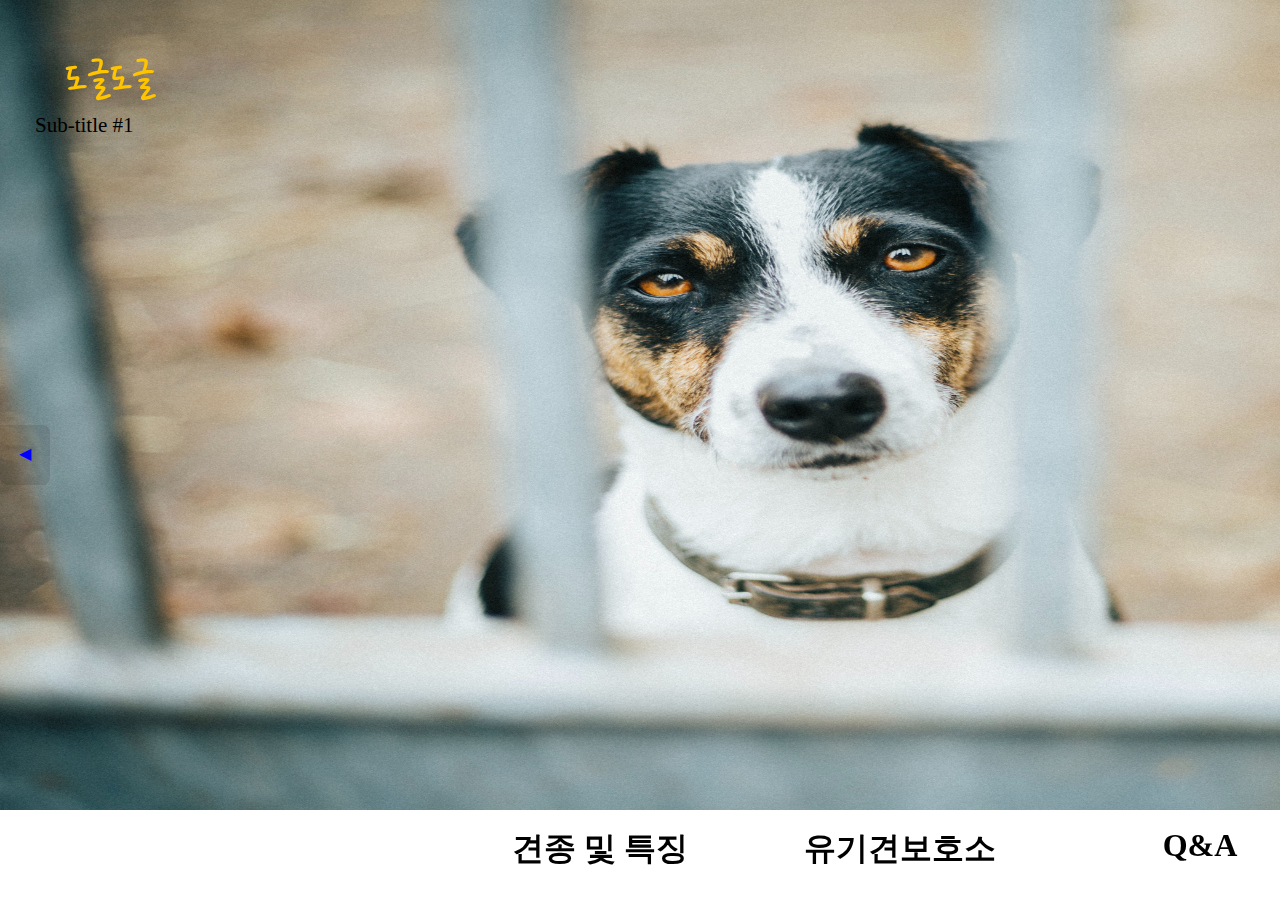
<file: index.html>
<!DOCTYPE html>
<html lang="en">

<head>
    <meta charset="UTF-8">
    <meta http-equiv="X-UA-Compatible" content="IE=edge">
    <meta name="viewport" content="width=device-width, initial-scale=1.0">
    <title>도글도글</title>
    <link href="https://fonts.googleapis.com/css2?family=Black+Han+Sans&family=Nanum+Pen+Script&display=swap"
        rel="stylesheet">
    <link
        href="https://fonts.googleapis.com/css2?family=Black+And+White+Picture&family=Do+Hyeon&family=Song+Myung&family=Stylish&family=Yeon+Sung&display=swap"
        rel="stylesheet">
    <link rel="stylesheet" href="style.css">
</head>

<body>

    <div id="slider-wrap">
        <ul id="slider">
            <li class="slide__li">
                <div class="word">
                    <div id="dogle">도글도글</div>
                    <span>Sub-title #1</span>
                </div>
                <div class="title_dog">세상에<br>나쁜<br>유기견은<br>없다</div>
                <div class="slide__move">
                    <div id="move__1">견종 및 특징</div>
                    <div id="move__2" style="margin: 0px 100px;">유기견보호소</div>
                    <div id="move__3">Q&A</div>
                </div>
                <img class="bgimg" src="./img/bgimg0.jpg" height="100%">
            </li>

            <!-- <li class="slide__li"> -->
            <li>
                <div class="word">
                    <h3>견종 및 특징</h3>
                    <span>Sub-title #2</span>
                </div>
                <img src="./img/bgimg1.jpg" width="1920" height="300" />
                <div class="container__info">
                    <div class="dog__specie">
                        <div class="dog__species ">
                            소형견
                        </div>

                        <div class="dog__species ">
                            중형견
                        </div>

                        <div class="dog__species ">
                            대형견
                        </div>
                    </div>
                    <div class="dog__face">
                        <table class="d_t d_t1">
                            <tr class="d_s2">
                                <td class="dog__face__img small"><img
                                        src="./소형견 및 슬라이드배경/소형견 및 슬라이드배경/소형견편집본/닥스훈트.jpg"><br>닥스 훈트</td>
                                <td class="dog__face__img small"><img
                                        src="./소형견 및 슬라이드배경/소형견 및 슬라이드배경/소형견편집본/로첸.jpg"><br>로첸</td>
                                <td class="dog__face__img small"><img
                                        src="./소형견 및 슬라이드배경/소형견 및 슬라이드배경/소형견편집본/말티즈.jpg"><br>말티즈</td>
                                <td class="dog__face__img small"><img
                                        src="./소형견 및 슬라이드배경/소형견 및 슬라이드배경/소형견편집본/미니핀.jpg"><br>미니핀</td>
                                <td class="dog__face__img small"><img
                                        src="./소형견 및 슬라이드배경/소형견 및 슬라이드배경/소형견편집본/불독.jpg"><br>불독</td>
                            </tr>
                            <tr class="d_s2">
                                <td class="dog__face__img small"><img
                                        src="./소형견 및 슬라이드배경/소형견 및 슬라이드배경/소형견편집본/비글.jpg"><br>비글</td>
                                <td class="dog__face__img small"><img
                                        src="./소형견 및 슬라이드배경/소형견 및 슬라이드배경/소형견편집본/비숑.jpg"><br>비숑</td>
                                <td class="dog__face__img small"><img
                                        src="./소형견 및 슬라이드배경/소형견 및 슬라이드배경/소형견편집본/슈나우저.jpg"><br>슈나우저</td>
                                <td class="dog__face__img small"><img
                                        src="./소형견 및 슬라이드배경/소형견 및 슬라이드배경/소형견편집본/시츄.jpg"><br>시츄</td>
                                <td class="dog__face__img small"><img
                                        src="./소형견 및 슬라이드배경/소형견 및 슬라이드배경/소형견편집본/아펜핀셔.jpg"><br>아펜핀셔</td>
                            </tr>
                            <tr class="d_s2">
                                <td class="dog__face__img small"><img
                                        src="./소형견 및 슬라이드배경/소형견 및 슬라이드배경/소형견편집본/웰시코기.jpg"><br>웰시코기</td>
                                <td class="dog__face__img small"><img
                                        src="./소형견 및 슬라이드배경/소형견 및 슬라이드배경/소형견편집본/치와와.jpg"><br>치와와</td>
                                <td class="dog__face__img small"><img
                                        src="./소형견 및 슬라이드배경/소형견 및 슬라이드배경/소형견편집본/파피용.jpg"><br>파피용</td>
                                <td class="dog__face__img small"><img
                                        src="./소형견 및 슬라이드배경/소형견 및 슬라이드배경/소형견편집본/퍼그.jpg"><br>퍼그</td>
                                <td class="dog__face__img small"><img
                                        src="./소형견 및 슬라이드배경/소형견 및 슬라이드배경/소형견편집본/페키니즈.jpg"><br>페키니즈</td>
                            </tr>
                            <tr class="d_s2">
                                <td class="dog__face__img small"><img
                                        src="./소형견 및 슬라이드배경/소형견 및 슬라이드배경/소형견편집본/포메라니안.jpg"><br>포메라니안</td>
                                <td class="dog__face__img small"><img
                                        src="./소형견 및 슬라이드배경/소형견 및 슬라이드배경/소형견편집본/푸들.jpg"><br>푸들</td>
                            </tr>
                        </table>
                        <table class="d_t d_t2">
                            <tr class="d_s2">
                                <td class="dog__face__img middle"><img src="./중형견얼굴/레브라도 리트리버.jpg"><br>레브라도 리트리버</td>
                                <td class="dog__face__img middle"><img src="./중형견얼굴/보더콜리.jpg"><br>보더콜리</td>
                                <td class="dog__face__img middle"><img src="./중형견얼굴/보스턴 테리어.jpg"><br>보스턴 테리어</td>
                                <td class="dog__face__img middle"><img src="./중형견얼굴/셔틀랜드 쉽독.jpg"><br>셔틀랜드 쉽독</td>
                                <td class="dog__face__img middle"><img src="./중형견얼굴/스탠다드 슈나우저.jpg"><br>스탠다드 슈나우저</td>
                            </tr>
                            <tr class="d_s2">
                                <td class="dog__face__img middle"><img src="./중형견얼굴/스탠다드 푸들.jpg"><br>스탠다드 푸들</td>
                                <td class="dog__face__img middle"><img src="./중형견얼굴/아메리칸 에스키모 독.jpg"><br>아메리칸 에스키모 독
                                </td>
                                <td class="dog__face__img middle"><img src="./중형견얼굴/에어데일 테리어.jpg"><br>에어데일 테리어</td>
                                <td class="dog__face__img middle"><img src="./중형견얼굴/오스트레일리언 셰퍼드.jpg"><br>오스트레일리언 셰퍼드
                                </td>
                                <td class="dog__face__img middle"><img src="./중형견얼굴/오스트레일리언 캐틀독.jpg"><br>오스트레일리언 캐틀독
                                </td>
                            </tr>
                            <tr class="d_s2">
                                <td class="dog__face__img middle"><img src="./중형견얼굴/차이니스 샤페이.jpg"><br>차이니스 샤페이</td>
                                <td class="dog__face__img middle"><img src="./중형견얼굴/코커스패니얼.jpg"><br>코커스패니얼</td>
                                <td class="dog__face__img middle"></td>
                                <td class="dog__face__img middle"></td>
                                <td class="dog__face__img middle"></td>
                            </tr>
                            <tr class="d_s2">
                                <td class="dog__face__img middle"></td>
                                <td class="dog__face__img middle"></td>
                                <td class="dog__face__img middle"></td>
                                <td class="dog__face__img middle"></td>
                                <td class="dog__face__img middle"></td>
                            </tr>
                            <tr class="d_s2">
                                <td class="dog__face__img middle"></td>
                                <td class="dog__face__img middle"></td>
                                <td class="dog__face__img middle"></td>
                                <td class="dog__face__img middle"></td>
                                <td class="dog__face__img middle"></td>
                            </tr>
                        </table>
                        <table class="d_t d_t3">
                            <tr class="d_s2">
                                <td class="dog__face__img big"><img src="./대형견얼굴/그레이트데인.png"><br>그레이트데인</td>
                                <td class="dog__face__img big"><img src="./대형견얼굴/그레이트피레니즈.png"><br>그레이트피레니즈</td>
                                <td class="dog__face__img big"><img src="./대형견얼굴/그레이하운드.png"><br>그레이하운드</td>
                                <td class="dog__face__img big"><img src="./대형견얼굴/달마시안.png"><br>달마시안</td>
                                <td class="dog__face__img big"><img src="./대형견얼굴/도사견.png"><br>도사견</td>
                            </tr>
                            <tr class="d_s2">
                                <td class="dog__face__img big"><img src="./대형견얼굴/로트와일러.png"><br>로트와일러</td>
                                <td class="dog__face__img big"><img src="./대형견얼굴/마스티프.png"><br>마스티프</td>
                                <td class="dog__face__img big"><img src="./대형견얼굴/말라뮤트.png"><br>말라뮤트</td>
                                <td class="dog__face__img big"><img src="./대형견얼굴/바셋하운드.png"><br>바셋하운드</td>
                                <td class="dog__face__img big"><img src="./대형견얼굴/사모예드.png"><br>사모예드</td>
                            </tr>
                            <tr class="d_s2">
                                <td class="dog__face__img big"><img src="./대형견얼굴/삽살개.png"><br>삽살개</td>
                                <td class="dog__face__img big"><img src="./대형견얼굴/세인트버나드.png"><br>세인트버나드</td>
                                <td class="dog__face__img big"><img src="./대형견얼굴/올드잉글리쉬쉽독.png"><br>올드잉글리쉬쉽독</td>
                                <td class="dog__face__img big"><img src="./대형견얼굴/저먼셰퍼드.png"><br>저먼셰퍼드</td>
                                <td class="dog__face__img big"><img src="./대형견얼굴/풍산개.png"><br>풍산개</td>
                            </tr>
                            <tr class="d_s2">
                                <td class="dog__face__img big"><img src="./대형견얼굴/핏불테리어.png"><br>핏불테리어</td>
                                <td class="dog__face__img big"><img src="./대형견얼굴/허숙희.png"><br>허스키</td>
                                <td class="dog__face__img big"> </td>
                                <td class="dog__face__img big"> </td>
                                <td class="dog__face__img big"> </td>
                            </tr>
                            <tr class="d_s2">
                                <td class="dog__face__img big"> </td>
                                <td class="dog__face__img big"> </td>
                                <td class="dog__face__img big"> </td>
                                <td class="dog__face__img big"> </td>
                                <td class="dog__face__img big"> </td>
                            </tr>
                        </table>
                    </div>
                    <div class="info__small">
                        <h2>닥스훈트</h2>
                        체중 범위<br>
                        수컷: 4-14.5kg 암컷: 4-14.5kg
                        <p></p>
                        특징<br>
                        긴 허리, 장두 (긴 얼굴), 짧고 휜 다리, 펄럭이는 귀 (선천적)
                        <p></p>
                        운동 요구량<br>
                        하루에 20-40분
                        <p></p>
                        활동량<br>
                        매우 활동적
                        <p></p>
                        예상 수명<br>
                        12-14년
                        <p></p>
                        성격<br>
                        작은 크기에도 불구하고 닥스훈트는 용감하고 자기보다 큰 동물에게도 맞서기도 한다. 몇몇은 낯선 사람과 다른 견종들에게 공격적인 태도를 보일 수 있다.
                        반려견으로 닥스훈트는 충성스럽고 훌륭한 감시견이다. 보살핌만 잘 받는다면 아이들과도 잘 어울린다. 훈련시키는 것은 살짝 어려울 수 있다.
                        닥스훈트는 사냥견으로 길러졌기 때문에 땅 파는 것을 좋아하는 것은 놀랍지 않다.
                        몇몇은 잘 짖기도 한다.
                        <p></p>
                        키울 시 주의사항<br>
                        닥스훈트는 긴 허리를 가지고 있기 때문에 디스크에 걸릴 가능성이 높다. 그렇기에 계단이 많은 집에서는 키우기 적합하지 않다.
                        닥스훈트의 허리를 보호하기 위해서 가구 위에서 뛰게 해서는 안 되며 몸무게를 상시 측정해야 한다.
                        스무스 닥스훈트는 간혹 해주는 마사지나 빗질 외에 별 다른 털 관리가 필요없다.
                        장모종 같은 경우에는 매일 빗질을 하는 것이 좋으며 와이어 닥스훈트는 일년에 두 번 털을 깎아야 한다.
                        이 품종은 털갈이를 평균적으로 한다.
                    </div>
                    <div class="info__small">
                        <h2>로첸</h2>
                        체중 범위<br>
                        수컷: 4-8kg 암컷: 4-8kg
                        <p></p>
                        특징<br>
                        길게 늘어진 갈기
                        <p></p>
                        운동 요구량<br>
                        하루에 30분씩
                        <p></p>
                        활동량<br>
                        매우 활동적
                        <p></p>
                        예상 수명<br>
                        13-15년
                        <p></p>
                        성격<br>
                        체구는 작지만 영리한 견종이며. 집중력이 높아 말을 잘 듣고, 침착한 성격을 가지고 있다. 호기심이 많으며, 보호자에게 애정이 많고, 순종하는 편이다.
                        하지만 낯선 사람이나 다른동물을 경계하기 때문에 경계심이 있는 편인데. 즉, 사회성은 조금 떨어진다. 이러한 성격적 특성 때문에 실내에서 기르는 반려견으로 사랑받고 있다
                        <p></p>
                        키울때 주의사항<br>
                        어렸을 때부터 훈련과 교육을 시키지 않은채 지나친 사랑을 주기만 한다면, 경계심이 심해져 공격성이 드러나거나, 지나치게 소심해질 수 있기 때문에, 훈련을 반드시 시켜줘야
                        한다.
                        이 때, 훈련소에 맡겨서 교육시키기 보다는 보호자가 직접 강아지와 교감하면서 놀이와 간식을 통한 훈련이필요하고. 또한, 보호자에 대한 집착도 심하기 때문에, 분리불안에 대한
                        교육을 꼭 시켜줘야 한다.
                        실제로 로첸은 분리불안에 걸리는 경우가 많으며. 경계심이 꽤나 있는 견종이기 때문에 이에 따른 짖음이 잦을수 있다.
                        다행히도, 영리한 견종이기 때문에 훈련의 습득 속도는 빠른 편이다. 운동을 제 때 시켜주지 못하면, 실내에서 심하게 짖거나 벽지 등 집안에 있는 물건들을 물어뜯을 수
                        있으므로, 이에 유의해야 한다.
                    </div>
                    <div class="info__small">
                        <h2>말티즈</h2>
                        체중 범위<br>
                        수컷: 2kg
                        암컷: 2kg
                        <p></p>
                        특징<br>
                        팔랑거리는 귀 (선천적)
                        <p></p>
                        운동 요구량<br>
                        하루에 20분씩
                        <p></p>
                        활동량<br>
                        매우 활동적
                        <p></p>
                        예상 수명<br>
                        12-14년
                        <p></p>
                        성격<br>
                        말티즈는 얌전하고 사랑스럽고 총명하고 반응이 좋고 믿음이 강하다. 가정용 반려견으로 인기있는 말티즈는 활기차고 놀기를 좋아하며 새로운 훈련을 받는 것을 즐긴다.
                        그러나 요란스러운 아이들에 한해서는 퉁명스럽다. 말티즈의 작은 사이즈는 이들을 무섭게 보이지 않게 한다. 경계심이 높기 때문에 낯선 소리가 나면 날카롭게 반응하여 짖는다.
                        <p></p>
                        키울때 주의사항<br>
                        말티즈는 실내용 반려견으로 아파트나 작은 주거공간에서도 문제 없다. 소변 훈련 시키는 것이 어려우며 식사를 까다롭게 한다.
                        말티즈는 털갈이를 적게 하며 알레르기를 가진 사람들도 키울 수 있다. 털이 엉키는 걸 방지하기 위해서는 매일 빗질을 하고
                        정기적으로 목욕시키면 된다. 눈물자국을 방지하기 위해서 매일 눈 주변의 털을 씻겨줘야 한다.
                    </div>
                    <div class="info__small">
                        <h2>미니어쳐 핀셔(미니핀)</h2>
                        체중 범위<br>
                        수컷: 3.5-4.5kg
                        암컷: 3.5-4.5kg
                        <p></p>
                        특징<br>
                        곧게 솟은 귀 (선천적으로)
                        <p></p>
                        필요한 운동량<br>
                        40분/하루
                        <p></p>
                        활동량<br>
                        매우 활발함
                        <p></p>
                        수명 범위<br>
                        12-14년
                        <p></p>
                        성격<br>
                        미니어쳐 핀셔는 견종 중에서 끊임없이 움직이는 기계와 같은 견종 중 하나이다. 자만심이 가득 찼고, 성급하고, 호기심이 많고, 자극적인 이 견종은 자신 스스로가 모든것을
                        다하려는 기질이 강하다.
                        “왕의 장난감”이라고 불리었는데, 자신을 칭송하는 성격 때문뿐만 아니라, 많은 장난감을 좋아하기 때문이다. 미니핀과 함께 생활하는 사람은 결코 지루하지 않을 것이다.
                        그들의 테리어 혈통에 따라, 다른 견종들에게 산만하고 벌레 사냥꾼이 되는 것을 즐긴다.
                        미니어쳐 핀셔는 자신의 일에 너무 깊이 관여하여 주인의 명령을 무시할 수 도있다.
                        <p></p>
                        키울시 주의사항<br>
                        미니어쳐 핀셔는 항상 움직이는 걸 좋아한다. 그래서 자주활동하거나 레져를 즐기는 견주에게 좋다.
                        하지만 바쁜 가정이나 평화롭고 조용한 사람에게는 맞지않는 견종인데 이 견종은 다른 견종에 비해 매우 활발하기때문이다
                        다행스럽게도 대부분의 미니핀은 실내에서 놀면서 에너지를 소모 할 수 있으며 운동을 위해 넓은 공간을 필요로 하지 않는다.
                        털 관리는 씻어주고 말려주면 된다.
                    </div>
                    <div class="info__small">
                        <h2>프렌치 불독</h2>
                        체중 범위<br>
                        수컷: 11-12kg
                        암컷: 11-12kg
                        <p></p>
                        특징<br>
                        납작한 얼굴, 짧은 안장다리, 곧게 솟은 귀 (선천적으로)
                        <p></p>
                        필요한 운동량<br>
                        20분/하루
                        <p></p>
                        활동량<br>
                        보통
                        수명 범위<br>
                        9-11년
                        <p></p>
                        성격<br>
                        프렌치 불독은 매우 차분하고 침착한 견종으로 관심 주는 것을 좋아하는 사람들에게 안성맞춤이다.
                        사실, 이 불독이 더 관심받기를 원하기도 한다. 혼자 사는 사람에게 매우 이상적인 프렌치 불독은 주인의 관심을 얻기 위해 다른 가족 구성원들과 경쟁하기도 한다.
                        이 견종은 매우 흥분되는 일을 발견하지 않는 이상 짖지않는다.
                        <p></p>
                        키울때 주의 사항<br>
                        프렌치 불독은 어떤 집에서도 행복하게 지낼 수 있다. 이 견종은 큰 마당이 필요 없기 때문에 도시생활을 하는 사람들에게 적합하다.
                        산책을선호하는 편은 아니지만 할 의향은 있다. 프렌치 불독에게 많은 사료를 줄 필요는 없으며, 짧은 털도 깨끗하게 유지하기 쉽다.
                        얼굴 주름은 규칙적으로 청소 해줘야만 한다. 코를 골지만 어째든 그의 특징 중 하나이다. 주인의 모든 관심을 받고 싶어 하고 집에 있기를 좋아한다.
                    </div>
                    <div class="info__small">
                        <h2>비글</h2>
                        체중 범위<br>
                        수컷: 8-13.6kg
                        암컷: 8-13.6kg
                        <p></p>
                        특징<br>
                        축 쳐진 귀 (선천적으로)
                        <p></p>
                        필요한 운동량<br>
                        20-40분/하루
                        <p></p>
                        활동량<br>
                        보통
                        <p></p>
                        수명 범위<br>
                        12-15년
                        <p></p>
                        성격<br>
                        비글은 다른 반려동물이나 어린이들과 잘 어울리는 견종으로 널리 알려져 있다. 애착이 많은 활발하고 낙천적인 견종이다.
                        같이 있는 것을 좋아하고 혼자 남겨졌을 시 늑대처럼 울부짖고 파괴적일 수 있다.
                        비글은 과도하게 짖거나 배변훈련 및 순종훈련을 시키기 어려운 상위 견종으로 분류되어있다.
                        <p></p>
                        키울 시 주의사항<br>
                        비글은 활동적이고 호기심 많다. 또한 사냥견이기 때문에 돌아다니고 싶어 하는 습성이 있다.
                        위험한 방향으로 돌아다니지 않도록 각별한 주의가 필요하고 울타리가 있는 마당이나 외출 시 목줄을 해줘야만 한다.
                        비글은는 또한 친절한 소형견이다. 집을 지키기 위해 이 견종에 의존하면 안 된다. 짖을 수도 있으나, 침입자와 마주 치면 꼬리를 휘두르며 반길 수도 있다.
                        바글의 짧은 털은 눈에 띄게 관리하기 쉬우며 최소한의 손질과 목욕으로 해주면 된다. 성견으로 도달할 시기에,
                        몇몇 비글들은 과체중이 될 수 있다, 그렇기 때문에 칼로리 섭취에 주의해야한다. 비글의 수명은 대략 12년이다.
                    </div>
                    <div class="info__small">
                        <h2>비숑프리제</h2>
                        체중 범위<br>
                        수컷: 3-5.5kg
                        암컷: 3-5.5kg
                        <p></p>
                        특징<br>
                        늘어진 귀 (자연적인)
                        <p></p>
                        운동 요구랑<br>
                        하루에 20-40분
                        <p></p>
                        활동량<br>
                        보통
                        <p></p>
                        수명 범위<br>
                        12-15년
                        <p></p>
                        성격<br>
                        비숑 프리제는 전체적으로 좋은 반려동물이라는 의견이 많으며 온화하면서도 장난 끼가 많다.
                        비숑은 다른 반려동물들과도 잘 지낸다. 아이들과도 보통 잘 지낸다고 보여진다.
                        비숑의 짖는 것에 높은 등수가 나오긴 했지만 개와 아이가 만나면 항상 주의를 기울여야 한다.
                        집에서 물건을 잘 부수고 훈련하기 힘들다지만 모든비숑들이 그러진않는다.
                        <p></p>
                        키울시 주의 사항<br>
                        비숑은 활발하지만 체구가 작기 때문에 뛰어 노는 데에 많은 공간이 필요하지 않고 아파트 삶에 적합하다.
                        짖는 것으로 알려져 있지 않아 도시 사람들에게 플러스 요인이 되는데 집을 보호 해주는 점에 의존하면 안 된다.
                        털 관리에 상당한 시간이 요구되기는 한다. 미용, 목욕, 그리고 다듬기도 주기적으로 해줘야 한다.
                        비숑은 알레르기가 있는 사람들에게 추천 되는 몇 안되는 종 중 하나인데 조심해야 한다.
                        가벼운 알레르기가 있는 몇몇 사람들은 다른 종에 비해 비숑과 알레르기가 문제가 적을 수도 있지만 보장되는 것은 없다.
                        만약 알레르기가 있다하면 의사와 상담 후 성인 비숑과 어느 정도 시간을 지낸 후 결정하기를 바란다.
                    </div>
                    <div class="info__small">스탠더드 슈나우저
                        체중 범위<br>
                        수컷: 18-20.5kg
                        암컷: 15.5-18kg
                        <p></p>
                        필요한 운동량<br>
                        30분/하루
                        <p></p>
                        활동량<br>
                        매우 활발함
                        <p></p>
                        수명 범위<br>
                        12-14년
                        <p></p>
                        성격<br>
                        스탠더드 슈나우저는 지능적이고 신뢰성있는 견종이다 . 미국과 독일에서는 이 견종을 개인 경비견과 반려견으로 기른다.
                        그들의 헌신, 용맹함과 지성은 이 역할에 적합하다. 또한 조심스럽고 용감하며 쉽게 훈련 할수있으며 가족에게 충실하다.
                        스탠더드 슈나우저는 상당한 양의 운동이 필요하다. 그들에게는 산책과 놀이가 필요하고 충분한 운동을 하지 않으면, 스스로 운동을 하게 될것이다.
                        장난감을 들고 집안을 돌아다니며 아이들을 쫓아 다니거나, 사고뭉치처럼 행동하는 것이 스탠더드 슈나우저가 자신의 지루함과 불안함을 드러내는 행동이다.
                        가족이 중심적이기 때문에 우리나 뒷마당에 격리하는 것이 아니라 가족과 함께하는 것을 선호한다.
                        <p></p>
                        키울시 주의 사항<br>
                        스탠더드 슈나우저를 반려견으로 키우려면 이른 시기에 사교성과 강도높은 훈련이 필요하다.
                        높은 수준의 지능은 축복이거나 단점일수도있다.
                        스탠더드 슈나우저 강아지는 빨리 배우지만, 지능을 사용하여 보호자의 명령에 따르지 않는 영리한 방법을 찾아 낼 것이다.
                        이 견종은 종종 일에 있어서 자신들에게 더 좋은 방법이 있다고 생각한다.
                        스탠더드 슈나우저는 자연스러운 모습이 아니다. 이 견종은 털을 벗기거나 자르거나, 다듬거나, 또는 가위로 자르는 등
                        전문 반려견 미용실에서 관리가 되어 있어야 한다.
                        슈나우저도 털 갈이를 한다. 이 견종의 종합적인 건강을 위해서는 빗질과, 목욕 및 몸단장이 필요하다.
                    </div>
                    <div class="info__small">
                        <h2>시츄</h2>
                        체중 범위<br>
                        수컷: 4-7kg
                        암컷: 4-7kg
                        <p></p>
                        특징<br>
                        단두 (눌린 얼굴), 늘어진 귀(선천적)
                        <p></p>
                        운동 요구량<br>
                        20분 이하/일
                        <p></p>
                        활동량<br>
                        평균
                        <p></p>
                        수명 범위<br>
                        11-14년
                        <p></p>
                        성격<br>
                        시추는 활기차고 행복한 성격으로 유명합니다. 시추는 생기가 넘치고 친근합니다. 시추는 모든 나이대의 사람들과 잘 어울리고 다른 강아지들은 물론 다른 종의 반려동물과도 잘
                        어울립니다.
                        간혹 가다 건방지고 버릇 없는 시추가 있지만, 대부분은 굉장히 착합니다.
                        짧은 주둥이 때문에 시추는 많이 씹지는 않지만, 땅을 파는 것을 좋아하고 일부는 소란스럽게 짖는 걸 즐깁니다.
                        시추는 사람의 무릎에 앉아 있거나 공원을 가로질러 산책하는 것 등 사람과 함께 있고 싶어하는 욕구가 큽니다.
                        <p></p>
                        키울때 주의사항<br>
                        시추를 기르는 것은 굉장히 쉬우나 너무 많은 간식을 줄 경우 금방 비만이 됩니다. 시추는 매일 많은 양의 운동을 필요로 하지는 않지만 산책하는 것을 좋아하며 건강을 유지해야
                        합니다.
                        시추는 복종과 민첩성에 있어서 꽤 두각을 나타냅니다. 덥고 습한 날씨에 짧은 주둥이를 가진 시추를 너무 많이 운동시키면 심장마비 및 열사병등의 위험성이 있으므로 주의하세요.
                        시추의 털은 관리하기 쉽습니다. 대부분의 시추 견주는 일 년 내내 짧은 털을 유지 시키는데, 이는 보기에 좋을 뿐만 아니라 관리하기에도 편합니다. 만약 길고 흘러내리는 털을
                        유지하고 싶다면,
                        오랜 미용 시간을 감안하셔야 합니다. 이 강아지들은 매주 목욕을 시켜주어야 하며 털이 붕 뜨지 않도록 오일을 발라주어야 털에 이물질이 달라붙지 않습니다.
                        털을 적절하게 관리 받은 강아지들은 부드러운 털 결을 가진 강아지들만큼 털이 거의 엉겨 붙지 않습니다.
                        시추는 매일 꽤 많은 관심을 필요로 합니다. 시추는 인간과 함께 있을 때 행복해하며, 쉽게 버릇이 나빠집니다.
                        시추는 훈련과 재주 배우기를 즐기고, 이 때문에 관심의 중심에 있게 됩니다. 시추는 어릴 때부터 아이들과 사회화해야 하는데,
                        그렇지 않더라도 모든 나이대의 사람들과 잘 어울립니다.
                    </div>
                    <div class="info__small">
                        <h2>아펜핀셔</h2>
                        체중 범위<br>
                        수컷: 25-29.5kg
                        암컷: 20.5-25kg
                        <p></p>
                        특징<br>
                        장두 (얼굴이 길다), 늘어진 귀 (자연적인)
                        <p></p>
                        운동 요구량<br>
                        하루에 40분
                        <p></p>
                        활동량<br>
                        보통
                        <p></p>
                        수명 범위<br>
                        12-14년
                        <p></p>
                        성격<br>
                        아펜핀셔는 매력적이고 경계심이 높고 호기심이 많으며 충실하고 애정이 많다. 보통은 조용하지만 흥분하면 테리어와 같은 짖궂음을 보일 수 있다.
                        아펜핀셔는 대개 어떤 위협에도 겁이 없다.
                        이 종은 앞발로 부릴 수 있는 재주가 뛰어나며 장난감을 잡고 던지는 것을 좋아한다.
                        <p></p>
                        키울시 주의사항<br>
                        아펜핀셔는 보통 사랑스러운 반려견이다. 아펜핀셔는 아이들과도 잘 어울리지만 경우에 따라 아이들의 산만한 에너지에 대해 쉽게 짜증을낼수있고
                        설치류 사냥견의 혈통 덕에 설치류와 같은 작은 반려견들과는 잘 맞지 않다.
                        알레르기에 대해 저자극성인 종이긴 하지만 아펜핀셔도 털이 빠지기는 한다.
                        미용이 많이 필요하지는 않으나 주기적으로 털을 관리하는 것을 추천한다.
                    </div>
                    <div class="info__small">
                        <h2>웰시코기</h2>
                        체중 범위<br>
                        수컷: 12-13kg
                        암컷: 11-12kg
                        <p></p>
                        특징<br>
                        긴 등, 짧고 굽은 다리, 꼿꼿한 귀 (선천적)
                        <p></p>
                        운동 요구량<br>
                        20-40분/일
                        <p></p>
                        활동량<br>
                        평균
                        <p></p>
                        수명 범위<br>
                        11-13년
                        <p></p>
                        성격<br>
                        웰시 코기들은 빠른 순발력과 강한 의지력으로 잘 알려져 있습니다. 코기들은 활발하고 활동적인 강아지들이고 가만히 있지를 못합니다.
                        코기들은 스스로를 작은 신체 안에 있는 큰 개라고 생각합니다. 이 강아지들은 아직도 자신보다 훨씬 몸집이 큰 가축들을 다루고, 이를 위해 속도, 빠르게 물기, 투지를
                        활용합니다.
                        농장 작업견으로서 코기들은 해를 입히는 야생동물들을 사냥하였고 농가를 보호함과 동시에 가축들을 몰았습니다.
                        코기들은 이러한 재능을 유지하기 위해 단호하면서도 다정한 손길을 통한 운동과 훈련이 필요합니다.
                        코기들은 너무 오래도록 혼자 방치되거나 충분한 운동을 하지 못할 경우 지나친 경보성 짖음과 땅 파기, 씹기 등의 행동을 하기 쉽습니다.
                        코기들은 가족의 일부가 되고 싶어 하고 개집에 혼자 남겨지는 것을 싫어합니다. 대부분의 코기들은 함께 성장한 다른 반려동물들과 아이들과 좋은 관계를 유지합니다.
                        코기들은 목축 본능 때문에 때때로 뛰어다니는 작은 아이들을 쫓거나 발뒤꿈치를 무는 등의 행동을 할 수 있다는 사실에 주의하십시오.
                        <p></p>
                        키울시 주의 사항<br>
                        웰시 코기는 작지만 강한 강아지들입니다.
                        코기들은 털갈이 시기를 제외하고는 주 1회 정도 신속하게 다듬어주기만 하면 됩니다. 코기들은 비만해지지 않도록 주의 깊은 관찰이 요구됩니다.
                        이 강아지들은 키우기 쉽고 최소한의 음식으로도 생활합니다. 추가적인 체중 증가는 길고 낮은 척추에 더한 무리가 될 수 있습니다.
                        정신 건강과 정상 체중 유지를 위하여 운동은 필수적입니다. 코기들은 인간지향적이기 때문에 사람과 함께 생활하고 훈련하는 것을 즐깁니다.
                        외양과 달리 코기들은 작지만 운동을 좋아하는 강아지들이며 목축과 민첩성 경쟁에서 두각을 드러냅니다. 코기들은 훈련을 빨리 습득하고 유머 감각이 있습니다.
                        불필요하게 잘 짖는 경향이 있지만 코기들은 훌륭한 목축견들입니다.
                        작은 신장 때문에 코기들은 높은 곳에 관심을 보이고, 때문에 소파 뒤나 식탁 한가운데 등에서 자주 발견됩니다.
                        코기들은 훈련에 있어서 단호하지만 다정한 손길을 필요로 합니다. 코기들을 그대로 방치한다면 영악해지고 주도권을 잡으려 합니다.
                    </div>
                    <div class="info__small">
                        <h2>치와와</h2>
                        체중 범위<br>
                        수컷: 1-2.5kg
                        암컷: 1-2.5kg
                        <p></p>
                        특징<br>
                        꼿꼿한 귀(자연적으로)
                        <p></p>
                        운동 요구량<br>
                        하루 20분 이하
                        <p></p>
                        활동량<br>
                        매우 활동적임
                        <p></p>
                        수명 범위<br>
                        14-18년
                        <p></p>
                        성격<br>
                        치와와는 훌륭한 반려견입니다. 이 견종은 관심을 좋아하고 주인에게 충직합니다. 무릎에 앉히는 반려견이라고 여겨지긴 하지만, 이 견종은 활발하고 바쁜 것을 좋아합니다.
                        치와와는 정중하게 다뤄질 경우 좋은 가족 반려견이지만, 조그마한 몸집에 위협을 주는 낯선 사람이나 아이들에게는 달려들어 무는 것으로 유명합니다.
                        여러 소형견들처럼, 이 견종은 몇몇 대형견들보다 짖는 것을 더 좋아하는 듯 합니다. 또한 이 견종은 주인을 지배하려들기도 하고 다소 신경질적이 될 수 있습니다.
                        <p></p>
                        키울 시 주의사항<br>
                        충성심이 강하지만 경계심이 강해 잘 짖고 까칠하게 느껴질 수 있다. 대형견과 같은 태도를 가지고 있으며 달리고 노는 것을 좋아해 산책을 자주 시켜주어야 하지만
                        크기가 작아 실내에서도 충분한 운동을 할 수 있다. 또한 과도하게 숨을 헐떡일 정도로 거친 운동은 피해야 한다.
                        테리어와 같은 기질이 나타날 수 있으므로 훈련을 시켜야 하고 지능이 높아 훈련이 잘 된다. 단모종과 장모종 모두 털빠짐이 있는 편이라 털관리가 필요하다.
                        대부분의 개체가 건강하지만 잠재적인 심장질환과 안과질환, 특발성 간질, 슬개골 탈구 등에 주의해야 한다.
                    </div>
                    <div class="info__small">
                        <h2>파피용</h2>
                        체중 범위<br>
                        수컷: 4-4.5kg
                        암컷: 4-4.5kg
                        <p></p>
                        특징<br>
                        축 쳐진 귀 (선천적으로), 곧게 솟은 귀 (선천적으로)
                        <p></p>
                        필요한 운동량<br>
                        20분/하루
                        <p></p>
                        활동량<br>
                        매우 활발함
                        <p></p>
                        수명 범위<br>
                        12-15년
                        <p></p>
                        성격<br>
                        파피용은 대체적으로 밖에서 노는걸 좋아하는 편이며, 집안에서 뛰어다니며 주인의 무릎위에 앉아있는 걸 좋아하는 행복함을 느끼는 견종이다.
                        그들의 생기있고 활력이 넘치는 성향에도 불구하고 예민하거나 긴장을 하거나 두려움이 없고, 많이 짖지도 않는다.
                        전형적으로 파피용은 고양이나 다른 견종들과 어울리는 것을 좋아한다. 파피용은 자기 보다 큰 동물에게 다가가 노는것도 서슴지 않지만,
                        주인들이 큰 개를 볼 경우에 파피용이 사냥감으로 노려지지 않도록 주의해야 한다. 파피용은 어린아이들과 노는것을 좋아하지만, 어린아이들이 이 작은 개들과 너무 험악하게 놀지
                        않도록 주의시켜야 한다.
                        파피용은 주목을 받고 싶어하는 성향이 있다. 그들에게는 또한 뛰어난 추적능력과 민첩성을 가지고 있으며, 치료견으로도 많이 이용된다.
                        <p></p>
                        키울때 주의사항<br>
                        파피용은 기르는 사람을 즐겁게 하고 키우기 쉬운 반려견이다. 이 반려견은 많은 운동이 필요하지 않지만 뛰어다니는 것을 좋아한다.
                        작은 몸 크기 때문에 다른 큰개들과 달리 음식을 많이 섭취하지 않는다. 특유의 개냄새도 나지 않는다.
                        파피용은 시골 뿐만아니라 도심속의 아파트에서도 잘 적응한다.
                    </div>
                    <div class="info__small">
                        <h2>퍼그</h2>
                        체중 범위<br>
                        수컷: 6-8kg
                        암컷: 6-8kg
                        <p></p>
                        특징<br>
                        단두 (눌러진 듯한 얼굴), 늘어진 귀 (자연적인)
                        <p></p>
                        운동 요구량<br>
                        하루에 20분
                        <p></p>
                        활동량<br>
                        보통
                        <p></p>
                        수명 범위<br>
                        12-15년
                        <p></p>
                        성격<br>
                        퍼그는 다른 반려견과 다르게 사교적이진 않다. 그들은 좀 더 진지한 면이 있고 천역덕스러운 유머 감각을 가졌다.
                        작은 체구에도 불구하고 개의 속성을 많이 가졌다.
                        퍼그는 고집도 있긴 하지만 보통 남을 기쁘게 하려고 한다.
                        느긋한 태도를 가졌으며 보통 과하게 짖거나 땅을 파거나 물건을 씹지는 않는다.
                        다른 개와도 잘 어울리며 아이들과도 놀 수 있을 만큼 튼튼하다. 누군가와 함께 있는 것을 즐기며 애정이 많다. 그들의 그룹 소속에 알맞게 좋은 반려동물이다.
                        <p></p>
                        키울 시 주의사항<br>
                        퍼그는 관리하기가 매우 쉬우며 식단과 운동에 주의를 기울이지 않으면 비만이 될 수 있다.
                        안면 부위가 짧아서 덥고 습한 기후에 잘 지내지 못하며 열사병을 주의해야 한다. 또 짧은 안면 덕에 코를 고는 성향이 있다.
                        주 특징인 눈은 쉽게 부상당하고 촉촉하게 잘 관리를 해줘야 한다. 꽤 튼튼하며 보통 수명이 14에서 15년이다.
                        퍼그는 체중 문제를 해결하기 위해 매일 운동을 하는 것이 최선이다. 새로운 사람을 꼬리를 흔들면서 환영하는 것을 선호한다.
                        사교적인 성향을 유지 하기 위해 사회화를 해야만 하며 다른 반려동물과도 사이 좋게 지낸다.
                        두꺼운 털이 빠지는 것과 얼굴의 주름을 관리 하는 미용은 아주 중요하다. 하운드 장갑으로도 괜찮으니 털 관리 차원에서 매일 간단한 미용과 안면 주름을 위해 젖은 수건으로
                        닦아 주면 된다.
                    </div>
                    <div class="info__small">
                        <h2>페키니즈</h2>
                        체중 범위<br>
                        수컷: 3-5.5kg
                        암컷: 3-5.5kg
                        <p></p>
                        특징<br>
                        단두(납작한 얼굴), 짧고 굽은 다리, 늘어진 귀(자연적으로)
                        <p></p>
                        운동 요구량<br>
                        하루 20분 이하
                        <p></p>
                        활동량<br>
                        느긋함
                        <p></p>
                        수명 범위<br>
                        13-15년
                        <p></p>
                        성격<br>
                        페키니즈는 비록 때때로 뛰놀긴 하지만, 무관심함과 품위가 보여진다.
                        이 견종은 매우 예민한 소형 감시견이며 몸집에 비해 훨씬 큰 경고성 짖는 소리를 낼 것입니다.
                        페키니즈는 일반적으로 다른 반려견이나 반려동물과 잘 지내지만, 사람들을 받아들이게 하기 위해서는 조기에, 그리고 반드시 사회화 되어야 합니다.
                        이 견종은 가족들에게는 헌신적이라 하더라도 낯선 이들에게는 냉담합니다. 꽤 똑똑한 반면, 이 견종은 독립심이 강한 소형견이라 훈련 시에 인내심과 창의력이 요구됩니다.
                        페키니즈는 성가시게 물건을 씹는다거나 구멍을 파는 경향은 없지만 새로운 것을 배우는 데에 고집을 부릴 수 있습니다.
                        <p></p>
                        키울때 주의사항<br>
                        페키니즈는 키우기 매우 쉬운 견종이며 건강을 유지하는 데에 아주 적은 음식만 필요합니다. 너무 많이 간식을 주면 쉽게 비만으로 이어집니다.
                        꽤 활발한 반면, 페키니즈는 운동을 위해 오랜 산책을 할 필요가 없습니다. 실내에서나 날씨가 좋을 때에는 실외에서 잠깐 뛰노는 것이면 충분할 것입니다.
                        짧아진 얼굴로 인해, 페키니즈는 뜨겁거나 습한 날씨는 잘 견디지 못합니다. 또한 이 짧아진 주둥이 때문에 코를 고는 경향도 생깁니다.
                        페키니즈는 행복해지는 데에 사람과의 많은 교제가 필요합니다. 이 견종은 관심 속에서 잘 자라며, 짖으면서 집과 가족을 지키려고 시도할 것입니다.
                        이 견종은 많은 시간을 사람 무릎 위에 앉아 보내면 매우 행복해합니다. 대부분의 페키니즈는 나이가 든 아이들과 잘 어울립니다. 많은 사람들에게 빨리 사회화를 시켜주는 것이
                        중요합니다.
                        털 손질은 중요한 고려사항입니다. 전적으로 보여주기 위한 털을 가진 견종은 광범위한 관심을 매일 쏟아야 합니다.
                        대부분의 페키니즈 반려견은 약간 더 짧고, 관리해주기 쉬운 털을 갖고 있지만, 이 견종은 그래도 매일 즉각즉각 털 손질이 필요합니다.
                        얼굴을, 특히 주둥이 부분의 주름 주변을 깨끗하게 유지하기 위해 반드시 관리가 필요합니다. 또한 직장 주위의 긴 털도 청결을 유지하기 위해 신경 써야 합니다.
                    </div>
                    <div class="info__small">
                        <h2>포메라니안</h2>
                        체중 범위<br>
                        수컷: 1-3kg
                        암컷: 1-3kg
                        <p></p>
                        특징<br>
                        곧은 귀 (자연적인)
                        <p></p>
                        운동 요구량<br>
                        하루에 20분
                        <p></p>
                        활동량<br>
                        매우 활기참
                        <p></p>
                        수명 범위<br>
                        12-16년
                        <p></p>
                        성격<br>
                        포메라니안은 보통 활기차고 친밀한 작은 개다. 자기자신이 작은 체구라는 점을 인지하지 못하는 듯하며 간혹 큰 개를 공격하거나 짖을 수 도 있다.
                        포메라니안은 작고 매일 운동이 필요로 하다, 최소한 동네 한 바퀴라도 좋다. 매우 영리하며 독립적인 구석에도 불구하고도 좋은 모습을 보인다.
                        나이를 먹으며 사람 말을 더 잘 듣게 되는 반려견이다.
                        포메라니안은 경계심이 높은 편이며 가끔은 과도하게 짖을 수도 있다. 아이들과 잘 어울리지만
                        아이들에게 포레마니안은 작으니까 큰 개처럼 튼튼하지 않다는 점을 주의 시켜야 한다.
                        <p></p>
                        키울 시 주의사항<br>
                        포메라니안은 관리가 보통 쉽지만 간혹 식사에 대해서 까다로운 경우도 있다. 아마 그들의 활기찬 성격 덕에 비만이 되는 경향은 없다. 털 때문에 주 1 혹은 2회 정도
                        미용관리 필요하며
                        털갈이때에는 관리가 매일 필요하다.
                        체구가 작음에도 불구하고 포레마니안은 주기적인 운동과 훈련이 필요하다.
                        포메라니안은 다른 반려 동물과 잘 어울리지만, 체구가 작은 반려견과 그 반려견을 사고로 다치게 할 수 있는 큰 종이 교미할 때 주의를 기울여야 한다.
                        아이들과 함께 키우면 잘 어울리지만 그렇지 않으면 키우는 것을 보류하는 것이 좋을 것이다.
                        아이들에게 작은 개는 큰 개처럼 튼튼하지 않다는 점을 상기시켜야 하며 교류가 있을 때 감독이 필요 하다.
                    </div>
                    <div class="info__small">
                        <h2>푸들</h2>
                        체중 범위<br>
                        수컷: 25-27kg
                        암컷: 20.5-22.5kg
                        <p></p>
                        특징<br>
                        장두 (얼굴이 길다), 늘어진 귀 (자연적인)
                        <p></p>
                        운동 요구량<br>
                        하루에 40분 이상
                        <p></p>
                        활동량<br>
                        매우 높음
                        <p></p>
                        수명 범위<br>
                        10-14년
                        <p></p>
                        성격<br>
                        푸들은 그들의 지능과 훈련을 쉽게 받는 것 때문에 유명하다. 그들은 활발하고 활동량이 많으며 장난을 즐기는 반려견이다.
                        푸들은 관심 받는 것을 좋아하며 혼자두거나 무시하면 짖는 행위 같은 안 좋은 습관이 생길 수 있다.
                        비교적 작은 푸들은 가족외의 사람이나 다른 개들한테 공격적일 수 도 있다.
                        그들은 타인과 반려동물들에 대한 초기 단계의 사회화가 필요하며 훈련에 있어서 확실하게 해두어야 한다.
                        푸들은 가정과 자기 집에 대해서 보호본능이 있다.
                        푸들은 좋은 반려동물로 두기 위해 주기적인 운동과 훈련이 필요한 것을 기억해야 한다
                        <p></p>
                        키울시 주의 사항<br>
                        푸들은 관리가 쉬우며 주인들은 그들에게 먹이를 너무 많이 줘서는 안 된다. 그들은 쉽게 비만이 된다. 많은 푸들은 비교적 장수를 하며 작은 푸들은 17년까지 살기도 한다
                        푸들과의 삶에 있어서 미용은 당연시 되는 부분이다. 털이 뭉치는 경향이 있기 때문에 푸들은 거의 매일 자르거나 미용이 필요하다.
                        푸들은 재미있고 활발하고 훈련하기 쉽기 때문에 좋은 가정용 반려견이다.
                        그들은 정신적 육체적 운동을 받으면 좋고 대부분의 시간은 사람들과 지내기를 원한다.
                        사회화는 초기 단계에서 이루어져야 하며 타인, 다른 반려 동물 그리고 정기적인 미용도 포함해야 한다. 이 종은 점프력이 특출 나게 좋아 관절질환부분 을주의해야 한다
                    </div>
                    <div class="info__small"></div>
                    <div class="info__small"></div>
                    <div class="info__small"></div>
                    <div class="info__small"></div>
                    <div class="info__small"></div>
                    <div class="info__small"></div>
                    <div class="info__small"></div>
                    <div class="info__small"></div>

                    <div class="info__middle">
                        <p>
                            <h2>레브라도 리트리버</h2>
                        </p>

                        <p>크기:<br>
                            수컷: 29.5-36kg<br>
                            암컷: 25-31.5kg<br>
                            수컷: 58cm<br>
                            암컷: 55cm</p>

                        <p>특징:<br>
                            늘어진 귀 (자연적인)</p>

                        <p>운동 요구량: 하루에 40분</p>

                        <p>활동량: 보통</p>

                        <p>수명 범위: 10-12년</p>

                        <p>성격:<br>
                            보통 레브라도 레트리버는 운동과 훈련의 필요성을 잊지 않는다면 훌륭한 반려견이다. 이 개는 일을 하고 그 일을 열심히 하도록 사육되었으며 할 일이 있다는 것을
                            좋아한다. 특히 레트리빙(회수 작업)을 좋아한다. <br>
                            레브는 자연스러운 활기찬 기운을 절제하는 훈련을 받았다면 보통 다른 개, 반려동물, 그리고 아이들과 잘 지낸다. 그들은 힘이 강하고 어린 나이에 순종 훈련을 시키지
                            않으면 자기 마음대로 주인을 길거리에서 끌고 다닐 수 있다. <br>
                            그들의 활기찬 성격 때문에 레브라도는 혼자 두거나 운동을 자주 시켜주지 않으면 씹거나 땅을 파거나 과하게 짖는 등 파괴적인 행위를 보일 수 있다.<br>
                            들판에서 키운 개들은 특별히 에너지가 많은 반면미용 대회 출전하는 개들은 이른 나이에 하루 종일 소파에 누워있는다. 무언가를 회수해와야 되는 본능 덕에 씹는 것은
                            심각한 문제가 될 수 있다. 튼튼한 씹기용 장난감, 운동 그리고 훈련이 이 모든 것에 도움이 된다.</p>

                        <p>주의사항 :<br>
                            누구나 알다시피 레브라도는 많은 사랑스러운 특징이 있다. 그렇지 않았으면 이렇게 인기가 많지 않았을 것이다. 그들은 지능적이고 훈련 받기 쉬우며 이는 사람과 함께
                            일하고 싶은 욕구에서 비롯된다. 그들은 관리가 쉽고 운동을 제대로 못 받고 식사량이 조절되지 않으면 비만이 될 수 있다. 레브는 훌륭한 사람과 지내는 것을 원하기
                            때문에 훌륭한 반려견이며 갇혀 있는 상태에서 잘 못 지낼 수도 있다. <br>
                            레브라도는 가정과 집에 대한 보호 본능이 있지만 사람을 환영하는 것도 좋아한다. 회수 본능이 강해서 적절한 장난감과 지도가 없으면 파괴적으로 씹을 수 있다. 레브는
                            사람을 지나치게 핥는 경향이 있는데 이에 대한 간단한 해결책으로 입에 물고 다닐 수 있는 장난감을 주는 것이다! 이 개들은 매우 힘이 세고 초기 단계에서의 훈련을
                            해야 산책할 때도 잘 따라준다. <br>
                            레브라도의 멋진 이중 털은 얼음처럼 차가운 물에도 따뜻하게 사냥감을 물어올 수 있지만 이 특징 덕에 털 관리 비용이 많이 든다. 보통은 1 주일에 한번 미용으로
                            되지만 탈모 시즌이 되면 매일 해야 된다. 운동 요구량은 어느 용도의 개인지에 따라 다르다: 들판에서 자라면 하루 종일 뛰어도 되지만 대회 출전용은 적당히 만 하면
                            된다.</p>
                    </div>
                    <div class="info__middle">
                        <p>
                            <h2>보더콜리</h2>
                        </p>

                        <p>크기:<br>
                            수컷: 13.5-20.5kg<br>
                            암컷: 13.5-21.5kg<br>
                            수컷: 55cm<br>
                            암컷: 50cm</p>

                        <p>특징:<br>
                            꼿꼿한 귀 (자연적인)</p>

                        <p>운동 요구량: 하루에 40분 이상</p>

                        <p>활동량: 매우 활발함</p>

                        <p>수명 범위: 10-14년</p>

                        <p>성격:<br>
                            보더 콜리는 활발하고 시골 삶에 최적화 된 작업용 개이다. 활동과 동반자 없이 가둬둔다면 이 개들은 불행해하고 파괴적인 행동을 보일 수 있다. 지능이 뛰어나고 빠르게
                            배우며 칭찬에 좋은 반응을 보인다. <br>
                            떼를 모는 본능 때문에 가족과 영역에 대한 보호 본능이 있으며 뛰어난 경비견 역할을 한다. 가정의 아이들도 돌봐 줄 것이다. 아이들이나 같이 자란 반려동물과는 잘
                            지내지만 낯선 사람에게 다소 냉담하고 사나울 수 있고 발뒤꿈치를 양떼 몰듯이 꼬집을 수 있다.</p>

                        <p>주의사항 :<br>
                            보더 콜리는 극도로 활발한 개이며 많은 양의 운동을 할 수 있는 기회가 있어야만 한다. 그들은 뛰는 것을 사랑한다. 또한 주인으로부터 충분한 관심과 할 일을 받아야
                            하며 이 일은 가축을 몰거나 공을 회수하는 일이 될 수 있다. <br>
                            낯선 사람에게 수줍음을 느끼는 것을 방기하기 위해 젊었을 때부터 사회화 시켜줘야 하며 무는 행위나 차를 쫓아가는 행위를 방지하는 순종 훈련을 받아야 한다. <br>
                            보더 콜리는 평균적인 양 만큼 털이 빠진다. 털은 좋은 상태로 유지 하기 위해 최소한 매주 솔질을 해줘야 한다. 이 종은 12에서 15년 동안 산다.</p>
                    </div>
                    <div class="info__middle">
                        <p>
                            <h2>보스턴 테리어</h2>
                        </p>

                        <p>크기:<br>
                            수컷: 7-11kg<br>
                            암컷: 4.5-9kg<br>
                            수컷: 43cm<br>
                            암컷: 40cm</p>

                        <p>특징:<br>
                            납한 얼굴, 곧게 솟은 귀 (선천적으로)</p>

                        <p>필요한 운동량: 20-40분/하루</p>

                        <p>활동량: 보통</p>

                        <p>수명 범위: 10-14년</p>

                        <p>성격:<br>
                            보스톤은 성격이 좋고 장난기가 많은 견종이다. 쾌활한 반려견을 원하는 사람들에게 보스턴은 훌륭한 선택이 될 수 있다. <br>
                            스턴은 일반적으로 다른 반려동물, 심지어 고양이와 같이 키울 경우 잘 어울린다. 보스턴은 튼튼하고 견고한 신체를 가지고 있기 때문에 다른 작은 견종과 비교했을 때
                            아이들에게 더 관대하다. 만약 아이들이 보스턴과 잘 어울릴 경우, 보스턴은 아이들과 장난을 치고 놀 수 있다. 대부분의 보스턴들은 베개 밑이나 화단 아래에 뼈를 묻는
                            것을 좋아하지만, 그들이 가장 좋아하는 놀이는 무언가를 찾아 가져오는 것이다.</p>

                        <p>주의사항 :<br>
                            보스턴들은 확실히 운동이 필요하지만, 매일 짧은 시간의 물어오는 훈련, 혹은 적당한 길이의 걷기훈련이 활발하고 긴 운동보다 나을 것이다. 보스톤은 영리하고 잘 훈련
                            될 수 있지만, 완고 할 수도 있다, 달리 말하자면, 그들은 “앉다”와 “머물다”는 알지만 당신이 원할 때 항상 복종하는 것은 아니다. 그들은 또한 매우 빨리 움직일
                            수 있기 때문에 안전한, 울타리가 있는 야드에 있거나 묶여 있지 않은 한 절대 밖으로 나가게 하지 않는 것이 가장 좋다. 예기치 않은 문을 두드리는 소리가 들리면
                            짖을 수도 있지만, 보스턴들은 훌륭한 보호견은 아니다. 그들 중 대부분은 매우 친절하여 친구 든 원수 든 집안 어느 누구에게나 환영 할 것이다. <br>
                            짧은 얼굴은 환경에 매우 민감하기 때문에, 더위와 추위에 조심해야하며 잘 돌봐주어야 한다. 그들은 확실한 반려견이다, 보스턴들은 코를 골수도 있지만, 보통 짜증나기
                            보다는 사랑스럽다. <br>
                            보스톤은 또한 까다로운 먹성을 가지고 있다. 일부는 섬세한 소화 시스템은 가지고 있으며, 쉽게 가스를 배출할 수 있다. 일단 그들이 좋아하는 식품을 파악하면 보다
                            쉽게 먹이를 줄 수있다. 보스턴은 보통 3마리에서 4마리의 세끼를 낳는다, 하지만 자연분만이 어려울 수 있으며 종종 제왕 절개를 시행하기도 한다. 보스턴의 수명은
                            10년에서 13년 사이이다. <br>
                            빗으로 빗어주거나 문질러서 목욕을 시켜주는 것만으로 충분히 좋은 털은 유지시킬 수 있고, 털갈이 조절에도 도움이 된다, 물론 예외는 있으나 이 견종에서는 극히
                            드물다.</p>
                    </div>
                    <div class="info__middle">
                        <p>
                            <h2>셔틀랜드 쉽독</h2>
                        </p>

                        <p>크기:<br>
                            수컷: 6-9kg<br>
                            암컷: 6-9kg<br>
                            수컷: 40cm<br>
                            암컷: 35cm</p>

                        <p>특징:<br>
                            장두 (긴 얼굴)</p>

                        <p>운동 요구량: 20-40분/일</p>

                        <p>활동량: 매우 활동적</p>

                        <p>수명 범위: 12-14년</p>

                        <p>성격:<br>
                            셰틀랜드 쉽독은 온화하고 다정하며 호감가는 성격으로 알려져 있습니다. 또한 장난기가 많고 애정이 많으며, 이 모든 특성들은 때문에 셰틀랜드 쉽독은 인기있는 가족
                            반려동물입니다. 품종 전문가들은 셸티들이 남을 기분 좋게 하는 것을 좋아한다고 말합니다. 영리한 셸티는 복종훈련에서도 뛰어난 두각을 나타냅니다. <br>
                            셸티들은 낯선 이들을 경계합니다. 따라서 셸티는 많이 짖어서 외부인들을 맞이하는 훌륭한 경비견입니다. 셸티는 기분이 좋고 들떠 있을 때도 짖습니다. 대부분의 경우
                            난폭하지 안지만, 몇몇 셸티들은 어른이든 아이든 상관 없이 알지 못하는 사람을 물 수 있습니다. 다른 셸티들은 오히려 낯선이들 앞에서 소심합니다.</p>

                        <p>주의사항 :<br>
                            천성적으로 활발한 작업견이기 때문에 셸티들은 바쁘게 지내는 것을 좋아하고 주인이 함께 있어 주는 것을 좋아합니다. 셸티들은 하루 종일 혼자 누워있는 것을 좋아하지
                            않고, 대부분의 경우 많이 짖습니다. <br>
                            하지만 셸티는 울타리가 쳐진 마당에서 운동을 하거나 목줄을 차고 산책을 시키기만 한다면 작은 집이나 아파트에서도 잘 생활합니다. <br>
                            셸티의 풍부한 털은 매주 최소 두 번은 꼼꼼히 빗어주어야 하고, 가을과 봄에 심한 털갈이를 합니다.</p>
                    </div>
                    <div class="info__middle">
                        <p>
                            <h2>스탠다드슈나우저</h2>
                        </p>

                        <p>크기:<br>
                            수컷: 18-20.5kg<br>
                            암컷: 15.5-18kg<br>
                            수컷: 48cm<br>
                            암컷: 45cm</p>

                        <p>필요한 운동량: 30분/하루</p>

                        <p>활동량: 매우 활발함</p>

                        <p>수명 범위: 12-14년</p>

                        <p>성격:<br>
                            스탠더드 슈나우저는 지능적이고 신뢰성있는 견종이다 . 미국과 독일에서는 이 견종을 개인 경비견과 반려견으로 기른다. 그들의 헌신, 용맹함과 지성은 이 역할에
                            적합하다. 또한 조심스럽고 용감하며 쉽게 훈련 할수있으며 가족에게 충실하다. <br>
                            스탠더드 슈나우저는 상당한 양의 운동이 필요하다. 그들에게는 산책과 놀이가 필요하다. 충분한 운동을 하지 않으면, 스스로 운동을 하게 될것이다! 장난감을 들고 집안을
                            돌아다니며 아이들을 쫓아 다니거나, 사고뭉치처럼 행동하는 것이 스탠더드 슈나우저가 자신의 지루함과 불안함을 드러내는 행동이다. 가족이 중심적이기 때문에 우리나
                            뒷마당에 격리하는 것이 아니라 가족과 함께하는 것을 선호한다.</p>

                        <p>주의사항 :<br>
                            스탠더드 슈나우저를 자신이 자랑할 만한 반려견으로 키우려면 이른 시기에 사교성과 강도높은 훈련이 필요하다. 높은 수준의 지능은 축복이거나 변장을 한 저주가 될 수
                            있다. 스탠더드 슈나우저 강아지는 빨리 배우지만, 지능을 사용하여 보호자의 명령에 따르지 않는 영리한 방법을 찾아 낼 것이다. 이 견종은 종종 일에 있어서 자신들에게
                            더 좋은 방법이 있다고 생각한다. <br>
                            스탠더드 슈나우저는 자연스러운 모습이 아니다. 이 견종은 털을 벗기거나 자르거나, 다듬거나, 또는 가위로 자르는 등 전문 반려견 미용실에서 시간을 보낼 준비가 되어
                            있어야 한다. 슈나우저도 털 갈이를 한다. 이 견종의 종합적인 건강을 위해서는 빗질과, 목욕 및 몸단장이 필요하다.</p>
                    </div>
                    <div class="info__middle">
                        <p>
                            <h2>스텐다드 푸들</h2>
                        </p>

                        <p>크기:<br>
                            수컷: 25-27kg<br>
                            암컷: 20.5-22.5kg</p>

                        <p>특징:<br>
                            장두 (얼굴이 길다), 늘어진 귀 (자연적인)</p>

                        <p>운동 요구량: 하루에 40분 이상</p>

                        <p>활동량: 매우 높음</p>

                        <p>수명 범위: 10-14년</p>

                        <p>성격 :<br>
                            푸들은 그들의 지능과 훈련을 쉽게 받는 것 때문에 유명하다. 그들은 활발하고 활동량이 많으며 장난을 즐기고 웃기는 면이 있는 반려견이다. 푸들은 관심 받는 것을
                            좋아하며 혼자두거나 무시하면 짖는 행위 같은 안 좋은 습관이 생길 수 있다. <br>
                            비교적 작은 푸들은 가족외의 사람이나 다른 개들한테 공격적일 수 도 있다. 그들은 타인과 반려동물들에 대한 초기 단계의 사회화가 필요하며 훈련에 있어서 확실하게
                            해두어야 한다. 푸들은 가정과 자기 집에 대해서 보호본능이 있다. <br>
                            푸들은 좋은 반려동물로 두기 위해 기본적으로 화려한 옷을 입은 사냥견 꼴이라서 주기적인 운동과 훈련이 필요한 것을 기억해야 한다.</p>

                        <p>주의사항 :<br>
                            푸들은 관리가 쉬우며 주인들은 그들에게 먹이를 너무 많이 줘서는 안 된다. 그들은 쉽게 비만이 된다. 많은 푸들은 비교적 장수를 하며 작은 푸들은 17년까지 살기도
                            하는데 스탠다드는 12에서 14년 정도 산다. <br>
                            푸들과의 삶에 있어서 미용은 당연시 되는 부분이다. 털이 뭉치는 경향이 있기 때문에 푸들은 거의 매일 자르거나 미용이 필요하다. 대회 용 털을 관리하기 위해서는
                            목욕을 자주 해줘야 하며 털이 약해지는 것을 방기하기 위해 머리양털과 귀 부분의 털을 잘 묶어줘야 되고 털에 기름 수급을 자주 해줘야 한다. <br>
                            푸들은 재미있고 활발하고 훈련하기 쉽기 때문에 좋은 가정용 반려견이다. 그들은 정신적 육체적 운동을 받으면 좋고 대부분의 시간은 사람들과 지내기를 원한다. 사회화는
                            초기 단계에서 이루어져야 하며 타인, 다른 반려 동물 그리고 정기적인 미용도 포함해야 한다. 이 종은 점프력이 특출 나게 좋아서 마당 울타리를 주의해야 한다.</p>
                    </div>
                    <div class="info__middle">
                        <p>
                            <h2>아메리칸 에스키모 도그</h2>
                        </p>

                        <p>크기:<br>
                            수컷: 30-47.5kg<br>
                            암컷: 27-43kg<br>
                            수컷: 93cm<br>
                            암컷: 60cm</p>

                        <p>특징:<br>
                            쫑긋한 귀 (선천적)</p>

                        <p>운동 요구량: 하루에 40분 이상</p>

                        <p>활동량: 매우 활동적</p>

                        <p>예상 수명: 10-15년</p>

                        <p>성격:<br>
                            캐나다 에스키모견은 주로 무리를 지어 일하는 견종으로 그들의 보호자에게 요구도 한다. 사람에게는 호의적이지만 무리 밖의 개들에게는 공격적이며 싸우는 경우도 있다.
                            이들은 에너지가 많다. <br>
                            캐나다 에스키모견은 파괴적으로 씹고 땅을 파는 경향이 있다. 이들은 일을 하는 습성 덕분에 끈을 당기는 경향이 있다.</p>

                        <p>주의사항 :<br>
                            캐나다 에스키모견에게는 사람의 애정과 일할 수 있는 능력이 필요하다. 본인 무리 외의 개들과는 잘 어울리지 않는다. 고양이, 설치류, 새 그리고 파충류와 같은 다른
                            반려동물들은 사냥감으로 보기 때문에 가까이 두어서는 안된다. <br>
                            캐나다 에스키모견들은 발성이 좋고 울부짖는다. 다른 캐나다 에스키모견들과 함께 있는 경우에는 개 사육장에서 잘 지낼 수 있다. 같은 품종 내에서 서열 싸움도 자주
                            일어나기에 싸움 및 부상을 최소화하기 위해서는 분리를 해야 하기도 한다. <br>
                            단백질 함량이 높은 개 사료를 캐나다 에스키모견에게 먹이는 게 좋다. 만약 일을 하거나 활동적이라면 고기, 골분 그리고 지방을 배식하는 것을 고려해야 한다. 캐나다
                            에스키모견은 옥수수와 쌀을 제외한 다른 곡식을 소화시키는 데 어려움이 있다. <br>
                            캐나다 에스키모견은 썰매를 끌고 등짐여행을 하는 데 거대하고 총명한 활동적인 개를 필요로 하는 사람에게 적합하다. 감시견 및 경비견은 하기에 적합하지 않다.</p>
                    </div>
                    <div class="info__middle">
                        <p>
                            <h2>에어데일 테리어</h2>
                        </p>

                        <p>크기:<br>
                            수컷: 20-22.5kg<br>
                            암컷: 18-21kg<br>
                            수컷: 58cm<br>
                            암컷: 55cm</p>

                        <p>운동 요구량: 하루에 40분 이상</p>

                        <p>활동량: 매우 활발함</p>

                        <p>수명 범위: 10-13년</p>

                        <p>성격:<br>
                            하운드와 테리어의 교미가 에어데일의 성격을 약간 온순화 시켰다. 아직 터프하지만 타 테리어종과는 다르게 다른 개들과 보통 잘 어울린다. 에어데일은 같이 키운 다른
                            반려 동물과 함께 지낼 수 있으며 아이들과도 대개 잘 어울리지만 작은 아이들에게는 약간 사나울 수도 있다. <br>
                            에어데일은 낯선 사람에게는 처음에 냉담할 수 도 있으며 초기 단계에서 사회화 및 훈련이 필요하다. 아주 영리한 종이지만 고집과 독립성이 있다. 강아지 때부터
                            확고하지만 부드러운 손길이 필요하다. 대부분의 에어데일은 크게 짖지는 않지만 테리어 혈통 답게 땅을 파기도 하고 물건을 씹기도 한다. 에어데일은 행복하기 위해서
                            사람과의 교류가 필요하다.</p>

                        <p>주의사항 :<br>
                            에어데일의 식성은 엄청 다양할 수 있다. 매우 까다로울 수도 있으며 비만 성향이 있을 수도 있다. 이 종은 활발하고 매일 풍부한 운동량을 요구 한다. 에어데일은
                            정신적 그리고 육체적 자극을 즐기기 때문에 훈련과 운동을 겸비하는 것이 좋다. 에어데일의 보통 수명은 12년 정도가 된다. <br>
                            위험이 있을 때 에어데일은 크게 짖어서 알릴 것이고 용맹하게 위험에 맞설 것이다. 그들의 가족, 특히 작은 아이들에 대한 보호 본능이 뛰어나다. 초기 단계에서의
                            사회화가 중요하다 에어데일은 꽤나 과묵하며 주인들은 부상에 대해 주의를 받아야 한다. <br>
                            미용도 경우마다 다양하다. 쇼 출전 용도로 코트를 관리하기 위해서는 몇 개월 마다 능숙한 기술로 털을 벗겨내는 것을 요구한다. 대부분의 반려 동물 주인은 곱슬머리
                            같은 털을 매년 한 두 번 정도 자르는 것을 택한다. 털을 자르면 매주 한 두 번만 빗으면 솔질 하면 된다.</p>
                    </div>
                    <div class="info__middle">
                        <p>
                            <h2>오스트레일리언 셰퍼드</h2>
                        </p>

                        <p>크기 :<br>
                            수컷: 22.5-29.5kg<br>
                            암컷: 18-25kg<br>
                            수컷: 55cm<br>
                            암컷: 50cm</p>

                        <p>특징:<br>
                            팔랑거리는 귀 (선천적)</p>

                        <p>운동 요구량: 하루에 40분 이상</p>

                        <p>활동량: 매우 활동적<br>
                            예상 수명: 12-14년</p>

                        <p>성격 :<br>
                            오스트레일리안 셰퍼드는 활동적이지만 일찍 지치며 아이들과 노는 것을 좋아한다. <br>
                            다른 반려동물들과 잘 지낸다. 이 품종은 매우 총명하며 훈련시키기 쉽다. <br>
                            이들은 특히나 주인을 만족시키기 위해 최선을 다 한다. <br>
                            가축 모는 본능에 맞게 이들은 가족과 영역 보호 본능이 강하며 외부인이 침입한다면 바로 알린다. <br>
                            그렇지만 이들은 공격적이지는 않다.</p>

                        <p>주의사항 :<br>
                            오스트레일리언 셰퍼드는 근로견 품종답게 바쁘게 움직여야 하는 활동적인 견종이다. 활동이 억제된 채 혼자 남겨진다면 이들은 행복하지 않고 파괴적으로 변할 수 있다.
                            농촌에서 살거나 최소한 넓은 마당과 많은 시간을 함께 할 수 있는 주인이 있는 것이 이들에게 가장 적합하다. <br>
                            이들은 평균적으로 털갈이를 한다. 비록 털이 무성하지만 매주 부드러운 빗으로 빗어주고 자주 씻겨주면 털에 윤기가 흐르고 엉키지 않는다.</p>
                    </div>
                    <div class="info__middle">
                        <p>
                            <h2>오스트레일리언 캐틀 도그</h2>
                        </p>

                        <p>크기:<br>
                            수컷: 16-20kg<br>
                            암컷: 16-20kg<br>
                            수컷: 48cm<br>
                            암컷: 45cm</p>

                        <p>특징:<br>
                            솟아있는 귀 (선천적)</p>

                        <p>운동 요구량: 40분 이상/일</p>

                        <p>활동량: 매우 활동적</p>

                        <p>수명 범위: 10-13년</p>

                        <p>성격:<br>
                            어려운 작업을 수행하기 위해 사육되는 오스트레일리언 캐틀독은 매우 예민하고 영리하며 조심스럽고 용감합니다. 매우 착실하고 믿음직한 오스트레일리언 캐틀독은 강인한
                            사명감이 있습니다. 주인에 대한 충성심이 강하고 낯선 이들을 경계하는 이 강아지들은 정찰견으로 활용될 때 맹렬하게 방어적이지만, 많이 짖지는 않습니다. 오스트레일리언
                            캐틀독은 다른 강아지들에 대해 공격적이고 아이들에게 우월함을 보이려 하거나 아이들을 몰려고 하는 특성을 보입니다.</p>

                        <p>주의사항 :<br>
                            이 강아지들은 매우 활기차기 때문에 충분한 운동 기회가 필요합니다. 아파트와 같은 장소에서 키우기에 적합하지 않습니다. 오스트레일리언 캐틀독은 할 일이 주어질 경우
                            활발히 생활합니다. 또한 지루함을 느끼면 난동을 부리기도 합니다. <br>
                            오스트레일리언 캐틀독은 어떤 기후에도 잘 적응합니다. 이들은 1년에 1~2회 정도 털갈이를 합니다. 털을 건강하게 유지하기 위해서는 매주 빗겨주어야 합니다.</p>
                    </div>
                    <div class="info__middle">
                        <p>
                            <h2>차이니스 샤페이</h2>
                        </p>

                        <p>크기 :<br>
                            18-25kg<br>
                            46-51cm</p>

                        <p>필요한 운동량 : 하루 4번 20분씩</p>

                        <p>활동량 : 보통</p>

                        <p>평균수명 : 8-12년</p>

                        <p>성격 :<br>
                            쾌활하고 활동적이고, 콤팩트한 매력이 있습니다<br>
                            기쁨을 가져다주는 견종으로 독립심이 있고 예의가 바르며<br>
                            사람을 잘 따릅니다.<br>
                            또 침착하고 냉정하며, 애정이 깊습니다.<br>
                            마스티프 혈통의 지배적인 기질을 물려받아 같은 집에 사는 동료들 중에서도 싸움 상대를 고르곤 합니다.<br>
                            강인한 성격은 단호한 훈련과 사회화를 필요로 합니다.</p>

                        <p>주의사항 :<br>
                            집을 지어주면 항상 부숴버리는 귀여운 습관이 있음.<br>
                            다른 개들과 있는걸 싫어함.</p>
                    </div>
                    <div class="info__middle">
                        <p>
                            <h2>코커 스파니엘</h2>
                        </p>

                        <p>크기:<br>
                            수컷: 10.5-12.5kg<br>
                            암컷: 10.5-12.5kg<br>
                            수컷: 38cm<br>
                            암컷: 35cm</p>

                        <p>특징:<br>
                            축 쳐진 귀 (선천적으로)</p>

                        <p>필요한 운동량: 20-40분/하루</p>

                        <p>수명 범위: 14-16년</p>

                        <p>성격:<br>
                            코카 스파니엘은 온화하고, 태평스럽고, 애정이 넘치며 활기 넘치는 것으로 유명하다. 아이들과도 잘 어울릴 수 있다. 그들은 다른 동물과 사람들에게 공격적이 성향을
                            보이지는 않지만, 좋은 감시견이 아니라는 것도 의미한다. <br>
                            한 가지 주의할 점이 있다. 한때 너무나 인기가 있었던 코카 스파니엘의 과도한 교배로 인하여, 몇몇 코카 스파니엘은 몹시 신경질적이고 예민할 수 있으며, 건강에
                            문제가 있을 수 있다. <br>
                            집안일과 복종 훈련에 관해서는 다양한 견해가 있다. 몇몇 정보에 의하면 코카 스파니엘의 훈련 적응력은 평균적인 순위를 보인다고 한다. 다른 자료에 의하면 이 견종들은
                            매우 순종적이라고 하지만, 몇몇 이들은 이 견종이 특히 집안일에 있어서는 매우 고집스럽다고 한다.</p>

                        <p>주의사항 :<br>
                            코카 스파니엘은 관심 받는 것을 좋아하며, 반려동물에게 지속적인 애정을 받고 싶어 하는 사람들에게 추천되는 견종이다. <br>
                            코카 스파니엘은 평균적인 털갈이를 한다. 그들은 정교한 털을 가지고 있는데, 좋은 모양을 유지하기 위해 매주 적어도 두 시간은 손질해야한다. 때때로 전문반려견미용사의
                            손질이 필요하다. 털에 덤불같은 식물들이 엉킬 수 있기 때문에 그런 장소에서 코카 스파니엘의 운동은 피해야한다. <br>
                            코카 스파니엘은 목줄은 매고 매일 산책을 하거나 울타리가 있는 마당에서 놀 수 있는 한 어디서나 살 수 있다. 기억해라, 그들은 매우 활동적인 대회견이다.</p>
                    </div>
                    <div class="info__middle"></div>
                    <div class="info__middle"></div>
                    <div class="info__middle"></div>
                    <div class="info__middle"></div>
                    <div class="info__middle"></div>
                    <div class="info__middle"></div>
                    <div class="info__middle"></div>
                    <div class="info__middle"></div>
                    <div class="info__middle"></div>
                    <div class="info__middle"></div>
                    <div class="info__middle"></div>
                    <div class="info__middle"></div>
                    <div class="info__middle"></div>

                    <div class="info__big">
                        <p>
                            <h2>그레이트 데인</h2>
                        </p>

                        <p>크기 :<br>
                            수컷: 45-54.5kg<br>
                            암컷: 45-54.5kg<br>
                            수컷: 81cm<br>
                            암컷: 76cm</p>

                        <p>특징:<br>
                            펄럭이는 귀 (선천적)</p>

                        <p>운동 요구량: 하루에 20-40분</p>

                        <p>활동량: 보통</p>

                        <p>예상 수명: 6-8년</p>

                        <p>성격:<br>
                            그레이트 데인은 얌전한 거인으로 여겨진다. 노는 것을 좋아하고 다정하며 아이들과 잘 어울린다. 이들은 집을 지킨다. 만약 다른 동물들과 함께 키운다면 그레이트 데인은
                            잘 어울리게 되지만 몇몇은 처음 보는 개에게 공격적으로 대할 수 있다. <br>
                            훈련시키기 쉽다고 여겨지지만 그레이트 데인 애호가들이 말하기로, 하나하나 놓고 보면 힘든 훈련견일 수 있다고 한다.</p>

                        <p>주의사항 :<br>
                            그레이트 데인을 키우고자 하는 사람은 이 개의 거대한 크기를 수용할 수 있어야 한다. 그레이트 데인은 소형견에 비해 훨씬 더 많은 양의 음식을 먹어야 하니 치와와에
                            비해 사료값이 훨씬 많이 든다. <br>
                            그레이트 데인은 특히나 어릴 때 돌아다니고 운동할 수 있는 공간이 필요하다. 도시에서 그레이트 데인을 키우고자 하는 사람은 매일 오랫동안 산책을 데리고 나갈 각오를
                            해야 한다. <br>
                            성견이 된 후 관리하기 위해서는 명령 수행 훈련이 반드시 필요하다. <br>
                            배에 가스가 차고 속이 뒤틀리는 붓기 증상은 그레이트 데인과 같은 대형견에게 나타날 수 있는 증상이다. 목숨을 위협하는 이러한 문제를 해결하기 위해서, 하루에 많은
                            양의 식사를 한 번에 주지 말고 두 세 번에 나누어서 적은 양의 식사를 배급해야 한다. 그리고 한 번 식사를 한 후에는 적어도 한 시간은 쉴 수 있도록 훈련을 시켜야
                            한다. 그리고 높이가 높은 그릇에 먹으면 대형견들은 다리를 벌린 채 식사를 할 필요가 없다.</p>
                    </div>
                    <div class="info__big">
                        <p>
                            <h2>그레이트 피레니즈</h2>
                        </p>

                        <p>크기 :<br>
                            40kg 내외<br>
                            수컷:70-80cm<br>
                            암컷:65-75cm</p>

                        <p>특징 :<br>
                            위에서보면 끝을 잘라낸 v자모양의 주둥이. 아래턱을 덮을 정도의 입술.</p>

                        <p>필요한 운동량 : 하루 4번 30분씩</p>

                        <p>활동량 : 많음</p>

                        <p>예상 수명 : 9-12년</p>

                        <p>성격 :<br>
                            주인에게 순종적이며 온순한 성격.<br>
                            선천적으로 후각과 시각이 뛰어나며 아이에게도 온순하고 사려깊음.<br>
                            내향적이면서도 독릭심이 강하며 가끔 고집을 부림.<br>
                            하지만 너무 응석을 받아주거나 꾸짖으면 제멋대로 굴 수 있음.<br>
                            (과거 1박2일에 나왔던 '상근이'가 그레이트 피레니즈임)</p>

                        <p>주의사항 :<br>
                            아무나 잘 따를수 있음. 가끔 사람을 조금 무시하는 면이 있음.</p>
                    </div>
                    <div class="info__big">
                        <p>
                            <h2> 그레이 하운드</h2>
                        </p>

                        <p>크기:<br>
                            수컷: 35cm<br>
                            암컷: 35cm<br>
                            수컷: 3-6kg<br>
                            암컷: 3-6kg</p>

                        <p>특징:<br>
                            장두 (머리가 길다)</p>

                        <p>운동 요구량: 매일 20분 이상</p>

                        <p>활동량: 매우 활기참</p>

                        <p>성격:<br>
                            이탈리아 그레이하운드는 친근하고, 얌전하며, 상냥한 종으로 관심 받고 싶어합니다. 관심을 주지 않으면 부끄러움을 타거나, 성격이 극단적이거나, 혹은 둘 다에 해당하는
                            성격이 될 수 있습니다. <br>
                            한 명 또는 한 가구에서 기르는 개로, 낯선 사람에겐 차가운 태도 를 보일 수 있습니다. 보통 어린이들과 잘 지내지만, 짖궂은 아이들의 장난은 기피합니다.<br>
                            전형적으로 고양이나 다른 비슷한 크기의 개들과 잘 지냅니다. 작지만, 왈왈거리기 보다는 크게 짖고, 이렇게 짖음으로써 주인에게 낯선 이들이 접근하는 걸 알립니다.
                        </p>

                        <p>주의사항 :<br>
                            이탈리아 그레이하운드는, 의문의 여지 없는 실내견입니다. 온기를 원하고, 때때로 춥고 축축한 날씨에는 밖에 나가는 걸 싫어합니다. 혹독한 날씨에는, 보호자들이
                            스웨터나 재킷을 입혀야 합니다. <br>
                            거의 운동을 필요로 하지 않지만, 매일 몇 번씩 목줄을 매어 산책 시켜야 합니다. 가정 훈련은 어려울 수 있는데, 고집이 센 종이 꽤 있기 때문입니다. 강아지용 문과
                            종이 훈련으로 가정 훈련을 도울 수 있습니다.<br>
                            이탈리아 그레이하운드는 털갈이를 하지만, 털이 매우 짧고 가늘 어서 벗은 털이 잘 보이지 않습니다. 구강 질환에 취약하여 양치질과 단단하고 부드럽게 마모되는 음식과
                            씹는 장난감으로 구강 건강을 보조해야 합니다. 발톱을 규칙적으로 깎아 너무 길지 않도록 해야 합니다.</p>
                    </div>
                    <div class="info__big">
                        <p>
                            <h2>달마시안</h2>
                        </p>

                        <p>크기:<br>
                            수컷: 20.5-27kg<br>
                            암컷: 20.5-27kg<br>
                            수컷: 53-58cm<br>
                            암컷: 48-55cm</p>

                        <p>특징:<br>
                            늘어진 귀 (자연적인)</p>

                        <p>운동 요구량: 하루에 40분 이상</p>

                        <p>활동량: 매우 높음</p>

                        <p>예상수명 : 12-14년</p>

                        <p>성격:<br>
                            달마티안은 매우 활발하고 장난 끼가 많으며 세심한 개이다. 가정에 대한 충성심이 높고 아이들과 잘 어울리는데 어떤 달마티안 전문가는 어린 아이들에게 너무 활발하다고
                            주의를 준다. <br>
                            이 종은 영리하고 훈련을 잘 받으며 좋은 경비견이 된다. <br>
                            어떤 달마티안은 낯선 사람에게 쉽게 다가가지 않으며 다른 개들에게 공격적일 수도 있으며 또 어떤 경우에는 사회화가 원활하게 이루어지지 않았으면 소심할 수도 있고 또
                            다른 경우에는 예민하기도 하다. 이 종은 뛰어난 기억력을 가진걸 로 유명하고 어떤 학대도 몇 년 동안 기억한다고 한다.</p>

                        <p>주의사항 :<br>
                            달마티안은 사람의 교감을 좋아하며 오랫동안 혼자 두면 파괴적이거나 토라지고 우울한 행동을 보일 수 있다. 이 종은 반려동물과 시간을 보내고 싶은 사람들을 위한
                            종이다. <br>
                            달마티안은 무한한 에너지를 소비하기 위한 많은 운동이 필요하다. 가족이 매일 긴 시간 동안 산책을 하지 않으면 아파트에 사는 사람들에 부적합하다. 달마티안은 뛰어 놀
                            수 있는 곳에 더 적합하다. <br>
                            이 종은 영화 노출에 의한 일시적인 유명세를 탔다. 이로 인해 과도한 사육이 이루어지고 적합하지 않은 집에서 지내는 불쌍한 경우가 생겨났다. 이 종은 청각 장애가
                            자주 일어나서 이는 의사소통 문제를 야기 할 수 있다. 너무 많은 달마티안 들이 영화의 개들처럼 행동 하지 않아서 유기견보호센터에 버려진다.</p>
                    </div>
                    <div class="info__big">
                        <p>
                            <h2>도사견</h2>
                        </p>

                        <p>크기 :<br>
                            36~61kg<br>
                            수컷 : 60cm이상<br>
                            암컷 : 58cm이상</p>

                        <p>특징 :<br>
                            당당한 모습과 위협적인 외모</p>

                        <p>성격 :<br>
                            주인이나 가족들에게는 매우 순종적이며 애정이 많은 모습을 보이지만 낯선 사람은 경계를 하며 곁을 주지 않는 성격을 가지고 있다.</p>

                        <p>주의사항 :<br>
                            도사견 성격상 주인이나 가족 외에 사람이 접근을 했다간 큰일이 생길 수 있다. <br>
                            투견을 목적으로 만들어진 견종이기 때문에 다른 동물들과 같이 있게 될 경우에도 매우 세심한 주의를 요한다.<br>
                            대형견으로서 많은 활동량을 가지고 있어서 실내에서 묶어두고 키우는 것은 매우 좋지 않으며 제한적인 움직임이나 활동량이 크게 제한될 경우에는 스트레스를 받아 난폭한
                            모습을 보일 수 있으니 주의해야한다.</p>
                    </div>
                    <div class="info__big">
                        <p>
                            <h2>로트와일러</h2>
                        </p>

                        <p>크기 :<br>
                            수컷: 38.5-61kg<br>
                            암컷: 36-45lg<br>
                            수컷: 66cm<br>
                            암컷: 60cm</p>

                        <p>특징:<br>
                            팔랑거리는 귀 (선천적)</p>

                        <p>운동 요구량: 하루에 40분 이상</p>

                        <p>활동량: 일하도록 훈련시킬 수 있음.</p>

                        <p>예상 수명: 8-11년</p>

                        <p>성격:<br>
                            로트와일러는 경비 또는 보호하는 역할로 선정되었으며 이건 항상 염두에 두어야 한다. 사회화가 잘된 로트와일러는 다른 개와 사람들과 잘 어울리지만, 수컷들은 공격적이고
                            지배적인 성향을 보이기도 한다. 활동적이고 총명한 개로, 이들은 스스로 활동할 수 있기 때문에 어릴 때부터 훈련을 잘 시켜야 한다. <br>
                            가만히 내버려둔다면, 로트와일러는 성가시게 짖거나 땅을 팔 것이며 그 크기 때문에 파괴를 많이 한다. 일하기 위해 길러진 로트와일러는 아이의 동반자가 되는 것일지라도
                            훈련과 해야 할 일을 열심히 한다. 공격성은 문제가 될 수 있으며 이 개는 심각한 피해를 초래할 가능성이 있다. 그렇기 때문에 로트와일러에게는 강하고 인내심이 강하며
                            지식이 많은 주인이 필요하다.</p>

                        <p>주의사항 :<br>
                            로트와일러는 대형견인 것에 비해 키우기 쉽다. 오히려 적절하게 운동을 시키지 않으면 비만이 될 가능성도 있다. 털 관리는 많지 않으며 대부분의 경우에는 매주 빗질을
                            해주는 것만으로도 충분하다. 몇몇 로트와일러들은 침을 많이 흘리며 이는 특히 아래로 축 쳐진 입술을 가진 거대한 수컷들이 더 심하다. <br>
                            로트와일러에 대해 가장 중요하게 기억해야 할 점은 이들은 광범위하고 지속적인 사회화를 맺어야 좋은 가족 구성원이 될 수 있다. 훈련은 어린 강아지일 때부터 시작해야
                            한다. 이들의 용기는 의심할 여지가 없지만 잘못 지도할 수 있다. 이 품종은 처음 개를 키우는 사람들에게 적합하지 않다. 로트와일러는 일하는 것을 좋아하며 가축
                            몰기, 무게 끌기 등 다양한 강아지 운동에서 명령을 받으며 행복하게 경쟁한다. <br>
                            로트와일러가 어릴 때부터 개를 포함한 다른 반려동물들 그리고 아이들을 만나는 것은 이상적이다. 로트와일러는 자기 자식들에 대해 매우 보호적이며 아이들과 있을 때는
                            보호자가 곁에 있어야 한다. 이 품종의 유명세로 신경질적이고 건강상 문제가 일어났기에 평판이 좋은 브리더로부터 입양을 해야 한다. 로트와일러는 수명이 대략
                            12년이다.</p>
                    </div>
                    <div class="info__big">
                        <p>
                            <h2>마스티프</h2>
                        </p>

                        <p>크기:<br>
                            수컷: 77-86kg<br>
                            암컷: 79-86kg<br>
                            수컷: 78cm<br>
                            암컷: 71cm</p>

                        <p>특징:<br>
                            쳐진 눈, 축 쳐진 귀 (선천적으로)</p>

                        <p>필요한 운동량: 30분/하루</p>

                        <p>활동량: 느긋함</p>

                        <p>예상 수명 : 8-10년</p>

                        <p>성격:<br>
                            마스티프는 위엄 있고 온순한 견종이다. 그의 가족들을 향한 사랑과 애정들 가지고 있으며, 평온한 태도 때문에 아이들의 훌륭한 반려견이 된다. 그러나 이 견종은
                            대형견이기 때문에 유아들에게 추천하지 않는다. <br>
                            마스티프의 감시견 본능 때문에 집에 방문객이 왔을 때 자신을 드러내는 경향이 있다. <br>
                            이 견종은 낯선 사람을 의심하고 가족과 인지된 영역을 지키려는 경향이 있다. 그럼에도 불구하고, 마스티프는 자주 짖지 않는다.</p>

                        <p>주의사항 :<br>
                            마스티프는 고귀하고 사랑스러운 가족 반려동물 될 수 있지만, 그의 열성적인 보호본능 때문에 사교성과 복종 훈련을 통해 절제해주어야만 한다. 가능한 많은 사람들과,
                            장소 및 상황에 적응시켜주는 것이 중요며, 특히 강아지일 때 시작하는 것이 좋다. <br>
                            게으름이 두드러지기 때문에 마스티프에게 친밀감을 찾을 수 있지만, 규칙적인 운동을 하면 마스티프와 주인 모두 행복할 것이다. <br>
                            마스티프 주인들은 견종용품 구입할 때 턱받이와 귀마개를 구입하는 것이 좋다. 마스티프는 침을 흘리는 것으로 유명하고 큰소리로 코를 고는 경향이 있기 때문이다.
                            <br>
                            반려견미용은 빠르고 쉽다. 짧은 털은 매주 빗겨 주어 야하고 수건이나 천으로 빠르게 닦아주어야 한다.<br>
                            다른 대형견과 마찬가지로, 사실 마스티프는 소형견처럼 오래 살지는 않는다. 평균수명은 8년에서 10년이다.</p>
                    </div>
                    <div class="info__big">
                        <p>
                            <h2>말라뮤트</h2>
                        </p>

                        <p>크기:<br>
                            30-50kg<br>
                            55-80cm</p>

                        <p>특징:<br>
                            얼굴이 허스키보다 좀 넓고 털이 더 풍부하며 몸이 육중하며, 특히 꼬리가 위로 말려 올라가 있음</p>

                        <p>필요한 운동량: 매일 1시간 이상</p>

                        <p>활동량: 많음</p>

                        <p>예상 수명:12-16년</p>

                        <p>성격:<br>
                            느긋하고 조용한 성격으로 잘 짖지 않으며, 큰 덩치 답지 않게 애교도 있는 편이다.. 주인과의 유대관계가 끈끈하여 사랑에 빠질 수밖에 없다.<br>
                            어린아이가 있는 집에서 말라뮤트가 아기를 돌보는 듯한 일도 있지만 독립적이며 고집이 세다.</p>

                        <p>주의사항:<br>
                            매우 많은 운동량을 가지고있고 알래스카에서 온 견종이다보니 더위에 취약할 수 있음.<br>
                            털이 많아 목욕할때 큰맘을 먹고 날잡아서 해야될 정도로 힘들다. 가만히 있지도 않음.<br>
                            털이 많이 빠지기도 한다.</p>
                    </div>
                    <div class="info__big">
                        <p>
                            <h2>바셋 하운드</h2>
                        </p>

                        <p>크기:<br>
                            수컷: 18-27kg<br>
                            암컷: 18-27kg<br>
                            수컷: 35cm<br>
                            암컷: 33cm</p>

                        <p>특징:<br>
                            긴 등, 긴 얼굴, 안장다리, 축 쳐진 눈, 축 쳐진 귀 (선천적으로), 몸에 주름</p>

                        <p>필요한 운동량: 매일 산책</p>

                        <p>활동량: 느긋함</p>

                        <p>예상 수명 : 8-12년</p>

                        <p>성격:<br>
                            바셋 하운드는 친절하고 태평스러운 견종이다. 본래 무리지어 사냥하고 습성을 지녔지만, 보편적으로 다른 개와 반려동물과 잘 지내는 경향이 있다. 꽤 현명한 바셋은 다소
                            완고하기 때문에 훈련시키기 까다로울 수 있다. 확고하고 인내심 있으며 독창적인 사람들에게 추천한다. 바셋은 시끄럽게 짖고 튼튼한 발과 발톱으로 땅을 파는 경향이
                            있다. 사냥본능이 강하기 때문에 안전한곳에 두지 않으면 스스로 사냥을 하러 떠날 수도 있다.</p>

                        <p>주의사항 :<br>
                            바셋 하운드는 비만이 되는 확실한 경향이 있고 이는 허리에 심각한 문제를 초래할 수 있기 때문에 먹이를 조절 해줄 단호한 사람이 필요하다. 바셋은 매일 운동해야하는
                            견종은 아니지만 건강을 유지하려면 적어도 하루에 한 번씩 긴 산책해야한다. 대부분의 바셋은 12년에서 13년 살 수 있다. <br>
                            바셋 하운드는 무리지어 생활하는 동물로부터 유래되었기 때문에, 주변에 가족들이 있을 때 가장 행복해한다. 좋은 감시견은 아니다. 짖기는 하지만, 낯선 사람들을
                            행복하게 맞이한다. 처친 입술로 인해 많은 양의 침을 흘리기 때문에 집 주변에 수건이나 타월을 적절한곳에 두어 청소 해줘야 한다. 혼자 남겨졌을 시 심하게 짖고 땅을
                            팔수도 있다. 파셋은 상당히 지능적이지만, 훈련시키기가 쉽지 않다. 강아지일 때부터 훈련을 시작해야하고 흥미를 유발할 수 있는 많은 긍정적인 훈련을 시켜 줘야 한다.
                            사소한 놀이일지라도 추적과 사냥을 즐긴다. 미용은 매우 쉽고 간단하며, 일주일에 한두 번씩 빗질을 해주어야한다. 낮은 자세와 큰 다리에 진흙이나 먼지가 많기 때문에
                            집에서 미용을 해줄 시 주의해야한다.</p>
                    </div>
                    <div class="info__big">
                        <p>
                            <h2>사모예드</h2>
                        </p>

                        <p>특징 :<br>
                            곧게 솟은 귀 (선천적으로)</p>

                        <p>운동 요구량 : 하루 20분~40분</p>

                        <p>활동량 : 보통</p>

                        <p>수명 범위 : 10-12년</p>

                        <p>성격 :<br>
                            사모예드는 친근하고 개성 있는 견종이다. 매우 영리하고, 독립적인 성향을 가지고 있다.<br>
                            가족들과 가까운 곳에 있는 천막에서 생활할 수 있으며 사람들의 반려견으로 인기 있다.<br>
                            사모예드는 위협을 느낄 경우 짖는다, 오랜 기간 동안 혼자 남겨져 있는 경우, 성가시게 많이 짖게 되는 성향으로 바뀔 수도 있다.<br>
                            시원한 휴식장소를 찾기 위해서 땅을 파는 성향이 문제점이 될 수도 있다.<br>
                            사모예드는 사람들과 다른 견종들과 잘 어울리고, 다른 반려동물과 함께 자랄 경우 잘 어울리는 경향이 있다.<br>
                            이 견종은 목축견이고 무언가를 쫓거나 할퀴는 경우도 있다.<br>
                            대체적으로 어린아이들과 잘 어울려 지낼 수 있지만, 유아들에게는 조금 사나울 수도 있다.</p>

                        <p>주의사항 :<br>
                            사모예드는 친근하고 개성 있는 견종이다. 매우 영리하고, 독립적인 성향을 가지고 있다.<br>
                            가족들과 가까운 곳에 있는 천막에서 생활할 수 있으며 사람들의 반려견으로 인기 있다.<br>
                            사모예드는 위협을 느낄 경우 짖는다, <br>
                            오랜 기간 동안 혼자 남겨져 있는 경우, 성가시게 많이 짖게 되는 성향으로 바뀔 수도 있다. <br>
                            시원한 휴식장소를 찾기 위해서 땅을 파는 성향이 문제점이 될 수도 있다. <br>
                            사모예드는 사람들과 다른 견종들과 잘 어울리고, 다른 반려동물과 함께 자랄 경우 잘 어울리는 경향이 있다. <br>
                            이 견종은 목축견이고 무언가를 쫓거나 할퀴는 경우도 있다. <br>
                            대체적으로 어린아이들과 잘 어울려 지낼 수 있지만, 유아들에게는 조금 사나울 수도 있다.</p>
                    </div>
                    <div class="info__big">
                        <p>
                            <h2>삽살개</h2>
                        </p>

                        <p>크기 : <br>
                            17~21kg<br>
                            수컷: 51cm<br>
                            암컷: 49cm</p>

                        <p>특징 :<br>
                            얼굴을 포함한 전신에 둥글게 덮은 긴 털귀 처진 귀</p>

                        <p>필요한 운동량 : 하루30분 이상</p>

                        <p>활동량 : 많다</p>

                        <p>예상 수명 : 13-15년</p>

                        <p>성격 :<br>
                            주인에게 절대적으로 순종적이며 온순하고 애교가 많음.<br>
                            인내심이 강하고 똑똑한편. 충성심이 강함. 느긋한 성격이라 스트레스에 강함<br>
                            신체발육이 상대적으로 빠름.</p>

                        <p>주의사항 :<br>
                            다른견종, 타인에 대해서는 우호적이지 않아 조심할 필요가 있음.<br>
                            사회성이 약간 결여되어 있어 어릴적부터 같이 자란 견종이 아니라면 다른견종이나 사람에게 적대적인 모습을 종종 보임.<br>
                            위생관념이 대체적으로 떨어지는 편임.<br>
                            식탐이 적기 때문에 먹이로 훈련을 하는것 보다는 교감을 통한 훈련이 더 적합함.</p>
                    </div>
                    <div class="info__big">
                        <p>
                            <h2>세인트 버나드</h2>
                        </p>

                        <p>크기:<br>
                            수컷: 54.5-90.5kg<br>
                            암컷: 54.5-90.5kg<br>
                            수컷: 68cm<br>
                            암컷: 63cm</p>

                        <p>특징:<br>
                            쳐져있는 눈, 축 쳐진 귀 (선천적으로)</p>

                        <p>필요한 운동량: 20분/하루</p>

                        <p>활동량: 느긋함</p>

                        <p>예상 수명 : 8-10년</p>

                        <p>성격:<br>
                            세인트 버나드는 사랑스럽고 차분한 견종이다. 그들의 본능적인 친숙함은 견종포증을 가진 낯선 사람의 두려움을 상쇄 시킬 수 있다. 하지만, 세인트 버나드는 위험에
                            처해있는 가족들을 먼저 지키려는 경향이 있다. <br>
                            그들은 매우 친절하고 온화하며 관대하기 때문에 예의바른 아이들이게 특히 좋을 수 있다. 유난히 이해심과 인내심이 많다고 알려진 견종이지만, 아이들에게 있어서는 다치지
                            않도록 주의해야 한다. <br>
                            이 견종들은 매순간 열심히 노력하기 때문에 다른 품종보다 쉽게 훈련시킬 수 있다.</p>

                        <p>주의사항 :<br>
                            세인트 버나드는 사교적인 견종이다. 가족 활동에 참여하는 것보다 그를 행복하게 만드는 것은 없다. 반대로, 이 견종은 재미있는 놀이로부터 소외되었다고 느끼면
                            뚱해진다. 세인트 성견은 매우 크기 때문에 훈련이 필수적이며 빠를수록 좋다. 가끔 고집스러울 때도 있다. 그러나 세인트가 그에게 기대하는 것이 무엇인지 이해하면,
                            본능적으로 고집을 누그러트린다. <br>
                            세인트 버나드 성견은 일 년에 두 번, 봄과 가을에 털갈이를 한다. 규칙적인 빗질은 털갈이를 최소화 시킬 수 있다. <br>
                            세인트 버나드의 건강한 체중을 유지시키기 위해 충분한 음식을 섭취해야 하지만, 너무 많이 먹이면 안 된다. 과도한 체중은 관절에 부담을 줄 수 있으며, 개의 엉덩이
                            또는 팔꿈치에 문제를 일으킬 수 있다. 세인트는 다른 품종보다 정량의 음식을 조절해줘야 하는 필요성이 적다, 왜냐하면 차분한 기질과, 다른 많은 품종보다 운동량이
                            적기 때문이다. <br>
                            다른 대형견과 마찬가지로 세인트 버나드는 비교적 짧은 삶을 산다. 평균 수명은 일반적으로 8년에서 10년이다.</p>
                    </div>
                    <div class="info__big">
                        <p>
                            <h2>올드 잉글리쉬 십독</h2>
                        </p>

                        <p>크기:<br>
                            수컷: 31.5-40.5kg<br>
                            암컷: 27-36kg<br>
                            수컷: 56cm<br>
                            암컷: 53cm</p>

                        <p>특징:<br>
                            유연한 귀 (선천적)</p>

                        <p>필요 운동량: 매일 20-40분</p>

                        <p>활동량: 평균</p>

                        <p>예상 수명 : 10-12년</p>

                        <p>성격:<br>
                            올드 잉글리쉬 쉽독은 영리하나 독립적인 종입니다. 의지가 강할 수 있기에, 바른 행동을 가르치기 위해 완고한 훈육 방식이 필요합니다. 뛰어난 유머 감각을 가졌으며,
                            그들의 짓궂음에 당혹하는 주인의 모습을 즐기는 듯 보입니다.<br>
                            경비견으로 여겨지지는 않지만, 일부 경비에 적합한 경우도 있습니다. 짖는 소리가 크며 어떤 경우는 짜증나는 수준도 있습니다. 운동을 잘 시켜주지 않거나, 정신적
                            도전이 충분치 못한 경우에 땅을 파고 무언가를 씹는 습관이 생깁니다.<br>
                            다른 반려동물이나 사람들과 함께 조기 사회화가 된 경우 올드 잉글리쉬 쉽독은 사회화에 최선을 다합니다. 다소 다른 개들에게 공격적일 수 있는데, 특히 수컷들이
                            그렇습니다. 1970년대 유명해진 것은, 이 종에 그다지 좋은 일은 아니었으며, 명성 있는 사육사들이 이 견종의 훌륭한 성격을 복구시키기 위해 열심히 노력하고
                            있습니다.</p>

                        <p>주의사항 :<br>
                            올드 잉글리쉬 쉽독은 다른 작업견들처럼 체중이 쉽게 늘어납니다. 땅달막해지는 경향이 약간 있기 때문에, 칼로리 섭취에 주의해야 합니다. 털을 풍성한 채로 두면 체중을
                            정확하게 측정하기가 어려울 수 있습니다. <br>
                            털 관리는 이 종에게 큰 걱정거리입니다. 겉보기에 훌륭한 털 상태를 유지하는 건 굳은 다짐으로, 잦은 목욕과 털 관리가 필요하고 매일매일 미용을 시켜줘야 할뿐만
                            아니라 활동도 제한해야 합니다. 대부분의 보호자들이 매년 한 두번 털을 깎아줍니다. 다행히도, 올드 잉글리쉬 쉽독은 털 깎인 상태에서도 보기가 좋습니다. <br>
                            올드 잉글리쉬 쉽독은 상당한 양의 운동이 필요한데, 특히 어린 강아지일 때 그렇습니다. 훈련은 충분한 사회화와 함께 이루어져야 합니. 이 견종에게는 완고하고 인내심
                            있는 훈련 방식이 필요하며 처음으로 개를 키우는 이들에겐 바람직하지 않습니다. 진중한 작업견으로 길러졌고, 임무가 주어질 때 가장 즐거워합니다. 그것이 충성심
                            경쟁이건 목양이건 말입니다.</p>
                    </div>
                    <div class="info__big">
                        <p>
                            <h2>저먼 셰퍼드</h2>
                        </p>

                        <p>크기:<br>
                            수컷: 34-43.5kg<br>
                            암컷: 34-43.5kg<br>
                            수컷: 63cm<br>
                            암컷: 58cm</p>

                        <p>특징:<br>
                            꼿꼿한 귀 (선천적으로)</p>

                        <p>필요한 운동량: 40분/하루</p>

                        <p>활동량: 평균</p>

                        <p>예상 수명 : 10-12년</p>

                        <p>성격:<br>
                            독일 셰퍼드 품종은 아이들과 다른 반려동물들과 같이 자랐을 경우 잘 어울릴 수 있다. 그러나 그들의 보호본능 때문에, 낯선 사람들을 경계하는 경향이 있다.<br>
                            이 품종은 영리하고 훈련시키기 쉽다. <br>
                            제대로 교배되지 않은 독일 셰퍼드는 예민하고 긴장을 많이 할 수 있다. 제대로 된 훈련과 관심을 받지 못했을 경우, 공격적인 성향과 극대적인 보호본능을 드러낼
                            위험성이 있다.</p>

                        <p>주의사항 :<br>
                            독일 셰퍼드는 큰 크기와 강인함 그리고 강한 보호본능 때문에, 평판이 좋은 종축가에게서 구입을 하는 것이 좋다. 제대로 교배가 되지 않은 견종을 구입할 시 긴장을
                            많이 할 수도 있다. <br>
                            극도로 예민한 경계나 공격적인 성격을 피하기 위해, 독일 셰퍼드 종은 사람들과의 교감과 복종훈련을 어린 시절부터 시키는 것이 좋다. 이 종들은 가족들의 많은 관심과
                            주위 이웃들과 다른 반려동물들과의 교류가 필요하고; 우리 속이나 뒤뜰에 혼자나 다른 품종들과 같이 가두어 두면 안 된다. <br>
                            독일 셰퍼드는 활동력이 많고 행동하는 것을 좋아한다. 매일 운동을 하지 않으면 말썽을 부리거나 극도로 예민해진다. <br>
                            이 종은 일년에 두 번씩 심하게 털갈이를 하고, 다른 시기에는 털갈이를 덜 하게 된다. 심한 털갈이를 관리하기 위해서는 주당 세번정도 빗질을 해주어야 한다.</p>
                    </div>
                    <div class="info__big">
                        <p>
                            <h2>풍산개</h2>
                        </p>

                        <p>크기: <br>
                            20~27kg<br>
                            50~60cm</p>

                        <p>특징:<br>
                            빽뺵하고 짧은 이중모. 턱밑에 콩알만한 사마귀가 나있고 5~10cm의 수염모양 털이 3개가 나있음.</p>

                        <p>필요한 운동량: 규칙적인 산책과 놀이 하루 1시간 이상</p>

                        <p>활동량: 많음</p>

                        <p>예상 수명:15년</p>

                        <p>성격:<br>
                            전투력이 강하다고 알려져있는 풍산개 성격 경비견과 사냥개로 키워지고 있을만큼 영리하며 아주 용맹스럽고 민첩합니다. 또한 풍산개 성격 자체가 온순한 편이지만 사냥을
                            하거나 천적과 싸울때에는 끝까지 싸우는 끈기가 있습니다. <br>
                            충성심이 높고 추위를 잘 견디지만 더위에 약함. 사회성이 뛰어나기 때문에 다른 견종과 잘 어울림.</p>

                        <p>주의사항:<br>
                            옛날 사냥개로서 활동했던 견종으로서 공격성이 아직 남아있을 수 있어 사나움 갖고 있을수 있다.</p>
                    </div>
                    <div class="info__big">
                        <p>
                            <h2>핏불테리어</h2>
                        </p>

                        <p>크기 :<br>
                            수컷: 13.5-36kg<br>
                            암컷: 13.5-36kg</p>

                        <p>특징 :<br>
                            강하고 다부진 체격이며, 다른 종에 비해 파운드 몸 무게당 근육이 더 많다.</p>

                        <p>운동 요구량: 하루에 20-40분</p>

                        <p>활동량: 보통</p>

                        <p>예상 수명 : 11-13년</p>

                        <p>성격 :<br>
                            대부분의 핏불은 재미있고 온화환 동반자이며 가족 구성원과 참을성이 있다 (다른 핏불과는 아마 제외일 것이다). 모든 종이 그렇듯이, 예외는 있다. 핏불은 용기 있고
                            투지만만하며, 어려움에 처했을 때 포기를 모르는 성격으로키워졌다. 이런 점들이 그들을 고집 있고, 집요하고 겁이 없도록 만든다. 다른 크기가 큰 개와 마찬가지로,
                            핏불 종은 아이들과 있을 때 감독 받아야 한다.</p>

                        <p>주의사항 :<br>
                            핏불과의 생활은 항상 모험과 같다.<br>
                            이 개들은 재미를 좋아하며 항상 놀이를 할 준비가 되어 있다. <br>
                            그들은 매일 활발한 운동을 필요로 하다. <br>
                            그들은 터프 하지만 추운 날씨를 잘 견디지 못하니 그런 요소들로부터 보호받아야 한다. <br>
                            핏불은 유대감을 높이기 위해 순종 훈련을 받는 것이 좋다. <br>
                            그들은 다른 개와 같이 있을 때 사이 좋게 지내지 못하기 때문에 다른 개와 있을 때 가죽 끈에 묶여 있는 것이 좋을 것이다.</p>
                    </div>
                    <div class="info__big">
                        <p>
                            <h2>허스키</h2>
                        </p>

                        <p>크기:<br>
                            수컷: 20.5kg<br>
                            암컷: 15.5-22.5kg<br>
                            수컷: 58cm<br>
                            암컷: 53cm</p>

                        <p>운동 요구량: 하루 40분 이상</p>

                        <p>활동량: 평균</p>

                        <p>예상 수명 : 11-13년</p>

                        <p>특징:<br>
                            꼿꼿한 귀(자연적으로)</p>

                        <p>성격:<br>
                            "시베리안 허스키는 대표적인 북부지방 견종입니다. 이 견종은 똑똑하지만 다소 <br>
                            독립심이 강하고 고집이 셉니다. 이 견종은 사람들과 함께 번창해 왔지만, 어릴 때부터 바로 확고하고 온화한 훈련이 필요합니다. 이 견종은 달리기 위해 키워졌고, 때로
                            이 견종의 달리기 사랑은 주인에 대한 사랑을 넘어설 때도 있을 수 있습니다. 시베리안 허스키는 아이들을 포함하여 사람들과 친근해지려는 경향이 있습니다."<br>
                            "대부분의 시베리안 허스키는 다른 반려견들과 잘 지내고, 특히 함께 자란 반려견들과 잘 지냅니다. 이 견종은 먹이에 대한 충동이 높고, 고양이나 가축을 쫓기도
                            합니다. 시베리안 허스키는 땅을 많이 파는데, 특히 더운 날씨에서 그러하고, 그 이유는 이 견종이 눕기 시원한 장소를 만들기를 좋아하기 때문입니다. 이 견종은
                            원칙적으로는 짖는 성향이 적지만 (늑대처럼) 울부짖기는 합니다."</p>

                        <p>주의사항 :<br>
                            시베리안 허스키는 거친 환경에서 발달했고, 그래서 키우기 쉬운 견종이라는 것은 그리 놀랍지 않습니다. 이 견종은 많이 먹이거나 운동이 부족하면 쉽게 비만이 됩니다.
                            이 견종은 달리기 위해 키워졌으므로, 일주일에 2-3번은 적어도 실컷 달리게 해주어야 합니다. 시베리안 허스키는 강인한 경향을 보이고 종종 14년까지 삽니다.<br>
                            시베리안 허스키가 사람에게 집중하도록 하는 데에 일찍 긍정적인 훈련과 사회화를 시키는 것이 중요합니다. 이 견종은 사람과 동반되기를 좋아하고, 단지 조깅에
                            불과할지라도 할 일이 있는 것을 좋아합니다. 시베리안 허스키는 감시견 성향을 지녔다고 기록되진 않지만 대개 경고성으로 짖을 것입니다. 혼자 너무 오래 두면, 이
                            견종은 땅을 파고 무언가를 씹어댈 수 있으며, 혹은 이웃들에게 '사랑스러운 울부짖음 콘서트'를 선사할 것입니다. 시베리안 허스키는 썰매타기와 스키타기를
                            좋아합니다.<br>
                    </div>
                    <div class="info__big"></div>
                    <div class="info__big"></div>
                    <div class="info__big"></div>
                    <div class="info__big"></div>
                    <div class="info__big"></div>
                    <div class="info__big"></div>
                    <div class="info__big"></div>
                    <div class="info__big"></div>
                </div>
            </li>
            <li class="slide__li">
                <div class="word">
                    <div class="ud_l">유기견 보호소 목록</div>
                    <span>Sub-title #3</span>
                </div>

                <svg width="520" height="1500" viewBox="0 0 520 520">
                    <defs>
                        <style type="text/css">
                            .land {
                                fill: #CCCCCC;
                                fill-opacity: 1;
                                stroke: white;
                                stroke-opacity: 1;
                                stroke-width: 0.5;
                                transition: all .5s;
                            }

                            .land:hover {
                                fill: #000;
                            }
                        </style>

                        <amcharts:ammap projection="mercator" leftLongitude="125.384458" topLatitude="38.612296"
                            rightLongitude="131.873029" bottomLatitude="33.194027"></amcharts:ammap>

                        <!-- All areas are listed in the line below. You can use this list in your script. -->
                        <!--{id:"KR-11"},{id:"KR-26"},{id:"KR-27"},{id:"KR-28"},{id:"KR-29"},{id:"KR-30"},{id:"KR-31"},{id:"KR-41"},{id:"KR-42"},{id:"KR-43"},{id:"KR-44"},{id:"KR-45"},{id:"KR-46"},{id:"KR-47"},{id:"KR-48"},{id:"KR-49"},{id:"KR-50"}-->

                    </defs>
                    <g>
                        <path id="KR-11" title="Seoul" class="land" 
                            d="M132.666,290.394L133.241,290.724L133.241,290.724L137.041,294.54L136.937,296.315L137.487,296.841L137.801,299.933L138.377,300.458L138.927,300.36L141.337,299.11L143.906,304.796L144.43,304.928L146.236,304.206L147.442,304.698L149.828,304.599L153.994,302.298L157.059,302.003L157.059,303.712L157.74,304.928L161.382,302.856L164.369,302.595L166.047,301.018L165.599,300.458L166.02,299.868L166.649,300.032L167.278,299.57L168.562,297.861L168.562,297.268L167.383,296.775L167.776,294.277L168.771,293.289L170.527,292.664L170.971,292.138L170.316,289.735L169.531,288.583L168.376,289.407L165.917,290L164.736,290.756L163.558,290.92L163.19,290.329L163.165,289.144L164.605,284.995L163.504,283.283L163.426,281.438L162.535,280.286L162.429,275.77L161.512,274.683L160.334,274.485L157.713,274.814L155.382,274.288L154.465,275.276L153.208,275.804L152.656,276.331L152.684,277.517L151.583,278.572L151.505,281.57L150.403,282.361L145.268,282.756L144.43,283.81L144.272,286.904L143.645,287.268L140.027,288.879L137.618,287.728L136.229,286.016L134.97,285.687L133.949,288.156L132.796,289.144z" />
                        <path id="KR-26" title="Busan" class="land"
                            d="M361.126,544.718l0.044,0.762h3.965l1.338,1.338l0,0l1.002,1.671l-0.167,1.506l-0.898,0.319l-0.603,0.768l-0.367,1.022l0.262,1.663l-0.732,2.332l-0.866,-0.063l-0.104,0.924l-0.89,0.129l0.575,0.544l1.024,-0.352l0.313,1.628l-1.415,3.034l-0.629,-0.032l-0.341,-0.479l-0.603,1.406l0.786,1.372l-0.078,0.479h-0.446l-0.026,1.244l-0.498,0.256l-0.313,-0.448l-0.525,0.735l-0.996,0.127l-0.575,2.203l-0.76,0.159l-0.367,0.543l-1.651,-0.607l-0.604,0.096l-0.681,0.829l-1.651,-1.083l0.105,0.797l-1.624,0.224l-0.235,0.541l0.288,0.862l-0.655,0.67l1.021,0.158l0.523,1.501l-0.13,2.614l-1.179,-0.638h-0.708l-0.287,0.509l-0.918,-0.19l-0.104,-1.021l-0.21,0.638l-1.938,-0.255l0.209,-1.977l-0.707,-0.447l-0.576,0.797l-1.207,0.511l-0.313,0.573l0.235,0.383l-1.625,1.722l-0.21,1.785l-0.813,0.098l0.681,1.433l-0.706,1.146l-0.917,-2.038l-0.184,-1.531l-1.074,0.191l0.916,3.855l-0.34,0.542l-0.603,-0.127l-0.158,-1.467l-0.968,-0.349l-0.289,0.668l0.629,0.16l-0.131,0.828l-1.154,-0.128l0.683,0.924h-0.445l-0.733,0.828l0.104,-1.752l-0.733,-0.382l-0.813,-3.314l0.551,-3.028l-0.577,-0.064l-0.341,1.722l-1.153,0.766l-0.131,-1.18l0.472,-1.594l-0.418,-0.097l-0.682,2.009l-1.258,0.734l-0.027,0.859h-1.648l0.497,-3.793l0.524,-0.733l-1.05,-0.383l-0.97,4.909l-1.493,-0.51h-2.935l-1.493,-1.626l-0.236,0.701l-1.545,0.16l-1.152,1.308l-0.523,-0.064l-0.236,-0.828l0.76,-1.053l0.862,0.159l0.211,-0.637l-1.259,0.191l0.315,-2.32l0,0l0.2,-0.464l2.428,-1.001l4.286,-1.144l0.429,-4.998l2.286,-0.287l3.856,-2.428l4.143,-0.143l1.429,-1.572l0.857,-1.999l0.791,-0.198l0.977,-1.162l3.943,-2.476l1.832,0.316l1.029,-1.339l0.856,-2.714l1.714,-2.571l4.857,-0.571l0.572,-1.857l2.943,-2.706l0,0L361.126,544.718zM346.653,575.535l1.86,1.594l-0.289,1.626l1.939,1.626l-0.499,1.083h-0.891l-0.471,-1.18l-0.629,0.256l-0.498,-0.479l-0.078,-0.795l-1.311,-0.415l-1.808,-1.881l0.025,-0.477l0.813,-0.512L346.653,575.535z" />
                        <path id="KR-27" title="Daegu" class="land"
                            d="M297.124,513.416L296.346,514.417L295.542,517.999L294.465,518.592L292.05,517.701L292.05,517.701L290.53,518.076L290.53,518.076L287.047,520.567L284.639,520.627L284.639,520.627L283.907,517.206L279.858,512.224L280.17,509.422L282.038,510.044L283.595,511.29L285.774,511.29L286.397,508.799L283.284,505.374L284.529,502.26L285.774,499.458L291.068,498.524L290.757,496.655L287.955,494.476L283.284,494.164L283.595,491.051L284.84,488.248L287.02,485.135L289.2,484.512L291.068,483.266L291.69,488.871L294.182,488.871L295.115,485.758L297.607,480.774L303.522,479.53L306.326,476.416L309.75,475.481L312.863,475.793L316.601,478.907L316.601,483.266L317.224,486.379L319.092,490.427L318.158,492.607L314.733,493.853L313.176,497.277L313.176,500.391L310.685,500.703L310.685,502.572L311.931,504.129L311.931,508.177L308.505,509.422L306.948,511.29L304.146,510.978L303.522,508.177L300.409,508.177L298.23,509.422L296.673,511.913z" />
                        <path id="KR-28" title="Incheon" class="land"
                            d="M113.224,287.19l2.449,-1.982l1.688,-0.728l0.614,-1.573l1.495,-1.266l2.071,0.192l7.439,6.02l0,0l3.817,1.289l-0.132,1.251l0.576,0.33l0,0l-3.536,4.536l0,0l0.13,4.016l3.301,2.892l0,0l0.027,1.182l-0.709,0.79l-0.024,0.657l0,0l0.262,1.149l-0.943,0.821l0,0l-0.55,0.426l-0.29,1.074l0,0l-0.553,-0.164l-0.131,-0.197l-1.31,-0.229l0.472,-1.807l-0.682,-0.526l-0.262,0.065l0.603,0.493l-0.131,0.756l-0.603,0.36l-0.288,-2.2l-0.315,-0.132l0.052,2.267l0.419,0.23l-0.026,0.493l-1.965,2.266l-3.564,-0.493l-3.668,4.628l-3.197,0.033h-0.131l-1.258,0.098l-0.341,1.083l-0.996,-0.033l0.838,-0.263l0.524,-1.837h2.175l-0.445,0.82h2.83l3.589,-4.497l-1.336,-0.427l-2.698,-2.726l-0.944,-4.271l-0.497,2.3l-1.467,-0.099l0.366,-0.821l-0.497,-0.723l0.681,-0.099l-0.472,-0.394l0.106,-0.559l-0.814,1.282l-0.969,-0.098l-0.236,-0.394l0.367,-1.38l-0.209,-0.888l0.603,-0.033l-0.34,-0.822l0.785,-1.512l2.988,-1.184l1.231,0.394l-0.76,-0.538l-0.158,-1.139l-1.048,0.987l-1.362,0.131l0.053,-1.316l-0.734,-0.394l-0.288,-0.691l0.969,0.099l-0.157,-1.25h-0.577l-0.051,-0.824h-0.525l-0.078,-0.428l0.682,-0.295l0.052,-1.415l-2.62,1.019l-0.158,0.625l-0.393,-0.395l-0.603,0.23l-2.306,2.012l2.201,-2.078l3.904,-1.613l-0.838,-1.054l-0.734,-0.131L113.224,287.19zM87.28,288.803l1.756,0.89l0.078,0.362l0.865,-0.263l0.524,1.546l0.892,0.46l2.96,-0.427l-0.262,1.447l-2.044,-0.427l-1.861,0.625l-0.052,-0.559h-0.341l-1.021,0.954l0.367,-2.105l-1.939,-1.909L87.28,288.803zM106.879,291.962l0.76,0.724l-0.026,0.461l3.564,0.986l0.55,0.921l0.838,0.394l0.42,1.842l-2.253,1.414l-1.39,-0.066l-0.602,-0.591l-0.996,1.249l-2.123,0.954l-1.729,2.235l-4.009,2.924l-1.546,-0.197l-1.31,0.755l-0.053,-0.525l0.577,-0.328l-0.184,-1.117l-0.943,-0.657l-1.231,0.821l0.891,-0.92l-0.472,-0.723l-0.734,0.229v0.789l-0.628,-0.526l-0.235,0.756l-0.524,-0.723l-1.101,-0.099l0.864,-0.624l-0.471,-0.165l0.131,-0.953l-0.551,0.065l-0.654,-0.724l-0.184,-0.689l0.418,-0.69l1.651,-0.033l3.931,-2.794l5.554,-0.263l1.337,-0.954l0.681,-2.697L106.879,291.962zM97.053,306.592l0.105,0.821l0.786,0.263l0.786,1.281l1.102,0.525l-0.079,0.591l-0.629,-0.066l0.577,0.427l-0.708,0.493v0.689l-1.571,0.427l-0.944,-0.919l0.367,-1.248l-0.262,-0.689l-1.179,-0.296l0.813,-1.446l0.078,-0.985L97.053,306.592z" />
                        <path id="KR-29" title="Gwangju" class="land"
                            d="M150.742,562.137L148.806,559.802L146.98,558.934L144.547,558.848L142.114,559.802L140.115,560.846L138.117,562.931L136.639,563.018L134.553,562.321L133.076,560.932L132.468,558.76L130.295,558.673L128.209,563.975L125.863,563.888L124.125,565.973L122.995,570.753L123.43,574.837L130.643,575.879L132.468,578.139L134.38,581.963L138.117,581.963L141.506,579.964L145.329,579.964L146.807,578.922L149.935,579.529L153.324,577.183L154.714,575.358L155.497,573.707L155.584,571.1L156.453,569.274L156.453,567.884L154.367,566.929L151.76,566.667z" />
                        <path id="KR-30" title="Daejeon" class="land"
                            d="M192.048,423.476L192.356,423.646L192.356,423.646L192.841,423.558L193.818,421.286L193.818,421.286L194.428,420.64L194.428,420.64L195.811,420.82L195.487,422.123L195.487,422.123L195.419,422.76L195.419,422.76L195.425,423.018L198.277,420.368L198.277,420.368L200.769,422.859L200.769,422.859L201.007,425.477L201.663,426.219L203.43,426.63L203.113,428.254L203.883,428.463L205.128,430.644L203.883,430.954L202.326,432.512L202.326,432.512L201.391,438.116L201.391,438.116L200.146,444.344L201.312,448.082L201.312,448.082L197.966,450.26L195.788,453.063L192.05,450.883L189.871,447.146L189.871,445.277L189.248,443.721L187.691,443.721L188.002,446.835L187.379,451.816L186.445,453.996L185.2,453.996L184.266,450.883L181.775,449.948L180.218,447.769L179.906,444.344L177.727,442.476L177.416,438.428L179.596,435.937L179.283,427.218L179.283,427.218L181.798,426.639L181.798,426.639L182.709,426.596L186.134,425.039L187.068,422.235L187.396,418.957L187.087,418.922L187.087,418.922L186.859,418.604L190.805,418.188z" />
                        <path id="KR-31" title="Ulsan" class="land"
                            d="M360.327,508.995L362.125,510.462L364.134,510.771L365.103,511.357L365.339,512.182L365.339,512.182L364.915,515.018L364.915,515.018L365.201,515.789L365.931,516.123L365.931,516.123L367.902,516.772L367.902,516.772L369.325,516.531L372.144,514.691L373.257,514.386L373.257,514.386L374.741,514.375L374.741,514.375L379.619,516.104L379.619,516.104L381.377,516.527L381.377,516.527L384.267,516.936L384.961,518.386L384.933,519.764L384.2,519.956L383.808,520.535L384.332,523.677L383.729,524.734L383.678,526.081L383.571,526.433L382.55,526.594L382.575,527.074L383.31,526.689L383.125,528.26L381.921,528.774L381.946,529.062L382.786,528.901L382.917,529.511L381.658,530.118L381.841,530.567L382.786,530.183L383.15,530.823L382.682,530.76L382.13,532.009L381.135,531.593L381.213,531.945L380.218,532.072L380.27,532.585L379.745,533.065L379.327,532.875L379.091,531.399L379.483,530.408L378.854,529.573L378.331,529.511L378.515,528.133L377.701,526.562L375.764,524.444L374.27,523.965L374.27,524.639L375.658,525.12L376.575,526.306L376.497,527.428L377.466,527.684L377.388,528.516L377.807,529.126L377.491,529.573L376.968,529.35L375.947,529.701L375.449,529.255L375.973,529.958L376.941,529.701L377.833,531.272L377.204,531.721L377.073,532.875L376.418,533.098L375.239,534.508L374.558,534.476L374.06,533.355L373.011,532.811L373.693,533.61L373.772,535.819L374.06,536.077L374.924,535.756L374.426,536.749L375.789,536.013L375.371,536.749L375.789,537.613L375.475,537.998L374.453,538.062L374.218,538.829L374.609,539.981L375.317,539.981L375.344,540.558L374.847,540.718L374.558,542.126L373.744,542.478L373.534,543.47L373.641,544.206L374.609,544.493L375.317,545.965L373.824,546.828L373.272,546.284L372.645,546.348L372.147,547.468L371.544,547.437L371.44,548.108L370.941,548.331L370.628,549.419L369.553,549.482L369.29,550.664L368.139,550.537L367.851,549.739L367.307,549.994L367.476,548.487L366.473,546.817L366.473,546.817L365.135,545.479L361.17,545.479L361.126,544.718L361.126,544.718L359.586,542.837L359.586,542.837L356.504,542.629L356.504,542.629L354.279,540.747L350.855,536.773L350.855,536.773L347.603,533.426L345.207,533.218L345.207,533.218L342.469,533.218L340.242,532.171L339.901,527.356L342.126,525.471L342.126,525.471L343.324,524.424L343.324,522.959L341.858,520.538L341.858,520.538L345.771,517.456L345.771,517.456L347.428,517.281L347.428,517.281L348.1,517.412L348.755,516.549L347.404,514.074L347.182,513.014L347.775,512.521L351.921,509.947L355.028,508.929L356.651,509.228L359.236,508.572z" />
                        <path id="KR-41" title="Gyeonggi" class="land"
                            d="M79.105,265.799l-1.729,-1.485l-0.079,-0.595l0.838,-0.495l0.682,-1.156l-0.158,-1.188l0.368,-1.089l1.571,-1.486l0.839,0.296l1.808,-0.296l3.039,1.75h1.546l0.839,-0.661l1.074,1.188l-1.703,2.774l-1.965,1.188l-2.62,-0.33l-0.787,0.528l-1.441,0.066l-1.047,1.419L79.105,265.799zM89.69,323.951l-0.366,0.525l-0.341,-0.263l-0.209,0.426l-1.389,-0.885l-0.446,0.197l-1.518,-0.492l-0.08,-0.59l-0.812,0.165l0.209,0.753l-0.472,0.328l1.257,1.213l0.105,-0.426l0.498,0.492l0.891,-0.131l0.21,0.786l0.184,-0.426l0.418,0.033l0.419,0.557l2.07,-0.524l0.734,-1.212l-0.839,-0.525H89.69zM81.935,280.175l-0.052,-0.988l0.498,-0.89l-0.263,-0.495l-1.52,0.066l-0.68,-0.396L79,277.704l-0.079,0.593l1.389,1.482l1.861,1.021l0.551,0.758l0.34,-0.56l-0.471,-0.495L81.935,280.175zM70.485,325.852l-0.237,-0.557l-0.917,0.624l-0.079,-1.345l-0.393,-0.033l-0.289,-1.475l-0.603,-0.425l-0.498,0.262l0.183,0.459l-1.179,2.491l0.079,2.163l-0.603,0.884l1.257,-0.196l-0.209,-0.458l0.393,-0.329l0.394,1.278l1.152,-0.36l0.132,0.721l-0.655,0.328l0.367,0.393l1.755,-0.327l0.603,0.229l0.131,-0.524l0.892,0.098l0.052,-0.557l1.546,-1.31l-0.289,-0.295L70.485,325.852zM76.616,273.749l-0.366,-0.132l-1.258,1.517l-1.047,-0.363l-1.337,0.396l0.104,0.494l1.179,0.726l1.153,-0.495l0.942,0.693l-0.078,0.791l0.472,-0.198l1.388,0.527l-0.288,-0.758l0.576,-0.692l-1.075,-1.055L76.616,273.749zM159.53,204.022l-5.561,4.256l-1.001,1.827l-3.889,3.976h-2.802l-4.671,-1.869l-2.491,1.557l-2.802,1.869l-2.802,2.802l-3.425,4.982l1.868,0.934l1.869,3.737l6.295,0.289l3.358,1.89l0.623,3.114l-1.246,0.934l-0.312,1.869l-2.179,-0.623h-2.802l-0.312,3.736l-1.557,0.935l0.312,2.491l1.867,0.934l-0.311,6.54l-2.18,1.246l-1.557,-2.491l-1.557,-1.245l1.245,-4.36l-1.954,-2.464l-2.398,0.072l-0.318,2.703l-1.868,1.869l-3.467,-3.335l-0.74,0.107l-0.274,0.837l1.169,4.054l-0.485,1.865l3.486,0.83l1.246,0.934l3.425,4.983l-6.54,1.868h-2.829l-0.959,4.536l-2.997,0.176l-1.116,0.526l-1.952,1.933l-3.555,-0.528l-2.017,-1.604l-0.603,1.171l-1.074,0.099l-0.681,0.693l1.1,1.749l-0.865,4.223l1.074,1.781l0.079,1.484l-0.577,1.615l1.153,0.527l-0.052,1.253l-0.708,0.461l1.677,3.031l0.969,3.294l2.362,3.095l0,0l2.449,-1.982l1.688,-0.728l0.614,-1.573l1.495,-1.266l2.071,0.192l7.439,6.02l0,0l3.816,1.29l0,0l1.152,-0.988l1.021,-2.469l1.259,0.329l1.389,1.711l2.41,1.152l3.617,-1.612l0.628,-0.363l0.158,-3.095l0.837,-1.054l5.136,-0.395l1.102,-0.791l0.077,-2.998l1.101,-1.056l-0.028,-1.186l0.552,-0.527l1.257,-0.527l0.917,-0.989l2.331,0.527l2.621,-0.33l1.178,0.198l0.917,1.087l0.106,4.516l0.891,1.152l0.078,1.845l1.102,1.712l-1.441,4.148l0.025,1.185l0.368,0.592l1.179,-0.164l1.18,-0.757l2.46,-0.593l1.154,-0.823l0.785,1.152l0.655,2.403l-0.444,0.526l-1.756,0.625l-0.995,0.988l-0.394,2.498l1.179,0.493v0.593l-1.284,1.709l-0.629,0.461l-0.629,-0.164l-0.421,0.591l0.449,0.559l-1.678,1.577l-2.987,0.262l-3.642,2.071l-0.682,-1.216v-1.708l-3.064,0.295l-4.167,2.301l-2.385,0.099l-1.207,-0.492l-1.806,0.722l-0.524,-0.131l-2.569,-5.686l-2.41,1.25l-0.55,0.098l-0.576,-0.526l-0.314,-3.091l-0.55,-0.526l0.104,-1.775l-3.799,-3.816l0,0l-3.536,4.536l0,0l0.13,4.015l3.301,2.893l0,0l0.027,1.182l-0.709,0.79l-0.024,0.657l0,0l0.262,1.149l-0.943,0.821l0,0l-0.55,0.426l-0.29,1.074l0,0h0.81l0.418,0.591l-3.956,-0.755l-0.891,1.051l0.813,0.623l-0.393,1.511l-1.965,1.642l-0.76,-0.066l-0.471,0.689l-1.495,0.361l-0.261,0.951l0.524,0.131l0.027,0.427l-7.468,2.559l-2.934,2.231l-0.917,-0.263l0.472,0.983l-1.284,1.378l-0.577,-0.033l-0.027,-0.657l-2.279,-0.688l2.122,2.197l0.314,1.475l0.446,0.361l-0.342,2.065l-0.471,0.426l-1.101,-0.032l-0.236,0.721l0.105,0.655l1.101,0.065l0.236,0.753h-1.206l0.288,0.853l-0.603,0.163l-0.471,0.917l0.393,0.263l0.55,-0.885l0.707,-0.065l1.022,1.572l0.708,-0.752l-0.209,-0.624l0.628,-1.343l0.708,-0.655l0.864,0.688l0.576,-0.065l0.498,0.852l0.368,-0.491l0.707,0.557l-0.209,-1.245l0.995,-2.064l0.262,1.638l1.992,1.245l-0.498,0.688l-0.026,1.016l0.576,0.622l0.367,-0.852l-0.184,-0.721l0.603,-0.753l-0.341,-1.638l-2.621,-1.343l-0.236,-1.441l-0.524,-0.427l0.131,-0.82l-0.942,-0.458l-1.258,0.065l-0.969,-1.344l-1.153,-0.656l1.101,-1.147l-0.078,-0.656l3.196,-2.23l6.472,-2.231l0.996,-0.066l3.511,2.789l4.848,1.804l3.092,-0.394l1.153,2.099l1.047,0.427l0.55,0.754l1.258,-0.426l-0.864,0.819l-0.131,0.95l-1.573,-2l-0.471,0.361l-1.441,-0.853l0.157,-0.918l-0.891,0.328l-0.34,0.787l0.76,0.557l0.183,0.722l-1.101,-0.557l-0.812,0.458l0.733,1.737l-0.917,0.853l0.655,0.196l-0.707,0.196l0.314,0.492l-1.834,2.653l-0.34,-0.589l-0.97,-0.295l0.577,-0.688l-0.473,-0.655l-0.131,-2.36l-2.646,0.853l-0.341,-1.082l-0.891,0.131l-2.673,-0.884l-0.891,1.114l0.158,0.721l-1.704,0.36l0.393,1.737l0.524,-0.197l0.394,0.787l-0.917,0.786l-0.026,0.951l0.969,1.539l-1.414,0.033l-1.153,1.474l1.179,2.587l-1.074,0.95l0.995,-0.033l0.499,-0.59l0.262,0.394l1.284,-0.394l0.105,0.655l0.786,-0.164l-1.337,1.833l-0.891,0.295l0.315,0.393l0.576,-0.164l0.393,0.589l0.341,1.243l-0.524,0.523l0.838,0.786l0.394,-1.604l0.89,-0.261l0.473,-0.916l0.55,-0.033l0.079,0.327l1.363,-1.014l2.069,-3.405l2.542,0.229l0.367,-0.59l0.446,0.033l0.577,-1.572l-0.027,1.212l0.682,0.196l-0.21,0.721l0.498,0.262l-2.149,1.309l4.665,0.066l0.052,0.36l-2.123,0.229l0.944,0.556l-0.026,0.459l-0.813,-0.36l-0.34,0.818l-1.021,0.491l-1.049,-0.72l-2.017,1.93l-0.184,0.916l0.708,1.8l-0.473,4.349l-0.366,0.459l-0.236,0.032l-0.944,1.438l-0.026,0.817l0.367,0.785l3.485,-0.033l0.812,0.36l0.288,2.09l-0.497,-0.196l-0.839,0.622l0.052,0.816l0.55,0.523l1.808,-0.197l1.545,0.491l1.494,2.581l0.288,1.012l-0.655,-0.359l0.498,0.915l1.912,0.783l0.446,1.861l1.939,-0.327l1.415,0.914l0.864,4.55l0,0l0.986,-0.056l0.827,-1.208l1.638,-0.809l7.535,1.758l0.832,-0.612l0.938,0.005l3.158,-1.162l3.004,-2.065l2.578,-0.084l2.982,1.423l1.335,1.794l1.945,1.582l5.085,0.697l0,0l2.758,-0.231l0,0l1.517,-0.909l0,0l1.557,-0.35l0,0l0.699,-0.44l0,0l1.701,-1.235l2.206,0.136l0.905,-1.351l0.886,-0.394l0.165,-2.104l-0.302,-1.083l0,0l1.99,-1.591l0,0l3.087,-1.411l-0.179,-0.447l0.927,-1.142l0.05,-1.035l2.334,-2.564l0.801,1.188l1.479,-0.022l-0.272,2.065l1.596,-3.218l4.293,0.78l4.048,-3.736l2.49,-0.312l0.624,-7.784h1.557l1.557,1.868h1.869l2.656,-6.632l2.643,-0.582l0,0l0.616,-7.42l-0.623,-3.425l1.557,-1.246l-0.312,-7.473l3.426,-8.095l0.311,-4.048l-1.949,-0.709l-0.785,-2.376l2.766,-3.131l0.365,-0.892l2.06,-0.701l0.793,-2.179l-1.269,-1.545l-0.38,-1.35l-2.239,0.167l-0.851,-0.786l-2.28,-0.624l-3.58,-0.12l-4.298,-3.687l-2.684,-0.324l-1.813,-1.454l-2.292,-1.02l-3.631,1.398l-1.281,-0.91l-1.354,-1.928l1.745,-3.505l0.31,-4.379l-1.552,0.552l-0.746,-0.138l-0.657,0.635l-0.627,-0.148l0.12,-2.019l2.152,-1.85l0.541,-1.222l-1.318,-3.498l0.007,-0.914l0.816,-1.042l-0.199,-1.746l-0.647,-1.196l0.588,-1.521l2.257,-0.75l1.795,-2.061l2.613,-0.569l0.691,-0.5l0.998,-3.959l-0.816,-4.026l-1.441,-1.586l-2.009,-0.386l-2.187,-1.031l-0.083,-2.696l-0.879,-0.602l-3.212,0.341l-3.088,-1.525l-1.252,-1.59l-0.301,-1.426l-0.402,-7.5l-1.421,-1.968l-0.733,-0.092l-1.22,1.135l-0.696,-0.958l-1.393,-0.589l-1.483,0.195l-2.364,0.81l-1.213,1.404l-0.521,-0.286l-1.913,-2.173l-1.355,-0.213l-1.19,-1.191l-0.311,-1.967l0.543,-1.122l0.25,-2.223l1.09,-0.918l-1.967,-0.876l-0.566,0.04l-1.407,1.304l-1.681,2.392l-2.431,0.162l-1.64,-0.829l-0.508,-0.936l0.115,-2.247l-0.992,0.31l-0.179,-1.074l0.623,-1.868l-1.558,-1.246l-0.934,-5.294h-4.67v-1.868l1.246,-0.935l-4.728,-4.408L159.53,204.022zM93.831,274.209l-1.074,-0.791l0.026,-0.495l-2.489,-0.363l-2.097,-1.649l-0.026,-2.309l1.022,-2.079l-0.917,-0.561l-3.223,1.32l-0.079,3.399l-0.236,0.396l-1.022,-0.231l-0.262,0.396l1.861,1.714l2.725,1.45l1.022,1.451l-0.263,2.078l1.257,0.625l-0.183,0.429h0.734l-0.21,-0.758l3.04,-1.978L93.831,274.209zM107.377,277.803l0.21,-0.561l0.759,-0.197l-0.026,-0.461l-1.127,-0.462l-0.34,-0.89l0.786,-3.166l-0.864,-0.759l-0.289,-0.956l0.131,-1.221l0.97,-1.419l0.131,-1.088l-1.363,-1.683l0.158,-1.023l-0.498,-1.254l-4.506,-2.939l-2.149,-2.774l-0.995,-0.231l-0.577,0.792l-2.358,0.166l-0.838,2.014l-3.485,1.882l0.603,3.434l-0.42,2.672l0.341,3.958l2.987,0.792l0.393,0.56l-0.235,0.792l1.362,1.318l0.446,1.912l-0.158,1.483l-0.707,0.89l-3.17,0.593l0.813,0.527l0.34,1.548l-0.708,0.461l0.131,0.33l0.418,-0.066l1.258,1.185l1.258,0.198l0.34,0.626l5.345,0.362l0.027,-1.021l0.891,0.428l0.577,-0.922l2.2,0.988l0.943,-0.066l0.812,-1.647l1.364,-0.395l0.052,-0.56L107.377,277.803zM104.311,321.591l-0.917,0.131l-0.602,-0.754l-1.546,0.558l-0.393,-0.131l-0.341,0.59l0.157,0.689l-1.545,-0.131l-0.158,1.246l-0.551,0.263l0.446,0.294l0.367,1.672l-0.498,0.164l0.158,1.705l1.885,-0.033l0.315,0.393l-0.262,0.524l0.629,-0.065l0.445,-0.721l0.892,-0.393l-0.262,-0.853l1.519,-0.098v-0.492l-0.524,0.131l0.027,-0.525l-0.656,-0.426l0.734,-0.295l0.524,0.262l-0.209,-0.754l0.995,0.722l0.419,-0.426l0.262,-1.541l-0.472,-0.886L104.311,321.591z" />
                        <path id="KR-42" title="Gangwon" class="land"
                            d="M280.677,163.387L282.091,166.192L284.24,168.929L284.816,168.762L285.602,170.497L285.576,171.231L285.052,171.765L285.733,172.565L285.655,173.099L286.808,174.1L286.23,175.401L286.598,176.201L287.383,176.401L287.227,177.868L288.222,178.635L288.039,179.468L288.721,179.835L290.922,182.734L290.476,183.301L290.319,183L289.795,183.234L289.743,184.933L293.515,190.727L295.245,192.524L294.616,192.957L294.878,194.621L296.476,196.85L296.449,198.314L298.756,200.309L298.519,202.005L299.516,203.866L299.593,205.926L303,210.91L303.578,211.109L302.843,211.507L302.764,212.238L304.782,214.96L303.865,215.956L304.363,217.814L304.205,218.744L304.782,220.004L305.699,221.298L306.38,221.563L307.35,223.687L308.765,225.41L310.362,226.571L311.071,229.587L315.104,233.895L316.205,233.994L315.708,235.881L319.454,242.039L321.134,243.229L321.054,244.288L324.327,247.629L325.142,248.026L325.534,248.886L325.063,250.506L326.923,253.15L329.438,255.529L329.674,256.983L339.158,266.987L342.854,272.001L346.6,275.43L346.313,277.902L345.762,278.066L345.238,279.121L345.396,280.077L347.779,283.305L352.261,286.993L352.627,288.803L351.685,290.746L352.941,292.982L352.627,293.673L354.015,295.646L353.622,295.909L355.379,297.291L358.783,301.203L359.885,306.23L364.708,309.975L364.784,312.207L365.701,313.356L366.409,316.834L368.242,318.442L369.265,318.344L369.737,320.869L370.366,320.607L371.389,320.934L371.334,321.591L372.2,322.017L371.938,323.819L374.059,325.755L374.112,326.803L374.741,327.229L373.273,328.343L373.981,330.112L373.142,332.503L373.692,335.09L374.898,336.302L375.841,338.757L376.418,339.019L376.104,340.196L376.916,341.031L376.916,341.031L372.648,341.745L372.648,341.745L370.781,343.924L368.289,344.859L365.487,347.35L365.487,347.35L363.931,349.53L363.931,350.775L363.931,350.775L365.487,353.578L358.966,353.739L358.966,353.739L356.313,351.472L353.368,350.443L350.762,350.046L348.22,352.556L347.214,352.364L344.148,350.619L340.807,349.946L339.643,349.919L337.467,350.661L336.79,349.34L335.071,348.658L335.071,348.658L334.145,349.251L332.17,352.955L332.17,352.955L331.235,354.2L327.188,354.2L323.763,351.397L320.96,349.841L318.945,350.024L318.299,352.335L318.403,354.731L318.042,355.484L317.293,355.847L315.838,354.895L314.232,354.477L312.318,354.731L309.242,352.64L308.075,352.4L308.075,352.4L306.341,351.052L306.341,351.052L305.702,350.265L305.702,350.265L303.572,350.525L303.572,350.525L302.218,350.476L298.268,349.202L298.268,349.202L296.656,348.491L294.688,346.294L293.027,345.772L292.684,346.205L292.684,346.205L291.748,346.627L291.748,346.627L288.459,347.205L287.644,346.957L287.331,347.55L286.577,347.674L285.761,346.278L285.761,346.278L285.582,345.456L285.582,345.456L284.434,344.92L284.434,344.92L283.968,344.637L283.968,344.637L283.98,342.689L283.98,342.689L284.073,342.021L284.073,342.021L283.111,341.213L281.657,341.539L279.244,341.352L279.244,341.352L278.379,341.399L277.191,342.651L277.191,342.651L275.733,342.791L275.229,343.309L275.229,343.309L274.537,343.777L272.227,342.013L272.227,342.013L271.567,340.32L273.082,339.058L273.082,339.058L274.824,338.3L274.824,338.3L277.173,335.577L277.278,334.214L276.7,333.692L275.725,333.687L274.363,334.518L274.363,334.518L273.314,334.782L273.314,334.782L271.605,334.552L270.135,332.821L268.015,332.388L266.037,330.882L263.586,331.47L262.471,332.402L261.8,333.913L261.125,334.008L258.156,333.005L256.57,334.777L254.488,336.079L254.488,336.079L252.359,336.446L252.359,336.446L250.321,337.265L250.321,337.265L249.422,336.937L249.422,336.937L249.085,336.463L249.149,333.096L249.149,333.096L247.375,329.797L247.375,329.797L245.334,329.28L245.334,329.28L243.119,329.355L241.624,330.297L241.624,330.297L239.252,331.979L238.787,332.978L239.063,335.671L239.78,337.658L239.359,339.456L237.32,340.248L236.881,341.191L236.212,341.553L233.889,340.402L230.861,340.496L229.415,342.368L227.236,343.302L223.188,340.188L222.571,336.71L222.571,336.71L223.188,329.29L222.565,325.865L224.122,324.619L223.811,317.146L227.236,309.051L227.547,305.003L225.599,304.294L224.814,301.917L227.58,298.787L227.944,297.895L230.004,297.194L230.797,295.015L229.528,293.47L229.148,292.12L226.909,292.287L226.059,291.5L223.779,290.877L220.199,290.757L215.9,287.071L213.217,286.747L211.404,285.293L209.112,284.273L205.481,285.671L204.2,284.761L202.847,282.833L204.591,279.328L204.901,274.949L203.349,275.501L202.603,275.363L201.946,275.998L201.319,275.85L201.438,273.831L203.591,271.981L204.131,270.759L202.813,267.261L202.82,266.348L203.637,265.305L203.438,263.559L202.791,262.363L203.379,260.841L205.636,260.091L207.431,258.03L210.043,257.461L210.735,256.96L211.732,253.001L210.917,248.976L209.476,247.389L207.467,247.003L205.28,245.972L205.197,243.276L204.317,242.674L201.105,243.016L198.017,241.491L196.765,239.9L196.464,238.474L196.062,230.974L194.641,229.006L193.907,228.914L192.687,230.049L191.991,229.091L190.599,228.501L189.116,228.697L186.751,229.507L185.538,230.911L185.018,230.625L183.104,228.452L181.749,228.239L180.559,227.048L180.248,225.082L180.792,223.96L181.042,221.737L182.132,220.819L180.165,219.942L179.599,219.982L178.192,221.286L176.511,223.677L174.081,223.839L172.44,223.01L171.933,222.074L172.047,219.828L171.056,220.137L170.877,219.063L171.5,217.195L169.942,215.949L169.008,210.655L164.338,210.655L164.338,208.788L165.583,207.853L160.855,203.445L160.855,203.445L161.847,202.275L164.889,200.2L165.995,199.968L168.247,200.58L171.946,199.3L174.924,197.526L178.333,198.05L179.931,199.241L181.429,198.835L183.117,199.125L184.252,198.184L186.337,198.188L188.218,197.17L190.254,197.063L192.221,197.887L193.466,198.955L195.036,198.802L197.25,199.639L199.466,201.052L204.761,197.851L207.688,196.827L209.128,197.137L210.286,198.259L211.791,198.354L214.063,197.851L216.721,198.52L218.674,197.208L224.45,197.499L226.985,196.106L227.6,196.463L228.314,198.253L230.642,200.696L232.77,199.78L234.562,199.589L235.379,199.133L236.67,197.354L242.949,199.191L244.726,198.755L251.161,200.193L254.118,199.734L257.092,197.3L259.722,197.403L260.425,197.025L263.346,194.067L267.203,191.624L268.49,189.518L270.25,188.37L274.009,184.685L276.168,180.092L275.941,178.648L276.981,175.509L276.455,166.447L277.016,165.705z" />
                        <path id="KR-43" title="North Chungcheong" class="land"
                            d="M213.845,469.246L212.913,466.451L211.355,463.338L209.176,461.47L208.864,458.667L208.864,458.667L210.11,455.865L209.799,452.751L207.93,449.638L207.93,449.638L205.137,449.903L204.108,449.057L201.186,447.984L200.146,444.344L201.391,438.116L201.391,438.116L202.326,432.512L202.326,432.512L203.882,430.954L205.128,430.644L203.882,428.463L203.113,428.254L203.429,426.63L201.663,426.219L201.007,425.477L200.769,422.859L200.769,422.859L198.277,420.368L198.277,420.368L195.425,423.018L195.419,422.76L195.419,422.76L195.487,422.123L195.487,422.123L195.81,420.82L194.428,420.64L194.428,420.64L193.818,421.286L193.818,421.286L192.841,423.558L192.356,423.646L192.356,423.646L192.048,423.476L192.048,423.476L190.805,418.188L186.859,418.604L186.472,418.063L185.765,417.918L185.367,418.243L185.367,418.243L184.789,419.024L184.789,419.024L186.651,412.939L185.572,411.799L186.398,409.98L186.491,408.524L183.159,408.329L182.709,406.979L182.709,406.979L182.709,404.176L179.906,400.751L182.086,400.128L182.397,397.326L182.397,397.326L180.84,395.146L185.823,387.362L189.559,387.673L191.116,385.805L189.87,382.069L186.757,379.889L183.882,379.889L183.882,379.889L182.805,379.411L182.966,377.421L182.966,377.421L182.904,377.001L182.377,376.935L182.377,376.935L180.897,376.228L180.897,376.228L180.667,373.574L177.836,371.66L176.929,369.245L179.688,369.014L179.688,369.014L181.204,368.105L181.204,368.105L182.761,367.755L182.761,367.755L183.46,367.315L183.46,367.315L185.161,366.08L187.367,366.216L188.271,364.865L189.157,364.471L189.323,362.368L189.021,361.285L189.021,361.285L191.011,359.693L191.011,359.693L194.098,358.282L193.919,357.836L194.846,356.694L194.896,355.659L197.23,353.095L198.031,354.283L199.511,354.262L199.239,356.327L200.834,353.108L205.128,353.889L209.176,350.153L211.667,349.841L212.29,342.057L213.847,342.057L215.403,343.924L217.272,343.924L219.928,337.293L222.571,336.71L223.188,340.188L227.236,343.302L229.415,342.368L230.86,340.497L233.889,340.403L235.805,341.483L236.881,341.191L237.32,340.249L239.358,339.456L239.78,337.658L239.062,335.671L238.787,332.978L239.252,331.979L241.624,330.297L241.624,330.297L243.119,329.355L245.334,329.28L245.334,329.28L247.375,329.797L247.375,329.797L249.149,333.096L249.149,333.096L249.086,336.463L249.422,336.937L249.422,336.937L250.321,337.265L250.321,337.265L252.359,336.446L252.359,336.446L254.488,336.079L254.488,336.079L256.57,334.777L258.156,333.005L261.124,334.009L261.8,333.914L262.47,332.402L263.586,331.47L266.037,330.882L268.015,332.388L270.135,332.821L271.605,334.552L273.314,334.782L273.314,334.782L274.363,334.518L274.363,334.518L275.725,333.687L276.7,333.692L277.278,334.214L277.173,335.577L274.824,338.3L274.824,338.3L273.082,339.058L273.082,339.058L271.567,340.32L272.227,342.013L272.227,342.013L274.537,343.777L275.229,343.309L275.229,343.309L275.733,342.791L277.191,342.651L277.191,342.651L278.379,341.399L279.244,341.352L279.244,341.352L281.657,341.539L283.11,341.213L284.073,342.021L284.073,342.021L283.98,342.689L283.98,342.689L283.968,344.637L283.968,344.637L284.434,344.92L284.434,344.92L285.582,345.456L285.582,345.456L285.761,346.278L285.761,346.278L286.576,347.674L287.33,347.551L287.643,346.957L288.459,347.205L291.748,346.627L291.748,346.627L292.684,346.205L292.684,346.205L293.027,345.772L294.688,346.294L296.655,348.491L298.268,349.202L298.268,349.202L302.218,350.476L303.572,350.525L303.572,350.525L305.702,350.265L305.702,350.265L306.341,351.052L306.341,351.052L308.075,352.4L306.804,353.68L306.804,353.68L305.876,354.554L305.41,354.324L305.41,354.324L304.483,353.998L304.483,353.998L303.735,354.308L303.735,354.308L302.292,356.445L301.463,356.915L301.463,356.915L300.847,357.195L300.847,357.195L297.564,360.438L294.767,361.245L294.767,361.245L293.983,362.485L293.983,362.485L293.519,363.482L290.444,365.227L290.354,366.107L288.872,367.577L287.293,370.884L287.293,370.884L286.461,372.446L286.461,372.446L286.409,373.777L287.721,374.385L287.721,374.385L288.252,375.198L288.252,375.198L288.514,377.292L285.676,381.182L285.676,381.182L284.249,381.479L284.249,381.479L282.143,381.63L282.143,381.63L281.689,381.96L281.689,381.96L280.766,382.988L278.331,382.937L278.331,382.937L276.689,383.371L276.143,383.117L276.143,383.117L275.109,380.325L273.655,378.204L270.424,376.36L269.245,374.392L269.245,374.392L268.164,375.666L267.888,376.682L267.888,376.682L267.58,377.433L266.452,377.776L266.21,380.36L266.21,380.36L266.007,381.003L266.007,381.003L265.642,381.568L260.447,380.274L259.95,379.833L259.95,379.833L259.53,379.204L259.53,379.204L258.468,378.828L257.859,379.453L257.859,379.453L256.477,380.6L256.477,380.6L255.329,382.538L255.329,382.538L253.954,382.727L253.954,382.727L252.319,380.983L251.813,381.287L249.109,387.615L249.109,387.615L248.954,387.962L248.954,387.962L252.188,392.404L252.341,393.197L251.153,393.302L247.75,392.289L247.75,392.289L246.572,391.625L245.367,392.209L245.367,392.209L243.181,391.195L243.181,391.195L242.059,390.583L242.059,390.583L240.893,392.917L239.191,394.307L237.591,395.349L235.591,395.474L235.591,395.474L234.948,395.727L234.948,395.727L233.268,398.097L233.75,400.315L233.75,400.315L233.304,401.013L233.304,401.013L231.101,402.917L231.101,402.917L230.523,403.646L230.523,403.646L229.581,405.15L228.769,405.195L228.769,405.195L227.209,405.546L227.209,405.546L226.391,406.546L226.222,407.45L226.949,408.545L232.303,409.675L233.518,410.893L233.376,411.821L233.376,411.821L233.762,413.376L234.34,413.786L234.34,413.786L235.977,414.465L236.343,415.146L235.921,416.848L235.921,416.848L235.797,417.407L235.797,417.407L233.91,417.739L233.91,417.739L233.48,419.072L233.48,419.072L233.774,422.663L233.103,425.348L233.696,426.525L233.697,427.818L232.417,429.83L233.73,433.077L233.73,433.077L234.224,433.383L234.224,433.383L233.225,435.941L230.57,438.244L230.57,438.244L230.5,442.521L230.869,443.304L232.65,444.295L232.65,444.295L234.492,443.225L235.65,441.723L236.057,441.741L236.52,443.183L238.756,443.977L239.014,444.658L239.014,444.658L239.106,445.157L239.106,445.157L240.086,445.479L240.086,445.479L240.86,446.227L240.86,446.227L241.195,446.721L242.033,446.623L242.033,446.623L244.016,445.787L244.016,445.787L246.244,445L248.26,445.695L248.26,445.695L248.879,446.763L248.879,446.763L248.523,447.827L249.029,449.926L249.029,449.926L249.599,451.23L250.287,451.795L250.287,451.795L250.196,452.589L249.044,453.141L246.578,451.666L244.175,453.09L243.518,453.946L242.995,454.826L243.076,456.012L244.169,457.779L243.659,459.187L243.759,461.344L242.007,462.804L242.189,463.722L241.197,465.4L240.971,467.434L239.134,470.026L238.384,470.357L237.505,469.692L236.265,469.93L232.449,473.563L230.453,471.346L229.56,471.286L229.56,471.286L228.19,471.735L228.19,471.735L225.466,473.348L225.466,473.348L224.581,473.682L224.581,473.682L224.222,474.583L224.222,474.583L221.625,474.587L221.471,473.671L221.471,473.671L219.771,472.63L219.771,472.63L218.6,472.34L218.6,472.34L216.343,471.783L216.343,471.783L215.681,471.219L215.681,471.219L214.63,468.952z" />
                        <path id="KR-44" title="South Chungcheong" class="land"
                            d="M92.285,433.004l-0.106,0.906l-1.309,-0.615l-0.472,0.68l-0.235,-1.393l1.073,-0.745l0.026,-1.328l0,0h0.656l0.209,1.685l0.943,0.713L92.285,433.004zM99.542,428.241l-0.733,0.778l1.153,0.583l1.572,0.161l-0.157,0.939l-1.415,-0.129l-0.184,-0.615l-1.651,-0.454l-1.624,0.032l-0.394,-0.583l-1.205,0.421l-0.655,-0.26l-0.026,-1.068l0.734,-0.551l1.44,0.486l1.075,0.906l-0.524,-1.425l0.943,-0.454l0,0l1.022,0.098l0.158,1.037L99.542,428.241zM93.804,411.571l0.262,0.326l1.153,-0.034l0.812,0.941l0.21,1.104l-0.524,0.355l-0.026,0.553l1.1,-0.325l-0.156,1.818l0.863,1.427l-0.995,1.427l0.786,0.195l0.708,1.427l0.864,0.13l-0.209,0.973l0.472,1.167l-1.285,1.005l0.576,1.361l-0.838,0.13l0.209,-0.455l-0.34,-0.452l-0.498,0.291l-0.158,-1.167h-1.206l0.367,-0.745l-1.913,-0.033l-0.052,0.584l-0.917,0.519l-0.498,-0.615l-0.419,0.065l-0.131,-1.006l-0.682,0.032l0.551,-1.881l-1.992,0.194l-0.445,-0.583l0.235,-0.649l-0.366,-0.973l0.759,-1.719l-1.363,0.389l0.105,-0.486l0.681,-0.292l0.288,-2.108l-0.052,-0.65l-0.603,-0.291l0.288,-0.909l-0.524,-0.195l0.315,-5.194l-1.441,-1.852l-0.209,-1.526l0.891,-0.846l0.053,-0.812l2.777,-2.112l0,0l0.42,-0.163l0.917,0.78l-0.052,1.138l0.787,0.617l-0.184,0.747l0.419,0.099l-0.053,1.136l-1.362,0.455l-0.156,0.521l1.467,0.682l0.34,1.754l-0.236,1.494l1.021,1.363l-0.104,0.584L93.804,411.571zM100.564,349.877l-2.804,0.294l0.289,-0.981l-0.603,-1.079l0.262,-0.72l0,0l2.358,0.393l0.524,0.817L100.564,349.877zM105.071,347.327l2.018,0.719l0,0l1.546,2.256l2.201,0.36l6.787,4.051l1.599,0.392l4.742,-0.163l0.367,0.785l7.494,2.024l0.288,0.425l-0.367,0.947l1.572,2.677l-0.314,0.424l0.419,0.784l0.367,0.555l0.288,-0.327l0.471,0.163l0.525,3.362l0.942,1.076l0.027,0.555l3.563,0.652l1.704,-0.783l2.776,-0.279l0.986,-0.056l0.827,-1.208l1.638,-0.809l7.535,1.758l0.832,-0.612l0.938,0.005l3.158,-1.162l3.004,-2.065l2.578,-0.084l2.982,1.423l1.335,1.794l1.945,1.582l5.085,0.697l0.907,2.414l2.832,1.915l0.229,2.654l1.48,0.707l0.527,0.066l0.063,0.42l-0.161,1.99l1.077,0.478h2.875l3.114,2.18l1.245,3.736l-1.557,1.869l-3.737,-0.312l-4.982,7.785l-2.438,0.202l-2.555,-0.941l-2.69,-1.614l-1.48,-1.615l-2.556,-0.807l-2.69,1.076l-0.403,1.75l1.076,2.018l0.539,2.017l0.269,3.095l-0.672,2.421l0.269,3.363l0.135,3.498v3.094l-1.076,2.421l0.134,2.018l1.883,2.557l2.691,1.479l1.345,3.901l0.269,2.825l-0.134,4.034l1.211,3.095l1.748,1.345l1.703,2.052l0.311,4.048l2.18,1.868l0.312,3.425l1.557,2.18l2.491,0.935l0.934,3.113h1.246l0.934,-2.18l0.623,-4.981l-0.312,-3.114h1.557l0.623,1.557v1.869l2.179,3.736l3.737,2.18l2.179,-2.803l3.345,-2.178l2.796,0.975l1.03,0.847l2.792,-0.266l1.869,3.113l0.311,3.114l-1.246,2.802l0.312,2.803l2.179,1.868l1.557,3.113l0.932,2.795l-0.309,0.329v2.48l-2.803,2.804l-1.557,-1.246l-2.538,-1.202l-1.884,0.998l-1.026,0.182l-0.158,2.202l-0.934,1.868l-3.113,0.622l-3.425,-0.311l-0.623,-2.803l-0.073,-2.18l-0.605,-0.162l-3.058,1.719h-1.245l-1.868,-4.358l-0.347,-2.769l-2.958,-5.093l-1.131,-1.624l-2.414,2.012l-4.359,-0.311l0.624,2.49l-5.294,0.312l-1.726,-1.726l-1.116,-0.164l-1.895,1.148l-2.295,0.234l-1.472,0.718l-2.546,-0.183l-0.506,-0.806l-0.025,-1.21l-2.43,-0.192l-0.312,-3.737l-2.189,-2.006l-1.264,0.379l-3.756,-2.265l-3.677,-0.668l-2.674,2.006l-2.005,0.668l-0.003,8.425l-7.162,3.427l-4.359,1.557l-1.479,-1.356l-1.304,0.557l-0.682,-0.327l-0.314,1.032l-1.074,1.128l-4.271,-1.063l-1.127,0.612l-0.733,-0.742l0.419,-1.064l-0.472,-1.063l0.682,-0.064l0.078,-0.42l-2.253,-2.58l-1.048,0.096l-0.288,-2.807l-1.049,0.192l0.682,-1.032l0.732,0.419l1.101,-0.807l-0.079,-0.517l-1.179,0.319l0.026,-0.835l-1.048,-0.484l-0.813,0.71l-1.336,-2.939l-2.542,-2.196l-1.389,1.39l-0.131,-0.905l-0.785,-0.936l-2.621,-0.938l-1.179,0.323l-0.288,2.39l-1.075,-0.968l0.027,-2.746l0.812,0.452l1.546,-0.227l0.759,-0.97l-0.184,-2.229l1.102,-1.584l0.392,-0.033l-0.891,-4.494l0.655,-0.776l0.314,-1.747l0.708,-0.129l0.053,-0.484l-0.577,-0.972l-0.733,-0.29l0.497,-0.324l-1.179,-2.234l-0.917,0.131l-0.42,-1.619l-1.231,-1.585l0.445,-0.52l0.838,0.421l0.629,-0.81l2.227,-0.777l0.289,-0.68l0.917,-0.552l2.594,0.228l-3.249,-0.681l-4.717,-3.272l-1.781,-0.032l0.418,-3.208l0.917,-1.913l0.997,-0.228l1.388,-1.426h1.258l0.654,-1.199l0.682,0.097l0.184,-0.389l1.493,0.097l0.682,-2.757l1.258,0.714l1.441,-0.261l0.997,-1.232l-2.228,0.779l-1.441,-0.909l-0.498,0.487l-0.498,-0.585l-0.105,0.746l-2.096,1.363l-0.314,1.168l-0.787,0.064l-0.314,1.396l-2.62,1.329l0.263,-1.2l-1.232,-1.297l0.105,-1.784l-0.655,-1.006l0.235,-3.407l0.708,-0.261l0.263,-0.973l1.048,-0.876l2.148,0.811l1.284,1.526l0.76,-0.099l-1.65,-1.558l-1.755,-0.681l-0.734,-0.748l-1.494,1.267l-0.234,-1.006l-2.123,-1.884l0.654,-1.688l-0.733,-3.021l-0.996,-1.202l-3.458,-1.397l-0.551,-0.943l-3.616,-0.584l-0.682,-0.651l-2.332,1.399l-1.573,1.526l-0.576,1.56l-0.603,-0.584l-1.572,1.852l-0.209,-0.909l-0.813,-0.813l0.656,-1.04l-0.105,-1.885l1.047,-0.748l-0.131,-3.153l-1.073,-2.31l-0.551,-0.422L83.9,393.7l-0.917,-0.227l-0.079,-0.749l0.394,-0.358l-0.525,-0.326l-0.105,-0.715l0.105,-0.685l1.022,-0.683l-0.209,-1.433l0.289,-0.78l0.471,0.13l0.34,-0.423l-0.394,-0.749l-0.864,0.065l-0.996,1.465l-2.097,-0.098l-0.183,0.976l0.604,0.489l-0.105,0.358l-0.76,0.228l0.131,0.585L77.716,391l0.132,0.652l-0.943,0.227l0.184,0.456l-0.445,0.976l-0.787,0.26l-0.315,-0.749l-0.89,0.391l-1.914,-0.292l-0.603,-2.017l0.341,-0.293l-0.551,-0.554l0.262,-0.422l1.18,-0.293l-0.288,-0.391l0.943,-0.781l1.284,0.357l1.467,1.107l0.812,0.065l0.97,-0.716l0.576,-1.205l-0.891,-0.651l-1.048,0.651l0.052,-0.651l1.207,-1.691l-1.232,0.585l-1.913,-1.074l1.022,-1.335l-0.865,0.195l-0.314,-0.423l-1.493,-0.065l-0.865,0.553l-1.546,-0.846l0.131,0.912l0.864,0.75l0.157,2.018l-2.672,2.669h-0.419l0.131,-0.782l0.524,-0.292l-0.34,-1.172l1.127,-1.627l-0.393,-0.619l0.314,-0.423l-0.157,-0.293l-0.708,0.293l-0.34,-0.554l0.235,-0.684l-0.393,-0.065l0.184,-0.488l-0.813,-0.456l-0.079,-0.554l1.808,-0.358l-0.026,-1.271l0.419,0.521l1.049,-0.847l0.418,-1.565h-0.497l-0.237,-0.651l0.682,-0.39l-0.027,-0.554l0.656,-0.065l0.183,-1.174l-1.284,-1.206l0.917,-0.033l-0.577,-1.043l0.628,0.293l0.472,-0.75l0.079,1.076l1.022,0.064l-0.498,1.304l0.629,0.586l-0.184,1.825l0.236,0.195l0.445,-0.717l1.284,3.323l0.629,0.359l-0.525,-2.64l-0.838,-0.489l-0.262,-1.205l1.1,-0.097l-1.415,-1.565l1.127,-0.782l0.943,-1.956l-0.996,0.065l0.053,-1.207h-0.655l-0.079,-0.489l0.891,-0.685l-0.523,-0.685l-0.917,-0.163l0.104,-0.359l0.996,-0.293l0.446,0.522l0.419,-0.098l0.288,-0.554l-0.288,-0.327l0.681,-0.391l-0.183,-0.979l0.917,0.784l0.549,-0.816l1.546,-0.392l0.262,-0.685l0.499,0.261l0.969,-0.359l-0.445,0.686l2.673,1.305l1.022,-0.228l-0.368,-1.077l0.838,-1.306l-0.288,-3.688l-0.76,-1.437l0.419,-0.718h0.865l0.524,-0.98l0.523,-0.098l0.262,0.752l-0.445,0.816l-1.021,0.261l0.812,1.045l0.629,-0.359l0.367,0.26l-0.943,1.306v3.231l0.655,0.457l0.131,0.75l0.865,0.261l0.183,1.599h0.97l-0.131,0.555l-1.231,0.032l-0.394,0.359l-0.026,0.815l-0.969,1.206l-0.031,1.012l-0.625,0.619l-0.079,1.174l2.096,0.456l-0.157,0.684l-1.912,0.946l-1.128,-0.032l-0.235,0.75l0.681,0.423l-0.209,1.303l0.498,0.62l0.524,-0.521l-0.13,-0.587l0.367,-0.259l0.262,0.521l0.314,-0.198l-0.314,-0.616l0.34,-0.424l0.76,0.424l0.864,-0.88l0.525,0.586l0.602,-0.032l0.079,-0.392l-0.943,-0.75l-0.105,-0.75l0.393,-0.424l-0.969,-0.75l1.126,-2.674l0.759,0.458l0.839,-0.164l-0.419,1.696l1.257,1.727l0.813,0.099l-0.891,-1.858l1.441,-1.239l0.026,-1.337l-0.629,-0.88l1.231,-0.717l1.939,0.26l-0.157,-1.533l0.707,0.293l0.105,-0.75l0.969,0.392l0.289,-0.489l1.101,-0.065l0.131,-0.358l-0.446,-0.556l-1.704,-0.26l0.21,-0.784l-0.551,-0.359l-0.078,-0.293l0.863,0.196l0.524,-0.523l-0.026,-1.501l-0.917,-0.425l0.051,0.458l-0.969,0.098l-0.759,0.783l-0.629,-0.554l-0.235,-1.273l-1.179,-0.261l-0.943,0.914l-0.262,-0.26l0.445,-1.078l-0.918,-0.163l-0.182,-1.143l-1.442,0.164l0.209,-1.077h2.464l0.707,1.109l0.446,-0.979h1.101l0.105,-0.36l-0.131,-0.327l-0.864,0.163l0.104,-0.718l-0.55,-0.522l-0.813,0.491l-0.183,-0.491l-2.961,-0.228l-0.314,-1.83l0.708,0.359l1.65,-0.882l0.314,-0.785l0.813,0.523l1.755,-0.359l0.341,-0.686l0.366,0.49l3.59,-0.099l2.673,1.34l1.258,-0.653l-0.997,-1.895l0.419,0.097l2.175,-2.516l-0.525,-0.556l0.708,-1.373h0.498L105.071,347.327z" />
                        <path id="KR-45" title="North Jeolla" class="land"
                            d="M128.549,470.012L129.853,469.455L131.332,470.812L135.691,469.255L142.853,465.828L142.856,457.403L144.861,456.735L147.535,454.729L151.212,455.397L154.968,457.662L156.232,457.283L158.421,459.289L158.733,463.026L161.163,463.219L161.188,464.429L161.694,465.234L164.24,465.417L165.712,464.699L168.008,464.465L169.903,463.316L171.019,463.48L172.745,465.206L178.039,464.895L177.416,462.404L181.775,462.715L181.775,462.715L184.188,460.703L185.32,462.327L185.32,462.327L188.279,467.42L188.625,470.188L190.494,474.547L191.739,474.547L191.739,474.547L194.797,472.828L194.797,472.828L195.402,472.99L195.402,472.99L195.475,475.17L195.475,475.17L196.098,477.973L199.523,478.283L202.637,477.661L203.571,475.793L203.571,475.793L203.729,473.592L204.754,473.409L204.754,473.409L206.638,472.411L209.176,473.613L210.733,474.859L213.536,472.056L213.536,469.575L213.536,469.575L213.845,469.246L214.63,468.952L215.681,471.219L215.681,471.219L216.343,471.783L216.343,471.783L218.6,472.34L218.6,472.34L219.771,472.63L219.771,472.63L221.471,473.671L221.471,473.671L221.625,474.587L224.222,474.583L224.222,474.583L224.581,473.682L224.581,473.682L225.466,473.348L225.466,473.348L228.19,471.735L228.19,471.735L229.56,471.286L229.56,471.286L230.453,471.346L232.449,473.563L235.184,471L235.184,471L238.66,476.653L239.89,479.955L239.618,482.716L238.605,484.957L238.605,484.957L236.286,486.468L234.78,489.147L234.243,491.08L232.922,491.317L231.144,492.961L229.686,492.97L229.686,492.97L227.864,494.116L227.864,494.116L226.561,494.172L226.561,494.172L225.852,493.678L225.852,493.678L225.41,493.514L225.203,494.15L225.203,494.15L225.022,494.732L225.022,494.732L224.354,495.937L224.354,495.937L223.549,498.218L220.289,501.803L218.62,502.945L217.84,507.756L217.84,507.756L217.685,509.669L216.794,510.465L216.794,510.465L215.854,511.912L213.953,516.844L213.953,516.844L213.169,521.57L213.169,521.57L211.583,524.844L211.583,524.844L211.753,527.155L211.753,527.155L213.826,527.823L214.521,528.524L214.521,528.524L214.441,530.378L214.942,531.425L214.942,531.425L216.209,533.691L216.209,533.691L215.524,537.025L215.524,537.025L216.214,538.949L216.214,538.949L217.843,539.376L217.843,539.376L217.942,539.92L217.942,539.92L217.388,543.376L213.693,546.935L212.876,548.918L212.539,550.075L213.089,552.938L210.877,555.237L210.877,555.237L210.648,555.441L210.648,555.441L207.582,552.802L204.285,550.988L204.285,550.988L203.251,550.071L199.751,548.915L199.751,548.915L197.759,549.023L197.759,549.023L196.008,550.006L193.063,553.792L192.44,554.233L191.316,554.254L191.316,554.254L188.129,553.891L185.751,554.587L185.751,554.587L179.61,554.606L178.486,553.952L178.486,553.952L177.049,552.582L175.122,553.702L175.122,553.702L171.974,552.351L170.676,553.184L170.676,553.184L169.714,554.081L169.714,554.081L168.293,555.021L166.687,555.167L166.687,555.167L164.593,554.629L164.593,554.629L162.007,552.657L162.425,549.054L161.417,546.183L161.417,546.183L159.83,546.197L159.342,545.516L159.255,544.582L160.401,543.208L160.401,543.208L160.558,540.705L159.945,538.805L158.599,537.767L156.792,537.372L156.088,537.689L155.109,539.473L154.112,540.113L153.581,542.19L153.581,542.19L153.442,543.209L153.442,543.209L152.421,543.903L150.453,543.335L150.453,543.335L149.42,542.44L149.42,542.44L146.903,537.68L145.808,536.552L142.868,534.696L139.851,534.091L138.286,535.952L137.204,535.737L137.204,535.737L135.68,535.384L135.68,535.384L133.418,536.362L132.809,537.17L132.626,538.348L132.626,538.348L132.775,541.438L132.189,542.112L132.189,542.112L130.742,543.057L130.589,543.738L130.589,543.738L130.85,544.509L130.85,544.509L130.991,545.465L130.226,547.474L127.819,548.69L127.819,548.69L124.685,549.652L123.158,551.145L123.158,551.145L121.088,551.853L120.125,551.426L120.125,551.426L119.015,551.186L118.031,551.538L116.583,553.078L112.242,553.311L112.242,553.311L111.867,551.612L110.159,551.612L108.913,547.566L107.044,545.386L106.889,542.432L106.11,539.781L104.242,538.224L104.242,538.224L102.374,537.602L102.374,537.602L100.434,537.42L100.459,537.004L100.014,536.878L99.281,537.313L98.547,537.101L101.848,531.496L102.713,528.933L103.342,528.677L103.656,527.299L103.97,527.203L104.338,528.324L105.02,528.581L105.49,528.133L104.993,527.971L105.254,527.01L107.036,525.856L108.032,525.729L109.237,526.786L109.971,525.6L111.465,524.703L114.006,525.023L114.241,526.273L114.478,525.279L115.315,524.414L115.761,522.715L116.312,522.875L116.26,521.654L116.757,522.009L117.7,521.239L119.298,521.72L121.264,523.708L121.762,524.767L121.84,524.062L121.107,522.394L121.447,521.497L120.478,520.918L120.635,520.245L121.08,520.63L121.631,519.86L120.242,519.892L120.242,519.379L119.561,518.769L118.88,518.865L118.198,518.191L117.91,519.059L117.203,519.25L116.443,518.834L115.657,519.764L114.976,519.731L115.054,519.25L114.425,518.802L114.006,519.571L112.25,519.315L109.919,519.86L109.106,519.54L107.953,520.63L107.036,520.565L106.695,519.571L106.12,520.63L104.416,519.892L103.316,517.871L102.084,518.449L101.351,516.813L101.743,515.434L102.399,514.92L102.293,514.438L101.561,514.374L101.141,513.893L102.006,513.57L102.031,513.025L103.106,513.122L103.97,512.03L105.438,511.453L108.766,507.888L110.6,506.699L111.753,507.311L113.299,505.64L114.241,505.189L115.998,502.299L117.307,500.948L117.176,497.379L116.599,496.64L117.648,495.031L119.508,495.964L124.12,495.257L128.601,496.447L130.696,498.184L131.194,500.402L132.033,501.206L132.714,500.563L131.483,500.208L131.509,498.665L132.085,497.926L131.404,495.031L127.395,492.909L124.12,490.335L122.652,490.045L124.094,488.564L127.291,487.341L130.907,487.984L131.457,487.567L132.583,487.567L133.5,486.44L133.16,485.475L133.579,484.347L135.361,483.8L136.487,482.931L136.252,482.479L134.862,482.994L133.814,482.737L132.321,483.06L130.67,484.702L127.867,484.412L125.718,485.185L122.469,484.187L121.107,485.41L115.944,485.12L115.63,481.352L116.128,478.581L114.059,477.905L111.595,478.098L111.569,477.002L109.683,475.521L110.417,474.617L113.167,474.456L113.823,474.844L115.315,474.264L116.26,474.425L116.468,475.262L117.176,474.425L117.78,474.746L122.888,473.619L124.539,472.394L127.421,473.521L128.521,472.845L129.125,471.652L129.439,470.329z" />
                        <path id="KR-46" title="South Jeolla" class="land"
                            d="M66.554,668.835l0.368,1.2l-0.603,-0.79l-1.231,-0.379l-0.682,1.199l-0.445,-0.41l0.236,-1.199l-0.419,0.347l-0.603,-0.283l0.472,1.041l-0.445,0.537l-0.472,-1.105l-0.472,0.221l-0.55,-0.473l-0.419,0.347l-1.022,-0.284l0.446,-0.567l-0.262,-0.537l-0.944,0.221l0.314,-0.852l0.341,-0.254l0.394,0.284l0.654,-0.758l-1.021,-0.313l0.156,-0.38l0.629,0.38l0.393,-0.38l-0.418,-0.379l0.865,-0.316l1.284,1.674l2.542,-0.38l0.786,-0.504l-0.21,1.578l0.708,1.104L66.554,668.835zM94.014,645.225l-0.734,-0.474l0.052,-0.412l0.838,-0.253l-0.472,-1.14l-0.865,-0.317l-0.759,-1.266l-0.787,-0.128l0.183,-0.537l-0.785,-0.602l-0.079,-0.634l-0.917,0.318l0.629,-1.109l-1.441,0.349l-0.158,0.665l-0.838,-0.223l-1.337,-1.52l0.761,-0.664l-0.733,-1.079l-0.997,-0.093V635.6l-3.17,-1.236l-1.598,0.033l-0.289,0.475l0.551,0.349l-0.394,1.648l0.996,0.22v0.317l-1.493,2.913l-0.551,-0.031l-0.288,-0.634l-0.079,1.204l-0.628,-0.19l-0.604,0.603l1.101,1.201l-1.887,0.158l-0.367,1.044l0.734,0.824l-1.127,0.538l-0.498,-0.475l-0.026,-0.696l0.471,-0.887l-0.445,-0.221l-1.572,2.183l0.209,0.381l-0.367,0.79l-2.226,0.791l-0.524,0.759l-2.49,1.33l0.21,0.696l0.733,0.158v0.854l-0.655,-0.569l-1.127,0.443l-1.074,1.044l0.131,0.632l-0.786,1.423l2.698,4.553h0.891l0.393,-0.824l1.049,0.033l0.289,0.791l-1.022,0.44l0.392,0.602l-0.943,1.231h1.651l-0.131,-0.727l0.761,-0.221l0.917,1.611l1.31,-0.222l0.943,0.285l0.105,-0.506l2.541,-0.474l-0.655,-1.264l1.23,0.536l0.918,-0.884l0.603,0.663l0.891,-1.201l1.624,0.128l0.498,-0.603l-0.812,-0.314l0.445,-1.202l1.152,0.095l-0.025,0.696h0.367l1.571,-0.822l-0.812,-0.98l0.891,-0.379l0.104,0.601l0.707,0.096l-0.367,-1.202l1.153,0.854l-0.236,-1.804l1.389,1.74l-0.603,0.157l0.237,0.569l0.366,0.348l0.865,-0.316l-0.026,-1.675l1.179,-0.886l0.498,-1.392l1.126,-0.885l-0.708,-1.645l0.551,-0.823l0.603,-0.032l0.157,-0.822l-1.205,-0.349l0.025,-0.854l1.495,-0.411l0.576,0.854l0.315,-0.41l-0.524,-0.981L94.014,645.225zM52.432,619.112l0.209,-0.506l-1.021,-0.699l0.131,-0.35l0.917,0.19l-1.258,-1.905l0.053,-1.461l1.127,0.064l0.21,-0.478l2.882,0.224l0.183,-0.666l0.629,0.19l0.341,-1.334l1.153,-0.159l0.209,-1.461l-0.472,-1.367l-0.34,-0.094l-0.183,0.445l-0.629,-0.224L56.519,610l-0.813,-0.285l-0.445,0.413l0.052,0.666l-0.682,0.287l0.105,0.539l-1.231,-0.254l0.209,0.635l-1.206,0.73l-1.206,0.254l-0.969,-0.158l-0.053,-0.572l-1.022,-0.126l-0.445,0.316l-0.288,-0.316l-0.157,0.952l0.576,0.253l-0.813,0.383l-0.131,-0.541l-0.393,0.763l0.576,0.698l-0.445,0.128v1.048l0.393,-0.159l-0.707,1.079l0.025,1.175l0.603,-0.159l-0.131,0.665l0.734,0.16l0.314,0.698l1.336,0.443l0.708,-0.19L52.432,619.112zM129.989,666.721l0.472,-0.096l0.471,-0.916l-0.628,-0.758l-1.441,0.031l-0.027,-1.01l-1.126,-1.454l0.026,-0.884l-0.682,-0.41l0.079,-2.813l-1.075,-1.202l-0.655,-0.095l-0.996,-1.199l-1.31,-0.096l-0.42,-0.442l-3.091,1.074l-0.97,0.886l-0.261,0.886l0.576,1.168l-0.367,0.41l0.367,2.021l-0.367,0.632l0.707,0.665l-0.498,0.883l1.965,0.412l0.524,0.915l0.655,0.094l0.445,0.79l-0.339,0.38l1.545,1.419l1.546,-0.599l2.489,1.264l-0.498,-1.77l0.314,-0.314l1.18,1.483l1.231,-0.095l0.76,0.632l0.786,-0.032l-0.471,-0.884l-0.76,-0.379L129.989,666.721zM59.349,621.811l-0.314,-0.604l-0.865,0.159l-1.467,-1.428l-1.258,-0.316l-0.471,-0.73l-0.053,-1.396l-0.446,-0.255l-0.157,1.81l-1.231,-0.063l0.261,1.396l-0.366,0.603l-0.97,-0.57l0.262,-0.604l-2.095,0.444l-0.21,2.951l0.603,1.649l0.733,-0.287l-0.078,-0.57l0.471,0.063l0.289,0.667l-0.34,0.443l0.838,0.508v-0.476l0.733,0.095l0.027,-0.666l0.524,0.031l0.288,0.444l-0.524,0.604l0.13,0.506l0.97,0.317l1.494,-0.666l0.026,-1.078l1.493,-1.015l0.157,-1.047l1.074,0.285l0.132,-1.204H59.349zM122.129,681.326l0.549,-0.724l-1.624,-1.576l-1.729,-0.569l-0.655,1.545l-0.891,-0.094l0.786,0.346l-0.576,0.411l0.576,0.409l0.446,-0.472l0.576,1.355l-1.127,0.945l-0.471,1.261l-0.471,-0.095l-0.236,0.503l0.55,0.475l-0.367,0.63l0.655,0.504l0.052,1.135l1.048,-1.009l0.315,0.221l-0.131,1.607l0.997,0.471l0.89,-1.038l-0.366,-0.663l0.602,-0.566l-0.367,-1.386l0.289,-0.222l0.813,0.6l0.262,-1.071l-0.419,-0.284l-0.891,0.251l-0.052,-1.417l-1.153,-0.378l0.131,-0.852L122.129,681.326zM116.181,676.754l-0.786,-0.408l0.026,-0.601l-1.362,-0.348l-0.76,0.348l-0.628,-0.536l-0.524,0.726l-0.472,-1.388l-1.415,0.063l0.708,0.472l0.053,0.537l0.472,0.063v0.599l-0.891,0.096l-0.263,0.756l0.314,0.222l0.289,-0.537l0.367,0.315l-0.472,0.632l-0.655,0.031l0.551,0.315l-0.604,0.599l0.445,0.347l-0.917,0.41l1.598,0.41l-0.053,1.166l2.568,0.536l-1.336,-1.544l0.314,-0.38l1.677,-0.125l-0.104,0.914l1.624,0.189l0.262,-0.222l-0.236,-0.724l-0.996,-1.198h1.809l0.262,-0.632l-0.577,-0.283L116.181,676.754zM115.63,682.84l-0.367,-0.535l-2.306,-0.411l-0.655,0.441l0.053,0.568l-0.393,-0.252l-0.105,-0.852l-1.389,0.284l-0.027,-0.725l-1.519,-0.884l-1.598,1.292l-0.577,0.032l-0.027,0.567l-1.074,0.599l0.472,0.851l-0.551,0.727l0.524,0.282l-0.524,0.599l0.839,1.954l0.629,-0.441l0.759,0.505l3.301,-1.607l0.394,-1.04l0.969,-0.031l-0.236,-0.504l0.655,-0.41l-0.183,-0.63l0.786,0.156l0.341,-0.756l1.152,2.019l0.054,-1.672l1.231,1.387l0.708,-0.945l-0.237,-0.914L115.63,682.84zM59.873,634.11l-0.445,0.539l0.104,0.728l0.603,0.508l-0.262,1.172l0.97,-0.126l-0.184,-0.855l0.577,0.095l0.158,-0.538l0.603,0.98l0.759,-0.569l0.603,0.539l-0.079,-0.349l0.524,-0.126l-0.184,-0.476l0.55,-0.697l-0.419,-1.109l-0.708,0.634l0.236,-1.996l-1.44,0.444l-0.315,-0.35l0.21,-0.602l-0.472,0.285L61,631.639l0.026,-0.918l0.655,-0.349l0.105,-0.857l-1.048,0.253l0.157,-0.791l-0.471,0.349l-0.943,-0.381l-0.446,0.476l0.603,1.428l-0.55,1.298l0.314,0.57l-0.289,0.667l0.813,-0.444l0.601,0.571l-0.261,0.696L59.873,634.11zM83.926,602.819l-0.341,-1.018l-0.236,1.335l-0.523,0.479l-2.07,-0.383l-0.734,-0.509l-0.471,1.812l1.231,0.096l1.206,0.826l0.865,0.095l1.571,-1.875l1.337,0.064l0.34,0.412l1.467,-0.126l0.368,0.857l0.444,-0.604l0.839,0.031l0.628,0.731l-0.052,0.541l0.708,-0.287l0.104,0.922l-0.472,0.096l-0.235,0.763l-0.996,0.222l0.445,0.668l1.756,0.539l0.183,-0.952l0.314,0.413l1.18,-0.636l-0.445,-1.939l0.786,-0.159l-0.289,-1.589l-1.073,0.446l-0.42,-0.764l0.551,-0.19l-0.104,-0.317l-1.939,-0.096l-1.179,0.413l-0.969,-0.826l1.021,-0.478l-1.074,-0.73l0.367,-0.477l0.786,0.286l0.053,-1.241l0.681,0.541l0.367,-0.731l0.577,-0.159l0.576,0.858l0.209,-0.35l-0.026,-0.986l-1.048,-0.35l-0.393,-0.891l-1.231,-0.287l-0.289,0.542l-0.734,-0.063l-0.654,-1.399l-0.656,-0.255l-1.571,1.049l-0.131,0.319l1.309,0.985l0.892,1.654l-1.023,0.636l-0.654,-0.668l-0.524,0.063l-0.209,1.622l0.707,0.636l-0.289,0.571L83.926,602.819zM69.227,619.843l0.838,-1.334l1.415,-0.126l-0.315,0.729l0.813,0.412l0.131,1.874l0.76,-0.445l1.126,0.571l0.891,-0.697l-0.157,-1.206l0.445,-0.572l-0.628,-2.411l-1.258,-0.795l0.079,-0.856l-1.781,0.667l-0.997,-0.763l-0.708,-1.46l-1.729,0.538l-1.808,-0.92l0.052,0.89l-0.393,0.317h-0.473v-0.571l-0.811,0.284l-0.63,-0.252l0.263,0.412l0.995,0.159l0.446,1.428l-0.708,0.509l-0.394,1.333l0.236,0.285l1.048,-1.079l0.997,-0.126l0.104,1.015l0.655,-0.285l-0.367,1.872l1.179,-0.158l-0.13,0.412L69.227,619.843zM77.009,628.088l-1.52,0.54l-0.183,-0.697l0.498,-0.824l-0.603,-0.73l-0.629,0.127v-0.791l-0.995,-0.065l-0.21,-0.665l-0.603,-0.222l-0.97,0.316l-0.629,1.554l-0.786,-0.57l-0.314,0.952l-1.179,0.095l0.262,1.015l0.996,-0.634l0.576,0.729l-0.445,1.204l-0.603,0.412l0.445,0.604l-0.367,0.76l0.629,0.254l0.786,-0.635l1.258,0.063l-0.053,-0.665l0.524,-0.285h0.97l0.21,0.603l0.498,-0.033l0.629,-1.044l1.52,-0.159l0.368,-0.412L77.009,628.088zM73.733,577.703l-0.471,1.881l0.577,-0.796l0.131,0.7l0.969,-0.287l-0.549,0.765l1.886,0.383l-0.026,-0.478l0.445,-0.128l0.839,1.052l1.78,-0.159l0.97,0.605l-0.419,1.655l0.917,0.191l0.865,1.593l0.838,0.352l0.577,-0.225l0.969,-1.911l-1.152,-0.732l-0.394,-2.421l-1.414,-0.989l-0.052,-1.209l0.55,-1.53l-0.524,-0.64l-1.388,0.894l-0.394,-1.052l-0.734,-0.224l-1.231,0.574l0.105,-0.669l-1.101,-0.574l-0.367,0.351l-0.681,-0.127l-0.315,0.7l-0.838,-0.159l-1.127,0.829l-0.079,1.084L73.733,577.703zM65.768,603.327l-0.629,0.954l-1.572,0.286l1.678,2.542l1.362,1.303l0.523,1.017l-0.156,1.05l2.2,-0.351l0.498,-1.398l-0.917,-1.651l0.681,-0.541l0.105,-0.604l1.126,0.509l1.598,-1.239l-1.022,-1.081l-0.708,-0.031l-0.026,-0.795l0.551,-0.317l1.284,0.38l0.603,-0.793l-0.394,-0.511l-0.445,0.224l-0.551,-1.525l-0.471,0.764l-0.681,-0.604l-0.707,0.126l-0.813,-0.412l-0.577,0.381l0.551,0.795l-0.551,0.444l0.157,0.541l0.891,0.73l-0.498,0.923l-2.123,-0.636l-0.34,-0.636L65.768,603.327zM67.288,587.102l0.708,0.509l1.44,-0.031l0.236,-0.478l0.944,-0.127l0.759,0.445l1.834,-0.031l0.708,-1.146l-0.524,-0.192l0.446,-0.54l-0.367,-0.415l-2.83,-0.987l-0.576,0.033l-0.236,0.986l-0.864,-0.063l-0.655,1.529l-0.55,-0.319L67.288,587.102zM56.44,602.405l-0.524,0.382l0.603,0.191l0.445,-0.35l0.577,0.444l0.366,-0.508l0.97,0.793l0.472,-0.603l1.755,0.571l1.048,1.845l0.367,-0.382l-0.55,-1.399l0.76,-0.222l0.209,0.762l1.44,-0.445l-0.524,-0.57l0.184,-0.224l1.966,0.096l-0.604,-1.431l1.914,-0.922l0.052,-0.572l-1.021,-0.127l-0.471,-0.796l1.518,-1.399l-1.414,-0.224l-0.079,-0.413l0.655,-0.285l0.131,-0.509l-1.231,0.286l-0.315,-0.51l0.42,-0.795l-2.097,-0.859l0.393,2.164l-0.576,0.954l-1.021,0.19l-0.419,-1.112l-0.55,0.031l0.313,0.478l-0.419,0.699l-1.101,0.159l-0.708,-0.509l-0.052,0.954l-0.89,1.622l-0.525,0.35l-0.497,-0.223l0.288,0.764l-0.524,0.729l-0.996,-0.286l-1.125,0.32l-0.027,0.476l1.101,-0.316L56.44,602.405zM62.676,580.221l0.865,-0.382l-0.053,0.894l0.655,0.125l-0.419,-1.369l1.573,-0.256l-0.262,1.147l0.262,0.446l0.811,0.064l0.105,0.382l0.813,-0.127l0.079,0.573l0.549,0.063l-0.051,-0.51h0.471l-0.393,-1.052l1.52,0.097l-0.681,-0.702l-0.131,-0.827l0.603,0.317l0.628,-0.542l-0.157,-0.478l-1.335,-0.51l-0.289,-0.767l0.315,-1.497l0.55,-0.383l0.628,0.352l-0.184,-1.467l0.499,-1.628l0.366,-0.541l1.729,-0.193l0.262,-0.636l1.468,-0.288l-1.284,-0.224l-2.777,0.733l-0.577,-0.285l0.236,0.541l-0.341,0.543l-2.804,2.966l-1.336,0.67l-1.86,-0.098l0.183,1.085l-0.865,1.18l1.572,0.924l-0.315,0.861l-1.677,-0.255v0.541l0.498,-0.159L62.676,580.221zM6.552,622l-0.839,0.381l-0.314,1.015H4.717l-0.654,-0.729l1.283,-1.048l-2.489,0.128l-0.603,0.443l0.053,1.237l-1.075,1.017l-0.026,1.236l-0.97,0.665l0.235,0.73l0.839,0.284l-0.053,0.316l-1.179,0.285l0.943,1.65l1.572,0.568l-0.079,-1.679l0.603,-0.158l0.027,-0.444l0.995,-0.094l-0.55,-1.587h1.231l0.314,-0.285l0.34,-0.19l0.236,-2.061l0.97,-0.509l0.34,0.571l0.55,-0.697l-0.235,-0.762l-0.498,0.063L6.552,622zM144.846,679.94l-0.813,0.504l-0.394,-0.157l0.42,-0.347l0.079,-0.853l-0.787,-0.882l0.787,-0.441l-0.079,-0.758l-1.572,0.031l-0.315,-0.567l-0.68,0.063l-0.289,0.567l-0.891,0.221l-0.183,0.821l-1.179,0.313l0.472,0.442l-0.917,1.103l0.472,0.979l-0.786,-0.158l-0.209,0.504l0.34,0.695l0.445,-0.506l0.367,0.348l-0.996,0.882l0.576,0.189l-0.21,0.505l0.341,0.692l0.314,-1.292l0.865,-0.473l1.179,1.261l-0.079,0.598l1.782,-0.692l0.786,0.599l1.022,-0.913l0.603,-2.522L144.846,679.94zM224.761,599.671l0.865,0.605l0.838,-0.034l-0.131,-3.434l-1.703,-1.686l-2.699,-0.064l0.262,-1.718l-0.786,-0.636l-1.441,1.559l-0.131,0.636l-0.995,0.383l0.053,2.004l5.345,1.208l0.497,0.699l0.157,-1.877l-0.445,-0.285v-0.541l0.942,-0.35l0.789,1.533l0.153,2.377l-1.256,-0.315L224.761,599.671zM224.525,633.731l0.498,0.632l0.997,-0.157l0.891,0.539l1.546,-0.603l0.157,-0.855l-1.86,-1.236l0.393,-0.412l-0.078,-1.743l0.838,-0.348l-0.183,-2.886l0.786,-0.286l-0.052,-0.443l-1.022,0.127l-0.184,-0.507l0.733,-0.223l-0.576,-0.063l-0.235,-0.634l-0.734,0.317l-0.786,-1.237l0.445,-0.698l-0.157,-1.174l-0.445,-0.159l-0.839,0.508l-0.656,-1.077l0.577,-0.761l0.838,0.665l0.445,-0.794l0.184,0.445l-0.472,0.634l0.813,-0.127l0.104,0.443h0.393l-0.235,-1.997l-4.035,-1.969l-0.472,0.032l-0.262,0.604l0.472,0.158l0.472,1.491l1.126,0.159l-0.419,1.776l0.236,0.762l1.441,0.697l-1.782,0.317l-0.524,0.73l0.027,0.729l-1.755,1.459l-0.524,0.032l-0.576,1.426l0.655,0.951l-1.336,1.521l0.89,0.952l1.651,0.221l-0.025,0.762l1.179,1.394L224.525,633.731zM218.474,618.858l-1.31,-1.111l-0.787,-0.158l0.341,-0.667l-0.97,-0.95l-0.786,-0.129l0.052,-0.729l-0.603,0.159l0.183,1.015l-0.786,0.382l-1.047,2.729l-0.419,-0.063l0.708,1.441l-1.546,-0.553v-0.825l-0.34,0.223l-0.079,1.08l-0.262,-0.256l-0.472,0.256l0.052,0.506l1.258,0.763l-0.42,1.015l0.708,0.476l0.681,-0.127l-0.708,0.539l-0.838,-0.19v0.317l0.708,0.35l0.603,1.87l-0.655,0.508l0.628,0.665l0.314,-0.349l0.367,0.191l-0.209,0.791l-0.996,0.666l1.022,0.032l0.419,1.142l-0.813,0.159l-0.235,-0.762l-0.943,0.316l0.184,-0.349l-1.153,-1.269l-2.411,-0.981l-1.206,0.38l0.708,2.188l-0.262,-0.033l-1.441,-2.727l-0.577,-0.57l-0.551,0.063l-0.209,-0.855l0.341,-0.54l0.629,-0.03l0.208,-0.604l-1.1,-0.349l0.053,-1.587l0.629,-0.063l-0.289,-0.285l0.524,-0.413l1.336,0.19l0.158,-0.317l-0.498,-0.285l-0.785,0.222v-0.825l-1.022,0.953l0.366,-1.524l-0.759,0.382l-0.053,-0.286l0.236,-0.73l1.232,-0.539l-0.236,-0.92l0.629,0.475l1.047,-0.569l-0.079,-0.699l0.551,-0.032l-0.131,-0.697l1.913,0.063l-1.101,-0.698l-0.708,0.097l0.629,-0.826l-0.681,-1.334l-0.341,0.89l-0.654,0.189l-0.026,-1.587l-1.285,-0.381l1.206,-0.255l0.157,-0.477l-0.393,0.033l-0.209,-0.921l-0.761,-0.541l-0.131,-1.302l-1.1,-0.35l-0.21,0.54l-0.601,-0.032l-1.207,-0.382l0.184,-1.619l1.153,-0.985l0.445,-1.176l-0.97,0.127l-0.681,-0.382l-0.786,-4.005l-1.231,0.604l-1.31,0.097l0.184,3.051l-0.604,0.763l-1.78,-0.539l-0.525,0.477l-0.995,0.095l-0.158,0.478l-0.655,-0.128l-0.052,-1.398l-0.419,0.031l-0.42,1.367l-3.353,1.334l-1.284,-1.334l-2.332,-0.096l-0.052,0.349l0.76,0.414l1.52,0.414l0.917,1.46l0.524,-0.285l1.65,0.509l0.917,-0.413l0.262,0.222l-1.493,1.303l-1.598,0.699l-0.708,1.08l-0.079,0.92l-1.939,-0.095l0.314,0.317l2.227,0.128l0.891,0.793l-0.393,1.238l-1.651,0.794l-0.733,1.078l1.545,3.396l0.787,0.636l0.393,-0.159l0.523,0.382v0.539l1.573,0.888l0.209,0.952l0.602,0.381l-0.445,0.697l0.838,-0.443l0.996,0.475l-0.235,1.364l1.205,-0.824l-0.053,0.824l0.944,0.095l-0.471,-1.078l1.467,-0.126l-0.026,0.855l-0.419,0.064l0.052,1.078l1.545,0.507l-0.026,0.889l-1.179,-0.666l-0.341,0.823l-0.55,-0.127l-0.367,-0.824l-0.471,0.444l0.838,0.919l2.777,0.603l-0.262,0.698l0.419,0.665l-0.183,0.507l0.864,1.142l-0.026,1.235l-1.704,1.425l-0.052,0.982l-0.55,-0.538l-0.472,-0.126l-0.366,0.569l-1.049,-0.697v-1.204l-0.394,-0.063l-0.052,0.887l-1.179,0.792l-0.996,-0.57V634.3l-1.466,0.634l-0.367,-0.222l0.131,-0.475l-0.682,-0.223l-1.415,0.54l-2.542,0.031l0.052,0.665l2.358,-0.189l0.236,0.95l1.31,-0.793l-0.393,1.363l-0.628,0.569l-1.572,-0.189l-0.183,1.077l1.965,-0.57l1.073,0.444l1.18,-0.065l-0.629,0.569l1.363,-0.314l0.629,0.569l-0.603,0.761l0.419,0.948l-0.63,-0.284l-0.235,0.761l-0.393,-0.033l0.733,1.204l-0.289,0.285l0.184,0.696l-1.257,-0.823l-0.813,-0.064l-0.471,0.634l0.367,0.127l-0.236,0.918h-1.049l-0.367,-0.602l-1.048,0.728l1.126,1.424l-0.236,0.918l-0.288,-0.379l-0.472,0.349l-0.131,-0.444l-0.445,0.855l-0.394,-0.064l-0.209,-0.728l-1.127,-0.57l-0.471,1.614l-0.314,-0.063l0.184,-0.631l-0.499,0.031l-1.074,0.917l-0.577,-0.095l1.127,1.012l-0.367,0.443l-0.838,-0.728l-0.472,0.474l1.232,0.761v0.378l0.445,-0.189l0.261,1.013l-1.125,0.822l-0.996,-0.063l-0.681,-0.917l-0.524,0.127l0.026,-0.633l1.1,0.03l-0.708,-0.979l-0.393,0.441l-0.105,-0.664l-0.682,0.189l0.341,-0.854l-0.812,-0.03l-0.577,-0.76l-1.65,-0.443l0.444,-1.297l0.97,-0.633l-2.751,-2.627l-0.969,0.031l-0.026,0.728l-1.179,-0.379l0.209,-0.792l-1.153,-0.982l-0.656,-0.063l-0.576,-1.044l0.08,2.596l-0.892,-0.475l-0.393,-0.855l-1.127,0.063l-0.105,-0.443l-0.786,0.917l-0.053,0.823l-0.498,-0.664l-2.934,0.35l-1.467,-0.793l0.078,-1.234l-0.943,-0.634l0.471,-1.932l1.126,-1.108l0.577,0.032l-0.183,-0.634l1.101,-0.697l-0.237,-0.664l0.577,-1.205l0.209,0.792l0.734,0.284l1.232,-0.379l-0.367,-0.92l0.419,-0.253v-2.409l2.542,-2.535l2.673,-0.667l0.419,-2.473l1.101,-1.078l-0.708,-0.855l0.314,-0.795l1.153,-0.539l1.074,-1.428l0.681,0.538l0.42,-0.854l0.549,0.063l-0.078,2.251l0.499,0.032l0.078,0.477l-0.733,2.409l0.759,0.794l2.673,0.254l0.654,-1.142l-0.366,-0.824l0.942,-1.047l0.472,-1.903l1.126,-0.35l-0.104,-0.508l-1.048,-0.031l-0.629,-4.158l-1.257,-0.127l-0.786,0.38l-1.127,2.19l-0.446,-0.603l-1.52,-0.635l-0.76,1.143l-0.786,-0.761l-0.942,-2.541l-1.546,0.35l-1.729,2.158l-0.341,2.254l-0.786,1.364l-0.707,0.286l-0.681,1.174l-3.852,0.128l-0.681,-0.983l-0.628,-0.224l-1.363,1.237l-0.445,1.491l-1.127,0.919l-2.935,1.079l-0.419,0.475l0.157,0.699l-0.628,0.284l-0.891,1.49l-0.864,-0.064l-1.887,1.332l-3.327,-0.38l-1.992,0.316l0.839,0.539l0.654,-0.443l1.547,0.158l-0.027,0.952l1.39,0.759l-0.027,0.349l-0.996,0.096l0.131,0.761l-0.577,0.443l-0.209,1.362l-1.074,0.95l0.943,0.696l1.625,-0.316l-0.131,1.488l-0.262,0.286l-0.498,-0.888l-0.838,0.127l0.026,2.471l-1.546,-0.381l-1.153,1.299l0.236,0.729l1.415,1.298l-0.026,0.506h-0.918l-0.366,1.552l1.179,0.822l0.314,1.266l-0.733,0.285l-0.367,-0.317l-0.943,0.854l-1.389,-1.582l-0.576,0.823l0.367,1.581l0.604,0.729l-0.84,1.044l-1.047,-0.032l-0.603,-0.759l-4.717,-0.189l1.521,2.467l-0.158,1.453l-1.205,-1.802l-1.546,-0.506l-1.048,-1.075l-0.629,-0.189l-0.812,0.601l-1.101,-0.063l-1.284,-0.918l0.289,-1.392l-2.043,-0.063l0.078,-0.854l0.943,-0.379l-0.734,-3.134l0.263,-0.379l-0.472,-0.317l0.472,-1.584l-0.105,-1.582l0.683,-0.76h-0.525l-0.131,-0.507l-0.157,-0.887l0.576,-0.824l-0.864,-1.013l0.235,-1.172l-1.021,-0.919l0.367,-0.381l-0.367,-2.408l0.498,-1.584l0.655,-0.604l-0.314,-0.189l-0.681,1.966l-0.865,0.761l-0.603,9.406l0.55,0.635l-0.969,0.253l-0.079,0.412l0.262,2.215l0.419,0.412l-0.656,0.315l0.105,0.54l-0.682,-0.097l-1.31,0.791l0.786,1.551l-2.201,3.29l-0.55,-0.38l-0.839,0.791l-0.969,-0.127l-1.704,1.613l-0.628,-0.191l0.366,0.799l-0.445,0.151l-0.812,-0.822l-0.603,0.695l-0.76,-0.22l-0.524,1.485l-0.969,-0.254l-0.55,1.043l-0.55,-0.569l-0.602,0.791l0.496,0.568l-0.942,1.169l0.287,0.76l0.551,-0.031l-0.053,2.339l-1.703,1.072l0.603,0.507l-0.787,1.011l0.289,0.758l-0.209,1.104l0.445,0.505l-0.813,0.317l-0.996,-0.885l-2.462,-0.284l-1.494,2.21l-1.441,0.253l-0.341,1.01l-0.865,-0.315l0.262,-2.209l-0.655,-0.538l1.388,-1.674l-0.603,-1.138v-1.926l-1.44,-0.633l-0.551,0.728h-0.838l-1.126,1.137l-0.655,0.158l-0.001,-0.632l-0.602,-0.443l-0.079,-0.537l0.393,-0.125l0.917,0.853l0.21,-0.348l-0.42,-0.663l0.97,0.094l-0.838,-0.663l0.368,-0.694l-0.735,-0.127l-0.052,-0.728l2.384,-0.411l-1.127,-1.58l0.289,-0.474l-0.236,-0.38l1.52,0.475l0.157,0.442l1.074,-1.645l-0.734,-1.264l0.498,-0.854l-0.471,-0.696l-1.126,0.917l-0.472,-0.378l-0.813,0.094v0.98l-0.707,-0.222l-0.656,-1.297l-1.258,-0.917l-0.104,-0.38l0.943,-0.474l0.602,0.759l0.524,-0.285l-0.76,-0.727l-0.052,-0.603l0.629,-0.347l-0.418,-0.697l-0.629,0.254l-0.735,-0.949l0.027,-0.569l0.969,-0.157l-0.917,-2.058l1.336,-0.823l-0.786,-1.361l-1.913,-0.157l0.131,-0.569l1.021,-0.191l1.049,-0.919l-0.315,-0.823l-0.97,0.191l-0.078,0.505l-0.995,-0.063l-0.027,-1.583l-2.279,-0.792l0.209,1.204l-1.494,0.252l0.026,0.952l-1.441,0.695l-0.786,-0.792l0.917,-1.107v-1.235l-2.202,-0.095l-2.855,-1.426l-1.992,0.696l-0.943,-1.14l0.865,-1.014l-3.171,-1.173l0.524,-0.982l-0.446,-0.602l0.314,-1.015l-0.288,-0.349l1.231,-1.014l-0.419,-0.57l-0.446,0.633l-1.179,-0.285l-1.179,-1.142l-0.393,-2.789l0.393,-0.635l-0.445,-0.761l0.76,-0.697l-0.446,-1.079l0.289,-1.364l0.576,0.443l0.682,-1.109v-1.747L85,614.955l1.311,-0.54l1.048,0.984l-0.315,0.729l1.258,-0.126l-0.289,0.761l0.917,0.509l0.367,1.968l0.838,0.254l0.918,1.142l0.025,0.635l-1.572,0.667l-0.236,1.935l0.394,0.824l-0.708,0.984l0.209,0.571l2.332,0.855l-0.104,2.884l1.309,0.634l0.262,1.839l0.42,-1.301l0.602,-0.188l2.018,1.363l0.708,-0.191l-0.131,0.666l4.14,2.218l-0.183,-0.887l2.882,-1.457l0.445,-1.142l-0.079,-0.539H103l-0.654,0.634l-0.55,-0.285l-0.812,0.634l-0.446,-2.885h-0.524l-0.655,1.174l-0.812,-2.441l-1.049,0.253l0.499,-1.837l-0.734,-0.064l0.052,-0.824l-0.864,0.031l-0.314,1.235l-0.602,-0.188l-0.787,1.107l-1.075,-0.949l1.646,-1.968l-0.178,-1.871l-0.524,-0.538l0.603,0.094l0.524,0.825l0.472,-0.412l-0.184,-0.761l-0.576,-0.223l0.026,-0.793l-1.048,-0.19l0.052,-0.54l0.655,0.317l0.341,-0.729l1.546,2.126l-0.105,0.888l0.367,0.477l0.943,-1.078l0.577,-0.063l0.131,-0.761L99.438,622l0.55,-0.952l1.127,0.667l-0.158,0.634l-1.31,0.889l-1.1,2.062l1.126,1.269l0.97,-0.381l-0.026,0.889l0.891,0.125l0.733,1.079l3.931,0.506l1.572,1.364l0.997,-1.332l-1.311,-0.381l-0.236,-1.236l0.367,-0.158l2.201,0.223l0.313,0.889l3.25,1.395l3.092,0.284l0.444,-0.443l-0.89,-0.761l-1.913,-0.096l-1.415,-1.395l-1.598,-0.825l-0.367,-1.362l0.602,-1.301l-1.257,-0.381l-1.127,0.253l-1.179,-2.918l-2.672,-3.173l-0.944,-0.382l-1.52,0.127l-0.733,0.191l-0.707,0.92l-0.499,-0.253l-0.236,-1.396l-1.257,0.031l-0.445,0.507l-0.236,-0.666l-0.891,0.253l-0.446,-0.665l-0.655,0.38l-0.053,0.604l-1.1,-0.128l0.184,0.636l-0.786,0.349l-2.333,-0.856l-0.052,-0.477l1.677,-1.079l-0.262,-0.761l0.55,-0.477l-0.498,-0.319l1.153,-0.442l-0.079,-1.335l-1.991,0.128l-0.708,-2.167l0.865,-1.042v-0.794l0.471,-0.667l0.603,0.19l0.184,-0.921l0.341,-0.445l0.393,0.127l0.131,-0.698l0.786,-0.604l1.021,-0.096l-0.707,-0.54l-0.131,-1.971l-0.76,-0.381l0.628,-1.304l-0.733,-0.254l-0.55,-0.097l0.445,-1.239l-0.157,-0.731l0.419,0.254l0.419,-0.254l0.445,-1.272l-1.283,-1.209l-0.184,-0.668l0.655,-0.731l-0.786,-1.21l0.524,-2.228l-1.153,-0.764l-0.105,-1.91l-0.812,-1.336l-0.446,0.571l0.131,2.197l-0.864,0.7l0.079,0.764l0.786,-0.127l0.629,0.732l-0.892,1.432l0.76,0.509l-0.708,0.859l0.394,0.923l-0.236,0.413l-1.52,-0.127l-0.105,0.542l-0.629,0.222l-1.362,-0.159l-0.236,-1.622l-0.943,-0.223l-0.498,0.699l-0.472,-0.222l-0.183,-0.732l0.445,0.19l1.048,-1.241l-1.074,-0.477l-0.236,-0.892l-1.126,-1.146l0.208,-1.178l0.499,-0.096l0.208,-0.892l0.708,-0.382l-0.288,1.401l0.681,0.032l0.262,-0.701l0.812,1.688l1.887,-0.957l0.34,-0.892l0.629,-0.157l-0.027,-0.988l-1.86,-0.414l4.9,-3.152l-0.079,-1.497l-0.891,-1.116l-0.969,0.034l-1.651,0.795l-0.419,-1.02l0.419,-0.444l-0.262,-0.574l-1.651,-0.415l0.813,-0.255l0.445,-0.701l-1.153,-2.168l-1.336,-0.03l-0.132,0.732l-1.363,-0.956l1.206,2.23l-1.363,1.051l1.048,0.288l0.21,0.604l-1.284,1.211l-0.707,-1.719l-0.76,-0.352l-0.787,0.893l-1.284,0.096l0.079,-1.052l-0.682,-1.944l-1.021,-0.669l0.419,-1.276l1.651,-0.128l-2.202,-2.424l0.813,-1.912l0.393,0.479l0.367,-0.169l-0.472,-0.756l0.209,-0.541l1.468,-0.894l0.708,1.913l0.996,-0.223l-0.314,-0.512l0.367,-0.095l1.362,0.414l0.079,1.245l1.284,-0.064l0.917,-1.627l-0.682,-0.446l0.079,-0.32l0.368,-0.383l0.602,0.383l1.075,-1.276l0.052,2.554l-0.786,1.625l0.288,0.191l-0.184,0.512l-0.76,0.223l-0.183,0.893l0.524,0.383l0.053,0.828l-0.524,0.353l1.205,0.224l0.891,-1.021l-0.079,1.625l-0.681,0.446l0.052,0.574l0.367,0.255l0.235,-0.446l0.629,0.605l0.734,-0.573l0.209,1.942l0.419,-0.095l0.76,-2.104l1.048,-0.542l-0.655,2.264l0.472,0.159l0.655,-1.339l0.997,1.529l0.026,0.415l-1.572,1.848l0.97,-0.032l0.104,1.849l2.228,-0.064l-0.603,-0.987l0.025,-0.765l0.42,-0.605l1.677,-0.796l1.441,-2.296l-2.069,-0.954l2.096,-0.67l0.655,-1.18l-1.704,-0.638l-2.358,-0.096l-1.624,-3.158l-1.205,-0.51l-0.812,-1.403l0.026,-0.733l-0.917,-0.129l-0.604,-1.054l-0.654,-0.062l0.289,-1.341l-0.996,-0.479l1.624,-0.543l-0.183,-1.116l0.577,-0.287l0.288,-1.149l-1.782,0.895l-0.026,-0.416l-0.996,-0.224l-1.284,0.607l-0.393,-0.607l-1.179,-0.191l0.184,-0.766l-0.445,-0.958l-0.576,-0.543l-0.787,-0.064v-0.511l1.101,-2.076l0.656,1.533l0.654,0.543l0.026,0.767l0.629,-1.15l0.734,-0.223l-0.551,-0.99l1.599,-2.172l-0.288,-0.704l-1.284,0.448l-0.472,-0.416l0.734,-1.31l3.118,0.032l0.629,-2.365l0.104,-2.91l1.755,-4.444l1.467,0.575l0.682,-0.19l0.942,0.99l1.599,0.191l-0.235,-0.671l-1.048,0.191l-0.315,-0.735l-1.86,-1.151l-0.759,-2.399l0.733,-1.793l-0.289,-0.544l1.468,-1.409l2.227,0.162l0.315,-0.578l1.939,0.182l0,0l1.869,0.622l0,0l1.868,1.557l0.779,2.652l0.155,2.953l1.869,2.181l1.246,4.046h1.708l0.375,1.698l0,0l4.341,-0.232l1.448,-1.54l0.983,-0.353l1.11,0.24l0,0l0.963,0.428l2.07,-0.709l0,0l1.527,-1.492l3.134,-0.962l0,0l2.408,-1.217l0.764,-2.01l-0.141,-0.955l0,0l-0.261,-0.771l0,0l0.152,-0.682l1.448,-0.944l0,0l0.585,-0.674l-0.149,-3.091l0,0l0.183,-1.178l0.609,-0.808l2.262,-0.979l0,0l1.524,0.354l0,0l1.083,0.215l1.564,-1.861l3.018,0.604l2.939,1.855l1.095,1.129l2.517,4.761l0,0l1.033,0.895l0,0l1.968,0.567l1.021,-0.693l0,0l0.138,-1.019l0,0l0.532,-2.077l0.997,-0.641l0.979,-1.783l0.704,-0.317l1.806,0.394l1.347,1.039l0.613,1.9l-0.157,2.503l0,0l-1.146,1.374l0.087,0.934l0.488,0.682l1.587,-0.015l0,0l1.009,2.871l-0.419,3.604l2.586,1.972l0,0l2.093,0.538l0,0l1.607,-0.146l1.42,-0.939l0,0l0.962,-0.897l0,0l1.298,-0.834l3.148,1.353l0,0l1.927,-1.12l1.437,1.37l0,0l1.125,0.654l6.141,-0.02l0,0l2.377,-0.696l3.187,0.363l0,0l1.125,-0.021l0.622,-0.441l2.945,-3.787l1.751,-0.981l0,0l1.992,-0.108l0,0l3.5,1.155l1.033,0.918l0,0l3.297,1.813l3.066,2.64l0,0l-0.783,0.695l-0.016,1.56l2.654,2.981l0.905,9.198l1.296,1.686l2.219,1.127l3.036,3.633l0.193,2.896l0,0l1.09,1.043l0,0l0.766,1.236l1.613,0.686l1.176,1.869l0,0l1.741,1.326l0,0l1.573,4.103l-0.037,2.928l0.695,0.322l0.001,0.864l-1.834,0.286l-0.944,-0.379l-1.362,-2.962l-0.576,-0.031l-0.63,1.145l-1.755,0.542l-0.053,-2.897l-1.415,-2.037l0.079,1.624l0.681,0.542l0.367,3.023l-1.546,1.177l-0.236,0.923l-0.629,-0.191l-0.682,0.892l-0.707,0.063l-0.183,0.478l0.472,0.955l-1.625,1.112l-1.572,0.413l0.21,0.477l-1.153,0.892l-0.944,-1.21l0.446,-0.571l-2.07,0.222l-0.472,-1.304l-1.048,-0.954l0.158,-2.45l-0.708,-0.668l0.288,1.21l-0.419,1.781l-1.152,0.19l-0.315,-0.287l-0.499,0.637l1.154,0.287l1.284,1.59l-0.498,0.795l0.604,1.019l-0.499,0.19l-0.498,-1.019l-0.733,0.701l-0.603,-0.541l-0.577,0.636l1.101,0.128l0.34,0.413l0.079,1.367l1.39,1.366l-0.262,0.414l0.366,0.604l0.367,0.222l0.42,-0.413l0.681,1.019l1.415,-0.159l-0.078,0.763h-0.813l-0.052,0.54l0.235,0.699l0.917,0.73l0.026,-1.112h0.838l1.467,0.794l1.206,-1.303l1.336,-0.476l0.917,-1.526l-0.551,-0.445l0.052,-0.762l0.604,0.921l0.104,-0.381l1.494,0.095l1.572,-0.668l-0.943,0.859l1.756,0.699l-0.13,-0.764l2.305,-0.826l1.336,1.336l-0.838,0.19l0.313,0.856l-0.708,2.318l0.656,0.193l-0.682,0.349l0.131,2.161l-0.891,-0.064l-0.288,1.525l-1.049,1.081l0.76,1.396l-0.34,1.175l0.524,0.382l-0.577,0.412l0.786,0.571l-0.184,0.603l-0.419,0.286l-1.572,-0.286l-0.262,1.111l-2.516,0.952l-0.654,-0.031L218.474,618.858zM154.367,566.929l-2.607,-0.262l-1.018,-4.53l-1.937,-2.335l-1.826,-0.868l-2.433,-0.086l-2.433,0.954l-2,1.044l-1.998,2.085l-1.478,0.087l-2.086,-0.696l-1.478,-1.39l-0.608,-2.172l-2.173,-0.087l-2.085,5.302l-2.346,-0.087l-1.738,2.085l-1.13,4.78l0.435,4.084l7.213,1.042l1.825,2.26l1.912,3.824h3.737l3.389,-1.999h3.823l1.478,-1.042l3.128,0.607l3.389,-2.347l1.39,-1.824l0.782,-1.651l0.087,-2.607l0.869,-1.825v-1.391L154.367,566.929zM203.118,650.224l-1.598,-0.602l0.079,-0.411l-1.494,-1.866l-0.052,1.14l-0.419,0.189l-0.263,-0.602l-0.445,1.012l-0.917,-0.031l0.655,-0.822l-1.676,0.158l-0.524,-0.791l-0.918,-0.568l-0.314,0.189v1.929l0.393,0.633l-0.812,0.476l0.157,0.284l1.074,-0.76l0.524,0.253l0.445,-0.285l0.996,0.603l-0.21,0.632l-1.466,-0.602l-0.394,0.381l1.205,1.265l0.891,-0.506l0.209,0.506h0.576l0.21,0.822l-0.76,0.917l0.053,0.475l0.445,0.221l2.384,-1.202l0.314,-0.505l0.995,0.474l0.76,-0.948l-0.235,-0.695L203.118,650.224zM227.749,644.688l-0.55,0.03l0.026,-0.663l-2.463,-0.855l1.389,-0.063v-0.444l-0.13,-0.634l-1.704,-1.614l0.184,-0.569l-0.734,-1.583l-1.704,0.031l-2.541,1.741l-0.682,-0.316l-0.734,0.191l0.393,0.728l1.101,0.348l0.681,0.697l1.258,-0.412l-0.734,1.171l0.184,0.38l1.311,0.317l-0.734,0.538l0.131,0.349l0.655,0.221l1.179,-0.411l-0.026,0.633l1.65,0.284l-0.209,0.475l-0.656,0.096l0.812,0.381l1.887,0.125l0.131,-0.506L227.749,644.688zM222.534,599.513l-1.494,0.095l-0.943,-0.828l-1.755,0.67l-0.682,1.177l0.944,0.73l-0.472,0.445l1.782,0.095l0.471,0.477l0.917,-1.906l1.573,-0.383L222.534,599.513zM128.836,658.128l0.604,-0.443l2.148,0.127l-0.708,0.79l-0.602,1.802l1.388,0.821l-0.315,-0.506l0.472,-0.633l-0.131,-0.757l1.075,-1.453l1.021,-0.443l1.519,0.347l0.42,-0.536l-0.367,-0.442l0.498,-0.98l1.808,0.507l0.498,0.727l0.445,-0.412l1.101,0.316l0.079,-0.821h-0.708l0.236,-0.411l-0.393,-0.948l-0.812,0.127l0.472,-0.602l-0.262,-0.632l-1.1,0.822l-1.415,-1.013l1.782,-0.095l0.288,-0.979l-0.577,-0.57l-0.55,0.284l-0.08,-1.392l-3.038,1.392l-1.206,-0.158l-2.227,2.561l0.341,1.361l-0.786,0.378l-0.891,1.296L128.836,658.128zM195.939,646.807l-0.105,-0.568l0.813,-0.348l1.441,0.316l0.393,-0.697l0.131,0.697h0.446l1.126,-0.823l-1.388,-1.962l-2.883,-0.223l-0.236,-0.57l0.393,-0.221l1.206,0.38l-0.498,-1.141l-1.074,-0.189l0.053,-0.443l1.388,-0.094l0.445,-0.697l-0.47,-0.918l-1.521,-0.159l-0.445,0.286l-1.782,2.596l0.551,0.538l0.838,-0.158l0.655,0.665l-0.419,0.537l0.655,0.063v0.382l-1.677,1.043l0.812,0.76l0.131,0.792L195.939,646.807zM228.691,650.16l-0.603,-0.412l0.314,-1.011l-1.074,0.569l0.289,0.886l-1.153,2.215l1.493,-0.255l0.026,0.316l-1.125,0.253l-0.367,1.075l0.262,0.538l0.865,-0.475l0.104,0.821l0.707,0.032l-0.288,-0.632l0.498,-0.158l-0.184,-1.328l0.943,-2.909L228.691,650.16zM152.287,662.677l-0.576,0.349l-0.786,-0.57l-1.415,0.222l-1.153,1.359l0.262,2.115l0.55,-0.379l0.262,0.947l0.55,0.315l0.393,-0.6l2.333,-0.885l0.209,-0.885l1.075,-0.22l-0.13,-0.916l-0.604,0.063L152.287,662.677zM138.74,666.056l1.101,-0.505l-0.393,-0.789l0.341,-0.157l0.786,0.946l-0.262,0.505l1.074,-0.029l0.314,-1.58l-0.551,-0.315v-0.443l0.656,-0.348l0.838,0.19l0.104,-1.516l-1.677,0.915l-0.708,-1.452l-1.441,0.41l-0.131,-0.663l-0.681,0.852l-0.55,-0.504l0.078,-0.411l-1.021,-0.694l-1.363,1.294l0.131,1.042l-1.231,0.506l-0.445,0.031l-1.153,-1.452l-1.388,1.263l-1.179,-0.41l-0.995,0.285l0.445,0.473l2.279,0.505l1.205,1.391l1.441,-1.391l1.861,0.128l0.497,0.441l0.131,0.885l0.42,0.094l-0.314,0.822l0.472,0.883l0.838,-0.252L138.74,666.056zM160.173,661.13l0.314,-0.569h-0.916l0.025,-0.475l-0.995,0.128l-0.603,0.852l-1.31,0.285l-0.235,-0.758l0.366,-0.159l-0.393,-0.506l0.314,-0.536l-0.55,-0.063l-0.996,-1.391l-0.21,0.884l-1.153,-0.505l-0.471,0.505l0.629,0.633l-0.183,0.315l-0.368,-0.474l-0.34,0.221l0.419,0.348l-0.419,0.79l-2.122,-0.315l2.122,1.232l0.708,-0.729l1.336,0.854l0.34,0.79l-1.415,0.314l0.812,0.158l0.341,0.506l0.445,0.031l0.367,-0.947l1.231,-0.032l0.13,0.727l-1.572,1.105l0.419,1.831l0.943,-1.862l0.498,0.158l0.21,-1.073l2.017,-0.506l-1.702,-0.284l0.55,-0.884l0.576,0.44l1.311,0.128l0.183,0.6l0.759,0.252l0.473,-0.283l-0.656,-0.632L160.173,661.13zM146.024,656.801l-0.969,-0.474l-0.838,0.41l-0.603,-1.327l-0.655,0.6l-0.472,-0.695l0.131,0.822l-0.288,0.095l-0.996,-1.266l-0.053,0.538l-0.708,0.253l-0.366,-0.316l0.314,-0.568l-0.866,-0.411l-0.314,0.632l0.759,0.633l0.183,0.727l-0.785,2.37l0.68,0.569l1.336,-0.6l0.315,1.611l0.969,0.094l0.813,0.601l0.209,-0.664l0.786,0.38l0.629,-0.505l0.393,-1.169l0.891,0.504l0.918,-0.157l0.209,-0.79l-0.865,-1.169l0.289,-1.2l0.733,-0.917l-0.549,-1.107L146.024,656.801zM176.76,672.652l-1.441,0.316l-0.026,1.167l-0.917,0.095l-0.707,2.776l0.367,-0.283l0.917,0.03l0.184,-0.408l0.366,0.472l1.31,0.38l-0.052,-0.884l-0.76,-0.316l1.1,-0.283l-0.288,-1.104L176.76,672.652zM174.559,647.091l-0.289,-1.106l-1.546,-1.109l-1.389,0.857l-0.393,-0.033l-0.052,-0.475l-1.572,0.222l-1.573,1.266l-1.362,-0.126l-0.549,0.886l-0.576,-0.032l0.025,-0.695l-0.786,0.094l-0.419,-1.424l-0.472,0.443l-0.314,-0.379l-0.157,1.612l-0.681,0.128l-0.42,0.728l-0.549,-0.602l-0.342,0.411l1.258,1.739l-0.655,0.508l0.263,0.442l-0.263,0.442l0.865,0.095l0.027,-0.602l0.733,-0.125l-0.079,1.075l0.813,0.221l0.052,0.696l1.127,0.221l0.523,0.98l0.053,-0.822l0.524,-0.411l1.468,0.285l-0.157,-0.538l0.365,-0.221l1.992,0.568l2.043,0.063l0.838,-0.821l0.445,-2.118L174.559,647.091zM156.61,648.863l-0.97,0.537l-1.1,0.033l0.21,0.506l0.89,0.158l0.341,3.193l0.812,0.791l0.603,-0.316l-0.262,-1.265l0.472,-0.222l0.576,0.475l-0.236,0.822l0.367,1.96l1.021,-1.676l-0.629,-0.506l0.813,-0.253l-0.026,-0.694l-0.917,-2.531l-0.969,-0.823l0.184,0.442l-0.577,0.317L156.61,648.863z" />
                        <path id="KR-47" title="North Gyeongsang" class="land"
                            d="M611.344,326.247l0.052,0.262l0.185,0.131l-0.185,0.034l-0.026,0.131l-0.313,-0.065l-0.079,-0.361l0.156,-0.099l0.105,0.099L611.344,326.247L611.344,326.247zM611.815,326.508l0.185,0.295l-0.341,0.228l-0.159,-0.196L611.815,326.508L611.815,326.508zM611.213,325.82l0.079,0.163l-0.158,0.165l-0.025,-0.262L611.213,325.82L611.213,325.82zM521.21,290.971l0.94,0.28l-0.734,0.38l-0.318,1.082l0.957,1.76l-0.733,2.6l0.94,0.68l-0.988,0.36l-0.845,0.96l-0.462,-0.181l-1.228,0.72l-0.749,1.899l-0.573,-0.56l-1.785,-0.58l-0.876,0.18l-1.467,-1.135l-1.594,-0.36l-0.653,-1.06l0.239,-2.44l-1.035,-1.199l0.031,-1.081l0.749,0.48l4.048,-2.081l1.402,0.08l1.435,-0.94l1.626,0.24l0.765,-0.861l0.732,0.04L521.21,290.971zM298.396,513.212L298.396,513.212l0.691,1.275l-0.467,3.045l0,0l0.787,2.368l0.895,1.291l2.114,1.687l0,0l0.939,1.081l1.382,0.7l0,0l5.868,-1.104l0,0l3.434,0.771l3.992,1.97l0,0l1.918,0.572l1.563,-0.56l3.938,-3.266l1.011,0.298l0,0l1.135,-0.438l1.802,-2.29l0,0l2.017,-1.413l0,0l2.101,0.042l0,0l1.334,0.103l1.59,0.768l0,0l1.282,0.704l0,0l2.414,0.864l0,0l0.958,-0.353l0,0l0.769,-0.789l3.913,-3.082l1.656,-0.175l0,0l0.671,0.13l0.656,-0.863l-1.351,-2.474l-0.223,-1.061l0.594,-0.493l4.146,-2.573l3.106,-1.02l1.623,0.299l2.585,-0.653l1.091,0.422l1.798,1.466l2.008,0.31l0.969,0.585l0.237,0.826l0,0l-0.424,2.836l0,0l0.287,0.771l0.729,0.334l0,0l1.972,0.649l0,0l1.424,-0.241l2.817,-1.839l1.113,-0.307l0,0l1.484,-0.011l0,0l4.878,1.729l0,0l1.758,0.423l0,0l3.007,0.221l-0.812,-0.257v-0.546l-0.63,-0.576l-0.236,-2.312l0.761,-0.385l0.498,-1.991l1.049,-0.097v-1.604l0.523,0.063l0.628,-1.348l-0.446,-1.831l1.233,-2.797l-0.132,-1.478l0.97,-0.996l-0.342,-0.804l0.264,-1.255l0.367,-0.191l-0.631,-1.897l0.971,-0.771l-0.264,-0.58l0.892,-0.899l0.341,0.192l0.236,-1.351l-0.524,-0.772l1.128,-1.513l-0.184,-1.352l0.681,-0.547l0.053,-1.093l0.785,-0.999l-1.598,-0.322l0.209,-0.805l0.891,-0.259l-0.444,-1.318l0.864,-0.741l-1.467,-2.351l-0.053,-0.87l1.44,-0.774l0.682,-1.675l0.811,-0.193l-0.183,-0.516l0.786,-1.45l-0.366,-1.193l1.389,-1.225l-0.026,-0.87l1.703,-2.258l-0.681,-0.936l0.498,-0.419l0.052,-0.42l-0.55,-0.354l0.394,-0.161l0.235,-1.128l-1.311,-2.583l0.104,-1.162l-0.969,-0.291l-0.211,-0.774l-1.229,0.291l-0.027,0.936l-0.892,1.355l-3.064,3.323l-0.053,1.323l-4.165,2.483l-0.235,1.226l-0.815,0.257l-2.539,-0.999l-0.421,-0.773l0.709,-0.839l-0.55,-0.516l-2.333,0.613l0.184,-0.743l0.734,-0.354l0.443,-0.808l1.39,0.323l0.892,-0.098l-0.025,-0.419l-2.595,-0.936l-1.679,1.162l-0.994,-1.646l0.654,-2.323h1.311l0.497,-0.774l1.652,-0.582l-0.184,-1.45l1.206,-1.066l0.103,-0.581l0.079,-0.969l-3.011,-2.487l-0.474,-1.131l0.628,-1.68l-0.024,-1.229l-0.604,-1.971l-0.184,-0.388l-1.206,-0.227l-0.838,-1.584l0.21,-0.711l0.838,-0.227l0.34,-1.293l-0.444,-1.294l0.444,-1.003l-1.23,-1.455l0.289,-1.941l0.523,-0.55l-0.682,-1.586l0.446,-0.259l0.287,-3.659l-0.261,-1.229l0.891,-1.846l-0.08,-0.972l1.679,-2.884l0.209,-1.037h0.471l1.65,-2.398l0.577,-1.913l-0.289,-1.686l0.421,-2.757l-0.369,-1.85l1.076,-0.974l0.105,-1.785l0.603,-0.227l-0.471,-0.778h-0.395l-0.288,-4.611l-2.122,-2.403l-0.577,-1.234l-0.184,-1.787l0.604,-0.293l-0.393,-2.502l0.471,-1.854l1.075,-1.203l0.837,-2.601l1.181,-0.977l1.31,0.065l0.394,-1.757l0.865,-0.652l-0.552,-2.57l0.552,-0.521l-0.028,-0.911l-0.812,-1.531l-0.104,-1.302l1.046,-1.107l-1.438,-2.378l-0.577,-3.226l-0.891,-1.043l-0.104,-1.01l-1.677,-1.858l-0.84,-2.414l0.235,-0.62l-0.628,-1.271l-0.077,-0.75l0.549,-0.554l-0.522,-1.337l0.548,-4.244l-1.178,-3.951l1.048,-1.861l-0.052,-1.405l-0.919,-2.777l0.683,-0.523l-0.393,-1.275l0.208,-1.242l0.63,-0.425l0.552,0.359l0.418,-0.294l-0.604,-1.046l-2.855,-2.093l-0.105,-0.622l-1.676,-1.472l-0.185,-1.177l0.551,-0.834l0,0l-4.268,0.714l0,0l-1.867,2.18l-2.492,0.934l-2.802,2.491l0,0l-1.557,2.18v1.246l0,0l1.557,2.802l-6.521,0.161l0,0l-2.652,-2.267l-2.945,-1.029l-2.606,-0.397l-2.542,2.51l-1.006,-0.192l-3.065,-1.745l-3.342,-0.673l-1.164,-0.027l-2.176,0.742l-0.677,-1.32l-1.719,-0.682l0,0l-0.927,0.594l-1.975,3.703l0,0l-0.935,1.245h-4.048l-3.425,-2.802l-2.803,-1.557l-2.015,0.184l-0.646,2.311l0.104,2.396l-0.361,0.753l-0.749,0.363l-1.455,-0.952l-1.605,-0.418l-1.914,0.255l-3.076,-2.091l-1.167,-0.24l0,0l-1.271,1.28l0,0l-0.928,0.874l-0.466,-0.229l0,0l-0.926,-0.326l0,0l-0.749,0.31l0,0l-1.442,2.136l-0.83,0.471l0,0l-0.616,0.28l0,0l-3.283,3.244l-2.797,0.807l0,0l-0.784,1.24l0,0l-0.464,0.997l-3.074,1.744l-0.089,0.88l-1.482,1.469l-1.579,3.308l0,0l-0.833,1.562l0,0l-0.052,1.331l1.312,0.609l0,0l0.531,0.813l0,0l0.262,2.095l-2.838,3.889l0,0l-1.428,0.297l0,0l-2.105,0.152l0,0l-0.454,0.33l0,0l-0.923,1.028l-2.436,-0.052l0,0l-1.641,0.435l-0.547,-0.254l0,0l-1.034,-2.793l-1.454,-2.121l-3.23,-1.843l-1.18,-1.968l0,0l-1.081,1.273l-0.276,1.017l0,0l-0.309,0.75l-1.128,0.344l-0.241,2.583l0,0l-0.204,0.643l0,0l-0.365,0.565l-5.194,-1.294l-0.497,-0.441l0,0l-0.42,-0.628l0,0l-1.063,-0.376l-0.609,0.625l0,0l-1.382,1.146l0,0l-1.148,1.938l0,0l-1.375,0.189l0,0l-1.635,-1.745l-0.506,0.305l-2.704,6.328l0,0l-0.156,0.347l0,0l3.235,4.442l0.152,0.792l-1.188,0.105l-3.403,-1.013l0,0l-1.178,-0.664l-1.206,0.584l0,0l-2.186,-1.014l0,0l-1.122,-0.613l0,0l-1.166,2.334l-1.702,1.39l-1.6,1.042l-2,0.125l0,0l-0.643,0.253l0,0l-1.68,2.37l0.482,2.219l0,0l-0.446,0.697l0,0l-2.203,1.904l0,0l-0.578,0.729l0,0l-0.942,1.505l-0.812,0.045l0,0l-1.56,0.351l0,0l-0.817,1l-0.17,0.903l0.727,1.096l5.354,1.13l1.215,1.218l-0.143,0.929l0,0l0.386,1.555l0.578,0.41l0,0l1.637,0.679l0.367,0.682l-0.422,1.701l0,0l-0.124,0.56l0,0l-1.888,0.332l0,0l-0.429,1.333l0,0l0.294,3.591l-0.672,2.685l0.593,1.178l0.001,1.293l-1.28,2.012l1.313,3.247l0,0l0.494,0.306l0,0l-0.999,2.558l-2.655,2.304l0,0l-0.069,4.276l0.368,0.783l1.781,0.991l0,0l1.842,-1.07l1.158,-1.502l0.407,0.018l0.462,1.441l2.236,0.795l0.258,0.682l0,0l0.092,0.499l0,0l0.98,0.321l0,0l0.774,0.748l0,0l0.335,0.493l0.837,-0.097l0,0l1.983,-0.836l0,0l2.228,-0.787l2.016,0.695l0,0l0.619,1.067l0,0l-0.355,1.064l0.505,2.099l0,0l0.57,1.305l0.688,0.564l0,0l-0.09,0.794l-1.151,0.552l-2.467,-1.476l-2.402,1.423l-1.18,1.738l0.081,1.186l1.094,1.768l-0.511,1.406l0.101,2.158l-1.752,1.46l0.182,0.918l-0.992,1.679l-0.227,2.033l-1.836,2.593l-0.75,0.33l-0.879,-0.664l-1.24,0.237l-1.081,1.07l0,0l3.477,5.653l1.23,3.302l-0.272,2.761l-1.012,2.241l0,0l0.128,1.933l0.571,0.865l1.136,0.895l1.56,-0.012l0,0l0.706,0.364l0,0l0.308,2.603l0.942,0.563l0,0l2.138,0.328l0,0l1.773,0.215l0.583,1.126l1.149,0.634l0,0l4.434,0.782l0,0l2.547,-0.265l0,0l1.488,0.751l0,0l1.54,0.746l0.491,0.737l0.778,2.869l0,0l0.659,0.494l0,0l2.061,0.987l0.66,1.147l-0.232,0.61l2.516,1.49l0.94,1.787l-0.245,2.204l-1.812,3.966l0,0l-0.267,1.655l0.884,1.632l0,0l3.794,1.488l2.239,-0.304l0,0l1.19,-0.311l0,0l2.951,-1.087l2.192,1.083l2.289,0.271l0,0l2.235,2.177l0,0l1.707,1.244l0,0l-0.732,-3.421l-4.048,-4.982l0.312,-2.802l1.868,0.622l1.557,1.246h2.179l0.623,-2.491l-3.113,-3.425l1.245,-3.114l1.246,-2.802l5.294,-0.934l-0.312,-1.869l-2.802,-2.18l-4.67,-0.312l0.311,-3.113l1.245,-2.803l2.18,-3.113l2.18,-0.623l1.869,-1.246l0.622,5.605h2.492l0.934,-3.113l2.492,-4.983l5.915,-1.244l2.803,-3.114l3.424,-0.935l3.113,0.312l3.737,3.114v4.358l0.623,3.113l1.868,4.048l-0.934,2.181l-3.425,1.245l-1.558,3.425v3.113l-2.491,0.313v1.869l1.246,1.557v4.048l-3.426,1.245l-1.557,1.868l-2.802,-0.313l-0.624,-2.801h-3.113l-2.179,1.245l-1.558,2.491l0.451,1.503l0,0l0.3,-0.217L298.396,513.212z" />
                        <path id="KR-48" title="South Gyeongsang" class="land"
                            d="M239.305,487.755l1.135,0.895l1.561,-0.012l0,0l0.706,0.364l0,0l0.308,2.603l0.942,0.563l0,0l2.138,0.328l0,0l1.773,0.215l0.583,1.127l1.149,0.633l0,0l4.434,0.782l0,0l2.547,-0.265l0,0l1.488,0.751l0,0l1.539,0.746l0.492,0.738l0.778,2.868l0,0l0.659,0.494l0,0l2.06,0.987l0.661,1.147l-0.232,0.611l2.516,1.49l0.94,1.787l-0.245,2.204l-1.812,3.965l0,0l-0.267,1.655l0.884,1.632l0,0l3.794,1.488l2.239,-0.304l0,0l1.19,-0.311l0,0l2.95,-1.087l2.193,1.084l2.289,0.27l0,0l2.235,2.177l0,0l1.661,1.234l2.454,-0.049l3.483,-2.492l0,0l1.52,-0.375l0,0l2.416,0.891l1.076,-0.593l0.805,-3.582l0.777,-1.001l0.3,-0.217l0.972,0.013l0,0l0.691,1.275l-0.467,3.045l0,0l0.787,2.369l0.895,1.29l2.114,1.687l0,0l0.939,1.081l1.382,0.7l0,0l5.868,-1.104l0,0l3.434,0.771l3.992,1.97l0,0l1.917,0.572l1.563,-0.56l3.938,-3.265l1.011,0.297l0,0l1.135,-0.438l1.802,-2.29l0,0l2.017,-1.413l0,0l2.101,0.042l0,0l1.333,0.103l1.591,0.768l0,0l1.282,0.704l0,0l2.414,0.864l0,0l0.958,-0.353l0,0l0.769,-0.789l0,0l1.466,2.421v1.465l-1.198,1.047l0,0l-2.226,1.886l0.342,4.814l2.226,1.047h2.739l0,0l2.396,0.208l3.253,3.348l0,0l3.423,3.974l2.226,1.882l0,0l3.082,0.208l0,0l1.264,1.544l0,0l-2.943,2.706l-0.572,1.857l-4.857,0.571l-1.714,2.571l-0.856,2.714l-1.029,1.339l-1.832,-0.316l-3.943,2.476l-0.977,1.162l-0.791,0.198l-0.857,1.999l-1.429,1.572l-4.143,0.143l-3.856,2.428l-2.286,0.287l-0.429,4.998l-4.286,1.144l-2.428,1.001l-0.2,0.464l0,0l-1.807,2.223l-0.971,-0.733l0.157,1.245l-1.205,0.096l-1.048,-0.765l-0.654,1.05h-0.473l-0.367,-0.732l-0.865,0.191l-0.052,-0.925l-1.231,-0.031l0.105,0.511l-0.707,0.318l-0.708,-0.733l-0.211,-0.479l0.892,-0.414l0.813,-1.308l-0.654,-0.765l0.052,-1.054l-0.864,-0.287l0.209,-0.988l-1.676,0.798l0.523,1.754l-1.18,0.957l-0.341,-1.532l-1.781,-0.732l-0.156,-0.765l0.444,-0.575l-1.834,0.319l-0.42,1.723l-0.627,-0.829l-0.839,0.255l0.76,-1.085l-0.655,-1.021l0.185,-0.861l-0.552,0.225l-0.969,-1.309l-0.21,-3.225l1.625,-1.213l1.441,-0.159l0.865,-0.989l-1.232,0.733l-2.96,0.607l-2.201,2.585l0.472,1.245l0.917,0.351l-0.628,0.605l0.341,0.702l0.577,-0.319l0.549,0.448l0.943,2.105l-0.34,0.541l-1.022,0.287l-0.812,-0.287l-0.13,0.702l1.021,0.351l0.812,-0.511l0.68,0.096l-0.313,0.927l0.366,2.455l2.438,1.944l0.025,0.286l-2.28,0.351l0.786,0.957l1.363,-0.319l0.837,0.319l0.028,0.381l-2.804,1.148l-3.119,0.605l0.551,-0.892l0.866,-0.255l0.338,-1.053l-0.338,-0.064l-0.42,0.893l-0.314,-0.414l-1.65,0.224l0.575,1.369l-0.47,0.319l-0.734,-0.16l-1.283,-1.815l2.227,-0.158l-0.314,-1.212l0.968,-0.67l0.892,-0.063v-0.384l-3.772,-1.146l0.603,-0.733l-0.367,-0.351l-0.499,0.319l-0.079,-1.436l-1.022,1.818l-0.524,-0.16l-1.021,0.796l-0.629,0.033l-0.863,-0.926l-1.022,-0.285l0.104,0.828l-1.022,0.414l-1.416,-0.828l-0.863,-0.064l-0.21,1.053l2.96,1.72v0.385l-0.418,0.352l-0.655,-0.736l-0.418,0.958l-2.098,0.191l-1.31,1.942h-1.153l0.052,-0.828l-0.394,-0.064l-1.099,0.99l-1.545,0.381l-0.08,0.542l-0.759,-0.413l0.708,1.593l-0.839,0.669l-0.392,-0.191l0.131,0.892l-1.127,0.859l0.026,0.668l0.839,-0.731l1.887,-0.351l0.105,-1.752l1.493,-0.892l4.061,-1.02l-0.577,-0.987l0.393,-1.021l0.788,-0.191l0.393,0.828l0.891,-0.509l0.078,-0.925l1.258,1.307l-0.445,0.861l0.393,0.349l-0.262,0.894l-1.338,-0.35l-0.444,0.284l0.707,0.511l1.31,0.16l0.394,0.573l-0.419,0.827l1.861,0.893l0.105,0.605l-0.918,1.242l-0.365,-0.637l-0.472,0.096l0.13,1.177l-0.708,0.097l-0.026,0.668l-1.284,-0.508l0.342,0.891l-0.394,0.127l-2.175,-0.731l-3.013,-0.064l0.026,1.434l0.865,-0.51l1.075,0.095l1.205,0.383l0.236,1.05l-0.997,1.4l-0.943,0.541l0.576,0.254l0.08,1.084l-0.498,0.604l0.996,0.891l-0.654,0.447l0.077,1.304l-1.1,0.763l0.787,0.763l-0.603,0.765l0.393,1.526l-0.21,1.238l0.918,-0.667l0.262,-0.508l-0.341,-0.129l0.079,-0.508l1.441,-1.431l-0.131,-0.699l-0.629,-0.445l0.158,-0.318l1.232,-0.096l0.655,1.112l-0.08,0.573h0.447l0.078,0.827l0.812,-0.097l0.157,0.352l-0.76,2.287l-0.681,-0.221l-0.368,-1.113l-0.314,0.921l0.314,1.019l-0.864,-0.128l0.628,0.859l-0.131,1.398l-1.676,1.017l-0.813,-0.286l-1.441,0.636l2.751,0.635l0.237,0.922l-0.262,0.572l0.234,1.493l-0.891,-0.286l-0.103,0.444l0.812,0.858l-0.578,0.539l-1.31,-0.254l1.52,1.208l-1.022,1.333l-0.13,0.89l-1.678,-0.095l-0.235,-0.637l-0.576,0.35l-0.079,-1.684l-0.211,-0.19l-0.601,0.572l-0.211,-0.539l0.498,-0.636l-0.839,-1.208l-0.627,0.954l-0.184,-0.604l-0.943,-0.16l0.787,-0.888l0.706,-0.064l-0.365,-0.539l0.314,-0.731l-2.986,-1.207l-1.049,0.952l-0.576,-1.048v-0.444l0.342,0.35l0.575,-0.318l-0.236,-1.429l0.498,0.094l0.157,1.018l0.498,-0.286l-0.157,-0.731l0.604,-0.158l0.47,0.35l-0.13,0.571l0.734,0.509l0.629,-0.54l1.232,2.511l-0.184,-1.748l0.995,0.317l0.943,-0.762l-0.47,-0.287l-0.629,0.605l-0.237,-0.637l-0.549,0.063l0.418,-0.858l-1.31,0.095l0.314,-0.476l-0.682,-0.668l0.76,-0.096l0.969,-1.271l2.254,0.476l0.655,-0.35l-0.341,-0.604h-2.804l-0.497,-0.667l0.314,-1.018l-0.367,-0.668l-0.289,0.7l-0.786,-0.415l0.629,1.463l-0.341,0.414l-1.572,-0.318l-0.473,-1.685l-0.209,1.558l-0.655,-0.19v-0.826l-0.76,-0.097l0.367,0.605l-0.891,0.19l-0.026,-1.24l-1.074,0.795l-0.629,-1.463l-1.152,-0.858v-0.382l1.389,-0.7h2.489l0.785,0.478l0.787,-0.35l-0.313,-0.509l0.288,-0.668l-0.681,-0.064l-0.156,-0.254l0.365,-0.159l-0.601,-0.572l0.182,-0.859l-0.471,-1.527l-0.472,0.445l-0.55,-0.255l0.208,-1.081l-0.339,0.159l-0.971,-0.797l0.183,1.178l-0.34,0.127l0.445,0.7l-0.419,0.065l-0.182,0.604l-1.417,0.223l0.473,2.068l-1.415,1.019l-0.707,-0.733l0.026,1.4l-0.577,-0.031l-0.026,-0.669l-0.942,-0.224l0.236,-0.667l-0.629,-0.509l0.732,-1.368l-0.314,-0.668l-0.628,-0.096l-0.367,0.446l-0.655,-0.604l-0.288,0.699l-0.025,-0.859l-0.578,-0.189l-1.048,0.508l-0.578,-0.604l-0.418,0.826l-0.524,-0.412l-0.183,0.444l-0.315,-0.285l-0.997,0.443l0.788,1.273l-0.498,1.241l0.314,2.449l-1.887,-0.159l-0.655,-1.399l-0.208,1.209h-0.735l-0.68,-1.209l-1.6,0.572l-0.865,1.559l-0.994,-1.846l-1.049,0.255l-0.733,-1.018l0.602,-0.891l0.657,-0.159l0.183,0.54l0.237,-0.795l-4.14,-0.445l-0.104,0.382l-2.07,-0.699l-1.363,-1.241l-0.026,-0.699l-0.917,-1.338l1.808,-1.369l0.367,-0.953l-0.76,-0.384l-0.578,-1.688l1.022,-2.323l-0.419,-0.797l-0.733,0.638l-0.158,-0.51l0.604,-1.02l-0.262,-1.211l0.942,-3.218l1.153,-0.988l-0.629,-0.32l-2.018,1.53l0.21,0.607l-0.917,0.859l0.393,1.052l-0.315,1.529l-0.549,0.605l-1.074,-0.256l-0.341,-0.477l1.178,-0.639l-0.235,-0.7l-0.026,0.446l-0.706,0.414l-0.316,-0.605l-1.729,-0.318l-0.498,1.243l-0.393,0.095l-0.026,0.286h0.865l0.236,-0.796l0.838,0.158l-0.157,0.67l1.284,1.052l-0.131,1.083l1.127,0.254l-0.394,2.229l-0.706,-0.414l0.051,1.527l-0.444,-0.19l0.183,-0.508l-0.708,-0.893l-0.446,0.16l0.131,1.146l-0.419,-0.573l-0.419,0.19l0.551,0.733l-0.865,0.444l-1.127,-2.165l-0.785,0.192l-0.472,1.178l-0.445,-0.224l-0.472,0.318l0.497,0.859l-1.493,-0.54l0.367,-0.827l-0.604,0.221l-0.262,-0.636l0.314,-0.51l0.445,0.287l0.079,-1.242l-0.707,-0.19l-0.839,-1.242l-0.472,0.699l0.288,0.733l-0.629,1.401l0.21,0.986h-0.918l0.394,1.242l-0.996,0.127l-0.499,0.986l0.184,0.351l-0.733,0.573h-0.734l-0.366,0.764l-1.442,0.191l-0.445,-0.447l-1.048,0.447l-0.236,-1.528l-0.419,-0.254l-0.157,0.636l-0.551,-0.859l-0.418,2.101l-0.499,0.318l-0.471,-0.731l-0.749,0.158l-0.091,-0.451l-0.694,-0.321l0.036,-2.928l-1.572,-4.104l0,0l-1.741,-1.326l0,0l-1.177,-1.868l-1.613,-0.686l-0.765,-1.237l0,0l-1.09,-1.043l0,0l-0.194,-2.896l-3.036,-3.632l-2.219,-1.127l-1.296,-1.687l-0.905,-9.198l-2.654,-2.981l0.016,-1.559l0.783,-0.696l0,0l0.229,-0.204l0,0l2.211,-2.3l-0.549,-2.862l0.337,-1.157l0.817,-1.982l3.695,-3.56l0.554,-3.456l0,0l-0.099,-0.544l0,0l-1.629,-0.427l0,0l-0.69,-1.924l0,0l0.685,-3.334l0,0l-1.267,-2.267l0,0l-0.501,-1.046l0.08,-1.854l0,0l-0.694,-0.701l-2.073,-0.668l0,0l-0.17,-2.312l0,0l1.585,-3.273l0,0l0.784,-4.727l0,0l1.901,-4.932l0.94,-1.447l0,0l0.891,-0.796l0.155,-1.913l0,0l0.78,-4.811l1.669,-1.143l3.26,-3.585l0.806,-2.281l0,0l0.668,-1.204l0,0l0.181,-0.582l0,0l0.206,-0.637l0.443,0.164l0,0l0.709,0.494l0,0l1.303,-0.056l0,0l1.822,-1.146l0,0l1.458,-0.009l1.778,-1.644l1.321,-0.237l0.537,-1.933l1.506,-2.68l2.32,-1.511l0.128,1.934L239.305,487.755zM325.062,579.521l0.395,0.063l0.104,1.369l1.021,-0.285l0.471,1.752l-1.624,3.408l0.655,0.795l-0.576,1.434l-0.733,0.413l0.262,-0.603h-0.76v-0.766l-0.342,-0.191l0.131,-0.795l0.684,-0.414l-2.045,-0.893l-0.078,-0.383l0.653,0.064l0.368,-0.478l-0.761,-0.605l0.446,-0.191l-0.054,-0.67l-0.522,-0.701l-0.762,-0.126l-0.13,-0.702l0.865,-0.284l0.026,-0.384l1.57,-0.095l0.132,-0.67L325.062,579.521zM310.782,582.516l0.732,0.287l0.446,0.859l0.76,-0.096l-0.053,-0.542l0.525,0.51h0.785L314.87,585l-0.865,1.656l-0.55,-0.446l-0.498,0.35l-0.104,0.383l0.523,0.19l0.079,0.478l-1.362,0.064l0.183,0.604l0.604,-0.095l-0.524,1.146l0.131,1.083h0.654l0.395,0.891l0.89,0.032l-0.183,0.827l0.367,0.765l0.654,0.19l0.131,1.146l-0.419,0.223l-0.445,-0.317l0.025,2.162l0.524,0.765l-0.367,0.508l-0.891,-0.287l0.629,1.305l-0.969,0.158l-0.342,0.701l-0.681,0.287l-0.054,1.048l1.442,0.287l-0.445,0.636l0.341,0.255l0.76,-1.464l1.1,-0.762l0.97,0.57l1.179,-1.048l-0.864,1.207l0.158,0.479l-0.577,0.095l0.446,1.24l-0.655,0.698l-0.944,-0.539l-0.262,0.254l1.152,2.385l-1.126,0.284l-0.576,-0.984l-1.599,1.049l0.026,0.89l0.629,0.541l0.864,-1.018l0.734,0.541l0.104,0.572l-0.708,0.508l1.992,3.366l0.025,0.763l-0.497,0.097l-0.498,-0.764l-1.888,-0.19l-0.025,-0.413l0.577,-0.381l-0.76,-1.365l-0.97,0.634l0.105,1.207l-0.289,0.064l-0.682,-0.19l0.341,-0.483l-0.131,-0.756l-2.069,-0.445l-0.235,2.288l0.707,0.857l-1.441,1.271l-1.18,-0.445l-0.732,1.777l1.387,2.382l1.967,-0.253l0.732,0.444l0.13,0.412l-0.627,0.127l0.026,0.857l-0.524,-0.826l-1.415,-0.508l-0.392,0.635l-1.182,-0.189l-0.917,0.571l-0.182,-0.699l-0.472,0.762l0.838,1.207l0.813,0.221l0.235,0.54l-0.394,0.381l-0.629,0.032l-0.576,-0.508l-1.493,1.459l-1.808,-0.92l-1.284,0.761l-0.159,-0.54l0.499,-0.981l0.734,-0.096l-0.289,-0.667l1.754,-0.477l0.315,-0.507l-0.578,-0.698l-1.361,0.063l-0.892,-0.477l0.027,-1.269l0.445,-0.509l-0.262,-0.667l2.043,-0.158l-0.051,-0.444l-0.812,-0.317l0.497,-0.858l-1.415,0.287l-0.707,-0.351l-1.232,1.398l-0.76,-0.19l-0.078,-0.891l1.415,-1.396l-0.996,-0.159l-1.39,1.556l0.237,-1.047l-0.656,-0.382l0.969,-0.159l0.237,-0.539l1.991,0.032l1.179,-0.509l0.025,-2.287l1.049,-0.858l-0.079,-0.762l-0.708,0.189l-0.183,-0.856l-0.656,-0.191l-0.156,-0.479l1.048,0.318l0.026,-0.698l-1.441,-0.825l-0.97,1.334l0.157,1.144l-2.332,-0.285l-0.21,0.698l-0.758,-0.444l-0.472,0.634l0.366,0.731l-0.759,-0.253l0.366,0.92l-0.655,0.764l-0.603,-0.032l-0.13,-0.984l-0.812,-0.699l0.68,-0.858l-1.206,-0.158l-1.257,-0.922l-0.367,-0.89l0.262,-0.35l-0.629,-0.383l0.367,-0.35l-0.524,-1.747l0.419,-1.271l0.76,-0.541l0.707,-1.336l0.813,-0.063l-0.393,-0.699l0.812,0.35l-0.471,-0.795l0.603,0.413l0.837,-0.222l-0.026,-0.637l0.945,-0.923l0.917,0.19l0.968,0.859l0.028,0.54l1.938,1.21l0.917,-0.159l0.052,-0.414l-0.602,-0.509l1.441,-0.764l0.523,0.827L303,597.54l0.209,0.669l0.787,-0.382l0.68,1.43l0.997,0.318l0.052,-0.731l-0.892,-1.462l0.262,-0.636l-0.995,0.286l0.262,-1.051l-0.708,-0.096l-0.786,-1.877l-0.917,-0.287l0.342,-1.048l0.417,0.413l0.524,-0.573l-0.13,-1.368l0.733,-0.511l0.471,0.287l-0.499,1.082l1.127,-0.637l1.469,0.287l-0.027,-0.636l0.891,0.891l0.733,0.158l0.288,-0.317l-0.55,-0.224l0.105,-1.113l0.498,-0.892l0.575,-0.224l-0.498,-0.063l-0.051,-0.668l1.048,-0.255l-0.499,-0.796l0.734,0.352l0.341,-0.479l0.394,0.987l0.602,0.031l-0.732,-1.306l0.838,-0.159l-0.105,-0.573l-0.419,0.414l-0.891,-0.286l0.392,-1.656l0.395,-0.063l-0.025,-1.274l0.892,-0.128l-0.866,-0.572L310.782,582.516zM307.979,584.681l0.473,1.243l-0.656,1.241l-0.053,0.414l0.578,0.159l-0.63,0.063l-0.053,1.72l-1.728,0.383l0.288,-0.415l-0.788,-0.285l-0.392,0.891l-0.76,0.19l0.209,-1.4l0.446,-0.223l0.183,0.317l0.734,-0.923l-0.079,-0.286l-0.918,0.031l0.105,-0.51l1.572,-0.031l-0.235,-1.114l0.629,-0.765l0.523,0.383L307.979,584.681zM236.683,593.309l0.55,0.542l0.891,-0.031l0.078,0.444l0.472,-0.35l0.21,0.667l0.183,-0.795l0.629,0.286l-0.393,0.638l0.707,2.13l-0.471,1.56l0.157,1.24l-0.577,-0.031l-0.944,0.954l-0.707,-0.096l-0.34,1.493l0.996,2.226l0.628,0.445l-0.577,0.922l1.468,1.048l0.708,-0.285l0.996,0.668l0.157,2.128l0.917,0.444l0.786,-0.189l0.339,-0.319l-0.68,-0.54l1.808,-0.698l-0.104,-0.667l1.231,-0.699l2.673,0.19l0.052,-0.317l0.995,-0.159l0.394,0.827l1.074,0.571l0.235,-0.382l1.179,0.477l0.551,0.954l-0.472,0.92l0.392,0.445l-0.446,0.316l-0.733,-0.253l-0.13,0.636l0.602,0.317l-0.761,1.207l0.866,3.523l-0.262,0.699l-0.654,0.189l-1.232,1.303l-0.182,0.825l2.488,1.776l-0.655,-0.316l-0.025,0.443l-0.604,0.064l-0.393,0.633l-0.733,-0.127l0.131,-0.477l-0.865,-0.029l-0.236,0.792l-0.498,-0.159l0.654,-1.936l-0.942,-0.603l-0.786,0.286l0.313,0.699l-0.235,0.38h-0.471l-0.262,-0.508l-0.787,0.317l-0.34,-0.825l-0.472,0.286l0.393,0.697l-0.393,0.444l-1.101,-0.317l-1.468,0.254l-0.393,-0.856l0.472,-0.19l-0.052,-0.477l-0.655,-0.222l-0.604,-2.538l0.393,-2.097l0.656,-0.889l-0.419,-0.539l-2.097,0.189l-2.253,1.144l0.707,3.683l-0.498,0.73l-1.624,0.602l-2.988,-0.635l0.419,-0.729l-1.074,-0.412l0.524,-0.54l-0.34,-0.666l-1.494,-0.095l-0.157,-0.858l0.577,-0.127l0.209,-0.604l-0.262,-0.538l1.074,-0.255l-0.602,-1.999l-0.734,-0.256l-0.366,-0.699l0.235,-1.429l-0.838,-0.317l0.053,-0.73l-1.389,-1.843l-0.576,-2.83l0.97,-0.89l-0.21,-0.73l0.289,-0.349l0.97,-0.064l-0.184,-0.89l0.602,-0.923l-0.34,-0.318l0.996,-0.542l0.184,-0.856l0.393,0.604l1.65,-0.223l-0.969,-1.271v-0.86h0.523l-0.419,-0.699l1.075,-0.382l-0.08,-0.572l0.498,-0.668L236.683,593.309zM249.6,596.077l0.236,0.7l-0.707,1.686l-0.89,0.827l-0.551,3.147l1.284,0.286l-0.13,-2.067l1.311,-1.749l0.994,0.129l0.211,1.59l0.603,-0.256l1.074,1.306l-0.131,1.397l-0.76,0.254l-0.339,0.795l0.758,-0.317l0.263,0.73l-0.394,0.445h1.443l0.026,0.699l0.891,0.254l0.157,0.985h-0.865l-0.498,-0.857l-0.733,0.604l-0.97,-0.954l-0.785,0.318l-2.28,-1.525l-0.314,1.207l-1.389,0.318l-1.624,-0.063l-1.651,-0.826l0.261,-0.35l-0.759,-0.731l-0.237,-1.176l0.184,-0.954l1.31,-0.826l0.105,-0.826l1.152,-0.924l0.052,-1.049l0.682,-0.954l1.756,-1.05l0.576,0.19L249.6,596.077zM265.637,603.201l2.305,0.984l0.759,0.795l-0.261,0.317l-2.227,-0.095l-0.576,0.413l-0.473,1.239l-0.969,0.381l-0.55,-0.763l0.418,-0.54l-1.284,-0.317l-0.288,-1.335L265.637,603.201zM269.094,605.393l1.258,1.971l1.493,0.89l-0.55,0.794l-2.017,-0.189l0.576,1.143l-0.313,0.731l-0.474,-0.763L267.811,610l-0.026,-0.793l-1.257,0.063l-0.131,-0.382l0.683,-0.159l-0.186,-0.317l-1.361,-0.381l0.157,-0.795l0.393,0.413l0.812,-0.03l-0.654,-0.604l0.865,-1.24L269.094,605.393zM292.441,608.063l0.104,0.318l-0.707,0.381l0.367,0.413l0.104,-0.445l0.419,0.032l-0.235,0.54l0.68,0.763l0.105,2.128l1.207,-0.254l0.55,0.825l-0.315,1.175l-1.885,1.111l-0.656,-0.508l-1.337,0.063l0.367,-0.254l-0.367,-0.635l0.577,-0.254l-1.337,-1.779l0.315,-0.539l-0.079,-1.748l0.523,0.572l-0.051,1.207l0.759,-0.381l-0.158,-1.048l1.127,0.635l-0.682,-1.016l-0.865,0.253l-0.288,-0.73l0.288,-0.826H292.441zM269.882,626.916l1.204,0.951l0.655,-0.222l0.996,0.824l-0.237,0.571l-0.759,0.126l0.681,0.316l0.263,0.635l0.943,-1.648l1.335,-0.032l-0.549,0.54l0.288,0.379l-0.812,0.445l0.157,0.919l-1.651,-0.096l-0.078,-0.476l-0.761,-0.284l-0.683,0.886l-1.073,0.033l-0.158,0.919l-0.891,-0.159l-0.262,-0.57l1.075,-0.189l0.053,-0.507l-0.788,-0.571l0.262,-0.762l-0.864,0.509l-0.446,-0.73l1.102,-0.38l-0.681,-0.983l0.549,-0.412L269.882,626.916z" />
                        <path id="KR-49" title="Jeju" class="land"
                            d="M148.226,754.688l0.681,0.781l-0.445,0.596l0.786,-0.314l0.656,0.22l-0.524,0.531l0.393,1.157l-0.551,1.221l-2.07,-0.5l-0.445,-1.439l0.786,-1.971L148.226,754.688zM143.614,769.785l-1.442,0.531l-1.703,1.749l-0.472,2.025l-2.463,2.47l0.157,1.436l-1.31,1.468l-2.122,0.469l-2.936,-0.563l-3.118,3.245l-2.411,0.155l-3.799,1.062l-0.759,-0.406l-2.018,0.312l-2.673,2.152l-0.079,0.779l-1.808,0.687l-0.864,-0.374l-0.132,-0.53l-1.703,-0.063l-0.524,1.279l-1.467,-0.873l-2.149,0.187l-1.598,0.811l-3.694,0.841l-1.1,-1.684l-0.734,-0.154l-2.332,0.623l-1.336,-1.061l-0.524,0.062l-3.301,1.498l-4.219,-1.122l-3.092,2.026l0.026,2.96l-0.55,0.156l-0.314,-0.623l-0.524,-0.03l-0.944,0.622l-0.89,-0.592l0.235,-1.122l-0.838,-0.031l-2.122,-2.869l-2.987,-1.276l-1.886,-1.561l-1.834,-2.995l0.577,-3.307l-0.577,-1.811l0.419,-0.78l1.363,-0.687l0.026,-1.405l2.751,-1.779L79,769.879l1.206,0.188l2.175,-2.5l0.445,-2.812l4.193,-1.688l0.079,-1.688l0.367,-0.281l1.939,-0.033l1.886,-0.529l0.236,-0.532l1.309,0.063l1.651,-1.345l0.472,-0.031l0.708,0.782l1.153,-0.876l4.139,-1.094l1.258,-1.002l1.337,-0.094l0.34,-0.813l0.733,-0.407l2.018,0.597l1.257,-0.221l1.153,-0.751l0.97,0.438l1.257,-0.688l2.07,0.157l0.786,-1.158l3.694,-0.251l0.105,-0.813l0.996,-1.189l1.887,1.503l0.865,-0.282l0.235,-0.846l0.866,0.345l3.773,-1.251l3.17,0.374l0.236,-0.938l3.013,0.595l0.314,0.532l1.834,-0.596l0.918,0.095l0.104,1.409l1.206,1.596l1.074,0.094l0.681,0.845l0.996,-0.626l2.201,0.282l1.048,0.749l-0.418,1.314h1.021l0.341,0.939l-0.157,1.313l-0.813,0.094l-0.184,0.751l1.809,1.438l1.337,-0.5l0.131,0.875l0.943,0.813l-0.472,0.562l-0.996,-0.654l-0.812,1.219l-0.105,1.03l1.494,1.094l-0.734,0.876l-0.629,-0.501l0.262,-0.469l-0.865,-0.343L143.614,769.785z" />
                        <path id="KR-50" title="Sejong" class="land"
                            d="M180.84,395.146L182.397,397.326L182.086,400.128L179.906,400.751L182.709,404.176L182.709,406.979L183.159,408.328L186.491,408.523L186.398,409.979L185.573,411.799L186.651,412.939L184.789,419.024L185.367,418.243L185.766,417.918L186.472,418.063L187.087,418.922L187.396,418.957L187.068,422.235L186.134,425.039L182.709,426.596L181.798,426.639L179.283,427.218L179.596,435.937L177.416,438.428L175.713,436.376L173.965,435.031L172.754,431.937L172.888,427.902L172.619,425.077L171.274,421.176L168.583,419.697L166.7,417.141L166.566,415.123L167.642,412.702L167.642,409.608L167.507,406.11L167.239,402.747L167.911,400.326L167.642,397.231L167.104,395.215L166.028,393.197L166.431,391.447L169.122,390.371L171.677,391.178L173.157,392.793L175.848,394.407L178.403,395.348z" />
                    </g>
                </svg>
                <div class="map__txt">
                        한국동물구조관리협회, gd동물병원, 둔촌동물병원, 러브펫종합동물병원, 디아크동물종합병원, 홍익동물병원, 서초동물사랑센터, 강현림동물병원
          21세기동물병원, 남산동물병원, 원효동물병원, 
                </div>
                <div class="map__txt">
누리동물병원, 부산동물보호센터, 유기동물및동물보호협회, (사)하얀비둘기, 청초동물병원
                </div>
                <div class="map__txt">
대구유기동물보호센터 , 119동물병원, 달성축산동물병원, 명곡역동물병원, 포산동물병원 , 현풍동물병원 , 화원연합동물병원,
          대구수의사회(아이펫, 더난, 더펫, 보경, 삼성,동산, 동인, 삼덕, 원), 감자동물병원, 금강동물병원, 신세계동물병원, 
          예스동물병원, 제니스동물병원, 펫동물병원, 허동물병원
                </div>
                <div class="map__txt">
베스트동물병원, 신영재동물병원, 인천수의사회 , 경동동물병원, 인천광역시수의사회, 늘푸른동물병원, 삼산동물병원, 세림동물병원, 조재진동물병원, 짱구네동물병원, 
          가정동물병원, 인천수의사회유기동물, 신공항동물병원, 	
                </div>
                <div class="map__txt">
광주동물보호소
                </div>
                <div class="map__txt">
대전동물보호센터
                </div>
                <div class="map__txt">
강남동물병원, 미래펫동물병원, 사랑동물병원, 스마일동물병원, 울산유기동물보호센터, 주동물병원, 동울산동물병원, 일산동물의료센터, 
          쿨펫동물병원, 쿨펫홈플러스북구점, mk동물병원, 와우동물병원, 산타클라라동물병원
                </div>
                <div class="map__txt">

                </div>
                <div class="map__txt">

                </div>
                <div class="map__txt">

                </div>
                <div class="map__txt">

                </div>
                <div class="map__txt">

                </div>
                <div class="map__txt">

                </div>
                <div class="map__txt">

                </div>
                <div class="map__txt">

                </div>
                <div class="map__txt">

                </div>
                <div class="map__txt">

                </div>


                <img ondragstart="return false" class="bgimg" src="./img/bgimg2.jpg" width="1920" height="30%" />
            </li>

            <li class="slide__li">
                <div class="word">
                    <h3>Slide #4</h3>
                    <span>Sub-title #4</span>
                </div>
                <img class="bgimg" src="./img/bgimg3.jpg">
                <hr>
                <div class="slide__move">
                    <div class="cu_ce">Q&A</div>
                    <div class="cu_ce" style="margin: 0px 100px;">게시판</div>
                    <div class="cu_ce">건의사항</div>
                </div>
            </li>
        </ul>

        <div class="slider-btns" id="next"><span>▶</span></div>
        <div class="slider-btns" id="previous"><span>◀</span></div>

        <div id="slider-pagination-wrap">
            <ul>
            </ul>
        </div>
    </div>
</body>
<script src="node.js"></script>
</script>

</html>
</file>
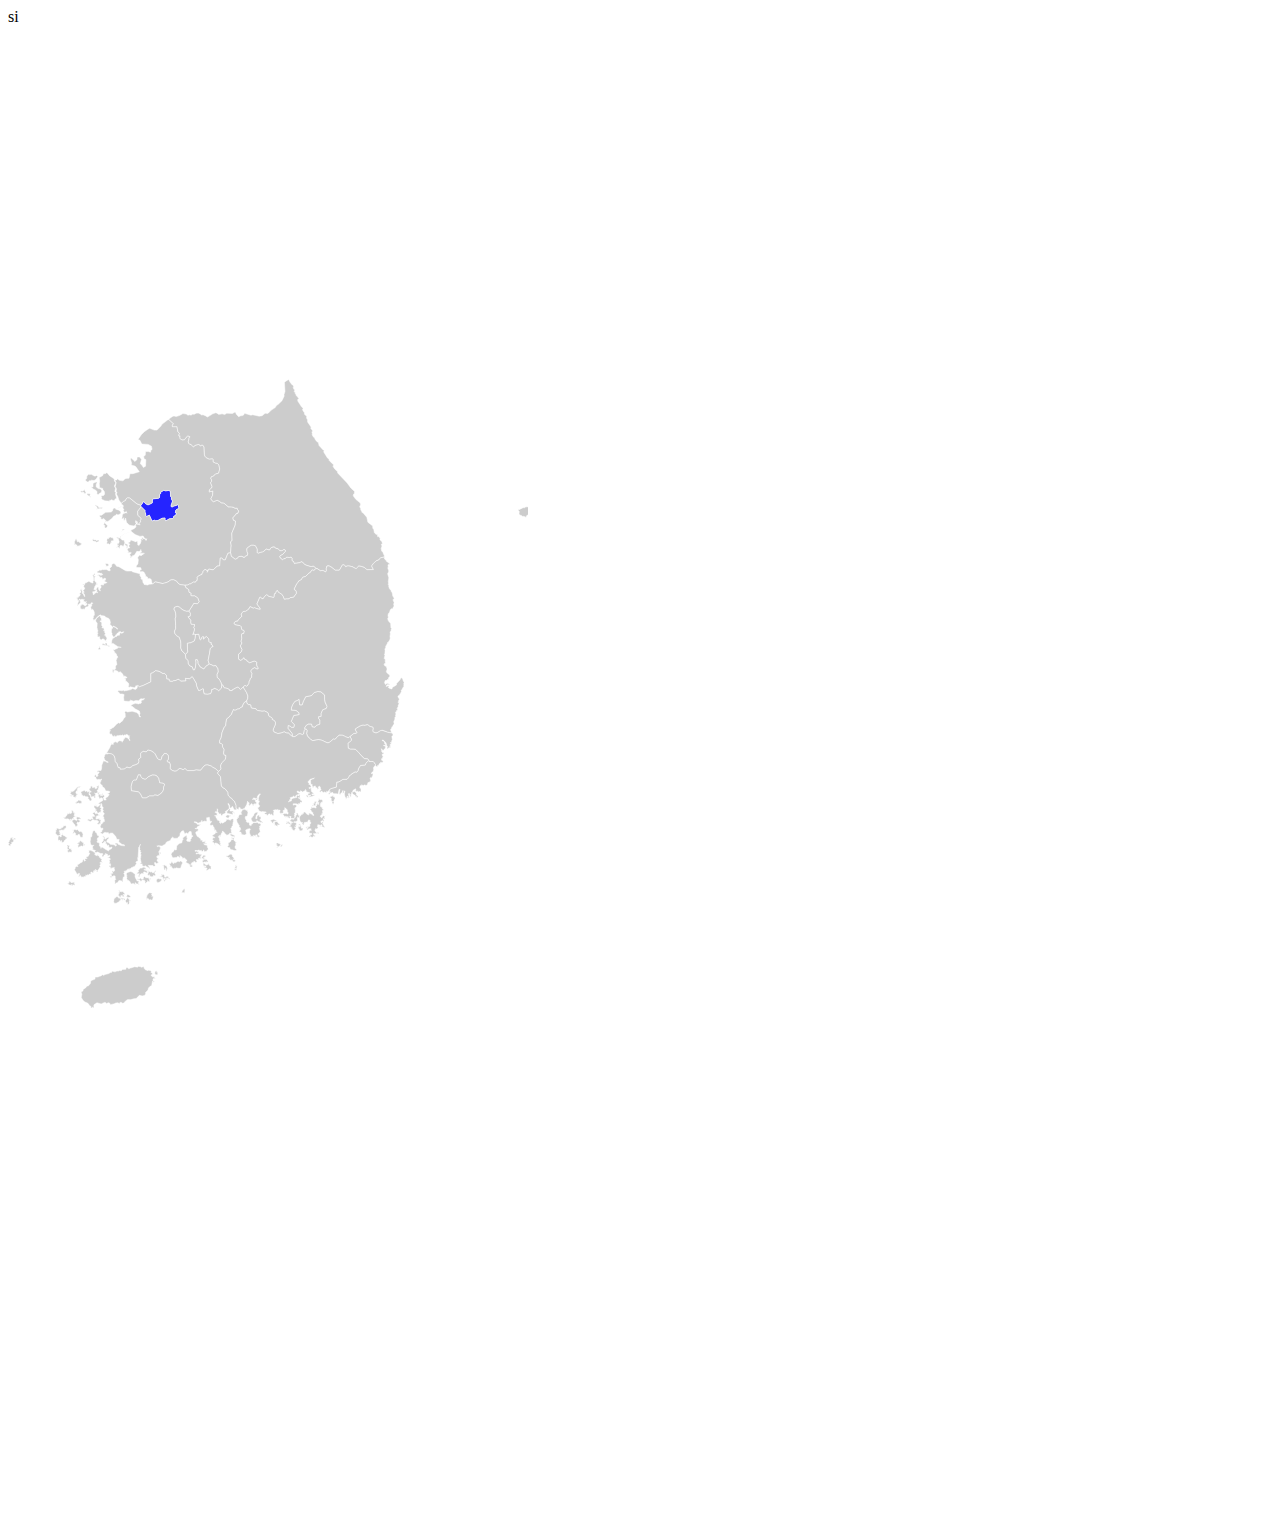
<file: test.html>
<!DOCTYPE html>
<html lang="en">

<head>
    <meta charset="UTF-8">
    <meta http-equiv="X-UA-Compatible" content="IE=edge">
    <meta name="viewport" content="width=device-width, initial-scale=1.0">
    <title>Document</title>
    <style>
        svg {
            position: relative;
            top: -300px;
            margin: 0px;
        }
        
    </style>
</head>

<body>
    <div class="test">si</div>
    <svg width="520" height="1500" viewBox="0 0 520 520">
        <defs>
            <style type="text/css">
                .land {
                    fill: #CCCCCC;
                    fill-opacity: 1;
                    stroke: white;
                    stroke-opacity: 1;
                    stroke-width: 0.5;
                    transition: all .5s;
                }
                .SeoulLand {
                    fill: #2524FF;
                }

                .land:hover {
                    fill: #000;
                    transform: translateY(-5px);
                    z-index: 1;
                }
            </style>

            <amcharts:ammap projection="mercator" leftLongitude="125.384458" topLatitude="38.612296"
                rightLongitude="131.873029" bottomLatitude="33.194027"></amcharts:ammap>

            <!-- All areas are listed in the line below. You can use this list in your script. -->
            <!--{id:"KR-11"},{id:"KR-26"},{id:"KR-27"},{id:"KR-28"},{id:"KR-29"},{id:"KR-30"},{id:"KR-31"},{id:"KR-41"},{id:"KR-42"},{id:"KR-43"},{id:"KR-44"},{id:"KR-45"},{id:"KR-46"},{id:"KR-47"},{id:"KR-48"},{id:"KR-49"},{id:"KR-50"}-->

        </defs>
        <g>
            <path id="KR-11" title="Seoul" class="land SeoulLand"
                d="M132.666,290.394L133.241,290.724L133.241,290.724L137.041,294.54L136.937,296.315L137.487,296.841L137.801,299.933L138.377,300.458L138.927,300.36L141.337,299.11L143.906,304.796L144.43,304.928L146.236,304.206L147.442,304.698L149.828,304.599L153.994,302.298L157.059,302.003L157.059,303.712L157.74,304.928L161.382,302.856L164.369,302.595L166.047,301.018L165.599,300.458L166.02,299.868L166.649,300.032L167.278,299.57L168.562,297.861L168.562,297.268L167.383,296.775L167.776,294.277L168.771,293.289L170.527,292.664L170.971,292.138L170.316,289.735L169.531,288.583L168.376,289.407L165.917,290L164.736,290.756L163.558,290.92L163.19,290.329L163.165,289.144L164.605,284.995L163.504,283.283L163.426,281.438L162.535,280.286L162.429,275.77L161.512,274.683L160.334,274.485L157.713,274.814L155.382,274.288L154.465,275.276L153.208,275.804L152.656,276.331L152.684,277.517L151.583,278.572L151.505,281.57L150.403,282.361L145.268,282.756L144.43,283.81L144.272,286.904L143.645,287.268L140.027,288.879L137.618,287.728L136.229,286.016L134.97,285.687L133.949,288.156L132.796,289.144z" />
            <path id="KR-26" title="Busan" class="land"
                d="M361.126,544.718l0.044,0.762h3.965l1.338,1.338l0,0l1.002,1.671l-0.167,1.506l-0.898,0.319l-0.603,0.768l-0.367,1.022l0.262,1.663l-0.732,2.332l-0.866,-0.063l-0.104,0.924l-0.89,0.129l0.575,0.544l1.024,-0.352l0.313,1.628l-1.415,3.034l-0.629,-0.032l-0.341,-0.479l-0.603,1.406l0.786,1.372l-0.078,0.479h-0.446l-0.026,1.244l-0.498,0.256l-0.313,-0.448l-0.525,0.735l-0.996,0.127l-0.575,2.203l-0.76,0.159l-0.367,0.543l-1.651,-0.607l-0.604,0.096l-0.681,0.829l-1.651,-1.083l0.105,0.797l-1.624,0.224l-0.235,0.541l0.288,0.862l-0.655,0.67l1.021,0.158l0.523,1.501l-0.13,2.614l-1.179,-0.638h-0.708l-0.287,0.509l-0.918,-0.19l-0.104,-1.021l-0.21,0.638l-1.938,-0.255l0.209,-1.977l-0.707,-0.447l-0.576,0.797l-1.207,0.511l-0.313,0.573l0.235,0.383l-1.625,1.722l-0.21,1.785l-0.813,0.098l0.681,1.433l-0.706,1.146l-0.917,-2.038l-0.184,-1.531l-1.074,0.191l0.916,3.855l-0.34,0.542l-0.603,-0.127l-0.158,-1.467l-0.968,-0.349l-0.289,0.668l0.629,0.16l-0.131,0.828l-1.154,-0.128l0.683,0.924h-0.445l-0.733,0.828l0.104,-1.752l-0.733,-0.382l-0.813,-3.314l0.551,-3.028l-0.577,-0.064l-0.341,1.722l-1.153,0.766l-0.131,-1.18l0.472,-1.594l-0.418,-0.097l-0.682,2.009l-1.258,0.734l-0.027,0.859h-1.648l0.497,-3.793l0.524,-0.733l-1.05,-0.383l-0.97,4.909l-1.493,-0.51h-2.935l-1.493,-1.626l-0.236,0.701l-1.545,0.16l-1.152,1.308l-0.523,-0.064l-0.236,-0.828l0.76,-1.053l0.862,0.159l0.211,-0.637l-1.259,0.191l0.315,-2.32l0,0l0.2,-0.464l2.428,-1.001l4.286,-1.144l0.429,-4.998l2.286,-0.287l3.856,-2.428l4.143,-0.143l1.429,-1.572l0.857,-1.999l0.791,-0.198l0.977,-1.162l3.943,-2.476l1.832,0.316l1.029,-1.339l0.856,-2.714l1.714,-2.571l4.857,-0.571l0.572,-1.857l2.943,-2.706l0,0L361.126,544.718zM346.653,575.535l1.86,1.594l-0.289,1.626l1.939,1.626l-0.499,1.083h-0.891l-0.471,-1.18l-0.629,0.256l-0.498,-0.479l-0.078,-0.795l-1.311,-0.415l-1.808,-1.881l0.025,-0.477l0.813,-0.512L346.653,575.535z" />
            <path id="KR-27" title="Daegu" class="land"
                d="M297.124,513.416L296.346,514.417L295.542,517.999L294.465,518.592L292.05,517.701L292.05,517.701L290.53,518.076L290.53,518.076L287.047,520.567L284.639,520.627L284.639,520.627L283.907,517.206L279.858,512.224L280.17,509.422L282.038,510.044L283.595,511.29L285.774,511.29L286.397,508.799L283.284,505.374L284.529,502.26L285.774,499.458L291.068,498.524L290.757,496.655L287.955,494.476L283.284,494.164L283.595,491.051L284.84,488.248L287.02,485.135L289.2,484.512L291.068,483.266L291.69,488.871L294.182,488.871L295.115,485.758L297.607,480.774L303.522,479.53L306.326,476.416L309.75,475.481L312.863,475.793L316.601,478.907L316.601,483.266L317.224,486.379L319.092,490.427L318.158,492.607L314.733,493.853L313.176,497.277L313.176,500.391L310.685,500.703L310.685,502.572L311.931,504.129L311.931,508.177L308.505,509.422L306.948,511.29L304.146,510.978L303.522,508.177L300.409,508.177L298.23,509.422L296.673,511.913z" />
            <path id="KR-28" title="Incheon" class="land"
                d="M113.224,287.19l2.449,-1.982l1.688,-0.728l0.614,-1.573l1.495,-1.266l2.071,0.192l7.439,6.02l0,0l3.817,1.289l-0.132,1.251l0.576,0.33l0,0l-3.536,4.536l0,0l0.13,4.016l3.301,2.892l0,0l0.027,1.182l-0.709,0.79l-0.024,0.657l0,0l0.262,1.149l-0.943,0.821l0,0l-0.55,0.426l-0.29,1.074l0,0l-0.553,-0.164l-0.131,-0.197l-1.31,-0.229l0.472,-1.807l-0.682,-0.526l-0.262,0.065l0.603,0.493l-0.131,0.756l-0.603,0.36l-0.288,-2.2l-0.315,-0.132l0.052,2.267l0.419,0.23l-0.026,0.493l-1.965,2.266l-3.564,-0.493l-3.668,4.628l-3.197,0.033h-0.131l-1.258,0.098l-0.341,1.083l-0.996,-0.033l0.838,-0.263l0.524,-1.837h2.175l-0.445,0.82h2.83l3.589,-4.497l-1.336,-0.427l-2.698,-2.726l-0.944,-4.271l-0.497,2.3l-1.467,-0.099l0.366,-0.821l-0.497,-0.723l0.681,-0.099l-0.472,-0.394l0.106,-0.559l-0.814,1.282l-0.969,-0.098l-0.236,-0.394l0.367,-1.38l-0.209,-0.888l0.603,-0.033l-0.34,-0.822l0.785,-1.512l2.988,-1.184l1.231,0.394l-0.76,-0.538l-0.158,-1.139l-1.048,0.987l-1.362,0.131l0.053,-1.316l-0.734,-0.394l-0.288,-0.691l0.969,0.099l-0.157,-1.25h-0.577l-0.051,-0.824h-0.525l-0.078,-0.428l0.682,-0.295l0.052,-1.415l-2.62,1.019l-0.158,0.625l-0.393,-0.395l-0.603,0.23l-2.306,2.012l2.201,-2.078l3.904,-1.613l-0.838,-1.054l-0.734,-0.131L113.224,287.19zM87.28,288.803l1.756,0.89l0.078,0.362l0.865,-0.263l0.524,1.546l0.892,0.46l2.96,-0.427l-0.262,1.447l-2.044,-0.427l-1.861,0.625l-0.052,-0.559h-0.341l-1.021,0.954l0.367,-2.105l-1.939,-1.909L87.28,288.803zM106.879,291.962l0.76,0.724l-0.026,0.461l3.564,0.986l0.55,0.921l0.838,0.394l0.42,1.842l-2.253,1.414l-1.39,-0.066l-0.602,-0.591l-0.996,1.249l-2.123,0.954l-1.729,2.235l-4.009,2.924l-1.546,-0.197l-1.31,0.755l-0.053,-0.525l0.577,-0.328l-0.184,-1.117l-0.943,-0.657l-1.231,0.821l0.891,-0.92l-0.472,-0.723l-0.734,0.229v0.789l-0.628,-0.526l-0.235,0.756l-0.524,-0.723l-1.101,-0.099l0.864,-0.624l-0.471,-0.165l0.131,-0.953l-0.551,0.065l-0.654,-0.724l-0.184,-0.689l0.418,-0.69l1.651,-0.033l3.931,-2.794l5.554,-0.263l1.337,-0.954l0.681,-2.697L106.879,291.962zM97.053,306.592l0.105,0.821l0.786,0.263l0.786,1.281l1.102,0.525l-0.079,0.591l-0.629,-0.066l0.577,0.427l-0.708,0.493v0.689l-1.571,0.427l-0.944,-0.919l0.367,-1.248l-0.262,-0.689l-1.179,-0.296l0.813,-1.446l0.078,-0.985L97.053,306.592z" />
            <path id="KR-29" title="Gwangju" class="land"
                d="M150.742,562.137L148.806,559.802L146.98,558.934L144.547,558.848L142.114,559.802L140.115,560.846L138.117,562.931L136.639,563.018L134.553,562.321L133.076,560.932L132.468,558.76L130.295,558.673L128.209,563.975L125.863,563.888L124.125,565.973L122.995,570.753L123.43,574.837L130.643,575.879L132.468,578.139L134.38,581.963L138.117,581.963L141.506,579.964L145.329,579.964L146.807,578.922L149.935,579.529L153.324,577.183L154.714,575.358L155.497,573.707L155.584,571.1L156.453,569.274L156.453,567.884L154.367,566.929L151.76,566.667z" />
            <path id="KR-30" title="Daejeon" class="land"
                d="M192.048,423.476L192.356,423.646L192.356,423.646L192.841,423.558L193.818,421.286L193.818,421.286L194.428,420.64L194.428,420.64L195.811,420.82L195.487,422.123L195.487,422.123L195.419,422.76L195.419,422.76L195.425,423.018L198.277,420.368L198.277,420.368L200.769,422.859L200.769,422.859L201.007,425.477L201.663,426.219L203.43,426.63L203.113,428.254L203.883,428.463L205.128,430.644L203.883,430.954L202.326,432.512L202.326,432.512L201.391,438.116L201.391,438.116L200.146,444.344L201.312,448.082L201.312,448.082L197.966,450.26L195.788,453.063L192.05,450.883L189.871,447.146L189.871,445.277L189.248,443.721L187.691,443.721L188.002,446.835L187.379,451.816L186.445,453.996L185.2,453.996L184.266,450.883L181.775,449.948L180.218,447.769L179.906,444.344L177.727,442.476L177.416,438.428L179.596,435.937L179.283,427.218L179.283,427.218L181.798,426.639L181.798,426.639L182.709,426.596L186.134,425.039L187.068,422.235L187.396,418.957L187.087,418.922L187.087,418.922L186.859,418.604L190.805,418.188z" />
            <path id="KR-31" title="Ulsan" class="land"
                d="M360.327,508.995L362.125,510.462L364.134,510.771L365.103,511.357L365.339,512.182L365.339,512.182L364.915,515.018L364.915,515.018L365.201,515.789L365.931,516.123L365.931,516.123L367.902,516.772L367.902,516.772L369.325,516.531L372.144,514.691L373.257,514.386L373.257,514.386L374.741,514.375L374.741,514.375L379.619,516.104L379.619,516.104L381.377,516.527L381.377,516.527L384.267,516.936L384.961,518.386L384.933,519.764L384.2,519.956L383.808,520.535L384.332,523.677L383.729,524.734L383.678,526.081L383.571,526.433L382.55,526.594L382.575,527.074L383.31,526.689L383.125,528.26L381.921,528.774L381.946,529.062L382.786,528.901L382.917,529.511L381.658,530.118L381.841,530.567L382.786,530.183L383.15,530.823L382.682,530.76L382.13,532.009L381.135,531.593L381.213,531.945L380.218,532.072L380.27,532.585L379.745,533.065L379.327,532.875L379.091,531.399L379.483,530.408L378.854,529.573L378.331,529.511L378.515,528.133L377.701,526.562L375.764,524.444L374.27,523.965L374.27,524.639L375.658,525.12L376.575,526.306L376.497,527.428L377.466,527.684L377.388,528.516L377.807,529.126L377.491,529.573L376.968,529.35L375.947,529.701L375.449,529.255L375.973,529.958L376.941,529.701L377.833,531.272L377.204,531.721L377.073,532.875L376.418,533.098L375.239,534.508L374.558,534.476L374.06,533.355L373.011,532.811L373.693,533.61L373.772,535.819L374.06,536.077L374.924,535.756L374.426,536.749L375.789,536.013L375.371,536.749L375.789,537.613L375.475,537.998L374.453,538.062L374.218,538.829L374.609,539.981L375.317,539.981L375.344,540.558L374.847,540.718L374.558,542.126L373.744,542.478L373.534,543.47L373.641,544.206L374.609,544.493L375.317,545.965L373.824,546.828L373.272,546.284L372.645,546.348L372.147,547.468L371.544,547.437L371.44,548.108L370.941,548.331L370.628,549.419L369.553,549.482L369.29,550.664L368.139,550.537L367.851,549.739L367.307,549.994L367.476,548.487L366.473,546.817L366.473,546.817L365.135,545.479L361.17,545.479L361.126,544.718L361.126,544.718L359.586,542.837L359.586,542.837L356.504,542.629L356.504,542.629L354.279,540.747L350.855,536.773L350.855,536.773L347.603,533.426L345.207,533.218L345.207,533.218L342.469,533.218L340.242,532.171L339.901,527.356L342.126,525.471L342.126,525.471L343.324,524.424L343.324,522.959L341.858,520.538L341.858,520.538L345.771,517.456L345.771,517.456L347.428,517.281L347.428,517.281L348.1,517.412L348.755,516.549L347.404,514.074L347.182,513.014L347.775,512.521L351.921,509.947L355.028,508.929L356.651,509.228L359.236,508.572z" />
            <path id="KR-41" title="Gyeonggi" class="land"
                d="M79.105,265.799l-1.729,-1.485l-0.079,-0.595l0.838,-0.495l0.682,-1.156l-0.158,-1.188l0.368,-1.089l1.571,-1.486l0.839,0.296l1.808,-0.296l3.039,1.75h1.546l0.839,-0.661l1.074,1.188l-1.703,2.774l-1.965,1.188l-2.62,-0.33l-0.787,0.528l-1.441,0.066l-1.047,1.419L79.105,265.799zM89.69,323.951l-0.366,0.525l-0.341,-0.263l-0.209,0.426l-1.389,-0.885l-0.446,0.197l-1.518,-0.492l-0.08,-0.59l-0.812,0.165l0.209,0.753l-0.472,0.328l1.257,1.213l0.105,-0.426l0.498,0.492l0.891,-0.131l0.21,0.786l0.184,-0.426l0.418,0.033l0.419,0.557l2.07,-0.524l0.734,-1.212l-0.839,-0.525H89.69zM81.935,280.175l-0.052,-0.988l0.498,-0.89l-0.263,-0.495l-1.52,0.066l-0.68,-0.396L79,277.704l-0.079,0.593l1.389,1.482l1.861,1.021l0.551,0.758l0.34,-0.56l-0.471,-0.495L81.935,280.175zM70.485,325.852l-0.237,-0.557l-0.917,0.624l-0.079,-1.345l-0.393,-0.033l-0.289,-1.475l-0.603,-0.425l-0.498,0.262l0.183,0.459l-1.179,2.491l0.079,2.163l-0.603,0.884l1.257,-0.196l-0.209,-0.458l0.393,-0.329l0.394,1.278l1.152,-0.36l0.132,0.721l-0.655,0.328l0.367,0.393l1.755,-0.327l0.603,0.229l0.131,-0.524l0.892,0.098l0.052,-0.557l1.546,-1.31l-0.289,-0.295L70.485,325.852zM76.616,273.749l-0.366,-0.132l-1.258,1.517l-1.047,-0.363l-1.337,0.396l0.104,0.494l1.179,0.726l1.153,-0.495l0.942,0.693l-0.078,0.791l0.472,-0.198l1.388,0.527l-0.288,-0.758l0.576,-0.692l-1.075,-1.055L76.616,273.749zM159.53,204.022l-5.561,4.256l-1.001,1.827l-3.889,3.976h-2.802l-4.671,-1.869l-2.491,1.557l-2.802,1.869l-2.802,2.802l-3.425,4.982l1.868,0.934l1.869,3.737l6.295,0.289l3.358,1.89l0.623,3.114l-1.246,0.934l-0.312,1.869l-2.179,-0.623h-2.802l-0.312,3.736l-1.557,0.935l0.312,2.491l1.867,0.934l-0.311,6.54l-2.18,1.246l-1.557,-2.491l-1.557,-1.245l1.245,-4.36l-1.954,-2.464l-2.398,0.072l-0.318,2.703l-1.868,1.869l-3.467,-3.335l-0.74,0.107l-0.274,0.837l1.169,4.054l-0.485,1.865l3.486,0.83l1.246,0.934l3.425,4.983l-6.54,1.868h-2.829l-0.959,4.536l-2.997,0.176l-1.116,0.526l-1.952,1.933l-3.555,-0.528l-2.017,-1.604l-0.603,1.171l-1.074,0.099l-0.681,0.693l1.1,1.749l-0.865,4.223l1.074,1.781l0.079,1.484l-0.577,1.615l1.153,0.527l-0.052,1.253l-0.708,0.461l1.677,3.031l0.969,3.294l2.362,3.095l0,0l2.449,-1.982l1.688,-0.728l0.614,-1.573l1.495,-1.266l2.071,0.192l7.439,6.02l0,0l3.816,1.29l0,0l1.152,-0.988l1.021,-2.469l1.259,0.329l1.389,1.711l2.41,1.152l3.617,-1.612l0.628,-0.363l0.158,-3.095l0.837,-1.054l5.136,-0.395l1.102,-0.791l0.077,-2.998l1.101,-1.056l-0.028,-1.186l0.552,-0.527l1.257,-0.527l0.917,-0.989l2.331,0.527l2.621,-0.33l1.178,0.198l0.917,1.087l0.106,4.516l0.891,1.152l0.078,1.845l1.102,1.712l-1.441,4.148l0.025,1.185l0.368,0.592l1.179,-0.164l1.18,-0.757l2.46,-0.593l1.154,-0.823l0.785,1.152l0.655,2.403l-0.444,0.526l-1.756,0.625l-0.995,0.988l-0.394,2.498l1.179,0.493v0.593l-1.284,1.709l-0.629,0.461l-0.629,-0.164l-0.421,0.591l0.449,0.559l-1.678,1.577l-2.987,0.262l-3.642,2.071l-0.682,-1.216v-1.708l-3.064,0.295l-4.167,2.301l-2.385,0.099l-1.207,-0.492l-1.806,0.722l-0.524,-0.131l-2.569,-5.686l-2.41,1.25l-0.55,0.098l-0.576,-0.526l-0.314,-3.091l-0.55,-0.526l0.104,-1.775l-3.799,-3.816l0,0l-3.536,4.536l0,0l0.13,4.015l3.301,2.893l0,0l0.027,1.182l-0.709,0.79l-0.024,0.657l0,0l0.262,1.149l-0.943,0.821l0,0l-0.55,0.426l-0.29,1.074l0,0h0.81l0.418,0.591l-3.956,-0.755l-0.891,1.051l0.813,0.623l-0.393,1.511l-1.965,1.642l-0.76,-0.066l-0.471,0.689l-1.495,0.361l-0.261,0.951l0.524,0.131l0.027,0.427l-7.468,2.559l-2.934,2.231l-0.917,-0.263l0.472,0.983l-1.284,1.378l-0.577,-0.033l-0.027,-0.657l-2.279,-0.688l2.122,2.197l0.314,1.475l0.446,0.361l-0.342,2.065l-0.471,0.426l-1.101,-0.032l-0.236,0.721l0.105,0.655l1.101,0.065l0.236,0.753h-1.206l0.288,0.853l-0.603,0.163l-0.471,0.917l0.393,0.263l0.55,-0.885l0.707,-0.065l1.022,1.572l0.708,-0.752l-0.209,-0.624l0.628,-1.343l0.708,-0.655l0.864,0.688l0.576,-0.065l0.498,0.852l0.368,-0.491l0.707,0.557l-0.209,-1.245l0.995,-2.064l0.262,1.638l1.992,1.245l-0.498,0.688l-0.026,1.016l0.576,0.622l0.367,-0.852l-0.184,-0.721l0.603,-0.753l-0.341,-1.638l-2.621,-1.343l-0.236,-1.441l-0.524,-0.427l0.131,-0.82l-0.942,-0.458l-1.258,0.065l-0.969,-1.344l-1.153,-0.656l1.101,-1.147l-0.078,-0.656l3.196,-2.23l6.472,-2.231l0.996,-0.066l3.511,2.789l4.848,1.804l3.092,-0.394l1.153,2.099l1.047,0.427l0.55,0.754l1.258,-0.426l-0.864,0.819l-0.131,0.95l-1.573,-2l-0.471,0.361l-1.441,-0.853l0.157,-0.918l-0.891,0.328l-0.34,0.787l0.76,0.557l0.183,0.722l-1.101,-0.557l-0.812,0.458l0.733,1.737l-0.917,0.853l0.655,0.196l-0.707,0.196l0.314,0.492l-1.834,2.653l-0.34,-0.589l-0.97,-0.295l0.577,-0.688l-0.473,-0.655l-0.131,-2.36l-2.646,0.853l-0.341,-1.082l-0.891,0.131l-2.673,-0.884l-0.891,1.114l0.158,0.721l-1.704,0.36l0.393,1.737l0.524,-0.197l0.394,0.787l-0.917,0.786l-0.026,0.951l0.969,1.539l-1.414,0.033l-1.153,1.474l1.179,2.587l-1.074,0.95l0.995,-0.033l0.499,-0.59l0.262,0.394l1.284,-0.394l0.105,0.655l0.786,-0.164l-1.337,1.833l-0.891,0.295l0.315,0.393l0.576,-0.164l0.393,0.589l0.341,1.243l-0.524,0.523l0.838,0.786l0.394,-1.604l0.89,-0.261l0.473,-0.916l0.55,-0.033l0.079,0.327l1.363,-1.014l2.069,-3.405l2.542,0.229l0.367,-0.59l0.446,0.033l0.577,-1.572l-0.027,1.212l0.682,0.196l-0.21,0.721l0.498,0.262l-2.149,1.309l4.665,0.066l0.052,0.36l-2.123,0.229l0.944,0.556l-0.026,0.459l-0.813,-0.36l-0.34,0.818l-1.021,0.491l-1.049,-0.72l-2.017,1.93l-0.184,0.916l0.708,1.8l-0.473,4.349l-0.366,0.459l-0.236,0.032l-0.944,1.438l-0.026,0.817l0.367,0.785l3.485,-0.033l0.812,0.36l0.288,2.09l-0.497,-0.196l-0.839,0.622l0.052,0.816l0.55,0.523l1.808,-0.197l1.545,0.491l1.494,2.581l0.288,1.012l-0.655,-0.359l0.498,0.915l1.912,0.783l0.446,1.861l1.939,-0.327l1.415,0.914l0.864,4.55l0,0l0.986,-0.056l0.827,-1.208l1.638,-0.809l7.535,1.758l0.832,-0.612l0.938,0.005l3.158,-1.162l3.004,-2.065l2.578,-0.084l2.982,1.423l1.335,1.794l1.945,1.582l5.085,0.697l0,0l2.758,-0.231l0,0l1.517,-0.909l0,0l1.557,-0.35l0,0l0.699,-0.44l0,0l1.701,-1.235l2.206,0.136l0.905,-1.351l0.886,-0.394l0.165,-2.104l-0.302,-1.083l0,0l1.99,-1.591l0,0l3.087,-1.411l-0.179,-0.447l0.927,-1.142l0.05,-1.035l2.334,-2.564l0.801,1.188l1.479,-0.022l-0.272,2.065l1.596,-3.218l4.293,0.78l4.048,-3.736l2.49,-0.312l0.624,-7.784h1.557l1.557,1.868h1.869l2.656,-6.632l2.643,-0.582l0,0l0.616,-7.42l-0.623,-3.425l1.557,-1.246l-0.312,-7.473l3.426,-8.095l0.311,-4.048l-1.949,-0.709l-0.785,-2.376l2.766,-3.131l0.365,-0.892l2.06,-0.701l0.793,-2.179l-1.269,-1.545l-0.38,-1.35l-2.239,0.167l-0.851,-0.786l-2.28,-0.624l-3.58,-0.12l-4.298,-3.687l-2.684,-0.324l-1.813,-1.454l-2.292,-1.02l-3.631,1.398l-1.281,-0.91l-1.354,-1.928l1.745,-3.505l0.31,-4.379l-1.552,0.552l-0.746,-0.138l-0.657,0.635l-0.627,-0.148l0.12,-2.019l2.152,-1.85l0.541,-1.222l-1.318,-3.498l0.007,-0.914l0.816,-1.042l-0.199,-1.746l-0.647,-1.196l0.588,-1.521l2.257,-0.75l1.795,-2.061l2.613,-0.569l0.691,-0.5l0.998,-3.959l-0.816,-4.026l-1.441,-1.586l-2.009,-0.386l-2.187,-1.031l-0.083,-2.696l-0.879,-0.602l-3.212,0.341l-3.088,-1.525l-1.252,-1.59l-0.301,-1.426l-0.402,-7.5l-1.421,-1.968l-0.733,-0.092l-1.22,1.135l-0.696,-0.958l-1.393,-0.589l-1.483,0.195l-2.364,0.81l-1.213,1.404l-0.521,-0.286l-1.913,-2.173l-1.355,-0.213l-1.19,-1.191l-0.311,-1.967l0.543,-1.122l0.25,-2.223l1.09,-0.918l-1.967,-0.876l-0.566,0.04l-1.407,1.304l-1.681,2.392l-2.431,0.162l-1.64,-0.829l-0.508,-0.936l0.115,-2.247l-0.992,0.31l-0.179,-1.074l0.623,-1.868l-1.558,-1.246l-0.934,-5.294h-4.67v-1.868l1.246,-0.935l-4.728,-4.408L159.53,204.022zM93.831,274.209l-1.074,-0.791l0.026,-0.495l-2.489,-0.363l-2.097,-1.649l-0.026,-2.309l1.022,-2.079l-0.917,-0.561l-3.223,1.32l-0.079,3.399l-0.236,0.396l-1.022,-0.231l-0.262,0.396l1.861,1.714l2.725,1.45l1.022,1.451l-0.263,2.078l1.257,0.625l-0.183,0.429h0.734l-0.21,-0.758l3.04,-1.978L93.831,274.209zM107.377,277.803l0.21,-0.561l0.759,-0.197l-0.026,-0.461l-1.127,-0.462l-0.34,-0.89l0.786,-3.166l-0.864,-0.759l-0.289,-0.956l0.131,-1.221l0.97,-1.419l0.131,-1.088l-1.363,-1.683l0.158,-1.023l-0.498,-1.254l-4.506,-2.939l-2.149,-2.774l-0.995,-0.231l-0.577,0.792l-2.358,0.166l-0.838,2.014l-3.485,1.882l0.603,3.434l-0.42,2.672l0.341,3.958l2.987,0.792l0.393,0.56l-0.235,0.792l1.362,1.318l0.446,1.912l-0.158,1.483l-0.707,0.89l-3.17,0.593l0.813,0.527l0.34,1.548l-0.708,0.461l0.131,0.33l0.418,-0.066l1.258,1.185l1.258,0.198l0.34,0.626l5.345,0.362l0.027,-1.021l0.891,0.428l0.577,-0.922l2.2,0.988l0.943,-0.066l0.812,-1.647l1.364,-0.395l0.052,-0.56L107.377,277.803zM104.311,321.591l-0.917,0.131l-0.602,-0.754l-1.546,0.558l-0.393,-0.131l-0.341,0.59l0.157,0.689l-1.545,-0.131l-0.158,1.246l-0.551,0.263l0.446,0.294l0.367,1.672l-0.498,0.164l0.158,1.705l1.885,-0.033l0.315,0.393l-0.262,0.524l0.629,-0.065l0.445,-0.721l0.892,-0.393l-0.262,-0.853l1.519,-0.098v-0.492l-0.524,0.131l0.027,-0.525l-0.656,-0.426l0.734,-0.295l0.524,0.262l-0.209,-0.754l0.995,0.722l0.419,-0.426l0.262,-1.541l-0.472,-0.886L104.311,321.591z" />
            <path id="KR-42" title="Gangwon" class="land"
                d="M280.677,163.387L282.091,166.192L284.24,168.929L284.816,168.762L285.602,170.497L285.576,171.231L285.052,171.765L285.733,172.565L285.655,173.099L286.808,174.1L286.23,175.401L286.598,176.201L287.383,176.401L287.227,177.868L288.222,178.635L288.039,179.468L288.721,179.835L290.922,182.734L290.476,183.301L290.319,183L289.795,183.234L289.743,184.933L293.515,190.727L295.245,192.524L294.616,192.957L294.878,194.621L296.476,196.85L296.449,198.314L298.756,200.309L298.519,202.005L299.516,203.866L299.593,205.926L303,210.91L303.578,211.109L302.843,211.507L302.764,212.238L304.782,214.96L303.865,215.956L304.363,217.814L304.205,218.744L304.782,220.004L305.699,221.298L306.38,221.563L307.35,223.687L308.765,225.41L310.362,226.571L311.071,229.587L315.104,233.895L316.205,233.994L315.708,235.881L319.454,242.039L321.134,243.229L321.054,244.288L324.327,247.629L325.142,248.026L325.534,248.886L325.063,250.506L326.923,253.15L329.438,255.529L329.674,256.983L339.158,266.987L342.854,272.001L346.6,275.43L346.313,277.902L345.762,278.066L345.238,279.121L345.396,280.077L347.779,283.305L352.261,286.993L352.627,288.803L351.685,290.746L352.941,292.982L352.627,293.673L354.015,295.646L353.622,295.909L355.379,297.291L358.783,301.203L359.885,306.23L364.708,309.975L364.784,312.207L365.701,313.356L366.409,316.834L368.242,318.442L369.265,318.344L369.737,320.869L370.366,320.607L371.389,320.934L371.334,321.591L372.2,322.017L371.938,323.819L374.059,325.755L374.112,326.803L374.741,327.229L373.273,328.343L373.981,330.112L373.142,332.503L373.692,335.09L374.898,336.302L375.841,338.757L376.418,339.019L376.104,340.196L376.916,341.031L376.916,341.031L372.648,341.745L372.648,341.745L370.781,343.924L368.289,344.859L365.487,347.35L365.487,347.35L363.931,349.53L363.931,350.775L363.931,350.775L365.487,353.578L358.966,353.739L358.966,353.739L356.313,351.472L353.368,350.443L350.762,350.046L348.22,352.556L347.214,352.364L344.148,350.619L340.807,349.946L339.643,349.919L337.467,350.661L336.79,349.34L335.071,348.658L335.071,348.658L334.145,349.251L332.17,352.955L332.17,352.955L331.235,354.2L327.188,354.2L323.763,351.397L320.96,349.841L318.945,350.024L318.299,352.335L318.403,354.731L318.042,355.484L317.293,355.847L315.838,354.895L314.232,354.477L312.318,354.731L309.242,352.64L308.075,352.4L308.075,352.4L306.341,351.052L306.341,351.052L305.702,350.265L305.702,350.265L303.572,350.525L303.572,350.525L302.218,350.476L298.268,349.202L298.268,349.202L296.656,348.491L294.688,346.294L293.027,345.772L292.684,346.205L292.684,346.205L291.748,346.627L291.748,346.627L288.459,347.205L287.644,346.957L287.331,347.55L286.577,347.674L285.761,346.278L285.761,346.278L285.582,345.456L285.582,345.456L284.434,344.92L284.434,344.92L283.968,344.637L283.968,344.637L283.98,342.689L283.98,342.689L284.073,342.021L284.073,342.021L283.111,341.213L281.657,341.539L279.244,341.352L279.244,341.352L278.379,341.399L277.191,342.651L277.191,342.651L275.733,342.791L275.229,343.309L275.229,343.309L274.537,343.777L272.227,342.013L272.227,342.013L271.567,340.32L273.082,339.058L273.082,339.058L274.824,338.3L274.824,338.3L277.173,335.577L277.278,334.214L276.7,333.692L275.725,333.687L274.363,334.518L274.363,334.518L273.314,334.782L273.314,334.782L271.605,334.552L270.135,332.821L268.015,332.388L266.037,330.882L263.586,331.47L262.471,332.402L261.8,333.913L261.125,334.008L258.156,333.005L256.57,334.777L254.488,336.079L254.488,336.079L252.359,336.446L252.359,336.446L250.321,337.265L250.321,337.265L249.422,336.937L249.422,336.937L249.085,336.463L249.149,333.096L249.149,333.096L247.375,329.797L247.375,329.797L245.334,329.28L245.334,329.28L243.119,329.355L241.624,330.297L241.624,330.297L239.252,331.979L238.787,332.978L239.063,335.671L239.78,337.658L239.359,339.456L237.32,340.248L236.881,341.191L236.212,341.553L233.889,340.402L230.861,340.496L229.415,342.368L227.236,343.302L223.188,340.188L222.571,336.71L222.571,336.71L223.188,329.29L222.565,325.865L224.122,324.619L223.811,317.146L227.236,309.051L227.547,305.003L225.599,304.294L224.814,301.917L227.58,298.787L227.944,297.895L230.004,297.194L230.797,295.015L229.528,293.47L229.148,292.12L226.909,292.287L226.059,291.5L223.779,290.877L220.199,290.757L215.9,287.071L213.217,286.747L211.404,285.293L209.112,284.273L205.481,285.671L204.2,284.761L202.847,282.833L204.591,279.328L204.901,274.949L203.349,275.501L202.603,275.363L201.946,275.998L201.319,275.85L201.438,273.831L203.591,271.981L204.131,270.759L202.813,267.261L202.82,266.348L203.637,265.305L203.438,263.559L202.791,262.363L203.379,260.841L205.636,260.091L207.431,258.03L210.043,257.461L210.735,256.96L211.732,253.001L210.917,248.976L209.476,247.389L207.467,247.003L205.28,245.972L205.197,243.276L204.317,242.674L201.105,243.016L198.017,241.491L196.765,239.9L196.464,238.474L196.062,230.974L194.641,229.006L193.907,228.914L192.687,230.049L191.991,229.091L190.599,228.501L189.116,228.697L186.751,229.507L185.538,230.911L185.018,230.625L183.104,228.452L181.749,228.239L180.559,227.048L180.248,225.082L180.792,223.96L181.042,221.737L182.132,220.819L180.165,219.942L179.599,219.982L178.192,221.286L176.511,223.677L174.081,223.839L172.44,223.01L171.933,222.074L172.047,219.828L171.056,220.137L170.877,219.063L171.5,217.195L169.942,215.949L169.008,210.655L164.338,210.655L164.338,208.788L165.583,207.853L160.855,203.445L160.855,203.445L161.847,202.275L164.889,200.2L165.995,199.968L168.247,200.58L171.946,199.3L174.924,197.526L178.333,198.05L179.931,199.241L181.429,198.835L183.117,199.125L184.252,198.184L186.337,198.188L188.218,197.17L190.254,197.063L192.221,197.887L193.466,198.955L195.036,198.802L197.25,199.639L199.466,201.052L204.761,197.851L207.688,196.827L209.128,197.137L210.286,198.259L211.791,198.354L214.063,197.851L216.721,198.52L218.674,197.208L224.45,197.499L226.985,196.106L227.6,196.463L228.314,198.253L230.642,200.696L232.77,199.78L234.562,199.589L235.379,199.133L236.67,197.354L242.949,199.191L244.726,198.755L251.161,200.193L254.118,199.734L257.092,197.3L259.722,197.403L260.425,197.025L263.346,194.067L267.203,191.624L268.49,189.518L270.25,188.37L274.009,184.685L276.168,180.092L275.941,178.648L276.981,175.509L276.455,166.447L277.016,165.705z" />
            <path id="KR-43" title="North Chungcheong" class="land"
                d="M213.845,469.246L212.913,466.451L211.355,463.338L209.176,461.47L208.864,458.667L208.864,458.667L210.11,455.865L209.799,452.751L207.93,449.638L207.93,449.638L205.137,449.903L204.108,449.057L201.186,447.984L200.146,444.344L201.391,438.116L201.391,438.116L202.326,432.512L202.326,432.512L203.882,430.954L205.128,430.644L203.882,428.463L203.113,428.254L203.429,426.63L201.663,426.219L201.007,425.477L200.769,422.859L200.769,422.859L198.277,420.368L198.277,420.368L195.425,423.018L195.419,422.76L195.419,422.76L195.487,422.123L195.487,422.123L195.81,420.82L194.428,420.64L194.428,420.64L193.818,421.286L193.818,421.286L192.841,423.558L192.356,423.646L192.356,423.646L192.048,423.476L192.048,423.476L190.805,418.188L186.859,418.604L186.472,418.063L185.765,417.918L185.367,418.243L185.367,418.243L184.789,419.024L184.789,419.024L186.651,412.939L185.572,411.799L186.398,409.98L186.491,408.524L183.159,408.329L182.709,406.979L182.709,406.979L182.709,404.176L179.906,400.751L182.086,400.128L182.397,397.326L182.397,397.326L180.84,395.146L185.823,387.362L189.559,387.673L191.116,385.805L189.87,382.069L186.757,379.889L183.882,379.889L183.882,379.889L182.805,379.411L182.966,377.421L182.966,377.421L182.904,377.001L182.377,376.935L182.377,376.935L180.897,376.228L180.897,376.228L180.667,373.574L177.836,371.66L176.929,369.245L179.688,369.014L179.688,369.014L181.204,368.105L181.204,368.105L182.761,367.755L182.761,367.755L183.46,367.315L183.46,367.315L185.161,366.08L187.367,366.216L188.271,364.865L189.157,364.471L189.323,362.368L189.021,361.285L189.021,361.285L191.011,359.693L191.011,359.693L194.098,358.282L193.919,357.836L194.846,356.694L194.896,355.659L197.23,353.095L198.031,354.283L199.511,354.262L199.239,356.327L200.834,353.108L205.128,353.889L209.176,350.153L211.667,349.841L212.29,342.057L213.847,342.057L215.403,343.924L217.272,343.924L219.928,337.293L222.571,336.71L223.188,340.188L227.236,343.302L229.415,342.368L230.86,340.497L233.889,340.403L235.805,341.483L236.881,341.191L237.32,340.249L239.358,339.456L239.78,337.658L239.062,335.671L238.787,332.978L239.252,331.979L241.624,330.297L241.624,330.297L243.119,329.355L245.334,329.28L245.334,329.28L247.375,329.797L247.375,329.797L249.149,333.096L249.149,333.096L249.086,336.463L249.422,336.937L249.422,336.937L250.321,337.265L250.321,337.265L252.359,336.446L252.359,336.446L254.488,336.079L254.488,336.079L256.57,334.777L258.156,333.005L261.124,334.009L261.8,333.914L262.47,332.402L263.586,331.47L266.037,330.882L268.015,332.388L270.135,332.821L271.605,334.552L273.314,334.782L273.314,334.782L274.363,334.518L274.363,334.518L275.725,333.687L276.7,333.692L277.278,334.214L277.173,335.577L274.824,338.3L274.824,338.3L273.082,339.058L273.082,339.058L271.567,340.32L272.227,342.013L272.227,342.013L274.537,343.777L275.229,343.309L275.229,343.309L275.733,342.791L277.191,342.651L277.191,342.651L278.379,341.399L279.244,341.352L279.244,341.352L281.657,341.539L283.11,341.213L284.073,342.021L284.073,342.021L283.98,342.689L283.98,342.689L283.968,344.637L283.968,344.637L284.434,344.92L284.434,344.92L285.582,345.456L285.582,345.456L285.761,346.278L285.761,346.278L286.576,347.674L287.33,347.551L287.643,346.957L288.459,347.205L291.748,346.627L291.748,346.627L292.684,346.205L292.684,346.205L293.027,345.772L294.688,346.294L296.655,348.491L298.268,349.202L298.268,349.202L302.218,350.476L303.572,350.525L303.572,350.525L305.702,350.265L305.702,350.265L306.341,351.052L306.341,351.052L308.075,352.4L306.804,353.68L306.804,353.68L305.876,354.554L305.41,354.324L305.41,354.324L304.483,353.998L304.483,353.998L303.735,354.308L303.735,354.308L302.292,356.445L301.463,356.915L301.463,356.915L300.847,357.195L300.847,357.195L297.564,360.438L294.767,361.245L294.767,361.245L293.983,362.485L293.983,362.485L293.519,363.482L290.444,365.227L290.354,366.107L288.872,367.577L287.293,370.884L287.293,370.884L286.461,372.446L286.461,372.446L286.409,373.777L287.721,374.385L287.721,374.385L288.252,375.198L288.252,375.198L288.514,377.292L285.676,381.182L285.676,381.182L284.249,381.479L284.249,381.479L282.143,381.63L282.143,381.63L281.689,381.96L281.689,381.96L280.766,382.988L278.331,382.937L278.331,382.937L276.689,383.371L276.143,383.117L276.143,383.117L275.109,380.325L273.655,378.204L270.424,376.36L269.245,374.392L269.245,374.392L268.164,375.666L267.888,376.682L267.888,376.682L267.58,377.433L266.452,377.776L266.21,380.36L266.21,380.36L266.007,381.003L266.007,381.003L265.642,381.568L260.447,380.274L259.95,379.833L259.95,379.833L259.53,379.204L259.53,379.204L258.468,378.828L257.859,379.453L257.859,379.453L256.477,380.6L256.477,380.6L255.329,382.538L255.329,382.538L253.954,382.727L253.954,382.727L252.319,380.983L251.813,381.287L249.109,387.615L249.109,387.615L248.954,387.962L248.954,387.962L252.188,392.404L252.341,393.197L251.153,393.302L247.75,392.289L247.75,392.289L246.572,391.625L245.367,392.209L245.367,392.209L243.181,391.195L243.181,391.195L242.059,390.583L242.059,390.583L240.893,392.917L239.191,394.307L237.591,395.349L235.591,395.474L235.591,395.474L234.948,395.727L234.948,395.727L233.268,398.097L233.75,400.315L233.75,400.315L233.304,401.013L233.304,401.013L231.101,402.917L231.101,402.917L230.523,403.646L230.523,403.646L229.581,405.15L228.769,405.195L228.769,405.195L227.209,405.546L227.209,405.546L226.391,406.546L226.222,407.45L226.949,408.545L232.303,409.675L233.518,410.893L233.376,411.821L233.376,411.821L233.762,413.376L234.34,413.786L234.34,413.786L235.977,414.465L236.343,415.146L235.921,416.848L235.921,416.848L235.797,417.407L235.797,417.407L233.91,417.739L233.91,417.739L233.48,419.072L233.48,419.072L233.774,422.663L233.103,425.348L233.696,426.525L233.697,427.818L232.417,429.83L233.73,433.077L233.73,433.077L234.224,433.383L234.224,433.383L233.225,435.941L230.57,438.244L230.57,438.244L230.5,442.521L230.869,443.304L232.65,444.295L232.65,444.295L234.492,443.225L235.65,441.723L236.057,441.741L236.52,443.183L238.756,443.977L239.014,444.658L239.014,444.658L239.106,445.157L239.106,445.157L240.086,445.479L240.086,445.479L240.86,446.227L240.86,446.227L241.195,446.721L242.033,446.623L242.033,446.623L244.016,445.787L244.016,445.787L246.244,445L248.26,445.695L248.26,445.695L248.879,446.763L248.879,446.763L248.523,447.827L249.029,449.926L249.029,449.926L249.599,451.23L250.287,451.795L250.287,451.795L250.196,452.589L249.044,453.141L246.578,451.666L244.175,453.09L243.518,453.946L242.995,454.826L243.076,456.012L244.169,457.779L243.659,459.187L243.759,461.344L242.007,462.804L242.189,463.722L241.197,465.4L240.971,467.434L239.134,470.026L238.384,470.357L237.505,469.692L236.265,469.93L232.449,473.563L230.453,471.346L229.56,471.286L229.56,471.286L228.19,471.735L228.19,471.735L225.466,473.348L225.466,473.348L224.581,473.682L224.581,473.682L224.222,474.583L224.222,474.583L221.625,474.587L221.471,473.671L221.471,473.671L219.771,472.63L219.771,472.63L218.6,472.34L218.6,472.34L216.343,471.783L216.343,471.783L215.681,471.219L215.681,471.219L214.63,468.952z" />
            <path id="KR-44" title="South Chungcheong" class="land"
                d="M92.285,433.004l-0.106,0.906l-1.309,-0.615l-0.472,0.68l-0.235,-1.393l1.073,-0.745l0.026,-1.328l0,0h0.656l0.209,1.685l0.943,0.713L92.285,433.004zM99.542,428.241l-0.733,0.778l1.153,0.583l1.572,0.161l-0.157,0.939l-1.415,-0.129l-0.184,-0.615l-1.651,-0.454l-1.624,0.032l-0.394,-0.583l-1.205,0.421l-0.655,-0.26l-0.026,-1.068l0.734,-0.551l1.44,0.486l1.075,0.906l-0.524,-1.425l0.943,-0.454l0,0l1.022,0.098l0.158,1.037L99.542,428.241zM93.804,411.571l0.262,0.326l1.153,-0.034l0.812,0.941l0.21,1.104l-0.524,0.355l-0.026,0.553l1.1,-0.325l-0.156,1.818l0.863,1.427l-0.995,1.427l0.786,0.195l0.708,1.427l0.864,0.13l-0.209,0.973l0.472,1.167l-1.285,1.005l0.576,1.361l-0.838,0.13l0.209,-0.455l-0.34,-0.452l-0.498,0.291l-0.158,-1.167h-1.206l0.367,-0.745l-1.913,-0.033l-0.052,0.584l-0.917,0.519l-0.498,-0.615l-0.419,0.065l-0.131,-1.006l-0.682,0.032l0.551,-1.881l-1.992,0.194l-0.445,-0.583l0.235,-0.649l-0.366,-0.973l0.759,-1.719l-1.363,0.389l0.105,-0.486l0.681,-0.292l0.288,-2.108l-0.052,-0.65l-0.603,-0.291l0.288,-0.909l-0.524,-0.195l0.315,-5.194l-1.441,-1.852l-0.209,-1.526l0.891,-0.846l0.053,-0.812l2.777,-2.112l0,0l0.42,-0.163l0.917,0.78l-0.052,1.138l0.787,0.617l-0.184,0.747l0.419,0.099l-0.053,1.136l-1.362,0.455l-0.156,0.521l1.467,0.682l0.34,1.754l-0.236,1.494l1.021,1.363l-0.104,0.584L93.804,411.571zM100.564,349.877l-2.804,0.294l0.289,-0.981l-0.603,-1.079l0.262,-0.72l0,0l2.358,0.393l0.524,0.817L100.564,349.877zM105.071,347.327l2.018,0.719l0,0l1.546,2.256l2.201,0.36l6.787,4.051l1.599,0.392l4.742,-0.163l0.367,0.785l7.494,2.024l0.288,0.425l-0.367,0.947l1.572,2.677l-0.314,0.424l0.419,0.784l0.367,0.555l0.288,-0.327l0.471,0.163l0.525,3.362l0.942,1.076l0.027,0.555l3.563,0.652l1.704,-0.783l2.776,-0.279l0.986,-0.056l0.827,-1.208l1.638,-0.809l7.535,1.758l0.832,-0.612l0.938,0.005l3.158,-1.162l3.004,-2.065l2.578,-0.084l2.982,1.423l1.335,1.794l1.945,1.582l5.085,0.697l0.907,2.414l2.832,1.915l0.229,2.654l1.48,0.707l0.527,0.066l0.063,0.42l-0.161,1.99l1.077,0.478h2.875l3.114,2.18l1.245,3.736l-1.557,1.869l-3.737,-0.312l-4.982,7.785l-2.438,0.202l-2.555,-0.941l-2.69,-1.614l-1.48,-1.615l-2.556,-0.807l-2.69,1.076l-0.403,1.75l1.076,2.018l0.539,2.017l0.269,3.095l-0.672,2.421l0.269,3.363l0.135,3.498v3.094l-1.076,2.421l0.134,2.018l1.883,2.557l2.691,1.479l1.345,3.901l0.269,2.825l-0.134,4.034l1.211,3.095l1.748,1.345l1.703,2.052l0.311,4.048l2.18,1.868l0.312,3.425l1.557,2.18l2.491,0.935l0.934,3.113h1.246l0.934,-2.18l0.623,-4.981l-0.312,-3.114h1.557l0.623,1.557v1.869l2.179,3.736l3.737,2.18l2.179,-2.803l3.345,-2.178l2.796,0.975l1.03,0.847l2.792,-0.266l1.869,3.113l0.311,3.114l-1.246,2.802l0.312,2.803l2.179,1.868l1.557,3.113l0.932,2.795l-0.309,0.329v2.48l-2.803,2.804l-1.557,-1.246l-2.538,-1.202l-1.884,0.998l-1.026,0.182l-0.158,2.202l-0.934,1.868l-3.113,0.622l-3.425,-0.311l-0.623,-2.803l-0.073,-2.18l-0.605,-0.162l-3.058,1.719h-1.245l-1.868,-4.358l-0.347,-2.769l-2.958,-5.093l-1.131,-1.624l-2.414,2.012l-4.359,-0.311l0.624,2.49l-5.294,0.312l-1.726,-1.726l-1.116,-0.164l-1.895,1.148l-2.295,0.234l-1.472,0.718l-2.546,-0.183l-0.506,-0.806l-0.025,-1.21l-2.43,-0.192l-0.312,-3.737l-2.189,-2.006l-1.264,0.379l-3.756,-2.265l-3.677,-0.668l-2.674,2.006l-2.005,0.668l-0.003,8.425l-7.162,3.427l-4.359,1.557l-1.479,-1.356l-1.304,0.557l-0.682,-0.327l-0.314,1.032l-1.074,1.128l-4.271,-1.063l-1.127,0.612l-0.733,-0.742l0.419,-1.064l-0.472,-1.063l0.682,-0.064l0.078,-0.42l-2.253,-2.58l-1.048,0.096l-0.288,-2.807l-1.049,0.192l0.682,-1.032l0.732,0.419l1.101,-0.807l-0.079,-0.517l-1.179,0.319l0.026,-0.835l-1.048,-0.484l-0.813,0.71l-1.336,-2.939l-2.542,-2.196l-1.389,1.39l-0.131,-0.905l-0.785,-0.936l-2.621,-0.938l-1.179,0.323l-0.288,2.39l-1.075,-0.968l0.027,-2.746l0.812,0.452l1.546,-0.227l0.759,-0.97l-0.184,-2.229l1.102,-1.584l0.392,-0.033l-0.891,-4.494l0.655,-0.776l0.314,-1.747l0.708,-0.129l0.053,-0.484l-0.577,-0.972l-0.733,-0.29l0.497,-0.324l-1.179,-2.234l-0.917,0.131l-0.42,-1.619l-1.231,-1.585l0.445,-0.52l0.838,0.421l0.629,-0.81l2.227,-0.777l0.289,-0.68l0.917,-0.552l2.594,0.228l-3.249,-0.681l-4.717,-3.272l-1.781,-0.032l0.418,-3.208l0.917,-1.913l0.997,-0.228l1.388,-1.426h1.258l0.654,-1.199l0.682,0.097l0.184,-0.389l1.493,0.097l0.682,-2.757l1.258,0.714l1.441,-0.261l0.997,-1.232l-2.228,0.779l-1.441,-0.909l-0.498,0.487l-0.498,-0.585l-0.105,0.746l-2.096,1.363l-0.314,1.168l-0.787,0.064l-0.314,1.396l-2.62,1.329l0.263,-1.2l-1.232,-1.297l0.105,-1.784l-0.655,-1.006l0.235,-3.407l0.708,-0.261l0.263,-0.973l1.048,-0.876l2.148,0.811l1.284,1.526l0.76,-0.099l-1.65,-1.558l-1.755,-0.681l-0.734,-0.748l-1.494,1.267l-0.234,-1.006l-2.123,-1.884l0.654,-1.688l-0.733,-3.021l-0.996,-1.202l-3.458,-1.397l-0.551,-0.943l-3.616,-0.584l-0.682,-0.651l-2.332,1.399l-1.573,1.526l-0.576,1.56l-0.603,-0.584l-1.572,1.852l-0.209,-0.909l-0.813,-0.813l0.656,-1.04l-0.105,-1.885l1.047,-0.748l-0.131,-3.153l-1.073,-2.31l-0.551,-0.422L83.9,393.7l-0.917,-0.227l-0.079,-0.749l0.394,-0.358l-0.525,-0.326l-0.105,-0.715l0.105,-0.685l1.022,-0.683l-0.209,-1.433l0.289,-0.78l0.471,0.13l0.34,-0.423l-0.394,-0.749l-0.864,0.065l-0.996,1.465l-2.097,-0.098l-0.183,0.976l0.604,0.489l-0.105,0.358l-0.76,0.228l0.131,0.585L77.716,391l0.132,0.652l-0.943,0.227l0.184,0.456l-0.445,0.976l-0.787,0.26l-0.315,-0.749l-0.89,0.391l-1.914,-0.292l-0.603,-2.017l0.341,-0.293l-0.551,-0.554l0.262,-0.422l1.18,-0.293l-0.288,-0.391l0.943,-0.781l1.284,0.357l1.467,1.107l0.812,0.065l0.97,-0.716l0.576,-1.205l-0.891,-0.651l-1.048,0.651l0.052,-0.651l1.207,-1.691l-1.232,0.585l-1.913,-1.074l1.022,-1.335l-0.865,0.195l-0.314,-0.423l-1.493,-0.065l-0.865,0.553l-1.546,-0.846l0.131,0.912l0.864,0.75l0.157,2.018l-2.672,2.669h-0.419l0.131,-0.782l0.524,-0.292l-0.34,-1.172l1.127,-1.627l-0.393,-0.619l0.314,-0.423l-0.157,-0.293l-0.708,0.293l-0.34,-0.554l0.235,-0.684l-0.393,-0.065l0.184,-0.488l-0.813,-0.456l-0.079,-0.554l1.808,-0.358l-0.026,-1.271l0.419,0.521l1.049,-0.847l0.418,-1.565h-0.497l-0.237,-0.651l0.682,-0.39l-0.027,-0.554l0.656,-0.065l0.183,-1.174l-1.284,-1.206l0.917,-0.033l-0.577,-1.043l0.628,0.293l0.472,-0.75l0.079,1.076l1.022,0.064l-0.498,1.304l0.629,0.586l-0.184,1.825l0.236,0.195l0.445,-0.717l1.284,3.323l0.629,0.359l-0.525,-2.64l-0.838,-0.489l-0.262,-1.205l1.1,-0.097l-1.415,-1.565l1.127,-0.782l0.943,-1.956l-0.996,0.065l0.053,-1.207h-0.655l-0.079,-0.489l0.891,-0.685l-0.523,-0.685l-0.917,-0.163l0.104,-0.359l0.996,-0.293l0.446,0.522l0.419,-0.098l0.288,-0.554l-0.288,-0.327l0.681,-0.391l-0.183,-0.979l0.917,0.784l0.549,-0.816l1.546,-0.392l0.262,-0.685l0.499,0.261l0.969,-0.359l-0.445,0.686l2.673,1.305l1.022,-0.228l-0.368,-1.077l0.838,-1.306l-0.288,-3.688l-0.76,-1.437l0.419,-0.718h0.865l0.524,-0.98l0.523,-0.098l0.262,0.752l-0.445,0.816l-1.021,0.261l0.812,1.045l0.629,-0.359l0.367,0.26l-0.943,1.306v3.231l0.655,0.457l0.131,0.75l0.865,0.261l0.183,1.599h0.97l-0.131,0.555l-1.231,0.032l-0.394,0.359l-0.026,0.815l-0.969,1.206l-0.031,1.012l-0.625,0.619l-0.079,1.174l2.096,0.456l-0.157,0.684l-1.912,0.946l-1.128,-0.032l-0.235,0.75l0.681,0.423l-0.209,1.303l0.498,0.62l0.524,-0.521l-0.13,-0.587l0.367,-0.259l0.262,0.521l0.314,-0.198l-0.314,-0.616l0.34,-0.424l0.76,0.424l0.864,-0.88l0.525,0.586l0.602,-0.032l0.079,-0.392l-0.943,-0.75l-0.105,-0.75l0.393,-0.424l-0.969,-0.75l1.126,-2.674l0.759,0.458l0.839,-0.164l-0.419,1.696l1.257,1.727l0.813,0.099l-0.891,-1.858l1.441,-1.239l0.026,-1.337l-0.629,-0.88l1.231,-0.717l1.939,0.26l-0.157,-1.533l0.707,0.293l0.105,-0.75l0.969,0.392l0.289,-0.489l1.101,-0.065l0.131,-0.358l-0.446,-0.556l-1.704,-0.26l0.21,-0.784l-0.551,-0.359l-0.078,-0.293l0.863,0.196l0.524,-0.523l-0.026,-1.501l-0.917,-0.425l0.051,0.458l-0.969,0.098l-0.759,0.783l-0.629,-0.554l-0.235,-1.273l-1.179,-0.261l-0.943,0.914l-0.262,-0.26l0.445,-1.078l-0.918,-0.163l-0.182,-1.143l-1.442,0.164l0.209,-1.077h2.464l0.707,1.109l0.446,-0.979h1.101l0.105,-0.36l-0.131,-0.327l-0.864,0.163l0.104,-0.718l-0.55,-0.522l-0.813,0.491l-0.183,-0.491l-2.961,-0.228l-0.314,-1.83l0.708,0.359l1.65,-0.882l0.314,-0.785l0.813,0.523l1.755,-0.359l0.341,-0.686l0.366,0.49l3.59,-0.099l2.673,1.34l1.258,-0.653l-0.997,-1.895l0.419,0.097l2.175,-2.516l-0.525,-0.556l0.708,-1.373h0.498L105.071,347.327z" />
            <path id="KR-45" title="North Jeolla" class="land"
                d="M128.549,470.012L129.853,469.455L131.332,470.812L135.691,469.255L142.853,465.828L142.856,457.403L144.861,456.735L147.535,454.729L151.212,455.397L154.968,457.662L156.232,457.283L158.421,459.289L158.733,463.026L161.163,463.219L161.188,464.429L161.694,465.234L164.24,465.417L165.712,464.699L168.008,464.465L169.903,463.316L171.019,463.48L172.745,465.206L178.039,464.895L177.416,462.404L181.775,462.715L181.775,462.715L184.188,460.703L185.32,462.327L185.32,462.327L188.279,467.42L188.625,470.188L190.494,474.547L191.739,474.547L191.739,474.547L194.797,472.828L194.797,472.828L195.402,472.99L195.402,472.99L195.475,475.17L195.475,475.17L196.098,477.973L199.523,478.283L202.637,477.661L203.571,475.793L203.571,475.793L203.729,473.592L204.754,473.409L204.754,473.409L206.638,472.411L209.176,473.613L210.733,474.859L213.536,472.056L213.536,469.575L213.536,469.575L213.845,469.246L214.63,468.952L215.681,471.219L215.681,471.219L216.343,471.783L216.343,471.783L218.6,472.34L218.6,472.34L219.771,472.63L219.771,472.63L221.471,473.671L221.471,473.671L221.625,474.587L224.222,474.583L224.222,474.583L224.581,473.682L224.581,473.682L225.466,473.348L225.466,473.348L228.19,471.735L228.19,471.735L229.56,471.286L229.56,471.286L230.453,471.346L232.449,473.563L235.184,471L235.184,471L238.66,476.653L239.89,479.955L239.618,482.716L238.605,484.957L238.605,484.957L236.286,486.468L234.78,489.147L234.243,491.08L232.922,491.317L231.144,492.961L229.686,492.97L229.686,492.97L227.864,494.116L227.864,494.116L226.561,494.172L226.561,494.172L225.852,493.678L225.852,493.678L225.41,493.514L225.203,494.15L225.203,494.15L225.022,494.732L225.022,494.732L224.354,495.937L224.354,495.937L223.549,498.218L220.289,501.803L218.62,502.945L217.84,507.756L217.84,507.756L217.685,509.669L216.794,510.465L216.794,510.465L215.854,511.912L213.953,516.844L213.953,516.844L213.169,521.57L213.169,521.57L211.583,524.844L211.583,524.844L211.753,527.155L211.753,527.155L213.826,527.823L214.521,528.524L214.521,528.524L214.441,530.378L214.942,531.425L214.942,531.425L216.209,533.691L216.209,533.691L215.524,537.025L215.524,537.025L216.214,538.949L216.214,538.949L217.843,539.376L217.843,539.376L217.942,539.92L217.942,539.92L217.388,543.376L213.693,546.935L212.876,548.918L212.539,550.075L213.089,552.938L210.877,555.237L210.877,555.237L210.648,555.441L210.648,555.441L207.582,552.802L204.285,550.988L204.285,550.988L203.251,550.071L199.751,548.915L199.751,548.915L197.759,549.023L197.759,549.023L196.008,550.006L193.063,553.792L192.44,554.233L191.316,554.254L191.316,554.254L188.129,553.891L185.751,554.587L185.751,554.587L179.61,554.606L178.486,553.952L178.486,553.952L177.049,552.582L175.122,553.702L175.122,553.702L171.974,552.351L170.676,553.184L170.676,553.184L169.714,554.081L169.714,554.081L168.293,555.021L166.687,555.167L166.687,555.167L164.593,554.629L164.593,554.629L162.007,552.657L162.425,549.054L161.417,546.183L161.417,546.183L159.83,546.197L159.342,545.516L159.255,544.582L160.401,543.208L160.401,543.208L160.558,540.705L159.945,538.805L158.599,537.767L156.792,537.372L156.088,537.689L155.109,539.473L154.112,540.113L153.581,542.19L153.581,542.19L153.442,543.209L153.442,543.209L152.421,543.903L150.453,543.335L150.453,543.335L149.42,542.44L149.42,542.44L146.903,537.68L145.808,536.552L142.868,534.696L139.851,534.091L138.286,535.952L137.204,535.737L137.204,535.737L135.68,535.384L135.68,535.384L133.418,536.362L132.809,537.17L132.626,538.348L132.626,538.348L132.775,541.438L132.189,542.112L132.189,542.112L130.742,543.057L130.589,543.738L130.589,543.738L130.85,544.509L130.85,544.509L130.991,545.465L130.226,547.474L127.819,548.69L127.819,548.69L124.685,549.652L123.158,551.145L123.158,551.145L121.088,551.853L120.125,551.426L120.125,551.426L119.015,551.186L118.031,551.538L116.583,553.078L112.242,553.311L112.242,553.311L111.867,551.612L110.159,551.612L108.913,547.566L107.044,545.386L106.889,542.432L106.11,539.781L104.242,538.224L104.242,538.224L102.374,537.602L102.374,537.602L100.434,537.42L100.459,537.004L100.014,536.878L99.281,537.313L98.547,537.101L101.848,531.496L102.713,528.933L103.342,528.677L103.656,527.299L103.97,527.203L104.338,528.324L105.02,528.581L105.49,528.133L104.993,527.971L105.254,527.01L107.036,525.856L108.032,525.729L109.237,526.786L109.971,525.6L111.465,524.703L114.006,525.023L114.241,526.273L114.478,525.279L115.315,524.414L115.761,522.715L116.312,522.875L116.26,521.654L116.757,522.009L117.7,521.239L119.298,521.72L121.264,523.708L121.762,524.767L121.84,524.062L121.107,522.394L121.447,521.497L120.478,520.918L120.635,520.245L121.08,520.63L121.631,519.86L120.242,519.892L120.242,519.379L119.561,518.769L118.88,518.865L118.198,518.191L117.91,519.059L117.203,519.25L116.443,518.834L115.657,519.764L114.976,519.731L115.054,519.25L114.425,518.802L114.006,519.571L112.25,519.315L109.919,519.86L109.106,519.54L107.953,520.63L107.036,520.565L106.695,519.571L106.12,520.63L104.416,519.892L103.316,517.871L102.084,518.449L101.351,516.813L101.743,515.434L102.399,514.92L102.293,514.438L101.561,514.374L101.141,513.893L102.006,513.57L102.031,513.025L103.106,513.122L103.97,512.03L105.438,511.453L108.766,507.888L110.6,506.699L111.753,507.311L113.299,505.64L114.241,505.189L115.998,502.299L117.307,500.948L117.176,497.379L116.599,496.64L117.648,495.031L119.508,495.964L124.12,495.257L128.601,496.447L130.696,498.184L131.194,500.402L132.033,501.206L132.714,500.563L131.483,500.208L131.509,498.665L132.085,497.926L131.404,495.031L127.395,492.909L124.12,490.335L122.652,490.045L124.094,488.564L127.291,487.341L130.907,487.984L131.457,487.567L132.583,487.567L133.5,486.44L133.16,485.475L133.579,484.347L135.361,483.8L136.487,482.931L136.252,482.479L134.862,482.994L133.814,482.737L132.321,483.06L130.67,484.702L127.867,484.412L125.718,485.185L122.469,484.187L121.107,485.41L115.944,485.12L115.63,481.352L116.128,478.581L114.059,477.905L111.595,478.098L111.569,477.002L109.683,475.521L110.417,474.617L113.167,474.456L113.823,474.844L115.315,474.264L116.26,474.425L116.468,475.262L117.176,474.425L117.78,474.746L122.888,473.619L124.539,472.394L127.421,473.521L128.521,472.845L129.125,471.652L129.439,470.329z" />
            <path id="KR-46" title="South Jeolla" class="land"
                d="M66.554,668.835l0.368,1.2l-0.603,-0.79l-1.231,-0.379l-0.682,1.199l-0.445,-0.41l0.236,-1.199l-0.419,0.347l-0.603,-0.283l0.472,1.041l-0.445,0.537l-0.472,-1.105l-0.472,0.221l-0.55,-0.473l-0.419,0.347l-1.022,-0.284l0.446,-0.567l-0.262,-0.537l-0.944,0.221l0.314,-0.852l0.341,-0.254l0.394,0.284l0.654,-0.758l-1.021,-0.313l0.156,-0.38l0.629,0.38l0.393,-0.38l-0.418,-0.379l0.865,-0.316l1.284,1.674l2.542,-0.38l0.786,-0.504l-0.21,1.578l0.708,1.104L66.554,668.835zM94.014,645.225l-0.734,-0.474l0.052,-0.412l0.838,-0.253l-0.472,-1.14l-0.865,-0.317l-0.759,-1.266l-0.787,-0.128l0.183,-0.537l-0.785,-0.602l-0.079,-0.634l-0.917,0.318l0.629,-1.109l-1.441,0.349l-0.158,0.665l-0.838,-0.223l-1.337,-1.52l0.761,-0.664l-0.733,-1.079l-0.997,-0.093V635.6l-3.17,-1.236l-1.598,0.033l-0.289,0.475l0.551,0.349l-0.394,1.648l0.996,0.22v0.317l-1.493,2.913l-0.551,-0.031l-0.288,-0.634l-0.079,1.204l-0.628,-0.19l-0.604,0.603l1.101,1.201l-1.887,0.158l-0.367,1.044l0.734,0.824l-1.127,0.538l-0.498,-0.475l-0.026,-0.696l0.471,-0.887l-0.445,-0.221l-1.572,2.183l0.209,0.381l-0.367,0.79l-2.226,0.791l-0.524,0.759l-2.49,1.33l0.21,0.696l0.733,0.158v0.854l-0.655,-0.569l-1.127,0.443l-1.074,1.044l0.131,0.632l-0.786,1.423l2.698,4.553h0.891l0.393,-0.824l1.049,0.033l0.289,0.791l-1.022,0.44l0.392,0.602l-0.943,1.231h1.651l-0.131,-0.727l0.761,-0.221l0.917,1.611l1.31,-0.222l0.943,0.285l0.105,-0.506l2.541,-0.474l-0.655,-1.264l1.23,0.536l0.918,-0.884l0.603,0.663l0.891,-1.201l1.624,0.128l0.498,-0.603l-0.812,-0.314l0.445,-1.202l1.152,0.095l-0.025,0.696h0.367l1.571,-0.822l-0.812,-0.98l0.891,-0.379l0.104,0.601l0.707,0.096l-0.367,-1.202l1.153,0.854l-0.236,-1.804l1.389,1.74l-0.603,0.157l0.237,0.569l0.366,0.348l0.865,-0.316l-0.026,-1.675l1.179,-0.886l0.498,-1.392l1.126,-0.885l-0.708,-1.645l0.551,-0.823l0.603,-0.032l0.157,-0.822l-1.205,-0.349l0.025,-0.854l1.495,-0.411l0.576,0.854l0.315,-0.41l-0.524,-0.981L94.014,645.225zM52.432,619.112l0.209,-0.506l-1.021,-0.699l0.131,-0.35l0.917,0.19l-1.258,-1.905l0.053,-1.461l1.127,0.064l0.21,-0.478l2.882,0.224l0.183,-0.666l0.629,0.19l0.341,-1.334l1.153,-0.159l0.209,-1.461l-0.472,-1.367l-0.34,-0.094l-0.183,0.445l-0.629,-0.224L56.519,610l-0.813,-0.285l-0.445,0.413l0.052,0.666l-0.682,0.287l0.105,0.539l-1.231,-0.254l0.209,0.635l-1.206,0.73l-1.206,0.254l-0.969,-0.158l-0.053,-0.572l-1.022,-0.126l-0.445,0.316l-0.288,-0.316l-0.157,0.952l0.576,0.253l-0.813,0.383l-0.131,-0.541l-0.393,0.763l0.576,0.698l-0.445,0.128v1.048l0.393,-0.159l-0.707,1.079l0.025,1.175l0.603,-0.159l-0.131,0.665l0.734,0.16l0.314,0.698l1.336,0.443l0.708,-0.19L52.432,619.112zM129.989,666.721l0.472,-0.096l0.471,-0.916l-0.628,-0.758l-1.441,0.031l-0.027,-1.01l-1.126,-1.454l0.026,-0.884l-0.682,-0.41l0.079,-2.813l-1.075,-1.202l-0.655,-0.095l-0.996,-1.199l-1.31,-0.096l-0.42,-0.442l-3.091,1.074l-0.97,0.886l-0.261,0.886l0.576,1.168l-0.367,0.41l0.367,2.021l-0.367,0.632l0.707,0.665l-0.498,0.883l1.965,0.412l0.524,0.915l0.655,0.094l0.445,0.79l-0.339,0.38l1.545,1.419l1.546,-0.599l2.489,1.264l-0.498,-1.77l0.314,-0.314l1.18,1.483l1.231,-0.095l0.76,0.632l0.786,-0.032l-0.471,-0.884l-0.76,-0.379L129.989,666.721zM59.349,621.811l-0.314,-0.604l-0.865,0.159l-1.467,-1.428l-1.258,-0.316l-0.471,-0.73l-0.053,-1.396l-0.446,-0.255l-0.157,1.81l-1.231,-0.063l0.261,1.396l-0.366,0.603l-0.97,-0.57l0.262,-0.604l-2.095,0.444l-0.21,2.951l0.603,1.649l0.733,-0.287l-0.078,-0.57l0.471,0.063l0.289,0.667l-0.34,0.443l0.838,0.508v-0.476l0.733,0.095l0.027,-0.666l0.524,0.031l0.288,0.444l-0.524,0.604l0.13,0.506l0.97,0.317l1.494,-0.666l0.026,-1.078l1.493,-1.015l0.157,-1.047l1.074,0.285l0.132,-1.204H59.349zM122.129,681.326l0.549,-0.724l-1.624,-1.576l-1.729,-0.569l-0.655,1.545l-0.891,-0.094l0.786,0.346l-0.576,0.411l0.576,0.409l0.446,-0.472l0.576,1.355l-1.127,0.945l-0.471,1.261l-0.471,-0.095l-0.236,0.503l0.55,0.475l-0.367,0.63l0.655,0.504l0.052,1.135l1.048,-1.009l0.315,0.221l-0.131,1.607l0.997,0.471l0.89,-1.038l-0.366,-0.663l0.602,-0.566l-0.367,-1.386l0.289,-0.222l0.813,0.6l0.262,-1.071l-0.419,-0.284l-0.891,0.251l-0.052,-1.417l-1.153,-0.378l0.131,-0.852L122.129,681.326zM116.181,676.754l-0.786,-0.408l0.026,-0.601l-1.362,-0.348l-0.76,0.348l-0.628,-0.536l-0.524,0.726l-0.472,-1.388l-1.415,0.063l0.708,0.472l0.053,0.537l0.472,0.063v0.599l-0.891,0.096l-0.263,0.756l0.314,0.222l0.289,-0.537l0.367,0.315l-0.472,0.632l-0.655,0.031l0.551,0.315l-0.604,0.599l0.445,0.347l-0.917,0.41l1.598,0.41l-0.053,1.166l2.568,0.536l-1.336,-1.544l0.314,-0.38l1.677,-0.125l-0.104,0.914l1.624,0.189l0.262,-0.222l-0.236,-0.724l-0.996,-1.198h1.809l0.262,-0.632l-0.577,-0.283L116.181,676.754zM115.63,682.84l-0.367,-0.535l-2.306,-0.411l-0.655,0.441l0.053,0.568l-0.393,-0.252l-0.105,-0.852l-1.389,0.284l-0.027,-0.725l-1.519,-0.884l-1.598,1.292l-0.577,0.032l-0.027,0.567l-1.074,0.599l0.472,0.851l-0.551,0.727l0.524,0.282l-0.524,0.599l0.839,1.954l0.629,-0.441l0.759,0.505l3.301,-1.607l0.394,-1.04l0.969,-0.031l-0.236,-0.504l0.655,-0.41l-0.183,-0.63l0.786,0.156l0.341,-0.756l1.152,2.019l0.054,-1.672l1.231,1.387l0.708,-0.945l-0.237,-0.914L115.63,682.84zM59.873,634.11l-0.445,0.539l0.104,0.728l0.603,0.508l-0.262,1.172l0.97,-0.126l-0.184,-0.855l0.577,0.095l0.158,-0.538l0.603,0.98l0.759,-0.569l0.603,0.539l-0.079,-0.349l0.524,-0.126l-0.184,-0.476l0.55,-0.697l-0.419,-1.109l-0.708,0.634l0.236,-1.996l-1.44,0.444l-0.315,-0.35l0.21,-0.602l-0.472,0.285L61,631.639l0.026,-0.918l0.655,-0.349l0.105,-0.857l-1.048,0.253l0.157,-0.791l-0.471,0.349l-0.943,-0.381l-0.446,0.476l0.603,1.428l-0.55,1.298l0.314,0.57l-0.289,0.667l0.813,-0.444l0.601,0.571l-0.261,0.696L59.873,634.11zM83.926,602.819l-0.341,-1.018l-0.236,1.335l-0.523,0.479l-2.07,-0.383l-0.734,-0.509l-0.471,1.812l1.231,0.096l1.206,0.826l0.865,0.095l1.571,-1.875l1.337,0.064l0.34,0.412l1.467,-0.126l0.368,0.857l0.444,-0.604l0.839,0.031l0.628,0.731l-0.052,0.541l0.708,-0.287l0.104,0.922l-0.472,0.096l-0.235,0.763l-0.996,0.222l0.445,0.668l1.756,0.539l0.183,-0.952l0.314,0.413l1.18,-0.636l-0.445,-1.939l0.786,-0.159l-0.289,-1.589l-1.073,0.446l-0.42,-0.764l0.551,-0.19l-0.104,-0.317l-1.939,-0.096l-1.179,0.413l-0.969,-0.826l1.021,-0.478l-1.074,-0.73l0.367,-0.477l0.786,0.286l0.053,-1.241l0.681,0.541l0.367,-0.731l0.577,-0.159l0.576,0.858l0.209,-0.35l-0.026,-0.986l-1.048,-0.35l-0.393,-0.891l-1.231,-0.287l-0.289,0.542l-0.734,-0.063l-0.654,-1.399l-0.656,-0.255l-1.571,1.049l-0.131,0.319l1.309,0.985l0.892,1.654l-1.023,0.636l-0.654,-0.668l-0.524,0.063l-0.209,1.622l0.707,0.636l-0.289,0.571L83.926,602.819zM69.227,619.843l0.838,-1.334l1.415,-0.126l-0.315,0.729l0.813,0.412l0.131,1.874l0.76,-0.445l1.126,0.571l0.891,-0.697l-0.157,-1.206l0.445,-0.572l-0.628,-2.411l-1.258,-0.795l0.079,-0.856l-1.781,0.667l-0.997,-0.763l-0.708,-1.46l-1.729,0.538l-1.808,-0.92l0.052,0.89l-0.393,0.317h-0.473v-0.571l-0.811,0.284l-0.63,-0.252l0.263,0.412l0.995,0.159l0.446,1.428l-0.708,0.509l-0.394,1.333l0.236,0.285l1.048,-1.079l0.997,-0.126l0.104,1.015l0.655,-0.285l-0.367,1.872l1.179,-0.158l-0.13,0.412L69.227,619.843zM77.009,628.088l-1.52,0.54l-0.183,-0.697l0.498,-0.824l-0.603,-0.73l-0.629,0.127v-0.791l-0.995,-0.065l-0.21,-0.665l-0.603,-0.222l-0.97,0.316l-0.629,1.554l-0.786,-0.57l-0.314,0.952l-1.179,0.095l0.262,1.015l0.996,-0.634l0.576,0.729l-0.445,1.204l-0.603,0.412l0.445,0.604l-0.367,0.76l0.629,0.254l0.786,-0.635l1.258,0.063l-0.053,-0.665l0.524,-0.285h0.97l0.21,0.603l0.498,-0.033l0.629,-1.044l1.52,-0.159l0.368,-0.412L77.009,628.088zM73.733,577.703l-0.471,1.881l0.577,-0.796l0.131,0.7l0.969,-0.287l-0.549,0.765l1.886,0.383l-0.026,-0.478l0.445,-0.128l0.839,1.052l1.78,-0.159l0.97,0.605l-0.419,1.655l0.917,0.191l0.865,1.593l0.838,0.352l0.577,-0.225l0.969,-1.911l-1.152,-0.732l-0.394,-2.421l-1.414,-0.989l-0.052,-1.209l0.55,-1.53l-0.524,-0.64l-1.388,0.894l-0.394,-1.052l-0.734,-0.224l-1.231,0.574l0.105,-0.669l-1.101,-0.574l-0.367,0.351l-0.681,-0.127l-0.315,0.7l-0.838,-0.159l-1.127,0.829l-0.079,1.084L73.733,577.703zM65.768,603.327l-0.629,0.954l-1.572,0.286l1.678,2.542l1.362,1.303l0.523,1.017l-0.156,1.05l2.2,-0.351l0.498,-1.398l-0.917,-1.651l0.681,-0.541l0.105,-0.604l1.126,0.509l1.598,-1.239l-1.022,-1.081l-0.708,-0.031l-0.026,-0.795l0.551,-0.317l1.284,0.38l0.603,-0.793l-0.394,-0.511l-0.445,0.224l-0.551,-1.525l-0.471,0.764l-0.681,-0.604l-0.707,0.126l-0.813,-0.412l-0.577,0.381l0.551,0.795l-0.551,0.444l0.157,0.541l0.891,0.73l-0.498,0.923l-2.123,-0.636l-0.34,-0.636L65.768,603.327zM67.288,587.102l0.708,0.509l1.44,-0.031l0.236,-0.478l0.944,-0.127l0.759,0.445l1.834,-0.031l0.708,-1.146l-0.524,-0.192l0.446,-0.54l-0.367,-0.415l-2.83,-0.987l-0.576,0.033l-0.236,0.986l-0.864,-0.063l-0.655,1.529l-0.55,-0.319L67.288,587.102zM56.44,602.405l-0.524,0.382l0.603,0.191l0.445,-0.35l0.577,0.444l0.366,-0.508l0.97,0.793l0.472,-0.603l1.755,0.571l1.048,1.845l0.367,-0.382l-0.55,-1.399l0.76,-0.222l0.209,0.762l1.44,-0.445l-0.524,-0.57l0.184,-0.224l1.966,0.096l-0.604,-1.431l1.914,-0.922l0.052,-0.572l-1.021,-0.127l-0.471,-0.796l1.518,-1.399l-1.414,-0.224l-0.079,-0.413l0.655,-0.285l0.131,-0.509l-1.231,0.286l-0.315,-0.51l0.42,-0.795l-2.097,-0.859l0.393,2.164l-0.576,0.954l-1.021,0.19l-0.419,-1.112l-0.55,0.031l0.313,0.478l-0.419,0.699l-1.101,0.159l-0.708,-0.509l-0.052,0.954l-0.89,1.622l-0.525,0.35l-0.497,-0.223l0.288,0.764l-0.524,0.729l-0.996,-0.286l-1.125,0.32l-0.027,0.476l1.101,-0.316L56.44,602.405zM62.676,580.221l0.865,-0.382l-0.053,0.894l0.655,0.125l-0.419,-1.369l1.573,-0.256l-0.262,1.147l0.262,0.446l0.811,0.064l0.105,0.382l0.813,-0.127l0.079,0.573l0.549,0.063l-0.051,-0.51h0.471l-0.393,-1.052l1.52,0.097l-0.681,-0.702l-0.131,-0.827l0.603,0.317l0.628,-0.542l-0.157,-0.478l-1.335,-0.51l-0.289,-0.767l0.315,-1.497l0.55,-0.383l0.628,0.352l-0.184,-1.467l0.499,-1.628l0.366,-0.541l1.729,-0.193l0.262,-0.636l1.468,-0.288l-1.284,-0.224l-2.777,0.733l-0.577,-0.285l0.236,0.541l-0.341,0.543l-2.804,2.966l-1.336,0.67l-1.86,-0.098l0.183,1.085l-0.865,1.18l1.572,0.924l-0.315,0.861l-1.677,-0.255v0.541l0.498,-0.159L62.676,580.221zM6.552,622l-0.839,0.381l-0.314,1.015H4.717l-0.654,-0.729l1.283,-1.048l-2.489,0.128l-0.603,0.443l0.053,1.237l-1.075,1.017l-0.026,1.236l-0.97,0.665l0.235,0.73l0.839,0.284l-0.053,0.316l-1.179,0.285l0.943,1.65l1.572,0.568l-0.079,-1.679l0.603,-0.158l0.027,-0.444l0.995,-0.094l-0.55,-1.587h1.231l0.314,-0.285l0.34,-0.19l0.236,-2.061l0.97,-0.509l0.34,0.571l0.55,-0.697l-0.235,-0.762l-0.498,0.063L6.552,622zM144.846,679.94l-0.813,0.504l-0.394,-0.157l0.42,-0.347l0.079,-0.853l-0.787,-0.882l0.787,-0.441l-0.079,-0.758l-1.572,0.031l-0.315,-0.567l-0.68,0.063l-0.289,0.567l-0.891,0.221l-0.183,0.821l-1.179,0.313l0.472,0.442l-0.917,1.103l0.472,0.979l-0.786,-0.158l-0.209,0.504l0.34,0.695l0.445,-0.506l0.367,0.348l-0.996,0.882l0.576,0.189l-0.21,0.505l0.341,0.692l0.314,-1.292l0.865,-0.473l1.179,1.261l-0.079,0.598l1.782,-0.692l0.786,0.599l1.022,-0.913l0.603,-2.522L144.846,679.94zM224.761,599.671l0.865,0.605l0.838,-0.034l-0.131,-3.434l-1.703,-1.686l-2.699,-0.064l0.262,-1.718l-0.786,-0.636l-1.441,1.559l-0.131,0.636l-0.995,0.383l0.053,2.004l5.345,1.208l0.497,0.699l0.157,-1.877l-0.445,-0.285v-0.541l0.942,-0.35l0.789,1.533l0.153,2.377l-1.256,-0.315L224.761,599.671zM224.525,633.731l0.498,0.632l0.997,-0.157l0.891,0.539l1.546,-0.603l0.157,-0.855l-1.86,-1.236l0.393,-0.412l-0.078,-1.743l0.838,-0.348l-0.183,-2.886l0.786,-0.286l-0.052,-0.443l-1.022,0.127l-0.184,-0.507l0.733,-0.223l-0.576,-0.063l-0.235,-0.634l-0.734,0.317l-0.786,-1.237l0.445,-0.698l-0.157,-1.174l-0.445,-0.159l-0.839,0.508l-0.656,-1.077l0.577,-0.761l0.838,0.665l0.445,-0.794l0.184,0.445l-0.472,0.634l0.813,-0.127l0.104,0.443h0.393l-0.235,-1.997l-4.035,-1.969l-0.472,0.032l-0.262,0.604l0.472,0.158l0.472,1.491l1.126,0.159l-0.419,1.776l0.236,0.762l1.441,0.697l-1.782,0.317l-0.524,0.73l0.027,0.729l-1.755,1.459l-0.524,0.032l-0.576,1.426l0.655,0.951l-1.336,1.521l0.89,0.952l1.651,0.221l-0.025,0.762l1.179,1.394L224.525,633.731zM218.474,618.858l-1.31,-1.111l-0.787,-0.158l0.341,-0.667l-0.97,-0.95l-0.786,-0.129l0.052,-0.729l-0.603,0.159l0.183,1.015l-0.786,0.382l-1.047,2.729l-0.419,-0.063l0.708,1.441l-1.546,-0.553v-0.825l-0.34,0.223l-0.079,1.08l-0.262,-0.256l-0.472,0.256l0.052,0.506l1.258,0.763l-0.42,1.015l0.708,0.476l0.681,-0.127l-0.708,0.539l-0.838,-0.19v0.317l0.708,0.35l0.603,1.87l-0.655,0.508l0.628,0.665l0.314,-0.349l0.367,0.191l-0.209,0.791l-0.996,0.666l1.022,0.032l0.419,1.142l-0.813,0.159l-0.235,-0.762l-0.943,0.316l0.184,-0.349l-1.153,-1.269l-2.411,-0.981l-1.206,0.38l0.708,2.188l-0.262,-0.033l-1.441,-2.727l-0.577,-0.57l-0.551,0.063l-0.209,-0.855l0.341,-0.54l0.629,-0.03l0.208,-0.604l-1.1,-0.349l0.053,-1.587l0.629,-0.063l-0.289,-0.285l0.524,-0.413l1.336,0.19l0.158,-0.317l-0.498,-0.285l-0.785,0.222v-0.825l-1.022,0.953l0.366,-1.524l-0.759,0.382l-0.053,-0.286l0.236,-0.73l1.232,-0.539l-0.236,-0.92l0.629,0.475l1.047,-0.569l-0.079,-0.699l0.551,-0.032l-0.131,-0.697l1.913,0.063l-1.101,-0.698l-0.708,0.097l0.629,-0.826l-0.681,-1.334l-0.341,0.89l-0.654,0.189l-0.026,-1.587l-1.285,-0.381l1.206,-0.255l0.157,-0.477l-0.393,0.033l-0.209,-0.921l-0.761,-0.541l-0.131,-1.302l-1.1,-0.35l-0.21,0.54l-0.601,-0.032l-1.207,-0.382l0.184,-1.619l1.153,-0.985l0.445,-1.176l-0.97,0.127l-0.681,-0.382l-0.786,-4.005l-1.231,0.604l-1.31,0.097l0.184,3.051l-0.604,0.763l-1.78,-0.539l-0.525,0.477l-0.995,0.095l-0.158,0.478l-0.655,-0.128l-0.052,-1.398l-0.419,0.031l-0.42,1.367l-3.353,1.334l-1.284,-1.334l-2.332,-0.096l-0.052,0.349l0.76,0.414l1.52,0.414l0.917,1.46l0.524,-0.285l1.65,0.509l0.917,-0.413l0.262,0.222l-1.493,1.303l-1.598,0.699l-0.708,1.08l-0.079,0.92l-1.939,-0.095l0.314,0.317l2.227,0.128l0.891,0.793l-0.393,1.238l-1.651,0.794l-0.733,1.078l1.545,3.396l0.787,0.636l0.393,-0.159l0.523,0.382v0.539l1.573,0.888l0.209,0.952l0.602,0.381l-0.445,0.697l0.838,-0.443l0.996,0.475l-0.235,1.364l1.205,-0.824l-0.053,0.824l0.944,0.095l-0.471,-1.078l1.467,-0.126l-0.026,0.855l-0.419,0.064l0.052,1.078l1.545,0.507l-0.026,0.889l-1.179,-0.666l-0.341,0.823l-0.55,-0.127l-0.367,-0.824l-0.471,0.444l0.838,0.919l2.777,0.603l-0.262,0.698l0.419,0.665l-0.183,0.507l0.864,1.142l-0.026,1.235l-1.704,1.425l-0.052,0.982l-0.55,-0.538l-0.472,-0.126l-0.366,0.569l-1.049,-0.697v-1.204l-0.394,-0.063l-0.052,0.887l-1.179,0.792l-0.996,-0.57V634.3l-1.466,0.634l-0.367,-0.222l0.131,-0.475l-0.682,-0.223l-1.415,0.54l-2.542,0.031l0.052,0.665l2.358,-0.189l0.236,0.95l1.31,-0.793l-0.393,1.363l-0.628,0.569l-1.572,-0.189l-0.183,1.077l1.965,-0.57l1.073,0.444l1.18,-0.065l-0.629,0.569l1.363,-0.314l0.629,0.569l-0.603,0.761l0.419,0.948l-0.63,-0.284l-0.235,0.761l-0.393,-0.033l0.733,1.204l-0.289,0.285l0.184,0.696l-1.257,-0.823l-0.813,-0.064l-0.471,0.634l0.367,0.127l-0.236,0.918h-1.049l-0.367,-0.602l-1.048,0.728l1.126,1.424l-0.236,0.918l-0.288,-0.379l-0.472,0.349l-0.131,-0.444l-0.445,0.855l-0.394,-0.064l-0.209,-0.728l-1.127,-0.57l-0.471,1.614l-0.314,-0.063l0.184,-0.631l-0.499,0.031l-1.074,0.917l-0.577,-0.095l1.127,1.012l-0.367,0.443l-0.838,-0.728l-0.472,0.474l1.232,0.761v0.378l0.445,-0.189l0.261,1.013l-1.125,0.822l-0.996,-0.063l-0.681,-0.917l-0.524,0.127l0.026,-0.633l1.1,0.03l-0.708,-0.979l-0.393,0.441l-0.105,-0.664l-0.682,0.189l0.341,-0.854l-0.812,-0.03l-0.577,-0.76l-1.65,-0.443l0.444,-1.297l0.97,-0.633l-2.751,-2.627l-0.969,0.031l-0.026,0.728l-1.179,-0.379l0.209,-0.792l-1.153,-0.982l-0.656,-0.063l-0.576,-1.044l0.08,2.596l-0.892,-0.475l-0.393,-0.855l-1.127,0.063l-0.105,-0.443l-0.786,0.917l-0.053,0.823l-0.498,-0.664l-2.934,0.35l-1.467,-0.793l0.078,-1.234l-0.943,-0.634l0.471,-1.932l1.126,-1.108l0.577,0.032l-0.183,-0.634l1.101,-0.697l-0.237,-0.664l0.577,-1.205l0.209,0.792l0.734,0.284l1.232,-0.379l-0.367,-0.92l0.419,-0.253v-2.409l2.542,-2.535l2.673,-0.667l0.419,-2.473l1.101,-1.078l-0.708,-0.855l0.314,-0.795l1.153,-0.539l1.074,-1.428l0.681,0.538l0.42,-0.854l0.549,0.063l-0.078,2.251l0.499,0.032l0.078,0.477l-0.733,2.409l0.759,0.794l2.673,0.254l0.654,-1.142l-0.366,-0.824l0.942,-1.047l0.472,-1.903l1.126,-0.35l-0.104,-0.508l-1.048,-0.031l-0.629,-4.158l-1.257,-0.127l-0.786,0.38l-1.127,2.19l-0.446,-0.603l-1.52,-0.635l-0.76,1.143l-0.786,-0.761l-0.942,-2.541l-1.546,0.35l-1.729,2.158l-0.341,2.254l-0.786,1.364l-0.707,0.286l-0.681,1.174l-3.852,0.128l-0.681,-0.983l-0.628,-0.224l-1.363,1.237l-0.445,1.491l-1.127,0.919l-2.935,1.079l-0.419,0.475l0.157,0.699l-0.628,0.284l-0.891,1.49l-0.864,-0.064l-1.887,1.332l-3.327,-0.38l-1.992,0.316l0.839,0.539l0.654,-0.443l1.547,0.158l-0.027,0.952l1.39,0.759l-0.027,0.349l-0.996,0.096l0.131,0.761l-0.577,0.443l-0.209,1.362l-1.074,0.95l0.943,0.696l1.625,-0.316l-0.131,1.488l-0.262,0.286l-0.498,-0.888l-0.838,0.127l0.026,2.471l-1.546,-0.381l-1.153,1.299l0.236,0.729l1.415,1.298l-0.026,0.506h-0.918l-0.366,1.552l1.179,0.822l0.314,1.266l-0.733,0.285l-0.367,-0.317l-0.943,0.854l-1.389,-1.582l-0.576,0.823l0.367,1.581l0.604,0.729l-0.84,1.044l-1.047,-0.032l-0.603,-0.759l-4.717,-0.189l1.521,2.467l-0.158,1.453l-1.205,-1.802l-1.546,-0.506l-1.048,-1.075l-0.629,-0.189l-0.812,0.601l-1.101,-0.063l-1.284,-0.918l0.289,-1.392l-2.043,-0.063l0.078,-0.854l0.943,-0.379l-0.734,-3.134l0.263,-0.379l-0.472,-0.317l0.472,-1.584l-0.105,-1.582l0.683,-0.76h-0.525l-0.131,-0.507l-0.157,-0.887l0.576,-0.824l-0.864,-1.013l0.235,-1.172l-1.021,-0.919l0.367,-0.381l-0.367,-2.408l0.498,-1.584l0.655,-0.604l-0.314,-0.189l-0.681,1.966l-0.865,0.761l-0.603,9.406l0.55,0.635l-0.969,0.253l-0.079,0.412l0.262,2.215l0.419,0.412l-0.656,0.315l0.105,0.54l-0.682,-0.097l-1.31,0.791l0.786,1.551l-2.201,3.29l-0.55,-0.38l-0.839,0.791l-0.969,-0.127l-1.704,1.613l-0.628,-0.191l0.366,0.799l-0.445,0.151l-0.812,-0.822l-0.603,0.695l-0.76,-0.22l-0.524,1.485l-0.969,-0.254l-0.55,1.043l-0.55,-0.569l-0.602,0.791l0.496,0.568l-0.942,1.169l0.287,0.76l0.551,-0.031l-0.053,2.339l-1.703,1.072l0.603,0.507l-0.787,1.011l0.289,0.758l-0.209,1.104l0.445,0.505l-0.813,0.317l-0.996,-0.885l-2.462,-0.284l-1.494,2.21l-1.441,0.253l-0.341,1.01l-0.865,-0.315l0.262,-2.209l-0.655,-0.538l1.388,-1.674l-0.603,-1.138v-1.926l-1.44,-0.633l-0.551,0.728h-0.838l-1.126,1.137l-0.655,0.158l-0.001,-0.632l-0.602,-0.443l-0.079,-0.537l0.393,-0.125l0.917,0.853l0.21,-0.348l-0.42,-0.663l0.97,0.094l-0.838,-0.663l0.368,-0.694l-0.735,-0.127l-0.052,-0.728l2.384,-0.411l-1.127,-1.58l0.289,-0.474l-0.236,-0.38l1.52,0.475l0.157,0.442l1.074,-1.645l-0.734,-1.264l0.498,-0.854l-0.471,-0.696l-1.126,0.917l-0.472,-0.378l-0.813,0.094v0.98l-0.707,-0.222l-0.656,-1.297l-1.258,-0.917l-0.104,-0.38l0.943,-0.474l0.602,0.759l0.524,-0.285l-0.76,-0.727l-0.052,-0.603l0.629,-0.347l-0.418,-0.697l-0.629,0.254l-0.735,-0.949l0.027,-0.569l0.969,-0.157l-0.917,-2.058l1.336,-0.823l-0.786,-1.361l-1.913,-0.157l0.131,-0.569l1.021,-0.191l1.049,-0.919l-0.315,-0.823l-0.97,0.191l-0.078,0.505l-0.995,-0.063l-0.027,-1.583l-2.279,-0.792l0.209,1.204l-1.494,0.252l0.026,0.952l-1.441,0.695l-0.786,-0.792l0.917,-1.107v-1.235l-2.202,-0.095l-2.855,-1.426l-1.992,0.696l-0.943,-1.14l0.865,-1.014l-3.171,-1.173l0.524,-0.982l-0.446,-0.602l0.314,-1.015l-0.288,-0.349l1.231,-1.014l-0.419,-0.57l-0.446,0.633l-1.179,-0.285l-1.179,-1.142l-0.393,-2.789l0.393,-0.635l-0.445,-0.761l0.76,-0.697l-0.446,-1.079l0.289,-1.364l0.576,0.443l0.682,-1.109v-1.747L85,614.955l1.311,-0.54l1.048,0.984l-0.315,0.729l1.258,-0.126l-0.289,0.761l0.917,0.509l0.367,1.968l0.838,0.254l0.918,1.142l0.025,0.635l-1.572,0.667l-0.236,1.935l0.394,0.824l-0.708,0.984l0.209,0.571l2.332,0.855l-0.104,2.884l1.309,0.634l0.262,1.839l0.42,-1.301l0.602,-0.188l2.018,1.363l0.708,-0.191l-0.131,0.666l4.14,2.218l-0.183,-0.887l2.882,-1.457l0.445,-1.142l-0.079,-0.539H103l-0.654,0.634l-0.55,-0.285l-0.812,0.634l-0.446,-2.885h-0.524l-0.655,1.174l-0.812,-2.441l-1.049,0.253l0.499,-1.837l-0.734,-0.064l0.052,-0.824l-0.864,0.031l-0.314,1.235l-0.602,-0.188l-0.787,1.107l-1.075,-0.949l1.646,-1.968l-0.178,-1.871l-0.524,-0.538l0.603,0.094l0.524,0.825l0.472,-0.412l-0.184,-0.761l-0.576,-0.223l0.026,-0.793l-1.048,-0.19l0.052,-0.54l0.655,0.317l0.341,-0.729l1.546,2.126l-0.105,0.888l0.367,0.477l0.943,-1.078l0.577,-0.063l0.131,-0.761L99.438,622l0.55,-0.952l1.127,0.667l-0.158,0.634l-1.31,0.889l-1.1,2.062l1.126,1.269l0.97,-0.381l-0.026,0.889l0.891,0.125l0.733,1.079l3.931,0.506l1.572,1.364l0.997,-1.332l-1.311,-0.381l-0.236,-1.236l0.367,-0.158l2.201,0.223l0.313,0.889l3.25,1.395l3.092,0.284l0.444,-0.443l-0.89,-0.761l-1.913,-0.096l-1.415,-1.395l-1.598,-0.825l-0.367,-1.362l0.602,-1.301l-1.257,-0.381l-1.127,0.253l-1.179,-2.918l-2.672,-3.173l-0.944,-0.382l-1.52,0.127l-0.733,0.191l-0.707,0.92l-0.499,-0.253l-0.236,-1.396l-1.257,0.031l-0.445,0.507l-0.236,-0.666l-0.891,0.253l-0.446,-0.665l-0.655,0.38l-0.053,0.604l-1.1,-0.128l0.184,0.636l-0.786,0.349l-2.333,-0.856l-0.052,-0.477l1.677,-1.079l-0.262,-0.761l0.55,-0.477l-0.498,-0.319l1.153,-0.442l-0.079,-1.335l-1.991,0.128l-0.708,-2.167l0.865,-1.042v-0.794l0.471,-0.667l0.603,0.19l0.184,-0.921l0.341,-0.445l0.393,0.127l0.131,-0.698l0.786,-0.604l1.021,-0.096l-0.707,-0.54l-0.131,-1.971l-0.76,-0.381l0.628,-1.304l-0.733,-0.254l-0.55,-0.097l0.445,-1.239l-0.157,-0.731l0.419,0.254l0.419,-0.254l0.445,-1.272l-1.283,-1.209l-0.184,-0.668l0.655,-0.731l-0.786,-1.21l0.524,-2.228l-1.153,-0.764l-0.105,-1.91l-0.812,-1.336l-0.446,0.571l0.131,2.197l-0.864,0.7l0.079,0.764l0.786,-0.127l0.629,0.732l-0.892,1.432l0.76,0.509l-0.708,0.859l0.394,0.923l-0.236,0.413l-1.52,-0.127l-0.105,0.542l-0.629,0.222l-1.362,-0.159l-0.236,-1.622l-0.943,-0.223l-0.498,0.699l-0.472,-0.222l-0.183,-0.732l0.445,0.19l1.048,-1.241l-1.074,-0.477l-0.236,-0.892l-1.126,-1.146l0.208,-1.178l0.499,-0.096l0.208,-0.892l0.708,-0.382l-0.288,1.401l0.681,0.032l0.262,-0.701l0.812,1.688l1.887,-0.957l0.34,-0.892l0.629,-0.157l-0.027,-0.988l-1.86,-0.414l4.9,-3.152l-0.079,-1.497l-0.891,-1.116l-0.969,0.034l-1.651,0.795l-0.419,-1.02l0.419,-0.444l-0.262,-0.574l-1.651,-0.415l0.813,-0.255l0.445,-0.701l-1.153,-2.168l-1.336,-0.03l-0.132,0.732l-1.363,-0.956l1.206,2.23l-1.363,1.051l1.048,0.288l0.21,0.604l-1.284,1.211l-0.707,-1.719l-0.76,-0.352l-0.787,0.893l-1.284,0.096l0.079,-1.052l-0.682,-1.944l-1.021,-0.669l0.419,-1.276l1.651,-0.128l-2.202,-2.424l0.813,-1.912l0.393,0.479l0.367,-0.169l-0.472,-0.756l0.209,-0.541l1.468,-0.894l0.708,1.913l0.996,-0.223l-0.314,-0.512l0.367,-0.095l1.362,0.414l0.079,1.245l1.284,-0.064l0.917,-1.627l-0.682,-0.446l0.079,-0.32l0.368,-0.383l0.602,0.383l1.075,-1.276l0.052,2.554l-0.786,1.625l0.288,0.191l-0.184,0.512l-0.76,0.223l-0.183,0.893l0.524,0.383l0.053,0.828l-0.524,0.353l1.205,0.224l0.891,-1.021l-0.079,1.625l-0.681,0.446l0.052,0.574l0.367,0.255l0.235,-0.446l0.629,0.605l0.734,-0.573l0.209,1.942l0.419,-0.095l0.76,-2.104l1.048,-0.542l-0.655,2.264l0.472,0.159l0.655,-1.339l0.997,1.529l0.026,0.415l-1.572,1.848l0.97,-0.032l0.104,1.849l2.228,-0.064l-0.603,-0.987l0.025,-0.765l0.42,-0.605l1.677,-0.796l1.441,-2.296l-2.069,-0.954l2.096,-0.67l0.655,-1.18l-1.704,-0.638l-2.358,-0.096l-1.624,-3.158l-1.205,-0.51l-0.812,-1.403l0.026,-0.733l-0.917,-0.129l-0.604,-1.054l-0.654,-0.062l0.289,-1.341l-0.996,-0.479l1.624,-0.543l-0.183,-1.116l0.577,-0.287l0.288,-1.149l-1.782,0.895l-0.026,-0.416l-0.996,-0.224l-1.284,0.607l-0.393,-0.607l-1.179,-0.191l0.184,-0.766l-0.445,-0.958l-0.576,-0.543l-0.787,-0.064v-0.511l1.101,-2.076l0.656,1.533l0.654,0.543l0.026,0.767l0.629,-1.15l0.734,-0.223l-0.551,-0.99l1.599,-2.172l-0.288,-0.704l-1.284,0.448l-0.472,-0.416l0.734,-1.31l3.118,0.032l0.629,-2.365l0.104,-2.91l1.755,-4.444l1.467,0.575l0.682,-0.19l0.942,0.99l1.599,0.191l-0.235,-0.671l-1.048,0.191l-0.315,-0.735l-1.86,-1.151l-0.759,-2.399l0.733,-1.793l-0.289,-0.544l1.468,-1.409l2.227,0.162l0.315,-0.578l1.939,0.182l0,0l1.869,0.622l0,0l1.868,1.557l0.779,2.652l0.155,2.953l1.869,2.181l1.246,4.046h1.708l0.375,1.698l0,0l4.341,-0.232l1.448,-1.54l0.983,-0.353l1.11,0.24l0,0l0.963,0.428l2.07,-0.709l0,0l1.527,-1.492l3.134,-0.962l0,0l2.408,-1.217l0.764,-2.01l-0.141,-0.955l0,0l-0.261,-0.771l0,0l0.152,-0.682l1.448,-0.944l0,0l0.585,-0.674l-0.149,-3.091l0,0l0.183,-1.178l0.609,-0.808l2.262,-0.979l0,0l1.524,0.354l0,0l1.083,0.215l1.564,-1.861l3.018,0.604l2.939,1.855l1.095,1.129l2.517,4.761l0,0l1.033,0.895l0,0l1.968,0.567l1.021,-0.693l0,0l0.138,-1.019l0,0l0.532,-2.077l0.997,-0.641l0.979,-1.783l0.704,-0.317l1.806,0.394l1.347,1.039l0.613,1.9l-0.157,2.503l0,0l-1.146,1.374l0.087,0.934l0.488,0.682l1.587,-0.015l0,0l1.009,2.871l-0.419,3.604l2.586,1.972l0,0l2.093,0.538l0,0l1.607,-0.146l1.42,-0.939l0,0l0.962,-0.897l0,0l1.298,-0.834l3.148,1.353l0,0l1.927,-1.12l1.437,1.37l0,0l1.125,0.654l6.141,-0.02l0,0l2.377,-0.696l3.187,0.363l0,0l1.125,-0.021l0.622,-0.441l2.945,-3.787l1.751,-0.981l0,0l1.992,-0.108l0,0l3.5,1.155l1.033,0.918l0,0l3.297,1.813l3.066,2.64l0,0l-0.783,0.695l-0.016,1.56l2.654,2.981l0.905,9.198l1.296,1.686l2.219,1.127l3.036,3.633l0.193,2.896l0,0l1.09,1.043l0,0l0.766,1.236l1.613,0.686l1.176,1.869l0,0l1.741,1.326l0,0l1.573,4.103l-0.037,2.928l0.695,0.322l0.001,0.864l-1.834,0.286l-0.944,-0.379l-1.362,-2.962l-0.576,-0.031l-0.63,1.145l-1.755,0.542l-0.053,-2.897l-1.415,-2.037l0.079,1.624l0.681,0.542l0.367,3.023l-1.546,1.177l-0.236,0.923l-0.629,-0.191l-0.682,0.892l-0.707,0.063l-0.183,0.478l0.472,0.955l-1.625,1.112l-1.572,0.413l0.21,0.477l-1.153,0.892l-0.944,-1.21l0.446,-0.571l-2.07,0.222l-0.472,-1.304l-1.048,-0.954l0.158,-2.45l-0.708,-0.668l0.288,1.21l-0.419,1.781l-1.152,0.19l-0.315,-0.287l-0.499,0.637l1.154,0.287l1.284,1.59l-0.498,0.795l0.604,1.019l-0.499,0.19l-0.498,-1.019l-0.733,0.701l-0.603,-0.541l-0.577,0.636l1.101,0.128l0.34,0.413l0.079,1.367l1.39,1.366l-0.262,0.414l0.366,0.604l0.367,0.222l0.42,-0.413l0.681,1.019l1.415,-0.159l-0.078,0.763h-0.813l-0.052,0.54l0.235,0.699l0.917,0.73l0.026,-1.112h0.838l1.467,0.794l1.206,-1.303l1.336,-0.476l0.917,-1.526l-0.551,-0.445l0.052,-0.762l0.604,0.921l0.104,-0.381l1.494,0.095l1.572,-0.668l-0.943,0.859l1.756,0.699l-0.13,-0.764l2.305,-0.826l1.336,1.336l-0.838,0.19l0.313,0.856l-0.708,2.318l0.656,0.193l-0.682,0.349l0.131,2.161l-0.891,-0.064l-0.288,1.525l-1.049,1.081l0.76,1.396l-0.34,1.175l0.524,0.382l-0.577,0.412l0.786,0.571l-0.184,0.603l-0.419,0.286l-1.572,-0.286l-0.262,1.111l-2.516,0.952l-0.654,-0.031L218.474,618.858zM154.367,566.929l-2.607,-0.262l-1.018,-4.53l-1.937,-2.335l-1.826,-0.868l-2.433,-0.086l-2.433,0.954l-2,1.044l-1.998,2.085l-1.478,0.087l-2.086,-0.696l-1.478,-1.39l-0.608,-2.172l-2.173,-0.087l-2.085,5.302l-2.346,-0.087l-1.738,2.085l-1.13,4.78l0.435,4.084l7.213,1.042l1.825,2.26l1.912,3.824h3.737l3.389,-1.999h3.823l1.478,-1.042l3.128,0.607l3.389,-2.347l1.39,-1.824l0.782,-1.651l0.087,-2.607l0.869,-1.825v-1.391L154.367,566.929zM203.118,650.224l-1.598,-0.602l0.079,-0.411l-1.494,-1.866l-0.052,1.14l-0.419,0.189l-0.263,-0.602l-0.445,1.012l-0.917,-0.031l0.655,-0.822l-1.676,0.158l-0.524,-0.791l-0.918,-0.568l-0.314,0.189v1.929l0.393,0.633l-0.812,0.476l0.157,0.284l1.074,-0.76l0.524,0.253l0.445,-0.285l0.996,0.603l-0.21,0.632l-1.466,-0.602l-0.394,0.381l1.205,1.265l0.891,-0.506l0.209,0.506h0.576l0.21,0.822l-0.76,0.917l0.053,0.475l0.445,0.221l2.384,-1.202l0.314,-0.505l0.995,0.474l0.76,-0.948l-0.235,-0.695L203.118,650.224zM227.749,644.688l-0.55,0.03l0.026,-0.663l-2.463,-0.855l1.389,-0.063v-0.444l-0.13,-0.634l-1.704,-1.614l0.184,-0.569l-0.734,-1.583l-1.704,0.031l-2.541,1.741l-0.682,-0.316l-0.734,0.191l0.393,0.728l1.101,0.348l0.681,0.697l1.258,-0.412l-0.734,1.171l0.184,0.38l1.311,0.317l-0.734,0.538l0.131,0.349l0.655,0.221l1.179,-0.411l-0.026,0.633l1.65,0.284l-0.209,0.475l-0.656,0.096l0.812,0.381l1.887,0.125l0.131,-0.506L227.749,644.688zM222.534,599.513l-1.494,0.095l-0.943,-0.828l-1.755,0.67l-0.682,1.177l0.944,0.73l-0.472,0.445l1.782,0.095l0.471,0.477l0.917,-1.906l1.573,-0.383L222.534,599.513zM128.836,658.128l0.604,-0.443l2.148,0.127l-0.708,0.79l-0.602,1.802l1.388,0.821l-0.315,-0.506l0.472,-0.633l-0.131,-0.757l1.075,-1.453l1.021,-0.443l1.519,0.347l0.42,-0.536l-0.367,-0.442l0.498,-0.98l1.808,0.507l0.498,0.727l0.445,-0.412l1.101,0.316l0.079,-0.821h-0.708l0.236,-0.411l-0.393,-0.948l-0.812,0.127l0.472,-0.602l-0.262,-0.632l-1.1,0.822l-1.415,-1.013l1.782,-0.095l0.288,-0.979l-0.577,-0.57l-0.55,0.284l-0.08,-1.392l-3.038,1.392l-1.206,-0.158l-2.227,2.561l0.341,1.361l-0.786,0.378l-0.891,1.296L128.836,658.128zM195.939,646.807l-0.105,-0.568l0.813,-0.348l1.441,0.316l0.393,-0.697l0.131,0.697h0.446l1.126,-0.823l-1.388,-1.962l-2.883,-0.223l-0.236,-0.57l0.393,-0.221l1.206,0.38l-0.498,-1.141l-1.074,-0.189l0.053,-0.443l1.388,-0.094l0.445,-0.697l-0.47,-0.918l-1.521,-0.159l-0.445,0.286l-1.782,2.596l0.551,0.538l0.838,-0.158l0.655,0.665l-0.419,0.537l0.655,0.063v0.382l-1.677,1.043l0.812,0.76l0.131,0.792L195.939,646.807zM228.691,650.16l-0.603,-0.412l0.314,-1.011l-1.074,0.569l0.289,0.886l-1.153,2.215l1.493,-0.255l0.026,0.316l-1.125,0.253l-0.367,1.075l0.262,0.538l0.865,-0.475l0.104,0.821l0.707,0.032l-0.288,-0.632l0.498,-0.158l-0.184,-1.328l0.943,-2.909L228.691,650.16zM152.287,662.677l-0.576,0.349l-0.786,-0.57l-1.415,0.222l-1.153,1.359l0.262,2.115l0.55,-0.379l0.262,0.947l0.55,0.315l0.393,-0.6l2.333,-0.885l0.209,-0.885l1.075,-0.22l-0.13,-0.916l-0.604,0.063L152.287,662.677zM138.74,666.056l1.101,-0.505l-0.393,-0.789l0.341,-0.157l0.786,0.946l-0.262,0.505l1.074,-0.029l0.314,-1.58l-0.551,-0.315v-0.443l0.656,-0.348l0.838,0.19l0.104,-1.516l-1.677,0.915l-0.708,-1.452l-1.441,0.41l-0.131,-0.663l-0.681,0.852l-0.55,-0.504l0.078,-0.411l-1.021,-0.694l-1.363,1.294l0.131,1.042l-1.231,0.506l-0.445,0.031l-1.153,-1.452l-1.388,1.263l-1.179,-0.41l-0.995,0.285l0.445,0.473l2.279,0.505l1.205,1.391l1.441,-1.391l1.861,0.128l0.497,0.441l0.131,0.885l0.42,0.094l-0.314,0.822l0.472,0.883l0.838,-0.252L138.74,666.056zM160.173,661.13l0.314,-0.569h-0.916l0.025,-0.475l-0.995,0.128l-0.603,0.852l-1.31,0.285l-0.235,-0.758l0.366,-0.159l-0.393,-0.506l0.314,-0.536l-0.55,-0.063l-0.996,-1.391l-0.21,0.884l-1.153,-0.505l-0.471,0.505l0.629,0.633l-0.183,0.315l-0.368,-0.474l-0.34,0.221l0.419,0.348l-0.419,0.79l-2.122,-0.315l2.122,1.232l0.708,-0.729l1.336,0.854l0.34,0.79l-1.415,0.314l0.812,0.158l0.341,0.506l0.445,0.031l0.367,-0.947l1.231,-0.032l0.13,0.727l-1.572,1.105l0.419,1.831l0.943,-1.862l0.498,0.158l0.21,-1.073l2.017,-0.506l-1.702,-0.284l0.55,-0.884l0.576,0.44l1.311,0.128l0.183,0.6l0.759,0.252l0.473,-0.283l-0.656,-0.632L160.173,661.13zM146.024,656.801l-0.969,-0.474l-0.838,0.41l-0.603,-1.327l-0.655,0.6l-0.472,-0.695l0.131,0.822l-0.288,0.095l-0.996,-1.266l-0.053,0.538l-0.708,0.253l-0.366,-0.316l0.314,-0.568l-0.866,-0.411l-0.314,0.632l0.759,0.633l0.183,0.727l-0.785,2.37l0.68,0.569l1.336,-0.6l0.315,1.611l0.969,0.094l0.813,0.601l0.209,-0.664l0.786,0.38l0.629,-0.505l0.393,-1.169l0.891,0.504l0.918,-0.157l0.209,-0.79l-0.865,-1.169l0.289,-1.2l0.733,-0.917l-0.549,-1.107L146.024,656.801zM176.76,672.652l-1.441,0.316l-0.026,1.167l-0.917,0.095l-0.707,2.776l0.367,-0.283l0.917,0.03l0.184,-0.408l0.366,0.472l1.31,0.38l-0.052,-0.884l-0.76,-0.316l1.1,-0.283l-0.288,-1.104L176.76,672.652zM174.559,647.091l-0.289,-1.106l-1.546,-1.109l-1.389,0.857l-0.393,-0.033l-0.052,-0.475l-1.572,0.222l-1.573,1.266l-1.362,-0.126l-0.549,0.886l-0.576,-0.032l0.025,-0.695l-0.786,0.094l-0.419,-1.424l-0.472,0.443l-0.314,-0.379l-0.157,1.612l-0.681,0.128l-0.42,0.728l-0.549,-0.602l-0.342,0.411l1.258,1.739l-0.655,0.508l0.263,0.442l-0.263,0.442l0.865,0.095l0.027,-0.602l0.733,-0.125l-0.079,1.075l0.813,0.221l0.052,0.696l1.127,0.221l0.523,0.98l0.053,-0.822l0.524,-0.411l1.468,0.285l-0.157,-0.538l0.365,-0.221l1.992,0.568l2.043,0.063l0.838,-0.821l0.445,-2.118L174.559,647.091zM156.61,648.863l-0.97,0.537l-1.1,0.033l0.21,0.506l0.89,0.158l0.341,3.193l0.812,0.791l0.603,-0.316l-0.262,-1.265l0.472,-0.222l0.576,0.475l-0.236,0.822l0.367,1.96l1.021,-1.676l-0.629,-0.506l0.813,-0.253l-0.026,-0.694l-0.917,-2.531l-0.969,-0.823l0.184,0.442l-0.577,0.317L156.61,648.863z" />
            <path id="KR-47" title="North Gyeongsang" class="land"
                d="M611.344,326.247l0.052,0.262l0.185,0.131l-0.185,0.034l-0.026,0.131l-0.313,-0.065l-0.079,-0.361l0.156,-0.099l0.105,0.099L611.344,326.247L611.344,326.247zM611.815,326.508l0.185,0.295l-0.341,0.228l-0.159,-0.196L611.815,326.508L611.815,326.508zM611.213,325.82l0.079,0.163l-0.158,0.165l-0.025,-0.262L611.213,325.82L611.213,325.82zM521.21,290.971l0.94,0.28l-0.734,0.38l-0.318,1.082l0.957,1.76l-0.733,2.6l0.94,0.68l-0.988,0.36l-0.845,0.96l-0.462,-0.181l-1.228,0.72l-0.749,1.899l-0.573,-0.56l-1.785,-0.58l-0.876,0.18l-1.467,-1.135l-1.594,-0.36l-0.653,-1.06l0.239,-2.44l-1.035,-1.199l0.031,-1.081l0.749,0.48l4.048,-2.081l1.402,0.08l1.435,-0.94l1.626,0.24l0.765,-0.861l0.732,0.04L521.21,290.971zM298.396,513.212L298.396,513.212l0.691,1.275l-0.467,3.045l0,0l0.787,2.368l0.895,1.291l2.114,1.687l0,0l0.939,1.081l1.382,0.7l0,0l5.868,-1.104l0,0l3.434,0.771l3.992,1.97l0,0l1.918,0.572l1.563,-0.56l3.938,-3.266l1.011,0.298l0,0l1.135,-0.438l1.802,-2.29l0,0l2.017,-1.413l0,0l2.101,0.042l0,0l1.334,0.103l1.59,0.768l0,0l1.282,0.704l0,0l2.414,0.864l0,0l0.958,-0.353l0,0l0.769,-0.789l3.913,-3.082l1.656,-0.175l0,0l0.671,0.13l0.656,-0.863l-1.351,-2.474l-0.223,-1.061l0.594,-0.493l4.146,-2.573l3.106,-1.02l1.623,0.299l2.585,-0.653l1.091,0.422l1.798,1.466l2.008,0.31l0.969,0.585l0.237,0.826l0,0l-0.424,2.836l0,0l0.287,0.771l0.729,0.334l0,0l1.972,0.649l0,0l1.424,-0.241l2.817,-1.839l1.113,-0.307l0,0l1.484,-0.011l0,0l4.878,1.729l0,0l1.758,0.423l0,0l3.007,0.221l-0.812,-0.257v-0.546l-0.63,-0.576l-0.236,-2.312l0.761,-0.385l0.498,-1.991l1.049,-0.097v-1.604l0.523,0.063l0.628,-1.348l-0.446,-1.831l1.233,-2.797l-0.132,-1.478l0.97,-0.996l-0.342,-0.804l0.264,-1.255l0.367,-0.191l-0.631,-1.897l0.971,-0.771l-0.264,-0.58l0.892,-0.899l0.341,0.192l0.236,-1.351l-0.524,-0.772l1.128,-1.513l-0.184,-1.352l0.681,-0.547l0.053,-1.093l0.785,-0.999l-1.598,-0.322l0.209,-0.805l0.891,-0.259l-0.444,-1.318l0.864,-0.741l-1.467,-2.351l-0.053,-0.87l1.44,-0.774l0.682,-1.675l0.811,-0.193l-0.183,-0.516l0.786,-1.45l-0.366,-1.193l1.389,-1.225l-0.026,-0.87l1.703,-2.258l-0.681,-0.936l0.498,-0.419l0.052,-0.42l-0.55,-0.354l0.394,-0.161l0.235,-1.128l-1.311,-2.583l0.104,-1.162l-0.969,-0.291l-0.211,-0.774l-1.229,0.291l-0.027,0.936l-0.892,1.355l-3.064,3.323l-0.053,1.323l-4.165,2.483l-0.235,1.226l-0.815,0.257l-2.539,-0.999l-0.421,-0.773l0.709,-0.839l-0.55,-0.516l-2.333,0.613l0.184,-0.743l0.734,-0.354l0.443,-0.808l1.39,0.323l0.892,-0.098l-0.025,-0.419l-2.595,-0.936l-1.679,1.162l-0.994,-1.646l0.654,-2.323h1.311l0.497,-0.774l1.652,-0.582l-0.184,-1.45l1.206,-1.066l0.103,-0.581l0.079,-0.969l-3.011,-2.487l-0.474,-1.131l0.628,-1.68l-0.024,-1.229l-0.604,-1.971l-0.184,-0.388l-1.206,-0.227l-0.838,-1.584l0.21,-0.711l0.838,-0.227l0.34,-1.293l-0.444,-1.294l0.444,-1.003l-1.23,-1.455l0.289,-1.941l0.523,-0.55l-0.682,-1.586l0.446,-0.259l0.287,-3.659l-0.261,-1.229l0.891,-1.846l-0.08,-0.972l1.679,-2.884l0.209,-1.037h0.471l1.65,-2.398l0.577,-1.913l-0.289,-1.686l0.421,-2.757l-0.369,-1.85l1.076,-0.974l0.105,-1.785l0.603,-0.227l-0.471,-0.778h-0.395l-0.288,-4.611l-2.122,-2.403l-0.577,-1.234l-0.184,-1.787l0.604,-0.293l-0.393,-2.502l0.471,-1.854l1.075,-1.203l0.837,-2.601l1.181,-0.977l1.31,0.065l0.394,-1.757l0.865,-0.652l-0.552,-2.57l0.552,-0.521l-0.028,-0.911l-0.812,-1.531l-0.104,-1.302l1.046,-1.107l-1.438,-2.378l-0.577,-3.226l-0.891,-1.043l-0.104,-1.01l-1.677,-1.858l-0.84,-2.414l0.235,-0.62l-0.628,-1.271l-0.077,-0.75l0.549,-0.554l-0.522,-1.337l0.548,-4.244l-1.178,-3.951l1.048,-1.861l-0.052,-1.405l-0.919,-2.777l0.683,-0.523l-0.393,-1.275l0.208,-1.242l0.63,-0.425l0.552,0.359l0.418,-0.294l-0.604,-1.046l-2.855,-2.093l-0.105,-0.622l-1.676,-1.472l-0.185,-1.177l0.551,-0.834l0,0l-4.268,0.714l0,0l-1.867,2.18l-2.492,0.934l-2.802,2.491l0,0l-1.557,2.18v1.246l0,0l1.557,2.802l-6.521,0.161l0,0l-2.652,-2.267l-2.945,-1.029l-2.606,-0.397l-2.542,2.51l-1.006,-0.192l-3.065,-1.745l-3.342,-0.673l-1.164,-0.027l-2.176,0.742l-0.677,-1.32l-1.719,-0.682l0,0l-0.927,0.594l-1.975,3.703l0,0l-0.935,1.245h-4.048l-3.425,-2.802l-2.803,-1.557l-2.015,0.184l-0.646,2.311l0.104,2.396l-0.361,0.753l-0.749,0.363l-1.455,-0.952l-1.605,-0.418l-1.914,0.255l-3.076,-2.091l-1.167,-0.24l0,0l-1.271,1.28l0,0l-0.928,0.874l-0.466,-0.229l0,0l-0.926,-0.326l0,0l-0.749,0.31l0,0l-1.442,2.136l-0.83,0.471l0,0l-0.616,0.28l0,0l-3.283,3.244l-2.797,0.807l0,0l-0.784,1.24l0,0l-0.464,0.997l-3.074,1.744l-0.089,0.88l-1.482,1.469l-1.579,3.308l0,0l-0.833,1.562l0,0l-0.052,1.331l1.312,0.609l0,0l0.531,0.813l0,0l0.262,2.095l-2.838,3.889l0,0l-1.428,0.297l0,0l-2.105,0.152l0,0l-0.454,0.33l0,0l-0.923,1.028l-2.436,-0.052l0,0l-1.641,0.435l-0.547,-0.254l0,0l-1.034,-2.793l-1.454,-2.121l-3.23,-1.843l-1.18,-1.968l0,0l-1.081,1.273l-0.276,1.017l0,0l-0.309,0.75l-1.128,0.344l-0.241,2.583l0,0l-0.204,0.643l0,0l-0.365,0.565l-5.194,-1.294l-0.497,-0.441l0,0l-0.42,-0.628l0,0l-1.063,-0.376l-0.609,0.625l0,0l-1.382,1.146l0,0l-1.148,1.938l0,0l-1.375,0.189l0,0l-1.635,-1.745l-0.506,0.305l-2.704,6.328l0,0l-0.156,0.347l0,0l3.235,4.442l0.152,0.792l-1.188,0.105l-3.403,-1.013l0,0l-1.178,-0.664l-1.206,0.584l0,0l-2.186,-1.014l0,0l-1.122,-0.613l0,0l-1.166,2.334l-1.702,1.39l-1.6,1.042l-2,0.125l0,0l-0.643,0.253l0,0l-1.68,2.37l0.482,2.219l0,0l-0.446,0.697l0,0l-2.203,1.904l0,0l-0.578,0.729l0,0l-0.942,1.505l-0.812,0.045l0,0l-1.56,0.351l0,0l-0.817,1l-0.17,0.903l0.727,1.096l5.354,1.13l1.215,1.218l-0.143,0.929l0,0l0.386,1.555l0.578,0.41l0,0l1.637,0.679l0.367,0.682l-0.422,1.701l0,0l-0.124,0.56l0,0l-1.888,0.332l0,0l-0.429,1.333l0,0l0.294,3.591l-0.672,2.685l0.593,1.178l0.001,1.293l-1.28,2.012l1.313,3.247l0,0l0.494,0.306l0,0l-0.999,2.558l-2.655,2.304l0,0l-0.069,4.276l0.368,0.783l1.781,0.991l0,0l1.842,-1.07l1.158,-1.502l0.407,0.018l0.462,1.441l2.236,0.795l0.258,0.682l0,0l0.092,0.499l0,0l0.98,0.321l0,0l0.774,0.748l0,0l0.335,0.493l0.837,-0.097l0,0l1.983,-0.836l0,0l2.228,-0.787l2.016,0.695l0,0l0.619,1.067l0,0l-0.355,1.064l0.505,2.099l0,0l0.57,1.305l0.688,0.564l0,0l-0.09,0.794l-1.151,0.552l-2.467,-1.476l-2.402,1.423l-1.18,1.738l0.081,1.186l1.094,1.768l-0.511,1.406l0.101,2.158l-1.752,1.46l0.182,0.918l-0.992,1.679l-0.227,2.033l-1.836,2.593l-0.75,0.33l-0.879,-0.664l-1.24,0.237l-1.081,1.07l0,0l3.477,5.653l1.23,3.302l-0.272,2.761l-1.012,2.241l0,0l0.128,1.933l0.571,0.865l1.136,0.895l1.56,-0.012l0,0l0.706,0.364l0,0l0.308,2.603l0.942,0.563l0,0l2.138,0.328l0,0l1.773,0.215l0.583,1.126l1.149,0.634l0,0l4.434,0.782l0,0l2.547,-0.265l0,0l1.488,0.751l0,0l1.54,0.746l0.491,0.737l0.778,2.869l0,0l0.659,0.494l0,0l2.061,0.987l0.66,1.147l-0.232,0.61l2.516,1.49l0.94,1.787l-0.245,2.204l-1.812,3.966l0,0l-0.267,1.655l0.884,1.632l0,0l3.794,1.488l2.239,-0.304l0,0l1.19,-0.311l0,0l2.951,-1.087l2.192,1.083l2.289,0.271l0,0l2.235,2.177l0,0l1.707,1.244l0,0l-0.732,-3.421l-4.048,-4.982l0.312,-2.802l1.868,0.622l1.557,1.246h2.179l0.623,-2.491l-3.113,-3.425l1.245,-3.114l1.246,-2.802l5.294,-0.934l-0.312,-1.869l-2.802,-2.18l-4.67,-0.312l0.311,-3.113l1.245,-2.803l2.18,-3.113l2.18,-0.623l1.869,-1.246l0.622,5.605h2.492l0.934,-3.113l2.492,-4.983l5.915,-1.244l2.803,-3.114l3.424,-0.935l3.113,0.312l3.737,3.114v4.358l0.623,3.113l1.868,4.048l-0.934,2.181l-3.425,1.245l-1.558,3.425v3.113l-2.491,0.313v1.869l1.246,1.557v4.048l-3.426,1.245l-1.557,1.868l-2.802,-0.313l-0.624,-2.801h-3.113l-2.179,1.245l-1.558,2.491l0.451,1.503l0,0l0.3,-0.217L298.396,513.212z" />
            <path id="KR-48" title="South Gyeongsang" class="land"
                d="M239.305,487.755l1.135,0.895l1.561,-0.012l0,0l0.706,0.364l0,0l0.308,2.603l0.942,0.563l0,0l2.138,0.328l0,0l1.773,0.215l0.583,1.127l1.149,0.633l0,0l4.434,0.782l0,0l2.547,-0.265l0,0l1.488,0.751l0,0l1.539,0.746l0.492,0.738l0.778,2.868l0,0l0.659,0.494l0,0l2.06,0.987l0.661,1.147l-0.232,0.611l2.516,1.49l0.94,1.787l-0.245,2.204l-1.812,3.965l0,0l-0.267,1.655l0.884,1.632l0,0l3.794,1.488l2.239,-0.304l0,0l1.19,-0.311l0,0l2.95,-1.087l2.193,1.084l2.289,0.27l0,0l2.235,2.177l0,0l1.661,1.234l2.454,-0.049l3.483,-2.492l0,0l1.52,-0.375l0,0l2.416,0.891l1.076,-0.593l0.805,-3.582l0.777,-1.001l0.3,-0.217l0.972,0.013l0,0l0.691,1.275l-0.467,3.045l0,0l0.787,2.369l0.895,1.29l2.114,1.687l0,0l0.939,1.081l1.382,0.7l0,0l5.868,-1.104l0,0l3.434,0.771l3.992,1.97l0,0l1.917,0.572l1.563,-0.56l3.938,-3.265l1.011,0.297l0,0l1.135,-0.438l1.802,-2.29l0,0l2.017,-1.413l0,0l2.101,0.042l0,0l1.333,0.103l1.591,0.768l0,0l1.282,0.704l0,0l2.414,0.864l0,0l0.958,-0.353l0,0l0.769,-0.789l0,0l1.466,2.421v1.465l-1.198,1.047l0,0l-2.226,1.886l0.342,4.814l2.226,1.047h2.739l0,0l2.396,0.208l3.253,3.348l0,0l3.423,3.974l2.226,1.882l0,0l3.082,0.208l0,0l1.264,1.544l0,0l-2.943,2.706l-0.572,1.857l-4.857,0.571l-1.714,2.571l-0.856,2.714l-1.029,1.339l-1.832,-0.316l-3.943,2.476l-0.977,1.162l-0.791,0.198l-0.857,1.999l-1.429,1.572l-4.143,0.143l-3.856,2.428l-2.286,0.287l-0.429,4.998l-4.286,1.144l-2.428,1.001l-0.2,0.464l0,0l-1.807,2.223l-0.971,-0.733l0.157,1.245l-1.205,0.096l-1.048,-0.765l-0.654,1.05h-0.473l-0.367,-0.732l-0.865,0.191l-0.052,-0.925l-1.231,-0.031l0.105,0.511l-0.707,0.318l-0.708,-0.733l-0.211,-0.479l0.892,-0.414l0.813,-1.308l-0.654,-0.765l0.052,-1.054l-0.864,-0.287l0.209,-0.988l-1.676,0.798l0.523,1.754l-1.18,0.957l-0.341,-1.532l-1.781,-0.732l-0.156,-0.765l0.444,-0.575l-1.834,0.319l-0.42,1.723l-0.627,-0.829l-0.839,0.255l0.76,-1.085l-0.655,-1.021l0.185,-0.861l-0.552,0.225l-0.969,-1.309l-0.21,-3.225l1.625,-1.213l1.441,-0.159l0.865,-0.989l-1.232,0.733l-2.96,0.607l-2.201,2.585l0.472,1.245l0.917,0.351l-0.628,0.605l0.341,0.702l0.577,-0.319l0.549,0.448l0.943,2.105l-0.34,0.541l-1.022,0.287l-0.812,-0.287l-0.13,0.702l1.021,0.351l0.812,-0.511l0.68,0.096l-0.313,0.927l0.366,2.455l2.438,1.944l0.025,0.286l-2.28,0.351l0.786,0.957l1.363,-0.319l0.837,0.319l0.028,0.381l-2.804,1.148l-3.119,0.605l0.551,-0.892l0.866,-0.255l0.338,-1.053l-0.338,-0.064l-0.42,0.893l-0.314,-0.414l-1.65,0.224l0.575,1.369l-0.47,0.319l-0.734,-0.16l-1.283,-1.815l2.227,-0.158l-0.314,-1.212l0.968,-0.67l0.892,-0.063v-0.384l-3.772,-1.146l0.603,-0.733l-0.367,-0.351l-0.499,0.319l-0.079,-1.436l-1.022,1.818l-0.524,-0.16l-1.021,0.796l-0.629,0.033l-0.863,-0.926l-1.022,-0.285l0.104,0.828l-1.022,0.414l-1.416,-0.828l-0.863,-0.064l-0.21,1.053l2.96,1.72v0.385l-0.418,0.352l-0.655,-0.736l-0.418,0.958l-2.098,0.191l-1.31,1.942h-1.153l0.052,-0.828l-0.394,-0.064l-1.099,0.99l-1.545,0.381l-0.08,0.542l-0.759,-0.413l0.708,1.593l-0.839,0.669l-0.392,-0.191l0.131,0.892l-1.127,0.859l0.026,0.668l0.839,-0.731l1.887,-0.351l0.105,-1.752l1.493,-0.892l4.061,-1.02l-0.577,-0.987l0.393,-1.021l0.788,-0.191l0.393,0.828l0.891,-0.509l0.078,-0.925l1.258,1.307l-0.445,0.861l0.393,0.349l-0.262,0.894l-1.338,-0.35l-0.444,0.284l0.707,0.511l1.31,0.16l0.394,0.573l-0.419,0.827l1.861,0.893l0.105,0.605l-0.918,1.242l-0.365,-0.637l-0.472,0.096l0.13,1.177l-0.708,0.097l-0.026,0.668l-1.284,-0.508l0.342,0.891l-0.394,0.127l-2.175,-0.731l-3.013,-0.064l0.026,1.434l0.865,-0.51l1.075,0.095l1.205,0.383l0.236,1.05l-0.997,1.4l-0.943,0.541l0.576,0.254l0.08,1.084l-0.498,0.604l0.996,0.891l-0.654,0.447l0.077,1.304l-1.1,0.763l0.787,0.763l-0.603,0.765l0.393,1.526l-0.21,1.238l0.918,-0.667l0.262,-0.508l-0.341,-0.129l0.079,-0.508l1.441,-1.431l-0.131,-0.699l-0.629,-0.445l0.158,-0.318l1.232,-0.096l0.655,1.112l-0.08,0.573h0.447l0.078,0.827l0.812,-0.097l0.157,0.352l-0.76,2.287l-0.681,-0.221l-0.368,-1.113l-0.314,0.921l0.314,1.019l-0.864,-0.128l0.628,0.859l-0.131,1.398l-1.676,1.017l-0.813,-0.286l-1.441,0.636l2.751,0.635l0.237,0.922l-0.262,0.572l0.234,1.493l-0.891,-0.286l-0.103,0.444l0.812,0.858l-0.578,0.539l-1.31,-0.254l1.52,1.208l-1.022,1.333l-0.13,0.89l-1.678,-0.095l-0.235,-0.637l-0.576,0.35l-0.079,-1.684l-0.211,-0.19l-0.601,0.572l-0.211,-0.539l0.498,-0.636l-0.839,-1.208l-0.627,0.954l-0.184,-0.604l-0.943,-0.16l0.787,-0.888l0.706,-0.064l-0.365,-0.539l0.314,-0.731l-2.986,-1.207l-1.049,0.952l-0.576,-1.048v-0.444l0.342,0.35l0.575,-0.318l-0.236,-1.429l0.498,0.094l0.157,1.018l0.498,-0.286l-0.157,-0.731l0.604,-0.158l0.47,0.35l-0.13,0.571l0.734,0.509l0.629,-0.54l1.232,2.511l-0.184,-1.748l0.995,0.317l0.943,-0.762l-0.47,-0.287l-0.629,0.605l-0.237,-0.637l-0.549,0.063l0.418,-0.858l-1.31,0.095l0.314,-0.476l-0.682,-0.668l0.76,-0.096l0.969,-1.271l2.254,0.476l0.655,-0.35l-0.341,-0.604h-2.804l-0.497,-0.667l0.314,-1.018l-0.367,-0.668l-0.289,0.7l-0.786,-0.415l0.629,1.463l-0.341,0.414l-1.572,-0.318l-0.473,-1.685l-0.209,1.558l-0.655,-0.19v-0.826l-0.76,-0.097l0.367,0.605l-0.891,0.19l-0.026,-1.24l-1.074,0.795l-0.629,-1.463l-1.152,-0.858v-0.382l1.389,-0.7h2.489l0.785,0.478l0.787,-0.35l-0.313,-0.509l0.288,-0.668l-0.681,-0.064l-0.156,-0.254l0.365,-0.159l-0.601,-0.572l0.182,-0.859l-0.471,-1.527l-0.472,0.445l-0.55,-0.255l0.208,-1.081l-0.339,0.159l-0.971,-0.797l0.183,1.178l-0.34,0.127l0.445,0.7l-0.419,0.065l-0.182,0.604l-1.417,0.223l0.473,2.068l-1.415,1.019l-0.707,-0.733l0.026,1.4l-0.577,-0.031l-0.026,-0.669l-0.942,-0.224l0.236,-0.667l-0.629,-0.509l0.732,-1.368l-0.314,-0.668l-0.628,-0.096l-0.367,0.446l-0.655,-0.604l-0.288,0.699l-0.025,-0.859l-0.578,-0.189l-1.048,0.508l-0.578,-0.604l-0.418,0.826l-0.524,-0.412l-0.183,0.444l-0.315,-0.285l-0.997,0.443l0.788,1.273l-0.498,1.241l0.314,2.449l-1.887,-0.159l-0.655,-1.399l-0.208,1.209h-0.735l-0.68,-1.209l-1.6,0.572l-0.865,1.559l-0.994,-1.846l-1.049,0.255l-0.733,-1.018l0.602,-0.891l0.657,-0.159l0.183,0.54l0.237,-0.795l-4.14,-0.445l-0.104,0.382l-2.07,-0.699l-1.363,-1.241l-0.026,-0.699l-0.917,-1.338l1.808,-1.369l0.367,-0.953l-0.76,-0.384l-0.578,-1.688l1.022,-2.323l-0.419,-0.797l-0.733,0.638l-0.158,-0.51l0.604,-1.02l-0.262,-1.211l0.942,-3.218l1.153,-0.988l-0.629,-0.32l-2.018,1.53l0.21,0.607l-0.917,0.859l0.393,1.052l-0.315,1.529l-0.549,0.605l-1.074,-0.256l-0.341,-0.477l1.178,-0.639l-0.235,-0.7l-0.026,0.446l-0.706,0.414l-0.316,-0.605l-1.729,-0.318l-0.498,1.243l-0.393,0.095l-0.026,0.286h0.865l0.236,-0.796l0.838,0.158l-0.157,0.67l1.284,1.052l-0.131,1.083l1.127,0.254l-0.394,2.229l-0.706,-0.414l0.051,1.527l-0.444,-0.19l0.183,-0.508l-0.708,-0.893l-0.446,0.16l0.131,1.146l-0.419,-0.573l-0.419,0.19l0.551,0.733l-0.865,0.444l-1.127,-2.165l-0.785,0.192l-0.472,1.178l-0.445,-0.224l-0.472,0.318l0.497,0.859l-1.493,-0.54l0.367,-0.827l-0.604,0.221l-0.262,-0.636l0.314,-0.51l0.445,0.287l0.079,-1.242l-0.707,-0.19l-0.839,-1.242l-0.472,0.699l0.288,0.733l-0.629,1.401l0.21,0.986h-0.918l0.394,1.242l-0.996,0.127l-0.499,0.986l0.184,0.351l-0.733,0.573h-0.734l-0.366,0.764l-1.442,0.191l-0.445,-0.447l-1.048,0.447l-0.236,-1.528l-0.419,-0.254l-0.157,0.636l-0.551,-0.859l-0.418,2.101l-0.499,0.318l-0.471,-0.731l-0.749,0.158l-0.091,-0.451l-0.694,-0.321l0.036,-2.928l-1.572,-4.104l0,0l-1.741,-1.326l0,0l-1.177,-1.868l-1.613,-0.686l-0.765,-1.237l0,0l-1.09,-1.043l0,0l-0.194,-2.896l-3.036,-3.632l-2.219,-1.127l-1.296,-1.687l-0.905,-9.198l-2.654,-2.981l0.016,-1.559l0.783,-0.696l0,0l0.229,-0.204l0,0l2.211,-2.3l-0.549,-2.862l0.337,-1.157l0.817,-1.982l3.695,-3.56l0.554,-3.456l0,0l-0.099,-0.544l0,0l-1.629,-0.427l0,0l-0.69,-1.924l0,0l0.685,-3.334l0,0l-1.267,-2.267l0,0l-0.501,-1.046l0.08,-1.854l0,0l-0.694,-0.701l-2.073,-0.668l0,0l-0.17,-2.312l0,0l1.585,-3.273l0,0l0.784,-4.727l0,0l1.901,-4.932l0.94,-1.447l0,0l0.891,-0.796l0.155,-1.913l0,0l0.78,-4.811l1.669,-1.143l3.26,-3.585l0.806,-2.281l0,0l0.668,-1.204l0,0l0.181,-0.582l0,0l0.206,-0.637l0.443,0.164l0,0l0.709,0.494l0,0l1.303,-0.056l0,0l1.822,-1.146l0,0l1.458,-0.009l1.778,-1.644l1.321,-0.237l0.537,-1.933l1.506,-2.68l2.32,-1.511l0.128,1.934L239.305,487.755zM325.062,579.521l0.395,0.063l0.104,1.369l1.021,-0.285l0.471,1.752l-1.624,3.408l0.655,0.795l-0.576,1.434l-0.733,0.413l0.262,-0.603h-0.76v-0.766l-0.342,-0.191l0.131,-0.795l0.684,-0.414l-2.045,-0.893l-0.078,-0.383l0.653,0.064l0.368,-0.478l-0.761,-0.605l0.446,-0.191l-0.054,-0.67l-0.522,-0.701l-0.762,-0.126l-0.13,-0.702l0.865,-0.284l0.026,-0.384l1.57,-0.095l0.132,-0.67L325.062,579.521zM310.782,582.516l0.732,0.287l0.446,0.859l0.76,-0.096l-0.053,-0.542l0.525,0.51h0.785L314.87,585l-0.865,1.656l-0.55,-0.446l-0.498,0.35l-0.104,0.383l0.523,0.19l0.079,0.478l-1.362,0.064l0.183,0.604l0.604,-0.095l-0.524,1.146l0.131,1.083h0.654l0.395,0.891l0.89,0.032l-0.183,0.827l0.367,0.765l0.654,0.19l0.131,1.146l-0.419,0.223l-0.445,-0.317l0.025,2.162l0.524,0.765l-0.367,0.508l-0.891,-0.287l0.629,1.305l-0.969,0.158l-0.342,0.701l-0.681,0.287l-0.054,1.048l1.442,0.287l-0.445,0.636l0.341,0.255l0.76,-1.464l1.1,-0.762l0.97,0.57l1.179,-1.048l-0.864,1.207l0.158,0.479l-0.577,0.095l0.446,1.24l-0.655,0.698l-0.944,-0.539l-0.262,0.254l1.152,2.385l-1.126,0.284l-0.576,-0.984l-1.599,1.049l0.026,0.89l0.629,0.541l0.864,-1.018l0.734,0.541l0.104,0.572l-0.708,0.508l1.992,3.366l0.025,0.763l-0.497,0.097l-0.498,-0.764l-1.888,-0.19l-0.025,-0.413l0.577,-0.381l-0.76,-1.365l-0.97,0.634l0.105,1.207l-0.289,0.064l-0.682,-0.19l0.341,-0.483l-0.131,-0.756l-2.069,-0.445l-0.235,2.288l0.707,0.857l-1.441,1.271l-1.18,-0.445l-0.732,1.777l1.387,2.382l1.967,-0.253l0.732,0.444l0.13,0.412l-0.627,0.127l0.026,0.857l-0.524,-0.826l-1.415,-0.508l-0.392,0.635l-1.182,-0.189l-0.917,0.571l-0.182,-0.699l-0.472,0.762l0.838,1.207l0.813,0.221l0.235,0.54l-0.394,0.381l-0.629,0.032l-0.576,-0.508l-1.493,1.459l-1.808,-0.92l-1.284,0.761l-0.159,-0.54l0.499,-0.981l0.734,-0.096l-0.289,-0.667l1.754,-0.477l0.315,-0.507l-0.578,-0.698l-1.361,0.063l-0.892,-0.477l0.027,-1.269l0.445,-0.509l-0.262,-0.667l2.043,-0.158l-0.051,-0.444l-0.812,-0.317l0.497,-0.858l-1.415,0.287l-0.707,-0.351l-1.232,1.398l-0.76,-0.19l-0.078,-0.891l1.415,-1.396l-0.996,-0.159l-1.39,1.556l0.237,-1.047l-0.656,-0.382l0.969,-0.159l0.237,-0.539l1.991,0.032l1.179,-0.509l0.025,-2.287l1.049,-0.858l-0.079,-0.762l-0.708,0.189l-0.183,-0.856l-0.656,-0.191l-0.156,-0.479l1.048,0.318l0.026,-0.698l-1.441,-0.825l-0.97,1.334l0.157,1.144l-2.332,-0.285l-0.21,0.698l-0.758,-0.444l-0.472,0.634l0.366,0.731l-0.759,-0.253l0.366,0.92l-0.655,0.764l-0.603,-0.032l-0.13,-0.984l-0.812,-0.699l0.68,-0.858l-1.206,-0.158l-1.257,-0.922l-0.367,-0.89l0.262,-0.35l-0.629,-0.383l0.367,-0.35l-0.524,-1.747l0.419,-1.271l0.76,-0.541l0.707,-1.336l0.813,-0.063l-0.393,-0.699l0.812,0.35l-0.471,-0.795l0.603,0.413l0.837,-0.222l-0.026,-0.637l0.945,-0.923l0.917,0.19l0.968,0.859l0.028,0.54l1.938,1.21l0.917,-0.159l0.052,-0.414l-0.602,-0.509l1.441,-0.764l0.523,0.827L303,597.54l0.209,0.669l0.787,-0.382l0.68,1.43l0.997,0.318l0.052,-0.731l-0.892,-1.462l0.262,-0.636l-0.995,0.286l0.262,-1.051l-0.708,-0.096l-0.786,-1.877l-0.917,-0.287l0.342,-1.048l0.417,0.413l0.524,-0.573l-0.13,-1.368l0.733,-0.511l0.471,0.287l-0.499,1.082l1.127,-0.637l1.469,0.287l-0.027,-0.636l0.891,0.891l0.733,0.158l0.288,-0.317l-0.55,-0.224l0.105,-1.113l0.498,-0.892l0.575,-0.224l-0.498,-0.063l-0.051,-0.668l1.048,-0.255l-0.499,-0.796l0.734,0.352l0.341,-0.479l0.394,0.987l0.602,0.031l-0.732,-1.306l0.838,-0.159l-0.105,-0.573l-0.419,0.414l-0.891,-0.286l0.392,-1.656l0.395,-0.063l-0.025,-1.274l0.892,-0.128l-0.866,-0.572L310.782,582.516zM307.979,584.681l0.473,1.243l-0.656,1.241l-0.053,0.414l0.578,0.159l-0.63,0.063l-0.053,1.72l-1.728,0.383l0.288,-0.415l-0.788,-0.285l-0.392,0.891l-0.76,0.19l0.209,-1.4l0.446,-0.223l0.183,0.317l0.734,-0.923l-0.079,-0.286l-0.918,0.031l0.105,-0.51l1.572,-0.031l-0.235,-1.114l0.629,-0.765l0.523,0.383L307.979,584.681zM236.683,593.309l0.55,0.542l0.891,-0.031l0.078,0.444l0.472,-0.35l0.21,0.667l0.183,-0.795l0.629,0.286l-0.393,0.638l0.707,2.13l-0.471,1.56l0.157,1.24l-0.577,-0.031l-0.944,0.954l-0.707,-0.096l-0.34,1.493l0.996,2.226l0.628,0.445l-0.577,0.922l1.468,1.048l0.708,-0.285l0.996,0.668l0.157,2.128l0.917,0.444l0.786,-0.189l0.339,-0.319l-0.68,-0.54l1.808,-0.698l-0.104,-0.667l1.231,-0.699l2.673,0.19l0.052,-0.317l0.995,-0.159l0.394,0.827l1.074,0.571l0.235,-0.382l1.179,0.477l0.551,0.954l-0.472,0.92l0.392,0.445l-0.446,0.316l-0.733,-0.253l-0.13,0.636l0.602,0.317l-0.761,1.207l0.866,3.523l-0.262,0.699l-0.654,0.189l-1.232,1.303l-0.182,0.825l2.488,1.776l-0.655,-0.316l-0.025,0.443l-0.604,0.064l-0.393,0.633l-0.733,-0.127l0.131,-0.477l-0.865,-0.029l-0.236,0.792l-0.498,-0.159l0.654,-1.936l-0.942,-0.603l-0.786,0.286l0.313,0.699l-0.235,0.38h-0.471l-0.262,-0.508l-0.787,0.317l-0.34,-0.825l-0.472,0.286l0.393,0.697l-0.393,0.444l-1.101,-0.317l-1.468,0.254l-0.393,-0.856l0.472,-0.19l-0.052,-0.477l-0.655,-0.222l-0.604,-2.538l0.393,-2.097l0.656,-0.889l-0.419,-0.539l-2.097,0.189l-2.253,1.144l0.707,3.683l-0.498,0.73l-1.624,0.602l-2.988,-0.635l0.419,-0.729l-1.074,-0.412l0.524,-0.54l-0.34,-0.666l-1.494,-0.095l-0.157,-0.858l0.577,-0.127l0.209,-0.604l-0.262,-0.538l1.074,-0.255l-0.602,-1.999l-0.734,-0.256l-0.366,-0.699l0.235,-1.429l-0.838,-0.317l0.053,-0.73l-1.389,-1.843l-0.576,-2.83l0.97,-0.89l-0.21,-0.73l0.289,-0.349l0.97,-0.064l-0.184,-0.89l0.602,-0.923l-0.34,-0.318l0.996,-0.542l0.184,-0.856l0.393,0.604l1.65,-0.223l-0.969,-1.271v-0.86h0.523l-0.419,-0.699l1.075,-0.382l-0.08,-0.572l0.498,-0.668L236.683,593.309zM249.6,596.077l0.236,0.7l-0.707,1.686l-0.89,0.827l-0.551,3.147l1.284,0.286l-0.13,-2.067l1.311,-1.749l0.994,0.129l0.211,1.59l0.603,-0.256l1.074,1.306l-0.131,1.397l-0.76,0.254l-0.339,0.795l0.758,-0.317l0.263,0.73l-0.394,0.445h1.443l0.026,0.699l0.891,0.254l0.157,0.985h-0.865l-0.498,-0.857l-0.733,0.604l-0.97,-0.954l-0.785,0.318l-2.28,-1.525l-0.314,1.207l-1.389,0.318l-1.624,-0.063l-1.651,-0.826l0.261,-0.35l-0.759,-0.731l-0.237,-1.176l0.184,-0.954l1.31,-0.826l0.105,-0.826l1.152,-0.924l0.052,-1.049l0.682,-0.954l1.756,-1.05l0.576,0.19L249.6,596.077zM265.637,603.201l2.305,0.984l0.759,0.795l-0.261,0.317l-2.227,-0.095l-0.576,0.413l-0.473,1.239l-0.969,0.381l-0.55,-0.763l0.418,-0.54l-1.284,-0.317l-0.288,-1.335L265.637,603.201zM269.094,605.393l1.258,1.971l1.493,0.89l-0.55,0.794l-2.017,-0.189l0.576,1.143l-0.313,0.731l-0.474,-0.763L267.811,610l-0.026,-0.793l-1.257,0.063l-0.131,-0.382l0.683,-0.159l-0.186,-0.317l-1.361,-0.381l0.157,-0.795l0.393,0.413l0.812,-0.03l-0.654,-0.604l0.865,-1.24L269.094,605.393zM292.441,608.063l0.104,0.318l-0.707,0.381l0.367,0.413l0.104,-0.445l0.419,0.032l-0.235,0.54l0.68,0.763l0.105,2.128l1.207,-0.254l0.55,0.825l-0.315,1.175l-1.885,1.111l-0.656,-0.508l-1.337,0.063l0.367,-0.254l-0.367,-0.635l0.577,-0.254l-1.337,-1.779l0.315,-0.539l-0.079,-1.748l0.523,0.572l-0.051,1.207l0.759,-0.381l-0.158,-1.048l1.127,0.635l-0.682,-1.016l-0.865,0.253l-0.288,-0.73l0.288,-0.826H292.441zM269.882,626.916l1.204,0.951l0.655,-0.222l0.996,0.824l-0.237,0.571l-0.759,0.126l0.681,0.316l0.263,0.635l0.943,-1.648l1.335,-0.032l-0.549,0.54l0.288,0.379l-0.812,0.445l0.157,0.919l-1.651,-0.096l-0.078,-0.476l-0.761,-0.284l-0.683,0.886l-1.073,0.033l-0.158,0.919l-0.891,-0.159l-0.262,-0.57l1.075,-0.189l0.053,-0.507l-0.788,-0.571l0.262,-0.762l-0.864,0.509l-0.446,-0.73l1.102,-0.38l-0.681,-0.983l0.549,-0.412L269.882,626.916z" />
            <path id="KR-49" title="Jeju" class="land"
                d="M148.226,754.688l0.681,0.781l-0.445,0.596l0.786,-0.314l0.656,0.22l-0.524,0.531l0.393,1.157l-0.551,1.221l-2.07,-0.5l-0.445,-1.439l0.786,-1.971L148.226,754.688zM143.614,769.785l-1.442,0.531l-1.703,1.749l-0.472,2.025l-2.463,2.47l0.157,1.436l-1.31,1.468l-2.122,0.469l-2.936,-0.563l-3.118,3.245l-2.411,0.155l-3.799,1.062l-0.759,-0.406l-2.018,0.312l-2.673,2.152l-0.079,0.779l-1.808,0.687l-0.864,-0.374l-0.132,-0.53l-1.703,-0.063l-0.524,1.279l-1.467,-0.873l-2.149,0.187l-1.598,0.811l-3.694,0.841l-1.1,-1.684l-0.734,-0.154l-2.332,0.623l-1.336,-1.061l-0.524,0.062l-3.301,1.498l-4.219,-1.122l-3.092,2.026l0.026,2.96l-0.55,0.156l-0.314,-0.623l-0.524,-0.03l-0.944,0.622l-0.89,-0.592l0.235,-1.122l-0.838,-0.031l-2.122,-2.869l-2.987,-1.276l-1.886,-1.561l-1.834,-2.995l0.577,-3.307l-0.577,-1.811l0.419,-0.78l1.363,-0.687l0.026,-1.405l2.751,-1.779L79,769.879l1.206,0.188l2.175,-2.5l0.445,-2.812l4.193,-1.688l0.079,-1.688l0.367,-0.281l1.939,-0.033l1.886,-0.529l0.236,-0.532l1.309,0.063l1.651,-1.345l0.472,-0.031l0.708,0.782l1.153,-0.876l4.139,-1.094l1.258,-1.002l1.337,-0.094l0.34,-0.813l0.733,-0.407l2.018,0.597l1.257,-0.221l1.153,-0.751l0.97,0.438l1.257,-0.688l2.07,0.157l0.786,-1.158l3.694,-0.251l0.105,-0.813l0.996,-1.189l1.887,1.503l0.865,-0.282l0.235,-0.846l0.866,0.345l3.773,-1.251l3.17,0.374l0.236,-0.938l3.013,0.595l0.314,0.532l1.834,-0.596l0.918,0.095l0.104,1.409l1.206,1.596l1.074,0.094l0.681,0.845l0.996,-0.626l2.201,0.282l1.048,0.749l-0.418,1.314h1.021l0.341,0.939l-0.157,1.313l-0.813,0.094l-0.184,0.751l1.809,1.438l1.337,-0.5l0.131,0.875l0.943,0.813l-0.472,0.562l-0.996,-0.654l-0.812,1.219l-0.105,1.03l1.494,1.094l-0.734,0.876l-0.629,-0.501l0.262,-0.469l-0.865,-0.343L143.614,769.785z" />
            <path id="KR-50" title="Sejong" class="land"
                d="M180.84,395.146L182.397,397.326L182.086,400.128L179.906,400.751L182.709,404.176L182.709,406.979L183.159,408.328L186.491,408.523L186.398,409.979L185.573,411.799L186.651,412.939L184.789,419.024L185.367,418.243L185.766,417.918L186.472,418.063L187.087,418.922L187.396,418.957L187.068,422.235L186.134,425.039L182.709,426.596L181.798,426.639L179.283,427.218L179.596,435.937L177.416,438.428L175.713,436.376L173.965,435.031L172.754,431.937L172.888,427.902L172.619,425.077L171.274,421.176L168.583,419.697L166.7,417.141L166.566,415.123L167.642,412.702L167.642,409.608L167.507,406.11L167.239,402.747L167.911,400.326L167.642,397.231L167.104,395.215L166.028,393.197L166.431,391.447L169.122,390.371L171.677,391.178L173.157,392.793L175.848,394.407L178.403,395.348z" />
        </g>
    </svg>
</body>

</html>
</file>
<file: style.css>
html,body {
    margin: 0;
    -ms-user-select: none; 
    -moz-user-select: -moz-none;
    -khtml-user-select: none;
    -webkit-user-select: none;
    user-select: none;
}

#dogle {
    margin-top: 30px;
    margin-left: 30px;
    font-family: 'Nanum Pen Script', cursive;
    color:rgb(255, 196, 0);
    font-size: 50px;
}
.title_dog {
    margin-top: 250px;
    width: 1800px;
    color:#fff;
    font-family: 'Black Han Sans', sans-serif;
    font-size: 50pt;
    text-align: right;
    line-height: 70pt;
    opacity: 0.7;
}

.d_t {
    width: 1000px;
    height: 400px;
}

.d_s {
    text-align: left;
    font-size: 15pt;
    font-family: 'Do Hyeon', sans-serif;
}

.d_s2 {
    text-align: center;
    font-family: 'Yeon Sung', cursive;
}

.ud_l {
    font-family: 'Black And White Picture', sans-serif;
    font-size: 30pt;
    color: #fff;
}

.d_lo {
    text-align: center;
    font-size: 17pt;
    color:#fff;
    margin-top:180px;
    margin-left:500px;
    position: absolute;
    font-family: 'Song Myung', serif;
    width:50%;
}

svg {
    position: absolute;
    top:-500px;
    left: 250px;
}

.cu_ce {
    font-family: 'Stylish', sans-serif;
}

ul {
    list-style: none;
    padding-left: 0px;
    margin-top: 0px;
}

.bgimg {
    width: 1920px;
    margin: 0;
    height: 90vh;   
}
.bgimg2 {
    height: 300px;
}
#slider-wrap {
    position: relative;
    overflow: hidden;
    width: 1920px;
    height: 100vh;
    margin: 0;
}

#slider-wrap ul#slider {
    position: absolute;
    top: 0;
    left: 0;
}

#slider-wrap ul#slider li {
    float: left;
    position: relative;
}

.word,.title_dog {
    position: absolute;
    top: 20px;
    left: 35px;
}

#slider-wrap ul#slider li>div h3 {
    font-size: 36px;
    text-transform: uppercase;
}

#slider-wrap ul#slider li>div span {
    font-size: 21px;
}

/*btns*/
.slider-btns {
    position: absolute;
    width: 50px;
    height: 60px;
    top: 50%;
    margin-top: -25px;
    line-height: 57px;
    text-align: center;
    cursor: pointer;
    background: rgba(0, 0, 0, 0.1);
    z-index: 100;
    -webkit-transition: all 0.1s ease;
    -o-transition: all 0.1s ease;
    transition: all 0.1s ease;
}

.slider-btns:hover {
    background: rgba(0, 0, 0, 0.3);
}

#next {
    right: -50px;
    border-radius: 7px 0px 0px 7px;
    color: blue;
}

#previous {
    left: -50px;
    border-radius: 0px 7px 7px 7px;
    color: blue;
}

#slider-wrap.active #next {
    right: 0px;
}

#slider-wrap.active #previous {
    left: 0px;
}

/*bar*/
#slider-pagination-wrap {
    min-width: 20px;
    margin-left: auto;
    margin-right: auto;
    height: 15px;
    position: absolute;
    bottom:5%;
    left: 50%;
    text-align: center;
}

#slider-pagination-wrap ul {
    width: 100%;
}

#slider-pagination-wrap ul li {
    margin: 0 4px;
    display: inline-block;
    width: 5px;
    height: 5px;
    border-radius: 50%;
    background: #fff;
    opacity: 0.5;
    position: relative;
    top: 0;
}

#slider-pagination-wrap ul li.active {
    width: 12px;
    height: 12px;
    top: 3px;
    opacity: 1;
    -webkit-box-shadow: rgba(0, 0, 0, 0.1) 1px 1px 0px;
    box-shadow: rgba(0, 0, 0, 0.1) 1px 1px 0px;
}

/*ANIMATION*/
#slider-wrap ul,
#slider-pagination-wrap ul li {
    -webkit-transition: all 0.5s cubic-bezier(1, .01, .32, 1);
    -o-transition: all 0.5s cubic-bezier(1, .01, .32, 1);
    transition: all 0.5s cubic-bezier(1, .01, .32, 1);
}

/* ======================== */

.slide__move {
    display: flex;
    width: 200vh;
    position: fixed;
    bottom: 1%;
    justify-content: center;
}

.slide__move div{
    width: 200px;
    margin-bottom: 20px;
    text-align: center;
    color: rgb(0, 0, 0);
    font-size: 32px;
    font-weight: 900;
    cursor: pointer;
}

.container__info {
    display: flex;
    margin-top: 50px;
}
.dog__species {
    margin: 75px 0px;
    font-size: 32px;
    font-family: 'Do Hyeon', sans-serif;
    cursor: pointer;
    padding: 5px;
}
.info__small,.info__middle,.info__big {
    text-align: center;
    width: 400px;
    height: 435px;
    overflow-y: scroll;
    border: 1px solid gray ;
    display: none;
}
.dog__specie {
    margin: 0px 150px;
}
.dog__face {
    margin-right: 40px;
    width: 1000px;
}
.d_t {
    display: none;
}
.dog__face__img img{
    width: 80px;
    height: 80px;
    padding: 2px;
    border: 2px goldenrod solid;
    border-radius: 50%;
    cursor: pointer;
}
.dog__face__img {
    font-weight: 700;
    font-size: 18px;
}
.act {
    border-bottom: 1px black solid;
}
.map__txt {
    position: absolute;
    text-align: center;
    top: 50px;
    right: 50px;
    width: 960px;
    height: 770px;
    overflow-y: scroll;
    border: 1px solid yellow ;
    background-color: #ffffff;
    display: none;
    font-size:30px;
}
</file>
